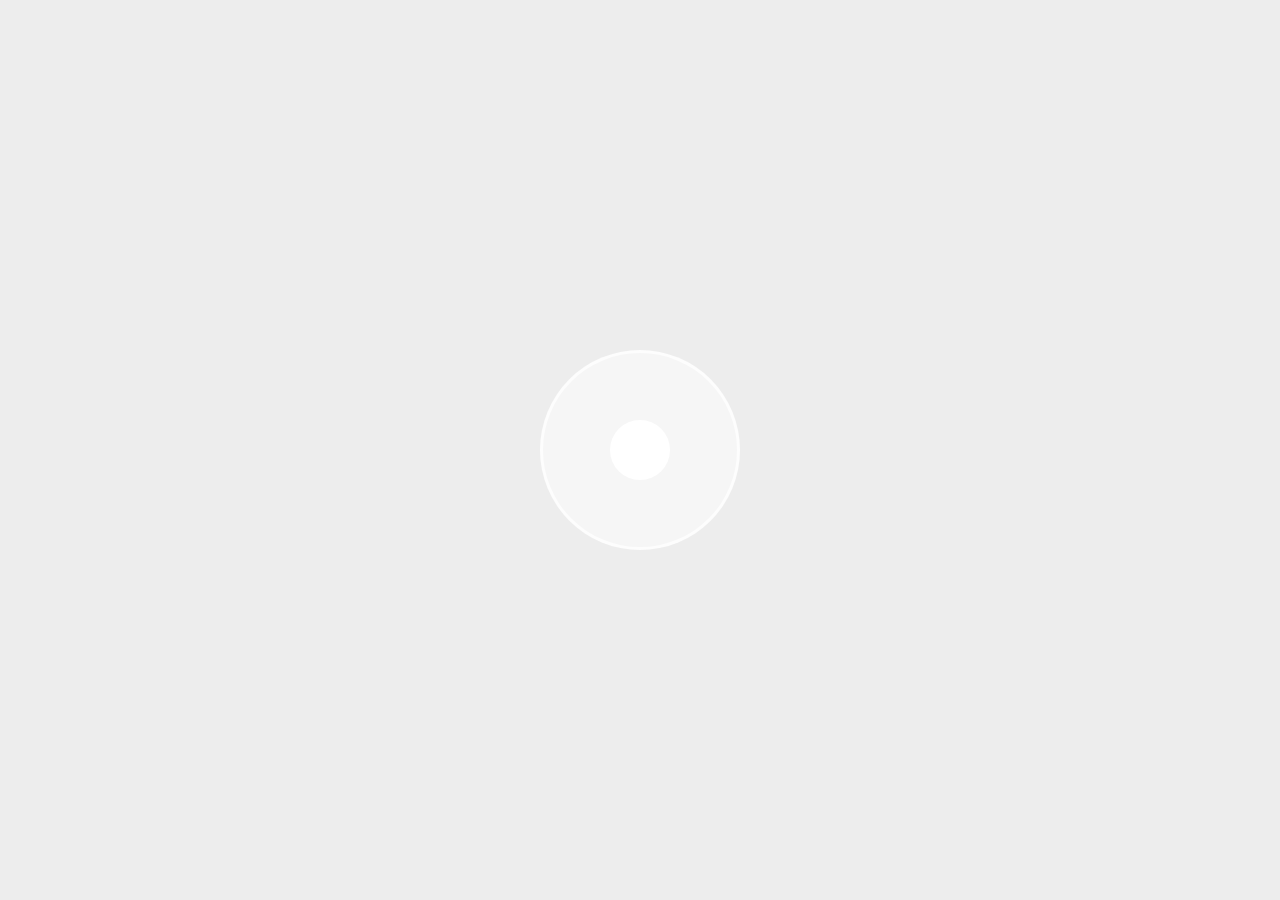
<file: nginx/error-page-1.html>
<!DOCTYPE html>
<html lang="en">

<head>
    <!-- Required meta tags  -->
    <meta charset="utf-8" />
    <meta name="viewport" content="width=device-width, initial-scale=1, shrink-to-fit=no" />
    <meta http-equiv="x-ua-compatible" content="ie=edge" />

    <title>Huro :: Error</title>
    <link rel="icon" type="image/png" href="assets/img/favicon.png" />

    <!-- Google Tag Manager -->
    <script>
        (function(w, d, s, l, i) {
            w[l] = w[l] || [];
            w[l].push({
                'gtm.start': new Date().getTime(),
                event: 'gtm.js'
            });
            var f = d.getElementsByTagName(s)[0],
                j = d.createElement(s),
                dl = l != 'dataLayer' ? '&l=' + l : '';
            j.async = true;
            j.src =
                'https://www.googletagmanager.com/gtm.js?id=' + i + dl;
            f.parentNode.insertBefore(j, f);
        })(window, document, 'script', 'dataLayer', 'GTM-N8ZNRQ9');
    </script>
    <!-- End Google Tag Manager -->

    <!--Core CSS -->
    <link rel="stylesheet" href="assets/css/app.css" />
    <link rel="stylesheet" href="assets/css/main.css" />

    <!-- Fonts -->
    <link href="https://fonts.googleapis.com/css2?family=Montserrat:wght@500;600;700;800;900&display=swap" rel="stylesheet" />
    <link href="https://fonts.googleapis.com/css?family=Roboto:300,400,700" rel="stylesheet" />
</head>

<body>
    <!-- Google Tag Manager (noscript) -->
    <noscript><iframe src="https://www.googletagmanager.com/ns.html?id=GTM-N8ZNRQ9" height="0" width="0" style="display:none;visibility:hidden"></iframe></noscript>
    <!-- End Google Tag Manager (noscript) -->

    <div id="huro-app" class="app-wrapper">
        <!--Full pageloader-->
        <!-- Pageloader -->
        <div class="pageloader is-full"></div>
        <div class="infraloader is-full is-active"></div>
        <div class="minimal-wrapper darker">
            <!--Page body-->

            <div class="error-container">
                <div class="error-wrapper">
                    <div class="error-inner has-text-centered">
                        <div class="bg-number dark-inverted">404</div>
                        <img class="light-image" src="assets/img/illustrations/placeholders/error-1.svg" alt="" />
                        <img class="dark-image" src="assets/img/illustrations/placeholders/error-1-dark.svg" alt="" />
                        <h3 class="dark-inverted">We couldn't
                            find that page</h3>
                        <p>Looks like we couldn't find that page. Please try again or contact an administrator if the problem persists.</p>
                        <div class="button-wrap">
                            <a class="button h-button is-primary is-elevated" onclick="goBack()">Take me Back</a>
                        </div>
                    </div>
                </div>
            </div>
        </div>

        <!--Huro Scripts-->
        <!--Load Mapbox-->

        <!-- Concatenated plugins -->
        <script src="assets/js/app.js"></script>

        <!-- Huro js -->
        <script src="assets/js/functions.js"></script>
        <script src="assets/js/main.js" async></script>
        <script src="assets/js/components.js" async></script>
        <script src="assets/js/popover.js" async></script>
        <script src="assets/js/widgets.js" async></script>


        <!-- Additional Features -->
        <script src="assets/js/touch.js" async></script>

        <!-- Landing page js -->

        <!-- Dashboards js -->

















        <!-- Charts js -->



        <!--Forms-->

        <!--Wizard-->

        <!-- Layouts js -->











        <script src="assets/js/syntax.js" async></script>
    </div>
</body>

</html>
</file>
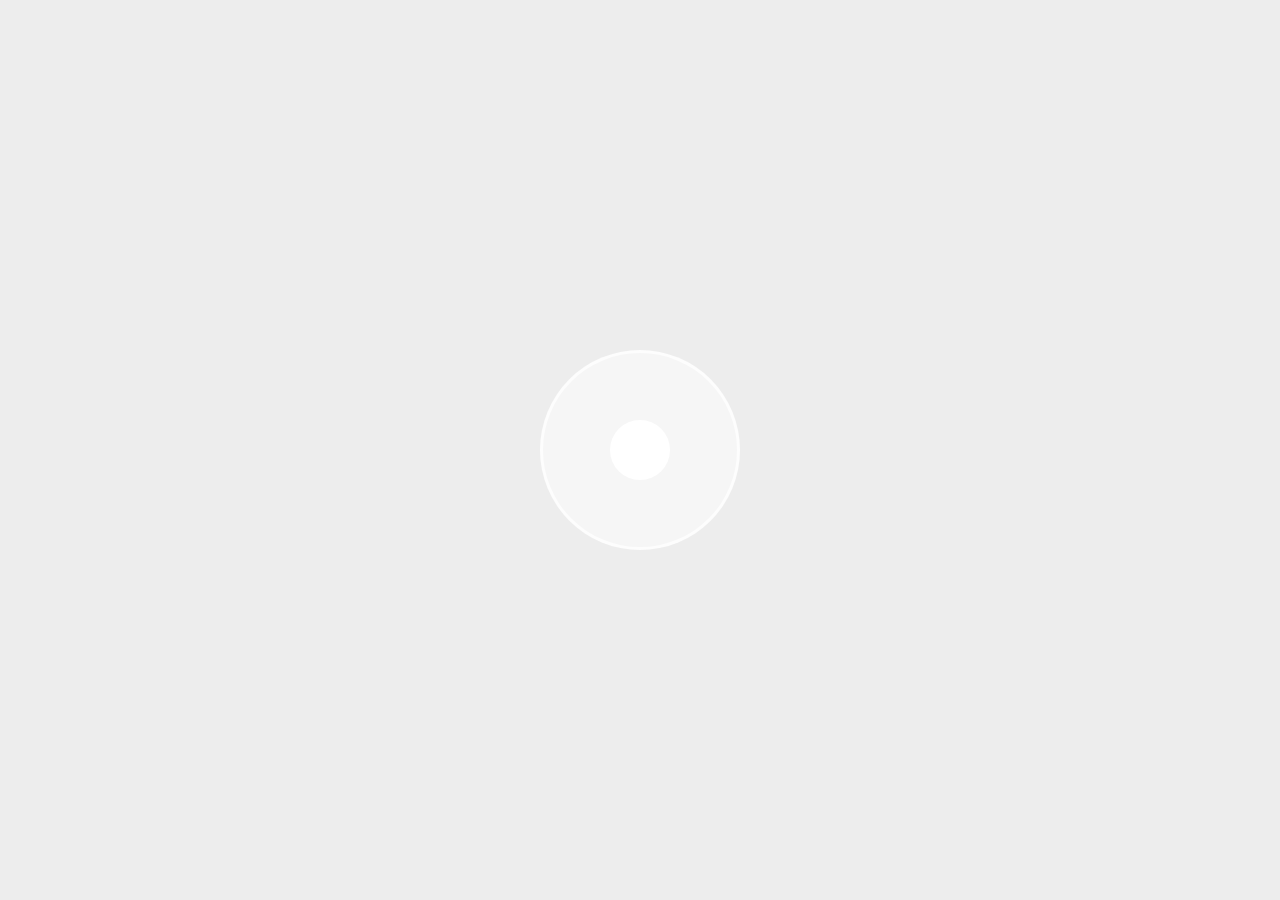
<file: nginx/login.html>
<!DOCTYPE html>
<html lang="en">

<head>
    <!-- Required meta tags  -->
    <meta charset="utf-8">
    <meta name="viewport" content="width=device-width, initial-scale=1, shrink-to-fit=no">
    <meta http-equiv="x-ua-compatible" content="ie=edge">

    <title> Huro :: Login</title>
    <link rel="icon" type="image/png" href="assets/img/favicon.png" />

    <!--Core CSS -->
    <link rel="stylesheet" href="assets/css/app.css">
    <link rel="stylesheet" href="assets/css/main.css">

    <!-- Fonts -->
    <link href="https://fonts.googleapis.com/css2?family=Montserrat:wght@500;600;700;800;900&display=swap" rel="stylesheet">
    <link href="https://fonts.googleapis.com/css?family=Roboto:300,400,700" rel="stylesheet">

</head>

<body>
    <div id="huro-app" class="app-wrapper">

        <!--Full pageloader-->
        <!-- Pageloader -->
        <div class="pageloader is-full"></div>
        <div class="infraloader is-full is-active"></div>
        <div class="auth-wrapper">
            <!--Page body-->

            <div class="auth-wrapper-inner is-single">

                <!--Fake navigation-->
                <div class="auth-nav">
                    <div class="left"></div>
                    <div class="center">
                        <a href="/" class="header-item">
                            <img class="light-image" src="assets/img/logos/logo/logo.svg" alt="">
                            <img class="dark-image" src="assets/img/logos/logo/logo-light.svg" alt="">
                        </a>
                    </div>
                    <div class="right">
                        <label class="dark-mode ml-auto">
                            <input type="checkbox" checked>
                            <span></span>
                        </label>
                    </div>
                </div>

                <!--Single Centered Form-->
                <div class="single-form-wrap">

                    <div class="inner-wrap">
                        <!--Form Title-->
                        <div class="auth-head">
                            <h2>С возвращением</h2>
                            <p>Пожалуйста войдите в свой аккаунт</p>
                            <a href="signup.html">У меня еще нет аккаунта</a>
                        </div>

                        <!--Form-->
                        <div class="form-card">

                            <form action="screener.html">
                                <div id="signin-form" class="login-form">
                                    <!-- Input -->
                                    <div class="field">
                                        <div class="control has-icon">
                                            <input class="input" type="text" placeholder="Username">
                                            <span class="form-icon">
                                                    <i data-feather="user"></i>
                                                </span>
                                        </div>
                                    </div>
                                    <!-- Input -->
                                    <div class="field">
                                        <div class="control has-icon">
                                            <input class="input" type="password" placeholder="Password">
                                            <span class="form-icon">
                                                    <i data-feather="lock"></i>
                                                </span>
                                        </div>
                                    </div>

                                    <div class="setting-item">
                                        <label class="form-switch is-primary">
                                            <input type="checkbox" class="is-switch" id="busy-mode-toggle">
                                            <i></i>
                                        </label>
                                        <div class="setting-meta">
                                            <span>Запомнить меня</span>
                                        </div>
                                    </div>

                                    <!-- Submit -->
                                    <div class="control login">
                                        <button class="button h-button is-primary is-bold is-fullwidth is-raised">Войти</button>
                                    </div>


                                </div>
                            </form>
                        </div>

                        <div class="forgot-link has-text-centered">
                            <a>Забыли пароль?</a>
                        </div>

                    </div>

                </div>

            </div>
        </div>

        <!--Huro Scripts-->
        <!-- Concatenated plugins -->
        <script src="assets/js/app.js"></script>

        <!-- Huro js -->
        <script src="assets/js/functions.js"></script>
        <script src="assets/js/auth.js"></script>
    </div>
</body>

</html>
</file>
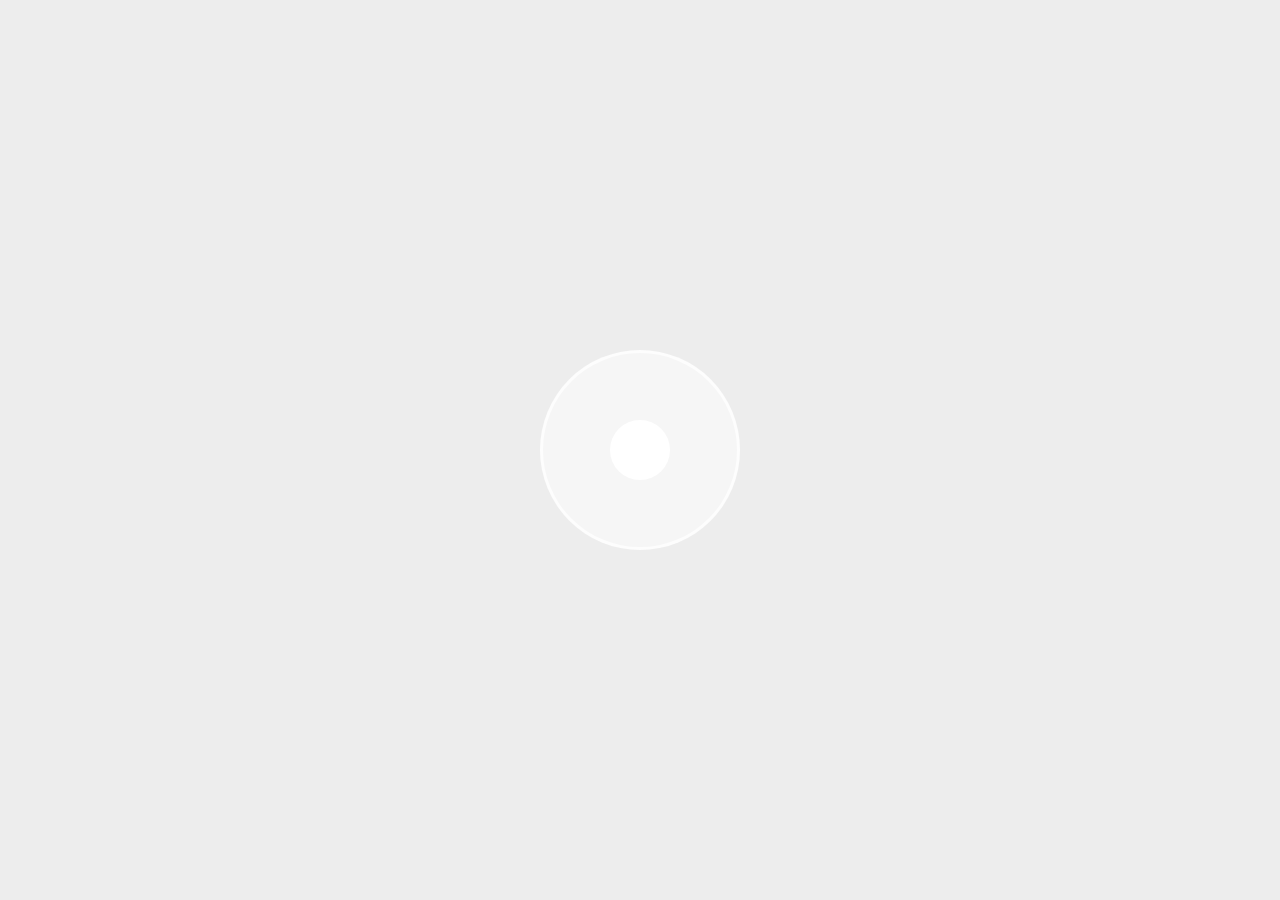
<file: nginx/signup.html>
<!DOCTYPE html>
<html lang="en">

<head>
    <!-- Required meta tags  -->
    <meta charset="utf-8">
    <meta name="viewport" content="width=device-width, initial-scale=1, shrink-to-fit=no">
    <meta http-equiv="x-ua-compatible" content="ie=edge">

    <title> Huro :: Signup</title>
    <link rel="icon" type="image/png" href="assets/img/favicon.png" />

    <!--Core CSS -->
    <link rel="stylesheet" href="assets/css/app.css">
    <link rel="stylesheet" href="assets/css/main.css">

    <!-- Fonts -->
    <link href="https://fonts.googleapis.com/css2?family=Montserrat:wght@500;600;700;800;900&display=swap" rel="stylesheet">
    <link href="https://fonts.googleapis.com/css?family=Roboto:300,400,700" rel="stylesheet">

</head>

<body>
    <!-- Google Tag Manager (noscript) -->
    <noscript><iframe src="https://www.googletagmanager.com/ns.html?id=GTM-N8ZNRQ9" height="0" width="0" style="display:none;visibility:hidden"></iframe></noscript>
    <!-- End Google Tag Manager (noscript) -->

    <div id="huro-app" class="app-wrapper">

        <!--Full pageloader-->
        <!-- Pageloader -->
        <div class="pageloader is-full"></div>
        <div class="infraloader is-full is-active"></div>
        <div class="auth-wrapper">
            <!--Page body-->

            <div class="auth-wrapper-inner is-single">

                <!--Fake navigation-->
                <div class="auth-nav">
                    <div class="left"></div>
                    <div class="center">
                        <a href="/" class="header-item">
                            <img class="light-image" src="assets/img/logos/logo/logo.svg" alt="">
                            <img class="dark-image" src="assets/img/logos/logo/logo-light.svg" alt="">
                        </a>
                    </div>
                    <div class="right">
                        <label class="dark-mode ml-auto">
                            <input type="checkbox" checked>
                            <span></span>
                        </label>
                    </div>
                </div>

                <!--Single Centered Form-->
                <div class="single-form-wrap">

                    <div class="inner-wrap">
                        <!--Form Title-->
                        <div class="auth-head">
                            <h2>Присоединяйтесь к нам</h2>
                            <p>Начните с создания аккаунта</p>
                            <a href="login.html">У меня уже есть аккаунт</a>
                        </div>

                        <!--Form-->
                        <div class="form-card">

                            <form action="confirm-acc.html">
                                <div id="signin-form" class="login-form">
                                    <!-- Input -->
                                    <div class="field">
                                        <div class="control has-icon">
                                            <input class="input" type="text" placeholder="Username">
                                            <span class="form-icon">
                                                    <i data-feather="user"></i>
                                                </span>
                                        </div>
                                    </div>
                                    <!-- Input -->
                                    <div class="field">
                                        <div class="control has-icon">
                                            <input class="input" type="text" placeholder="Email Address">
                                            <span class="form-icon">
                                                    <i data-feather="mail"></i>
                                                </span>
                                        </div>
                                    </div>
                                    <!-- Input -->
                                    <div class="field">
                                        <div class="control has-icon">
                                            <input class="input" type="password" placeholder="Password">
                                            <span class="form-icon">
                                                    <i data-feather="lock"></i>
                                                </span>
                                        </div>
                                    </div>
                                    <!-- Input -->
                                    <div class="field">
                                        <div class="control has-icon">
                                            <input class="input" type="password" placeholder="Repeat Password">
                                            <span class="form-icon">
                                                    <i data-feather="lock"></i>
                                                </span>
                                        </div>
                                    </div>

                                    <div class="setting-item">
                                        <label class="form-switch is-primary">
                                            <input type="checkbox" class="is-switch" id="busy-mode-toggle">
                                            <i></i>
                                        </label>
                                        <div class="setting-meta">
                                            <span>Получать промо новости</span>
                                        </div>
                                    </div>

                                    <!-- Submit -->
                                    <div class="control login">
                                        <button class="button h-button is-primary is-bold is-fullwidth is-raised">Зарегистрироваться</button>
                                    </div>

                                </div>
                            </form>
                        </div>

                    </div>
                </div>
            </div>
        </div>

        <!--Huro Scripts-->
        <!-- Concatenated plugins -->
        <script src="assets/js/app.js"></script>

        <!-- Huro js -->
        <script src="assets/js/functions.js"></script>
        <script src="assets/js/auth.js"></script>
    </div>
</body>

</html>
</file>
<file: nginx/assets/css/app.css>
.webui-popover-content{display:none}.webui-popover-rtl{direction:rtl;text-align:right}.webui-popover{position:absolute;top:0;left:0;z-index:9999;display:none;min-width:50px;min-height:32px;padding:1px;text-align:left;white-space:normal;background-color:#fff;background-clip:padding-box;border:1px solid #ccc;border:1px solid rgba(0,0,0,.2);border-radius:6px;-webkit-box-shadow:0 5px 10px rgba(0,0,0,.2);box-shadow:0 5px 10px rgba(0,0,0,.2)}.webui-popover.top,.webui-popover.top-left,.webui-popover.top-right{margin-top:-10px}.webui-popover.right,.webui-popover.right-top,.webui-popover.right-bottom{margin-left:10px}.webui-popover.bottom,.webui-popover.bottom-left,.webui-popover.bottom-right{margin-top:10px}.webui-popover.left,.webui-popover.left-top,.webui-popover.left-bottom{margin-left:-10px}.webui-popover.pop{-webkit-transform:scale(.8);-o-transform:scale(.8);transform:scale(.8);-webkit-transition:transform .15s cubic-bezier(.3,0,0,1.5);-o-transition:transform .15s cubic-bezier(.3,0,0,1.5);transition:transform .15s cubic-bezier(.3,0,0,1.5);opacity:0;filter:alpha(opacity=0)}.webui-popover.pop-out{-webkit-transition-property:"opacity,transform";-o-transition-property:"opacity,transform";transition-property:"opacity,transform";-webkit-transition:.15s linear;-o-transition:.15s linear;transition:.15s linear;opacity:0;filter:alpha(opacity=0)}.webui-popover.fade,.webui-popover.fade-out{-webkit-transition:opacity .15s linear;-o-transition:opacity .15s linear;transition:opacity .15s linear;opacity:0;filter:alpha(opacity=0)}.webui-popover.out{opacity:0;filter:alpha(opacity=0)}.webui-popover.in{-webkit-transform:none;-o-transform:none;transform:none;opacity:1;filter:alpha(opacity=100)}.webui-popover .webui-popover-content{padding:9px 14px;overflow:auto;display:block}.webui-popover .webui-popover-content>div:first-child{width:99%}.webui-popover-inner .close{font-family:arial;margin:8px 10px 0 0;float:right;font-size:16px;font-weight:700;line-height:16px;color:#000;text-shadow:0 1px 0 #fff;opacity:.2;filter:alpha(opacity=20);text-decoration:none}.webui-popover-inner .close:hover,.webui-popover-inner .close:focus{opacity:.5;filter:alpha(opacity=50)}.webui-popover-inner .close:after{content:"\00D7";width:.8em;height:.8em;padding:4px;position:relative}.webui-popover-title{padding:8px 14px;margin:0;font-size:14px;font-weight:700;line-height:18px;background-color:#fff;border-bottom:1px solid #f2f2f2;border-radius:5px 5px 0 0}.webui-popover-content{padding:9px 14px;overflow:auto;display:none}.webui-popover-inverse{background-color:#333;color:#eee}.webui-popover-inverse .webui-popover-title{background:#333;border-bottom:1px solid #3b3b3b;color:#eee}.webui-no-padding .webui-popover-content{padding:0}.webui-no-padding .list-group-item{border-right:none;border-left:none}.webui-no-padding .list-group-item:first-child{border-top:0}.webui-no-padding .list-group-item:last-child{border-bottom:0}.webui-popover>.webui-arrow,.webui-popover>.webui-arrow:after{position:absolute;display:block;width:0;height:0;border-color:transparent;border-style:solid}.webui-popover>.webui-arrow{border-width:11px}.webui-popover>.webui-arrow:after{border-width:10px;content:""}.webui-popover.top>.webui-arrow,.webui-popover.top-right>.webui-arrow,.webui-popover.top-left>.webui-arrow{bottom:-11px;left:50%;margin-left:-11px;border-top-color:#999;border-top-color:rgba(0,0,0,.25);border-bottom-width:0}.webui-popover.top>.webui-arrow:after,.webui-popover.top-right>.webui-arrow:after,.webui-popover.top-left>.webui-arrow:after{content:" ";bottom:1px;margin-left:-10px;border-top-color:#fff;border-bottom-width:0}.webui-popover.right>.webui-arrow,.webui-popover.right-top>.webui-arrow,.webui-popover.right-bottom>.webui-arrow{top:50%;left:-11px;margin-top:-11px;border-left-width:0;border-right-color:#999;border-right-color:rgba(0,0,0,.25)}.webui-popover.right>.webui-arrow:after,.webui-popover.right-top>.webui-arrow:after,.webui-popover.right-bottom>.webui-arrow:after{content:" ";left:1px;bottom:-10px;border-left-width:0;border-right-color:#fff}.webui-popover.bottom>.webui-arrow,.webui-popover.bottom-right>.webui-arrow,.webui-popover.bottom-left>.webui-arrow{top:-11px;left:50%;margin-left:-11px;border-bottom-color:#999;border-bottom-color:rgba(0,0,0,.25);border-top-width:0}.webui-popover.bottom>.webui-arrow:after,.webui-popover.bottom-right>.webui-arrow:after,.webui-popover.bottom-left>.webui-arrow:after{content:" ";top:1px;margin-left:-10px;border-bottom-color:#fff;border-top-width:0}.webui-popover.left>.webui-arrow,.webui-popover.left-top>.webui-arrow,.webui-popover.left-bottom>.webui-arrow{top:50%;right:-11px;margin-top:-11px;border-right-width:0;border-left-color:#999;border-left-color:rgba(0,0,0,.25)}.webui-popover.left>.webui-arrow:after,.webui-popover.left-top>.webui-arrow:after,.webui-popover.left-bottom>.webui-arrow:after{content:" ";right:1px;border-right-width:0;border-left-color:#fff;bottom:-10px}.webui-popover-inverse.top>.webui-arrow,.webui-popover-inverse.top-left>.webui-arrow,.webui-popover-inverse.top-right>.webui-arrow,.webui-popover-inverse.top>.webui-arrow:after,.webui-popover-inverse.top-left>.webui-arrow:after,.webui-popover-inverse.top-right>.webui-arrow:after{border-top-color:#333}.webui-popover-inverse.right>.webui-arrow,.webui-popover-inverse.right-top>.webui-arrow,.webui-popover-inverse.right-bottom>.webui-arrow,.webui-popover-inverse.right>.webui-arrow:after,.webui-popover-inverse.right-top>.webui-arrow:after,.webui-popover-inverse.right-bottom>.webui-arrow:after{border-right-color:#333}.webui-popover-inverse.bottom>.webui-arrow,.webui-popover-inverse.bottom-left>.webui-arrow,.webui-popover-inverse.bottom-right>.webui-arrow,.webui-popover-inverse.bottom>.webui-arrow:after,.webui-popover-inverse.bottom-left>.webui-arrow:after,.webui-popover-inverse.bottom-right>.webui-arrow:after{border-bottom-color:#333}.webui-popover-inverse.left>.webui-arrow,.webui-popover-inverse.left-top>.webui-arrow,.webui-popover-inverse.left-bottom>.webui-arrow,.webui-popover-inverse.left>.webui-arrow:after,.webui-popover-inverse.left-top>.webui-arrow:after,.webui-popover-inverse.left-bottom>.webui-arrow:after{border-left-color:#333}.webui-popover i.icon-refresh:before{content:""}.webui-popover i.icon-refresh{display:block;width:30px;height:30px;font-size:20px;top:50%;left:50%;position:absolute;margin-left:-15px;margin-right:-15px;background:url(../img/loading.gif) no-repeat}@-webkit-keyframes rotate{100%{-webkit-transform:rotate(360deg)}}@keyframes rotate{100%{transform:rotate(360deg)}}.webui-popover-backdrop{background-color:rgba(0,0,0,.65);width:100%;height:100%;position:fixed;top:0;left:0;z-index:9998}.webui-popover .dropdown-menu{display:block;position:relative;top:0;border:none;box-shadow:none;float:none}.easy-autocomplete{position:relative}.easy-autocomplete input{border-color:#ccc;border-radius:4px;border-style:solid;border-width:1px;box-shadow:0 1px 2px rgba(0,0,0,.1) inset;color:#555;float:none;padding:6px 12px}.easy-autocomplete input:hover,.easy-autocomplete input:focus{box-shadow:none}.easy-autocomplete a{display:block}.easy-autocomplete.eac-blue-light input:hover,.easy-autocomplete.eac-blue-light input:focus{border-color:#66afe9;box-shadow:0 1px 1px rgba(0,0,0,.075) inset,0 0 8px rgba(102,175,233,.6)}.easy-autocomplete.eac-blue-light ul{border-color:#66afe9;box-shadow:0 1px 1px rgba(0,0,0,.075) inset,0 0 8px rgba(102,175,233,.6)}.easy-autocomplete.eac-blue-light ul li,.easy-autocomplete.eac-blue-light ul .eac-category{border-color:#66afe9}.easy-autocomplete.eac-blue-light ul li.selected,.easy-autocomplete.eac-blue-light ul .eac-category.selected{background-color:#ecf5fc}.easy-autocomplete.eac-green-light input:hover,.easy-autocomplete.eac-green-light input:focus{border-color:#41db00;box-shadow:0 1px 1px rgba(0,0,0,.075) inset,0 0 8px rgba(146,237,107,.6)}.easy-autocomplete.eac-green-light ul{border-color:#41db00;box-shadow:0 1px 1px rgba(0,0,0,.075) inset,0 0 8px rgba(146,237,107,.6)}.easy-autocomplete.eac-green-light ul li,.easy-autocomplete.eac-green-light ul .eac-category{border-color:#41db00}.easy-autocomplete.eac-green-light ul li.selected,.easy-autocomplete.eac-green-light ul .eac-category.selected{background-color:#9eff75}.easy-autocomplete.eac-red-light input:hover,.easy-autocomplete.eac-red-light input:focus{border-color:#ff5b5b;box-shadow:0 1px 1px rgba(0,0,0,.075) inset,0 0 8px rgba(255,90,90,.6)}.easy-autocomplete.eac-red-light ul{border-color:#ff5b5b;box-shadow:0 1px 1px rgba(0,0,0,.075) inset,0 0 8px rgba(255,90,90,.6)}.easy-autocomplete.eac-red-light ul li,.easy-autocomplete.eac-red-light ul .eac-category{border-color:#ff5b5b}.easy-autocomplete.eac-red-light ul li.selected,.easy-autocomplete.eac-red-light ul .eac-category.selected{background-color:#ff8e8e}.easy-autocomplete.eac-yellow-light input:hover,.easy-autocomplete.eac-yellow-light input:focus{border-color:#ffdb00;box-shadow:0 1px 1px rgba(0,0,0,.075) inset,0 0 8px rgba(255,231,84,.6)}.easy-autocomplete.eac-yellow-light ul{border-color:#ffdb00;box-shadow:0 1px 1px rgba(0,0,0,.075) inset,0 0 8px rgba(255,231,84,.6)}.easy-autocomplete.eac-yellow-light ul li,.easy-autocomplete.eac-yellow-light ul .eac-category{border-color:#ffdb00}.easy-autocomplete.eac-yellow-light ul li.selected,.easy-autocomplete.eac-yellow-light ul .eac-category.selected{background-color:#ffe233}.easy-autocomplete.eac-dark-light input:hover,.easy-autocomplete.eac-dark-light input:focus{border-color:#333;box-shadow:0 1px 1px rgba(0,0,0,.075) inset,0 0 8px rgba(55,55,55,.6)}.easy-autocomplete.eac-dark-light ul{border-color:#333;box-shadow:0 1px 1px rgba(0,0,0,.075) inset,0 0 8px rgba(55,55,55,.6)}.easy-autocomplete.eac-dark-light ul li,.easy-autocomplete.eac-dark-light ul .eac-category{border-color:#333}.easy-autocomplete.eac-dark-light ul li.selected,.easy-autocomplete.eac-dark-light ul .eac-category.selected{background-color:#4d4d4d;color:#fff}.easy-autocomplete.eac-dark{color:#fff}.easy-autocomplete.eac-dark input{background-color:#404040;border-radius:4px;box-shadow:0;color:#f6f6f6}.easy-autocomplete.eac-dark input:hover,.easy-autocomplete.eac-dark input:focus{border-color:#333;box-shadow:0}.easy-autocomplete.eac-dark ul{border-color:#333}.easy-autocomplete.eac-dark ul li,.easy-autocomplete.eac-dark ul .eac-category{background-color:#404040;border-color:#333}.easy-autocomplete.eac-dark ul li.selected,.easy-autocomplete.eac-dark ul .eac-category.selected{background-color:#737373;color:#f6f6f6}.easy-autocomplete.eac-dark-glass{color:#fff}.easy-autocomplete.eac-dark-glass input{background-color:rgba(0,0,0,.8);border-radius:4px;box-shadow:0;color:#f6f6f6}.easy-autocomplete.eac-dark-glass input:hover,.easy-autocomplete.eac-dark-glass input:focus{border-color:rgba(0,0,0,.8);box-shadow:0}.easy-autocomplete.eac-dark-glass ul{border-color:rgba(0,0,0,.8)}.easy-autocomplete.eac-dark-glass ul li,.easy-autocomplete.eac-dark-glass ul .eac-category{background-color:rgba(0,0,0,.8);border-color:rgba(0,0,0,.8)}.easy-autocomplete.eac-dark-glass ul li.selected,.easy-autocomplete.eac-dark-glass ul .eac-category.selected{background-color:rgba(64,64,64,.8);color:#f6f6f6}.easy-autocomplete.eac-dark-glass ul li:last-child,.easy-autocomplete.eac-dark-glass ul .eac-category:last-child{border-radius:0 0 4px 4px}.easy-autocomplete.eac-blue{color:#fff}.easy-autocomplete.eac-blue input{background-color:#6d9ed1;border-radius:4px;box-shadow:0;color:#f6f6f6}.easy-autocomplete.eac-blue input::-webkit-input-placeholder{color:#f6f6f6}.easy-autocomplete.eac-blue input:-moz-placeholder{color:#f6f6f6}.easy-autocomplete.eac-blue input::-moz-placeholder{color:#f6f6f6}.easy-autocomplete.eac-blue input:-ms-input-placeholder{color:#f6f6f6}.easy-autocomplete.eac-blue input:hover,.easy-autocomplete.eac-blue input:focus{border-color:#5a91cb;box-shadow:0}.easy-autocomplete.eac-blue ul{border-color:#5a91cb}.easy-autocomplete.eac-blue ul li,.easy-autocomplete.eac-blue ul .eac-category{background-color:#6d9ed1;border-color:#5a91cb}.easy-autocomplete.eac-blue ul li.selected,.easy-autocomplete.eac-blue ul .eac-category.selected{background-color:#94b8dd;color:#f6f6f6}.easy-autocomplete.eac-yellow{color:#333}.easy-autocomplete.eac-yellow input{background-color:#ffdb7e;border-color:#333;border-radius:4px;box-shadow:0;color:#333}.easy-autocomplete.eac-yellow input:hover,.easy-autocomplete.eac-yellow input:focus{border-color:#333;box-shadow:0}.easy-autocomplete.eac-yellow ul{border-color:#333}.easy-autocomplete.eac-yellow ul li,.easy-autocomplete.eac-yellow ul .eac-category{background-color:#ffdb7e;border-color:#333}.easy-autocomplete.eac-yellow ul li.selected,.easy-autocomplete.eac-yellow ul .eac-category.selected{background-color:#ffe9b1;color:#333}.easy-autocomplete.eac-purple{color:#333}.easy-autocomplete.eac-purple input{background-color:#d6d1e7;border-color:#b8afd5;box-shadow:0;color:#333}.easy-autocomplete.eac-purple input:hover,.easy-autocomplete.eac-purple input:focus{border-color:#333;box-shadow:0}.easy-autocomplete.eac-purple ul{border-color:#333}.easy-autocomplete.eac-purple ul li,.easy-autocomplete.eac-purple ul .eac-category{background-color:#d6d1e7;border-color:#333}.easy-autocomplete.eac-purple ul li.selected,.easy-autocomplete.eac-purple ul .eac-category.selected{background-color:#ebe8f3;color:#333}.easy-autocomplete.eac-bootstrap input{border-color:#ccc;border-radius:4px;border-style:solid;border-width:1px;color:#555;padding:6px 12px}.easy-autocomplete-container{left:0;position:absolute;width:100%;z-index:2}.easy-autocomplete-container ul{background:none repeat scroll 0 0 #fff;border-top:1px dotted #ccc;display:none;margin-top:0;padding-bottom:0;padding-left:0;position:relative;top:-1px}.easy-autocomplete-container ul li,.easy-autocomplete-container ul .eac-category{background:inherit;border-color:#ccc;border-image:none;border-style:solid;border-width:0 1px;display:block;font-size:14px;font-weight:400;padding:4px 12px}.easy-autocomplete-container ul li:last-child{border-radius:0 0 2px 2px;border-width:0 1px 1px}.easy-autocomplete-container ul li.selected{background:none repeat scroll 0 0 #ebebeb;cursor:pointer}.easy-autocomplete-container ul li.selected div{font-weight:400}.easy-autocomplete-container ul li div{display:block;font-weight:400;word-break:break-all}.easy-autocomplete-container ul li b{font-weight:700}.easy-autocomplete-container ul .eac-category{font-color:#aaa;font-style:italic}.eac-description .eac-item span{color:#aaa;font-style:italic;font-size:.9em}.eac-icon-left .eac-item img{margin-right:4px;max-height:30px}.eac-icon-right .eac-item{margin-top:8px;min-height:24px;position:relative}.eac-icon-right .eac-item img{margin-left:4px;max-height:30px;position:absolute;right:-4px;top:-8px}.gu-mirror{position:fixed!important;margin:0!important;z-index:9999!important;opacity:.8}.gu-hide{display:none!important}.gu-unselectable{-webkit-user-select:none!important;-moz-user-select:none!important;-ms-user-select:none!important;user-select:none!important}.gu-transit{opacity:.2}.alertify .ajs-dimmer{position:fixed;z-index:1981;top:0;right:0;bottom:0;left:0;padding:0;margin:0;background-color:#252525;opacity:.5}.alertify .ajs-modal{position:fixed;top:0;right:0;left:0;bottom:0;padding:0;overflow-y:auto;z-index:1981}.alertify .ajs-dialog{position:relative;margin:5% auto;min-height:110px;max-width:500px;padding:24px 24px 0;outline:0;background-color:#fff}.alertify .ajs-dialog.ajs-capture:before{content:'';position:absolute;top:0;right:0;bottom:0;left:0;display:block;z-index:1}.alertify .ajs-reset{position:absolute!important;display:inline!important;width:0!important;height:0!important;opacity:0!important}.alertify .ajs-commands{position:absolute;right:4px;margin:-14px 24px 0 0;z-index:2}.alertify .ajs-commands button{display:none;width:10px;height:10px;margin-left:10px;padding:10px;border:0;background-color:transparent;background-repeat:no-repeat;background-position:center;cursor:pointer}.alertify .ajs-commands button.ajs-close{background-image:url([data-uri])}.alertify .ajs-commands button.ajs-maximize{background-image:url([data-uri])}.alertify .ajs-header{margin:-24px;margin-bottom:0;padding:16px 24px;background-color:#fff}.alertify .ajs-body{min-height:56px}.alertify .ajs-body .ajs-content{padding:16px 24px 16px 16px}.alertify .ajs-footer{padding:4px;margin-left:-24px;margin-right:-24px;min-height:43px;background-color:#fff}.alertify .ajs-footer .ajs-buttons.ajs-primary{text-align:right}.alertify .ajs-footer .ajs-buttons.ajs-primary .ajs-button{margin:4px}.alertify .ajs-footer .ajs-buttons.ajs-auxiliary{float:left;clear:none;text-align:left}.alertify .ajs-footer .ajs-buttons.ajs-auxiliary .ajs-button{margin:4px}.alertify .ajs-footer .ajs-buttons .ajs-button{min-width:88px;min-height:35px}.alertify .ajs-handle{position:absolute;display:none;width:10px;height:10px;right:0;bottom:0;z-index:1;background-image:url([data-uri]);-webkit-transform:scaleX(1);transform:scaleX(1);cursor:se-resize}.alertify.ajs-no-overflow .ajs-body .ajs-content{overflow:hidden!important}.alertify.ajs-no-padding.ajs-maximized .ajs-body .ajs-content{left:0;right:0;padding:0}.alertify.ajs-no-padding:not(.ajs-maximized) .ajs-body{margin-left:-24px;margin-right:-24px}.alertify.ajs-no-padding:not(.ajs-maximized) .ajs-body .ajs-content{padding:0}.alertify.ajs-no-padding.ajs-resizable .ajs-body .ajs-content{left:0;right:0}.alertify.ajs-maximizable .ajs-commands button.ajs-maximize,.alertify.ajs-maximizable .ajs-commands button.ajs-restore{display:inline-block}.alertify.ajs-closable .ajs-commands button.ajs-close{display:inline-block}.alertify.ajs-maximized .ajs-dialog{width:100%!important;height:100%!important;max-width:none!important;margin:0 auto!important;top:0!important;left:0!important}.alertify.ajs-maximized.ajs-modeless .ajs-modal{position:fixed!important;min-height:100%!important;max-height:none!important;margin:0!important}.alertify.ajs-maximized .ajs-commands button.ajs-maximize{background-image:url([data-uri])}.alertify.ajs-maximized .ajs-dialog,.alertify.ajs-resizable .ajs-dialog{padding:0}.alertify.ajs-maximized .ajs-commands,.alertify.ajs-resizable .ajs-commands{margin:14px 24px 0 0}.alertify.ajs-maximized .ajs-header,.alertify.ajs-resizable .ajs-header{position:absolute;top:0;left:0;right:0;margin:0;padding:16px 24px}.alertify.ajs-maximized .ajs-body,.alertify.ajs-resizable .ajs-body{min-height:224px;display:inline-block}.alertify.ajs-maximized .ajs-body .ajs-content,.alertify.ajs-resizable .ajs-body .ajs-content{position:absolute;top:50px;right:24px;bottom:50px;left:24px;overflow:auto}.alertify.ajs-maximized .ajs-footer,.alertify.ajs-resizable .ajs-footer{position:absolute;left:0;right:0;bottom:0;margin:0}.alertify.ajs-resizable:not(.ajs-maximized) .ajs-dialog{min-width:548px}.alertify.ajs-resizable:not(.ajs-maximized) .ajs-handle{display:block}.alertify.ajs-movable:not(.ajs-maximized) .ajs-header{cursor:move}.alertify.ajs-modeless .ajs-dimmer,.alertify.ajs-modeless .ajs-reset{display:none}.alertify.ajs-modeless .ajs-modal{overflow:visible;max-width:none;max-height:0}.alertify.ajs-modeless.ajs-pinnable .ajs-commands button.ajs-pin{display:inline-block;background-image:url([data-uri])}.alertify.ajs-modeless.ajs-unpinned .ajs-modal{position:absolute}.alertify.ajs-modeless.ajs-unpinned .ajs-commands button.ajs-pin{background-image:url([data-uri])}.alertify.ajs-modeless:not(.ajs-unpinned) .ajs-body{max-height:500px;overflow:auto}.alertify.ajs-basic .ajs-header{opacity:0}.alertify.ajs-basic .ajs-footer{visibility:hidden}.alertify.ajs-frameless .ajs-header{position:absolute;top:0;left:0;right:0;min-height:60px;margin:0;padding:0;opacity:0;z-index:1}.alertify.ajs-frameless .ajs-footer{display:none}.alertify.ajs-frameless .ajs-body .ajs-content{position:absolute;top:0;right:0;bottom:0;left:0}.alertify.ajs-frameless:not(.ajs-resizable) .ajs-dialog{padding-top:0}.alertify.ajs-frameless:not(.ajs-resizable) .ajs-dialog .ajs-commands{margin-top:0}.ajs-no-overflow{overflow:hidden!important;outline:0}.ajs-no-overflow.ajs-fixed{position:fixed;top:0;right:0;bottom:0;left:0;overflow-y:scroll!important}.ajs-no-selection,.ajs-no-selection *{-webkit-user-select:none;-moz-user-select:none;-ms-user-select:none;user-select:none}@media screen and (max-width:568px){.alertify .ajs-dialog{min-width:150px}.alertify:not(.ajs-maximized) .ajs-modal{padding:0 5%}.alertify:not(.ajs-maximized).ajs-resizable .ajs-dialog{min-width:initial;min-width:auto}}@-moz-document url-prefix(){.alertify button:focus{outline:1px dotted #3593d2}}.alertify .ajs-dimmer,.alertify .ajs-modal{-webkit-transform:translate3d(0,0,0);transform:translate3d(0,0,0);-webkit-transition-property:opacity,visibility;transition-property:opacity,visibility;-webkit-transition-timing-function:linear;transition-timing-function:linear;-webkit-transition-duration:250ms;transition-duration:250ms}.alertify.ajs-hidden .ajs-dimmer,.alertify.ajs-hidden .ajs-modal{visibility:hidden;opacity:0}.alertify.ajs-in:not(.ajs-hidden) .ajs-dialog{-webkit-animation-duration:.5s;animation-duration:.5s}.alertify.ajs-out.ajs-hidden .ajs-dialog{-webkit-animation-duration:250ms;animation-duration:250ms}.alertify .ajs-dialog.ajs-shake{-webkit-animation-name:ajs-shake;animation-name:ajs-shake;-webkit-animation-duration:.1s;animation-duration:.1s;-webkit-animation-fill-mode:both;animation-fill-mode:both}@-webkit-keyframes ajs-shake{0%,100%{-webkit-transform:translate3d(0,0,0);transform:translate3d(0,0,0)}10%,30%,50%,70%,90%{-webkit-transform:translate3d(-10px,0,0);transform:translate3d(-10px,0,0)}20%,40%,60%,80%{-webkit-transform:translate3d(10px,0,0);transform:translate3d(10px,0,0)}}@keyframes ajs-shake{0%,100%{-webkit-transform:translate3d(0,0,0);transform:translate3d(0,0,0)}10%,30%,50%,70%,90%{-webkit-transform:translate3d(-10px,0,0);transform:translate3d(-10px,0,0)}20%,40%,60%,80%{-webkit-transform:translate3d(10px,0,0);transform:translate3d(10px,0,0)}}.alertify.ajs-slide.ajs-in:not(.ajs-hidden) .ajs-dialog{-webkit-animation-name:ajs-slideIn;animation-name:ajs-slideIn;-webkit-animation-timing-function:cubic-bezier(.175,.885,.32,1.275);animation-timing-function:cubic-bezier(.175,.885,.32,1.275)}.alertify.ajs-slide.ajs-out.ajs-hidden .ajs-dialog{-webkit-animation-name:ajs-slideOut;animation-name:ajs-slideOut;-webkit-animation-timing-function:cubic-bezier(.6,-.28,.735,.045);animation-timing-function:cubic-bezier(.6,-.28,.735,.045)}.alertify.ajs-zoom.ajs-in:not(.ajs-hidden) .ajs-dialog{-webkit-animation-name:ajs-zoomIn;animation-name:ajs-zoomIn}.alertify.ajs-zoom.ajs-out.ajs-hidden .ajs-dialog{-webkit-animation-name:ajs-zoomOut;animation-name:ajs-zoomOut}.alertify.ajs-fade.ajs-in:not(.ajs-hidden) .ajs-dialog{-webkit-animation-name:ajs-fadeIn;animation-name:ajs-fadeIn}.alertify.ajs-fade.ajs-out.ajs-hidden .ajs-dialog{-webkit-animation-name:ajs-fadeOut;animation-name:ajs-fadeOut}.alertify.ajs-pulse.ajs-in:not(.ajs-hidden) .ajs-dialog{-webkit-animation-name:ajs-pulseIn;animation-name:ajs-pulseIn}.alertify.ajs-pulse.ajs-out.ajs-hidden .ajs-dialog{-webkit-animation-name:ajs-pulseOut;animation-name:ajs-pulseOut}.alertify.ajs-flipx.ajs-in:not(.ajs-hidden) .ajs-dialog{-webkit-animation-name:ajs-flipInX;animation-name:ajs-flipInX}.alertify.ajs-flipx.ajs-out.ajs-hidden .ajs-dialog{-webkit-animation-name:ajs-flipOutX;animation-name:ajs-flipOutX}.alertify.ajs-flipy.ajs-in:not(.ajs-hidden) .ajs-dialog{-webkit-animation-name:ajs-flipInY;animation-name:ajs-flipInY}.alertify.ajs-flipy.ajs-out.ajs-hidden .ajs-dialog{-webkit-animation-name:ajs-flipOutY;animation-name:ajs-flipOutY}@-webkit-keyframes ajs-pulseIn{0%,100%,20%,40%,60%,80%{-webkit-transition-timing-function:cubic-bezier(.215,.61,.355,1);transition-timing-function:cubic-bezier(.215,.61,.355,1)}0%{opacity:0;-webkit-transform:scale3d(.3,.3,.3);transform:scale3d(.3,.3,.3)}20%{-webkit-transform:scale3d(1.1,1.1,1.1);transform:scale3d(1.1,1.1,1.1)}40%{-webkit-transform:scale3d(.9,.9,.9);transform:scale3d(.9,.9,.9)}60%{opacity:1;-webkit-transform:scale3d(1.03,1.03,1.03);transform:scale3d(1.03,1.03,1.03)}80%{-webkit-transform:scale3d(.97,.97,.97);transform:scale3d(.97,.97,.97)}100%{opacity:1;-webkit-transform:scale3d(1,1,1);transform:scale3d(1,1,1)}}@keyframes ajs-pulseIn{0%,100%,20%,40%,60%,80%{-webkit-transition-timing-function:cubic-bezier(.215,.61,.355,1);transition-timing-function:cubic-bezier(.215,.61,.355,1)}0%{opacity:0;-webkit-transform:scale3d(.3,.3,.3);transform:scale3d(.3,.3,.3)}20%{-webkit-transform:scale3d(1.1,1.1,1.1);transform:scale3d(1.1,1.1,1.1)}40%{-webkit-transform:scale3d(.9,.9,.9);transform:scale3d(.9,.9,.9)}60%{opacity:1;-webkit-transform:scale3d(1.03,1.03,1.03);transform:scale3d(1.03,1.03,1.03)}80%{-webkit-transform:scale3d(.97,.97,.97);transform:scale3d(.97,.97,.97)}100%{opacity:1;-webkit-transform:scale3d(1,1,1);transform:scale3d(1,1,1)}}@-webkit-keyframes ajs-pulseOut{20%{-webkit-transform:scale3d(.9,.9,.9);transform:scale3d(.9,.9,.9)}50%,55%{opacity:1;-webkit-transform:scale3d(1.1,1.1,1.1);transform:scale3d(1.1,1.1,1.1)}100%{opacity:0;-webkit-transform:scale3d(.3,.3,.3);transform:scale3d(.3,.3,.3)}}@keyframes ajs-pulseOut{20%{-webkit-transform:scale3d(.9,.9,.9);transform:scale3d(.9,.9,.9)}50%,55%{opacity:1;-webkit-transform:scale3d(1.1,1.1,1.1);transform:scale3d(1.1,1.1,1.1)}100%{opacity:0;-webkit-transform:scale3d(.3,.3,.3);transform:scale3d(.3,.3,.3)}}@-webkit-keyframes ajs-zoomIn{0%{opacity:0;-webkit-transform:scale3d(.25,.25,.25);transform:scale3d(.25,.25,.25)}100%{opacity:1;-webkit-transform:scale3d(1,1,1);transform:scale3d(1,1,1)}}@keyframes ajs-zoomIn{0%{opacity:0;-webkit-transform:scale3d(.25,.25,.25);transform:scale3d(.25,.25,.25)}100%{opacity:1;-webkit-transform:scale3d(1,1,1);transform:scale3d(1,1,1)}}@-webkit-keyframes ajs-zoomOut{0%{opacity:1;-webkit-transform:scale3d(1,1,1);transform:scale3d(1,1,1)}100%{opacity:0;-webkit-transform:scale3d(.25,.25,.25);transform:scale3d(.25,.25,.25)}}@keyframes ajs-zoomOut{0%{opacity:1;-webkit-transform:scale3d(1,1,1);transform:scale3d(1,1,1)}100%{opacity:0;-webkit-transform:scale3d(.25,.25,.25);transform:scale3d(.25,.25,.25)}}@-webkit-keyframes ajs-fadeIn{0%{opacity:0}100%{opacity:1}}@keyframes ajs-fadeIn{0%{opacity:0}100%{opacity:1}}@-webkit-keyframes ajs-fadeOut{0%{opacity:1}100%{opacity:0}}@keyframes ajs-fadeOut{0%{opacity:1}100%{opacity:0}}@-webkit-keyframes ajs-flipInX{0%{-webkit-transform:perspective(400px) rotate3d(1,0,0,90deg);transform:perspective(400px) rotate3d(1,0,0,90deg);-webkit-transition-timing-function:ease-in;transition-timing-function:ease-in;opacity:0}40%{-webkit-transform:perspective(400px) rotate3d(1,0,0,-20deg);transform:perspective(400px) rotate3d(1,0,0,-20deg);-webkit-transition-timing-function:ease-in;transition-timing-function:ease-in}60%{-webkit-transform:perspective(400px) rotate3d(1,0,0,10deg);transform:perspective(400px) rotate3d(1,0,0,10deg);opacity:1}80%{-webkit-transform:perspective(400px) rotate3d(1,0,0,-5deg);transform:perspective(400px) rotate3d(1,0,0,-5deg)}100%{-webkit-transform:perspective(400px);transform:perspective(400px)}}@keyframes ajs-flipInX{0%{-webkit-transform:perspective(400px) rotate3d(1,0,0,90deg);transform:perspective(400px) rotate3d(1,0,0,90deg);-webkit-transition-timing-function:ease-in;transition-timing-function:ease-in;opacity:0}40%{-webkit-transform:perspective(400px) rotate3d(1,0,0,-20deg);transform:perspective(400px) rotate3d(1,0,0,-20deg);-webkit-transition-timing-function:ease-in;transition-timing-function:ease-in}60%{-webkit-transform:perspective(400px) rotate3d(1,0,0,10deg);transform:perspective(400px) rotate3d(1,0,0,10deg);opacity:1}80%{-webkit-transform:perspective(400px) rotate3d(1,0,0,-5deg);transform:perspective(400px) rotate3d(1,0,0,-5deg)}100%{-webkit-transform:perspective(400px);transform:perspective(400px)}}@-webkit-keyframes ajs-flipOutX{0%{-webkit-transform:perspective(400px);transform:perspective(400px)}30%{-webkit-transform:perspective(400px) rotate3d(1,0,0,-20deg);transform:perspective(400px) rotate3d(1,0,0,-20deg);opacity:1}100%{-webkit-transform:perspective(400px) rotate3d(1,0,0,90deg);transform:perspective(400px) rotate3d(1,0,0,90deg);opacity:0}}@keyframes ajs-flipOutX{0%{-webkit-transform:perspective(400px);transform:perspective(400px)}30%{-webkit-transform:perspective(400px) rotate3d(1,0,0,-20deg);transform:perspective(400px) rotate3d(1,0,0,-20deg);opacity:1}100%{-webkit-transform:perspective(400px) rotate3d(1,0,0,90deg);transform:perspective(400px) rotate3d(1,0,0,90deg);opacity:0}}@-webkit-keyframes ajs-flipInY{0%{-webkit-transform:perspective(400px) rotate3d(0,1,0,90deg);transform:perspective(400px) rotate3d(0,1,0,90deg);-webkit-transition-timing-function:ease-in;transition-timing-function:ease-in;opacity:0}40%{-webkit-transform:perspective(400px) rotate3d(0,1,0,-20deg);transform:perspective(400px) rotate3d(0,1,0,-20deg);-webkit-transition-timing-function:ease-in;transition-timing-function:ease-in}60%{-webkit-transform:perspective(400px) rotate3d(0,1,0,10deg);transform:perspective(400px) rotate3d(0,1,0,10deg);opacity:1}80%{-webkit-transform:perspective(400px) rotate3d(0,1,0,-5deg);transform:perspective(400px) rotate3d(0,1,0,-5deg)}100%{-webkit-transform:perspective(400px);transform:perspective(400px)}}@keyframes ajs-flipInY{0%{-webkit-transform:perspective(400px) rotate3d(0,1,0,90deg);transform:perspective(400px) rotate3d(0,1,0,90deg);-webkit-transition-timing-function:ease-in;transition-timing-function:ease-in;opacity:0}40%{-webkit-transform:perspective(400px) rotate3d(0,1,0,-20deg);transform:perspective(400px) rotate3d(0,1,0,-20deg);-webkit-transition-timing-function:ease-in;transition-timing-function:ease-in}60%{-webkit-transform:perspective(400px) rotate3d(0,1,0,10deg);transform:perspective(400px) rotate3d(0,1,0,10deg);opacity:1}80%{-webkit-transform:perspective(400px) rotate3d(0,1,0,-5deg);transform:perspective(400px) rotate3d(0,1,0,-5deg)}100%{-webkit-transform:perspective(400px);transform:perspective(400px)}}@-webkit-keyframes ajs-flipOutY{0%{-webkit-transform:perspective(400px);transform:perspective(400px)}30%{-webkit-transform:perspective(400px) rotate3d(0,1,0,-15deg);transform:perspective(400px) rotate3d(0,1,0,-15deg);opacity:1}100%{-webkit-transform:perspective(400px) rotate3d(0,1,0,90deg);transform:perspective(400px) rotate3d(0,1,0,90deg);opacity:0}}@keyframes ajs-flipOutY{0%{-webkit-transform:perspective(400px);transform:perspective(400px)}30%{-webkit-transform:perspective(400px) rotate3d(0,1,0,-15deg);transform:perspective(400px) rotate3d(0,1,0,-15deg);opacity:1}100%{-webkit-transform:perspective(400px) rotate3d(0,1,0,90deg);transform:perspective(400px) rotate3d(0,1,0,90deg);opacity:0}}@-webkit-keyframes ajs-slideIn{0%{margin-top:-100%}100%{margin-top:5%}}@keyframes ajs-slideIn{0%{margin-top:-100%}100%{margin-top:5%}}@-webkit-keyframes ajs-slideOut{0%{margin-top:5%}100%{margin-top:-100%}}@keyframes ajs-slideOut{0%{margin-top:5%}100%{margin-top:-100%}}.alertify-notifier{position:fixed;width:0;overflow:visible;z-index:1982;-webkit-transform:translate3d(0,0,0);transform:translate3d(0,0,0)}.alertify-notifier .ajs-message{position:relative;width:260px;max-height:0;padding:0;opacity:0;margin:0;-webkit-transform:translate3d(0,0,0);transform:translate3d(0,0,0);-webkit-transition-duration:250ms;transition-duration:250ms;-webkit-transition-timing-function:linear;transition-timing-function:linear}.alertify-notifier .ajs-message.ajs-visible{-webkit-transition-duration:.5s;transition-duration:.5s;-webkit-transition-timing-function:cubic-bezier(.175,.885,.32,1.275);transition-timing-function:cubic-bezier(.175,.885,.32,1.275);opacity:1;max-height:100%;padding:15px;margin-top:10px}.alertify-notifier .ajs-message.ajs-success{background:rgba(91,189,114,.95)}.alertify-notifier .ajs-message.ajs-error{background:rgba(217,92,92,.95)}.alertify-notifier .ajs-message.ajs-warning{background:rgba(252,248,215,.95)}.alertify-notifier .ajs-message .ajs-close{position:absolute;top:0;right:0;width:16px;height:16px;cursor:pointer;background-image:url([data-uri]);background-repeat:no-repeat;background-position:center center;background-color:rgba(0,0,0,.5);border-top-right-radius:2px}.alertify-notifier.ajs-top{top:10px}.alertify-notifier.ajs-bottom{bottom:10px}.alertify-notifier.ajs-right{right:10px}.alertify-notifier.ajs-right .ajs-message{right:-320px}.alertify-notifier.ajs-right .ajs-message.ajs-visible{right:290px}.alertify-notifier.ajs-left{left:10px}.alertify-notifier.ajs-left .ajs-message{left:-300px}.alertify-notifier.ajs-left .ajs-message.ajs-visible{left:0}.alertify-notifier.ajs-center{left:50%}.alertify-notifier.ajs-center .ajs-message{-webkit-transform:translateX(-50%);transform:translateX(-50%)}.alertify-notifier.ajs-center .ajs-message.ajs-visible{left:50%;-webkit-transition-timing-function:cubic-bezier(.57,.43,.1,.65);transition-timing-function:cubic-bezier(.57,.43,.1,.65)}.alertify-notifier.ajs-center.ajs-top .ajs-message{top:-300px}.alertify-notifier.ajs-center.ajs-top .ajs-message.ajs-visible{top:0}.alertify-notifier.ajs-center.ajs-bottom .ajs-message{bottom:-300px}.alertify-notifier.ajs-center.ajs-bottom .ajs-message.ajs-visible{bottom:0}.ajs-no-transition.alertify .ajs-dialog,.ajs-no-transition.alertify .ajs-dimmer,.ajs-no-transition.alertify .ajs-modal{-webkit-transition:none!important;transition:none!important;-webkit-animation:none!important;animation:none!important}.ajs-no-transition.alertify-notifier .ajs-message{-webkit-transition:none!important;transition:none!important;-webkit-animation:none!important;animation:none!important}@media(prefers-reduced-motion:reduce){.alertify .ajs-dialog,.alertify .ajs-dimmer,.alertify .ajs-modal{-webkit-transition:none!important;transition:none!important;-webkit-animation:none!important;animation:none!important}.alertify-notifier .ajs-message{-webkit-transition:none!important;transition:none!important;-webkit-animation:none!important;animation:none!important}}.alertify .ajs-dialog{background-color:#fff;-webkit-box-shadow:0 15px 20px 0 rgba(0,0,0,.25);box-shadow:0 15px 20px 0 rgba(0,0,0,.25);border-radius:2px}.alertify .ajs-header{color:#000;font-weight:700;background:#fafafa;border-bottom:#eee 1px solid;border-radius:2px 2px 0 0}.alertify .ajs-body{color:#000}.alertify .ajs-body .ajs-content .ajs-input{display:block;width:100%;padding:8px;margin:4px;border-radius:2px;border:1px solid #ccc}.alertify .ajs-body .ajs-content p{margin:0}.alertify .ajs-footer{background:#fbfbfb;border-top:#eee 1px solid;border-radius:0 0 2px 2px}.alertify .ajs-footer .ajs-buttons .ajs-button{background-color:transparent;color:#000;border:0;font-size:14px;font-weight:700;text-transform:uppercase}.alertify .ajs-footer .ajs-buttons .ajs-button.ajs-ok{color:#3593d2}.alertify-notifier .ajs-message{background:rgba(255,255,255,.95);color:#000;text-align:center;border:solid 1px #ddd;border-radius:2px}.alertify-notifier .ajs-message.ajs-success{color:#fff;background:rgba(91,189,114,.95);text-shadow:-1px -1px 0 rgba(0,0,0,.5)}.alertify-notifier .ajs-message.ajs-error{color:#fff;background:rgba(217,92,92,.95);text-shadow:-1px -1px 0 rgba(0,0,0,.5)}.alertify-notifier .ajs-message.ajs-warning{background:rgba(252,248,215,.95);border-color:#999}@-webkit-keyframes notyf-fadeinup{0%{opacity:0;transform:translateY(25%)}to{opacity:1;transform:translateY(0)}}@keyframes notyf-fadeinup{0%{opacity:0;transform:translateY(25%)}to{opacity:1;transform:translateY(0)}}@-webkit-keyframes notyf-fadeinleft{0%{opacity:0;transform:translateX(25%)}to{opacity:1;transform:translateX(0)}}@keyframes notyf-fadeinleft{0%{opacity:0;transform:translateX(25%)}to{opacity:1;transform:translateX(0)}}@-webkit-keyframes notyf-fadeoutright{0%{opacity:1;transform:translateX(0)}to{opacity:0;transform:translateX(25%)}}@keyframes notyf-fadeoutright{0%{opacity:1;transform:translateX(0)}to{opacity:0;transform:translateX(25%)}}@-webkit-keyframes notyf-fadeoutdown{0%{opacity:1;transform:translateY(0)}to{opacity:0;transform:translateY(25%)}}@keyframes notyf-fadeoutdown{0%{opacity:1;transform:translateY(0)}to{opacity:0;transform:translateY(25%)}}@-webkit-keyframes ripple{0%{transform:scale(0) translateY(-45%) translateX(13%)}to{transform:scale(1) translateY(-45%) translateX(13%)}}@keyframes ripple{0%{transform:scale(0) translateY(-45%) translateX(13%)}to{transform:scale(1) translateY(-45%) translateX(13%)}}.notyf{position:fixed;top:0;left:0;height:100%;width:100%;color:#fff;z-index:9999;display:flex;flex-direction:column;align-items:flex-end;justify-content:flex-end;pointer-events:none;box-sizing:border-box;padding:20px}.notyf__icon--error,.notyf__icon--success{height:21px;width:21px;background:#fff;border-radius:50%;display:block;margin:0 auto;position:relative}.notyf__icon--error:after,.notyf__icon--error:before{content:"";background:currentColor;display:block;position:absolute;width:3px;border-radius:3px;left:9px;height:12px;top:5px}.notyf__icon--error:after{transform:rotate(-45deg)}.notyf__icon--error:before{transform:rotate(45deg)}.notyf__icon--success:after,.notyf__icon--success:before{content:"";background:currentColor;display:block;position:absolute;width:3px;border-radius:3px}.notyf__icon--success:after{height:6px;transform:rotate(-45deg);top:9px;left:6px}.notyf__icon--success:before{height:11px;transform:rotate(45deg);top:5px;left:10px}.notyf__toast{display:block;overflow:hidden;pointer-events:auto;-webkit-animation:notyf-fadeinup .3s ease-in forwards;animation:notyf-fadeinup .3s ease-in forwards;box-shadow:0 3px 7px 0 rgba(0,0,0,.25);position:relative;padding:0 15px;border-radius:2px;max-width:300px;transform:translateY(25%);box-sizing:border-box;flex-shrink:0}.notyf__toast--disappear{transform:translateY(0);-webkit-animation:notyf-fadeoutdown .3s forwards;animation:notyf-fadeoutdown .3s forwards;-webkit-animation-delay:.25s;animation-delay:.25s}.notyf__toast--disappear .notyf__icon,.notyf__toast--disappear .notyf__message{-webkit-animation:notyf-fadeoutdown .3s forwards;animation:notyf-fadeoutdown .3s forwards;opacity:1;transform:translateY(0)}.notyf__toast--disappear .notyf__dismiss{-webkit-animation:notyf-fadeoutright .3s forwards;animation:notyf-fadeoutright .3s forwards;opacity:1;transform:translateX(0)}.notyf__toast--disappear .notyf__message{-webkit-animation-delay:.05s;animation-delay:.05s}.notyf__toast--upper{margin-bottom:20px}.notyf__toast--lower{margin-top:20px}.notyf__toast--dismissible .notyf__wrapper{padding-right:30px}.notyf__ripple{height:400px;width:400px;position:absolute;transform-origin:bottom right;right:0;top:0;border-radius:50%;transform:scale(0) translateY(-51%) translateX(13%);z-index:5;-webkit-animation:ripple .4s ease-out forwards;animation:ripple .4s ease-out forwards}.notyf__wrapper{display:flex;align-items:center;padding-top:17px;padding-bottom:17px;padding-right:15px;border-radius:3px;position:relative;z-index:10}.notyf__icon{width:22px;text-align:center;font-size:1.3em;opacity:0;-webkit-animation:notyf-fadeinup .3s forwards;animation:notyf-fadeinup .3s forwards;-webkit-animation-delay:.3s;animation-delay:.3s;margin-right:13px}.notyf__dismiss{position:absolute;top:0;right:0;height:100%;width:26px;margin-right:-15px;-webkit-animation:notyf-fadeinleft .3s forwards;animation:notyf-fadeinleft .3s forwards;-webkit-animation-delay:.35s;animation-delay:.35s;opacity:0}.notyf__dismiss-btn{background-color:rgba(0,0,0,.25);border:none;cursor:pointer;transition:opacity .2s ease,background-color .2s ease;outline:none;opacity:.35;height:100%;width:100%}.notyf__dismiss-btn:after,.notyf__dismiss-btn:before{content:"";background:#fff;height:12px;width:2px;border-radius:3px;position:absolute;left:calc(50% - 1px);top:calc(50% - 5px)}.notyf__dismiss-btn:after{transform:rotate(-45deg)}.notyf__dismiss-btn:before{transform:rotate(45deg)}.notyf__dismiss-btn:hover{opacity:.7;background-color:rgba(0,0,0,.15)}.notyf__dismiss-btn:active{opacity:.8}.notyf__message{vertical-align:middle;position:relative;opacity:0;-webkit-animation:notyf-fadeinup .3s forwards;animation:notyf-fadeinup .3s forwards;-webkit-animation-delay:.25s;animation-delay:.25s;line-height:1.5em}@media only screen and (max-width:480px){.notyf{padding:0}.notyf__ripple{height:600px;width:600px;-webkit-animation-duration:.5s;animation-duration:.5s}.notyf__toast{max-width:none;border-radius:0;box-shadow:0 -2px 7px 0 rgba(0,0,0,.13);width:100%}.notyf__dismiss{width:56px}}@charset "UTF-8";/*!* Pikaday
* Copyright Â© 2014 David Bushell | BSD & MIT license | https://dbushell.com/*/.pika-single{z-index:9999;display:block;position:relative;color:#333;background:#fff;border:1px solid #ccc;border-bottom-color:#bbb;font-family:helvetica neue,Helvetica,Arial,sans-serif}.pika-single:before,.pika-single:after{content:" ";display:table}.pika-single:after{clear:both}.pika-single.is-hidden{display:none}.pika-single.is-bound{position:absolute;box-shadow:0 5px 15px -5px rgba(0,0,0,.5)}.pika-lendar{float:left;width:240px;margin:8px}.pika-title{position:relative;text-align:center}.pika-label{display:inline-block;position:relative;z-index:9999;overflow:hidden;margin:0;padding:5px 3px;font-size:14px;line-height:20px;font-weight:700;background-color:#fff}.pika-title select{cursor:pointer;position:absolute;z-index:9998;margin:0;left:0;top:5px;opacity:0}.pika-prev,.pika-next{display:block;cursor:pointer;position:relative;outline:none;border:0;padding:0;width:20px;height:30px;text-indent:20px;white-space:nowrap;overflow:hidden;background-color:transparent;background-position:center center;background-repeat:no-repeat;background-size:75% 75%;opacity:.5}.pika-prev:hover,.pika-next:hover{opacity:1}.pika-prev,.is-rtl .pika-next{float:left;background-image:url([data-uri])}.pika-next,.is-rtl .pika-prev{float:right;background-image:url([data-uri])}.pika-prev.is-disabled,.pika-next.is-disabled{cursor:default;opacity:.2}.pika-select{display:inline-block}.pika-table{width:100%;border-collapse:collapse;border-spacing:0;border:0}.pika-table th,.pika-table td{width:14.285714285714286%;padding:0}.pika-table th{color:#999;font-size:12px;line-height:25px;font-weight:700;text-align:center}.pika-button{cursor:pointer;display:block;box-sizing:border-box;-moz-box-sizing:border-box;outline:none;border:0;margin:0;width:100%;padding:5px;color:#666;font-size:12px;line-height:15px;text-align:right;background:#f5f5f5;height:initial}.pika-week{font-size:11px;color:#999}.is-today .pika-button{color:#3af;font-weight:700}.is-selected .pika-button,.has-event .pika-button{color:#fff;font-weight:700;background:#3af;box-shadow:inset 0 1px 3px #178fe5;border-radius:3px}.has-event .pika-button{background:#005da9;box-shadow:inset 0 1px 3px #0076c9}.is-disabled .pika-button,.is-inrange .pika-button{background:#d5e9f7}.is-startrange .pika-button{color:#fff;background:#6cb31d;box-shadow:none;border-radius:3px}.is-endrange .pika-button{color:#fff;background:#3af;box-shadow:none;border-radius:3px}.is-disabled .pika-button{pointer-events:none;cursor:default;color:#999;opacity:.3}.is-outside-current-month .pika-button{color:#999;opacity:.3}.is-selection-disabled{pointer-events:none;cursor:default}.pika-button:hover,.pika-row.pick-whole-week:hover .pika-button{color:#fff;background:#ff8000;box-shadow:none;border-radius:3px}.pika-table abbr{border-bottom:none;cursor:help}[data-simplebar]{position:relative;flex-direction:column;flex-wrap:wrap;justify-content:flex-start;align-content:flex-start;align-items:flex-start}.simplebar-wrapper{overflow:hidden;width:inherit;height:inherit;max-width:inherit;max-height:inherit}.simplebar-mask{direction:inherit;position:absolute;overflow:hidden;padding:0;margin:0;left:0;top:0;bottom:0;right:0;width:auto!important;height:auto!important;z-index:0}.simplebar-offset{direction:inherit!important;box-sizing:inherit!important;resize:none!important;position:absolute;top:0;left:0;bottom:0;right:0;padding:0;margin:0;-webkit-overflow-scrolling:touch}.simplebar-content-wrapper{direction:inherit;box-sizing:border-box!important;position:relative;display:block;height:100%;width:auto;max-width:100%;max-height:100%;scrollbar-width:none;-ms-overflow-style:none}.simplebar-content-wrapper::-webkit-scrollbar,.simplebar-hide-scrollbar::-webkit-scrollbar{width:0;height:0}.simplebar-content:after,.simplebar-content:before{content:' ';display:table}.simplebar-placeholder{max-height:100%;max-width:100%;width:100%;pointer-events:none}.simplebar-height-auto-observer-wrapper{box-sizing:inherit!important;height:100%;width:100%;max-width:1px;position:relative;float:left;max-height:1px;overflow:hidden;z-index:-1;padding:0;margin:0;pointer-events:none;flex-grow:inherit;flex-shrink:0;flex-basis:0}.simplebar-height-auto-observer{box-sizing:inherit;display:block;opacity:0;position:absolute;top:0;left:0;height:1000%;width:1000%;min-height:1px;min-width:1px;overflow:hidden;pointer-events:none;z-index:-1}.simplebar-track{z-index:1;position:absolute;right:0;bottom:0;pointer-events:none;overflow:hidden}[data-simplebar].simplebar-dragging .simplebar-content{pointer-events:none;user-select:none;-webkit-user-select:none}[data-simplebar].simplebar-dragging .simplebar-track{pointer-events:all}.simplebar-scrollbar{position:absolute;left:0;right:0;min-height:10px}.simplebar-scrollbar:before{position:absolute;content:'';background:#000;border-radius:7px;left:2px;right:2px;opacity:0;transition:opacity .2s linear}.simplebar-scrollbar.simplebar-visible:before{opacity:.5;transition:opacity 0s linear}.simplebar-track.simplebar-vertical{top:0;width:11px}.simplebar-track.simplebar-vertical .simplebar-scrollbar:before{top:2px;bottom:2px}.simplebar-track.simplebar-horizontal{left:0;height:11px}.simplebar-track.simplebar-horizontal .simplebar-scrollbar:before{height:100%;left:2px;right:2px}.simplebar-track.simplebar-horizontal .simplebar-scrollbar{right:auto;left:0;top:2px;height:7px;min-height:0;min-width:10px;width:auto}[data-simplebar-direction=rtl] .simplebar-track.simplebar-vertical{right:auto;left:0}.hs-dummy-scrollbar-size{direction:rtl;position:fixed;opacity:0;visibility:hidden;height:500px;width:500px;overflow-y:hidden;overflow-x:scroll}.simplebar-hide-scrollbar{position:fixed;left:0;visibility:hidden;overflow-y:scroll;scrollbar-width:none;-ms-overflow-style:none}.noUi-target,.noUi-target *{-webkit-touch-callout:none;-webkit-tap-highlight-color:transparent;-webkit-user-select:none;-ms-touch-action:none;touch-action:none;-ms-user-select:none;-moz-user-select:none;user-select:none;-moz-box-sizing:border-box;box-sizing:border-box}.noUi-target{position:relative}.noUi-base,.noUi-connects{width:100%;height:100%;position:relative;z-index:1}.noUi-connects{overflow:hidden;z-index:0}.noUi-connect,.noUi-origin{will-change:transform;position:absolute;z-index:1;top:0;right:0;-ms-transform-origin:0 0;-webkit-transform-origin:0 0;-webkit-transform-style:preserve-3d;transform-origin:0 0;transform-style:flat}.noUi-connect{height:100%;width:100%}.noUi-origin{height:10%;width:10%}.noUi-txt-dir-rtl.noUi-horizontal .noUi-origin{left:0;right:auto}.noUi-vertical .noUi-origin{width:0}.noUi-horizontal .noUi-origin{height:0}.noUi-handle{-webkit-backface-visibility:hidden;backface-visibility:hidden;position:absolute}.noUi-touch-area{height:100%;width:100%}.noUi-state-tap .noUi-connect,.noUi-state-tap .noUi-origin{-webkit-transition:transform .3s;transition:transform .3s}.noUi-state-drag *{cursor:inherit!important}.noUi-horizontal{height:18px}.noUi-horizontal .noUi-handle{width:34px;height:28px;right:-17px;top:-6px}.noUi-vertical{width:18px}.noUi-vertical .noUi-handle{width:28px;height:34px;right:-6px;top:-17px}.noUi-txt-dir-rtl.noUi-horizontal .noUi-handle{left:-17px;right:auto}.noUi-target{background:#fafafa;border-radius:4px;border:1px solid #d3d3d3;box-shadow:inset 0 1px 1px #f0f0f0,0 3px 6px -5px #bbb}.noUi-connects{border-radius:3px}.noUi-connect{background:#3fb8af}.noUi-draggable{cursor:ew-resize}.noUi-vertical .noUi-draggable{cursor:ns-resize}.noUi-handle{border:1px solid #d9d9d9;border-radius:3px;background:#fff;cursor:default;box-shadow:inset 0 0 1px #fff,inset 0 1px 7px #ebebeb,0 3px 6px -3px #bbb}.noUi-active{box-shadow:inset 0 0 1px #fff,inset 0 1px 7px #ddd,0 3px 6px -3px #bbb}.noUi-handle:after,.noUi-handle:before{content:"";display:block;position:absolute;height:14px;width:1px;background:#e8e7e6;left:14px;top:6px}.noUi-handle:after{left:17px}.noUi-vertical .noUi-handle:after,.noUi-vertical .noUi-handle:before{width:14px;height:1px;left:6px;top:14px}.noUi-vertical .noUi-handle:after{top:17px}[disabled] .noUi-connect{background:#b8b8b8}[disabled] .noUi-handle,[disabled].noUi-handle,[disabled].noUi-target{cursor:not-allowed}.noUi-pips,.noUi-pips *{-moz-box-sizing:border-box;box-sizing:border-box}.noUi-pips{position:absolute;color:#999}.noUi-value{position:absolute;white-space:nowrap;text-align:center}.noUi-value-sub{color:#ccc;font-size:10px}.noUi-marker{position:absolute;background:#ccc}.noUi-marker-sub{background:#aaa}.noUi-marker-large{background:#aaa}.noUi-pips-horizontal{padding:10px 0;height:80px;top:100%;left:0;width:100%}.noUi-value-horizontal{-webkit-transform:translate(-50%,50%);transform:translate(-50%,50%)}.noUi-rtl .noUi-value-horizontal{-webkit-transform:translate(50%,50%);transform:translate(50%,50%)}.noUi-marker-horizontal.noUi-marker{margin-left:-1px;width:2px;height:5px}.noUi-marker-horizontal.noUi-marker-sub{height:10px}.noUi-marker-horizontal.noUi-marker-large{height:15px}.noUi-pips-vertical{padding:0 10px;height:100%;top:0;left:100%}.noUi-value-vertical{-webkit-transform:translate(0,-50%);transform:translate(0,-50%);padding-left:25px}.noUi-rtl .noUi-value-vertical{-webkit-transform:translate(0,50%);transform:translate(0,50%)}.noUi-marker-vertical.noUi-marker{width:5px;height:2px;margin-top:-1px}.noUi-marker-vertical.noUi-marker-sub{width:10px}.noUi-marker-vertical.noUi-marker-large{width:15px}.noUi-tooltip{display:block;position:absolute;border:1px solid #d9d9d9;border-radius:3px;background:#fff;color:#000;padding:5px;text-align:center;white-space:nowrap}.noUi-horizontal .noUi-tooltip{-webkit-transform:translate(-50%,0);transform:translate(-50%,0);left:50%;bottom:120%}.noUi-vertical .noUi-tooltip{-webkit-transform:translate(0,-50%);transform:translate(0,-50%);top:50%;right:120%}.noUi-horizontal .noUi-origin>.noUi-tooltip{-webkit-transform:translate(50%,0);transform:translate(50%,0);left:auto;bottom:10px}.noUi-vertical .noUi-origin>.noUi-tooltip{-webkit-transform:translate(0,-18px);transform:translate(0,-18px);top:auto;right:28px}.sun-editor{width:auto;height:auto;box-sizing:border-box;font-family:Helvetica Neue;border:1px solid #dadada;background-color:#fff;color:#000;user-select:none;-o-user-select:none;-moz-user-select:none;-khtml-user-select:none;-webkit-user-select:none;-ms-user-select:none}.sun-editor *{box-sizing:border-box;-webkit-user-drag:none;overflow:visible}.sun-editor-common button,.sun-editor-common input,.sun-editor-common select,.sun-editor-common textarea{font-size:14px;line-height:1.5}.sun-editor-common blockquote,.sun-editor-common body,.sun-editor-common button,.sun-editor-common code,.sun-editor-common dd,.sun-editor-common div,.sun-editor-common dl,.sun-editor-common dt,.sun-editor-common fieldset,.sun-editor-common form,.sun-editor-common h1,.sun-editor-common h2,.sun-editor-common h3,.sun-editor-common h4,.sun-editor-common h5,.sun-editor-common h6,.sun-editor-common input,.sun-editor-common legend,.sun-editor-common li,.sun-editor-common ol,.sun-editor-common p,.sun-editor-common pre,.sun-editor-common select,.sun-editor-common td,.sun-editor-common textarea,.sun-editor-common th,.sun-editor-common ul{margin:0;padding:0;border:0}.sun-editor-common dl,.sun-editor-common li,.sun-editor-common menu,.sun-editor-common ol,.sun-editor-common ul{list-style:none!important}.sun-editor-common hr{margin:6px 0!important}.sun-editor textarea{resize:none;border:0;padding:0}.sun-editor button{border:0;background-color:transparent;touch-action:manipulation;cursor:pointer;outline:none}.sun-editor button,.sun-editor input,.sun-editor select,.sun-editor textarea{vertical-align:middle}.sun-editor button span{display:block;margin:0;padding:0}.sun-editor button .txt{display:block;margin-top:0;white-space:nowrap;overflow:hidden;text-overflow:ellipsis}.sun-editor button *{pointer-events:none;backface-visibility:hidden;-webkit-backface-visibility:hidden;-moz-backface-visibility:hidden}.sun-editor .se-svg,.sun-editor button>svg{width:16px;height:16px;margin:auto;fill:currentColor;display:block;text-align:center;float:none}.sun-editor .close>svg,.sun-editor .se-dialog-close>svg{width:10px;height:10px}.sun-editor .se-btn-select>svg{float:right;width:10px;height:10px}.sun-editor .se-btn-list>.se-list-icon{display:inline-block;width:16px;height:16px;margin:-1px 10px 0 0;vertical-align:middle}.sun-editor .se-line-breaker>button>svg{width:24px;height:24px}.sun-editor button>i:before{-moz-osx-font-smoothing:grayscale;-webkit-font-smoothing:antialiased;display:inline-block;font-style:normal;font-variant:normal;text-rendering:auto;font-size:15px;line-height:2}.sun-editor button>[class=se-icon-text]{font-size:20px;line-height:1}.sun-editor .se-arrow,.sun-editor .se-arrow:after{position:absolute;display:block;width:0;height:0;border:11px solid transparent}.sun-editor .se-arrow.se-arrow-up{top:-11px;left:20px;margin-left:-11px;border-top-width:0;border-bottom-color:#dadada}.sun-editor .se-arrow.se-arrow-up:after{top:1px;margin-left:-11px;content:" ";border-top-width:0;border-bottom-color:#fff}.sun-editor .se-toolbar .se-arrow.se-arrow-up:after{border-bottom-color:#fafafa}.sun-editor .se-arrow.se-arrow-down{top:0;left:0;margin-left:-11px;border-bottom-width:0;border-top-color:#dadada}.sun-editor .se-arrow.se-arrow-down:after{top:-12px;margin-left:-11px;content:" ";border-bottom-width:0;border-top-color:#fff}.sun-editor .se-toolbar .se-arrow.se-arrow-down:after{border-top-color:#fafafa}.sun-editor .se-container{position:relative;width:100%;height:100%}.sun-editor button{color:#000}.sun-editor .se-btn{float:left;width:34px;height:34px;border:0;border-radius:4px;margin:1px!important;padding:0;font-size:12px;line-height:27px}.sun-editor .se-btn:enabled:focus,.sun-editor .se-btn:enabled:hover{background-color:#e1e1e1;border-color:#d1d1d1;outline:0}.sun-editor .se-btn:enabled:active{background-color:#d1d1d1;border-color:#c1c1c1;-webkit-box-shadow:inset 0 3px 5px #c1c1c1;box-shadow:inset 0 3px 5px #c1c1c1}.sun-editor .se-btn-primary{color:#000;background-color:#c7deff;border:1px solid #80bdff;border-radius:4px}.sun-editor .se-btn-primary:focus,.sun-editor .se-btn-primary:hover{color:#000;background-color:#80bdff;border-color:#3f9dff;outline:0}.sun-editor .se-btn-primary:active{color:#fff;background-color:#3f9dff;border-color:#4592ff;-webkit-box-shadow:inset 0 3px 5px #4592ff;box-shadow:inset 0 3px 5px #4592ff}.sun-editor input,.sun-editor select,.sun-editor textarea{color:#000;border:1px solid #ccc;border-radius:4px}.sun-editor input:focus,.sun-editor select:focus,.sun-editor textarea:focus{border:1px solid #80bdff;outline:0;-webkit-box-shadow:0 0 0 .2rem #c7deff;box-shadow:0 0 0 .2rem #c7deff;transition:border-color .15s ease-in-out,box-shadow .15s ease-in-out}.sun-editor .se-btn:enabled.active{color:#4592ff;outline:0}.sun-editor .se-btn:enabled.active:focus,.sun-editor .se-btn:enabled.active:hover{background-color:#e1e1e1;border-color:#d1d1d1;outline:0}.sun-editor .se-btn:enabled.active:active{background-color:#d1d1d1;border-color:#c1c1c1;-webkit-box-shadow:inset 0 3px 5px #c1c1c1;box-shadow:inset 0 3px 5px #c1c1c1}.sun-editor .se-btn:enabled.on{background-color:#e1e1e1;border-color:#d1d1d1;outline:0}.sun-editor .se-btn:enabled.on:focus,.sun-editor .se-btn:enabled.on:hover{background-color:#d1d1d1;border-color:#c1c1c1;outline:0}.sun-editor .se-btn:enabled.on:active{background-color:#c1c1c1;border-color:#b1b1b1;-webkit-box-shadow:inset 0 3px 5px #b1b1b1;box-shadow:inset 0 3px 5px #b1b1b1}.sun-editor .se-btn-list:disabled,.sun-editor .se-btn:disabled,.sun-editor button:disabled{cursor:not-allowed;background-color:inherit;color:#bdbdbd}.sun-editor .se-loading-box{position:absolute;display:none;width:100%;height:100%;top:0;left:0;background-color:#fff;opacity:.7;filter:alpha(opacity=70);z-index:2147483647}.sun-editor .se-loading-box .se-loading-effect{position:absolute;display:block;top:50%;left:50%;height:25px;width:25px;border-top:2px solid #07d;border-right:2px solid transparent;border-radius:50%;animation:spinner .8s linear infinite;margin:-25px 0 0 -25px}.sun-editor .se-line-breaker{position:absolute;display:none;width:100%;height:1px;cursor:text;border-top:1px solid #3288ff;z-index:7}.sun-editor .se-line-breaker>button.se-btn{position:relative;display:inline-block;width:30px;height:30px;top:-15px;float:none;left:-50%;background-color:#fff;border:1px solid #0c2240;opacity:.6;cursor:pointer}.sun-editor .se-line-breaker>button.se-btn:hover{opacity:.9;background-color:#fff;border-color:#041b39}.sun-editor .se-line-breaker-component{position:absolute;display:none;width:24px;height:24px;background-color:#fff;border:1px solid #0c2240;opacity:.6;border-radius:4px;cursor:pointer;z-index:7}.sun-editor .se-line-breaker-component:hover{opacity:.9}.sun-editor .se-toolbar{display:block;position:relative;height:auto;width:100%;overflow:visible;padding:0;margin:0;background-color:#fafafa;outline:1px solid #dadada;z-index:5}.sun-editor .se-toolbar-cover{position:absolute;display:none;font-size:36px;width:100%;height:100%;top:0;left:0;background-color:#fefefe;opacity:.5;filter:alpha(opacity=50);cursor:not-allowed;z-index:4}.sun-editor .se-toolbar-separator-vertical{display:inline-block;height:0;width:0;margin:1px;vertical-align:top}.sun-editor .se-toolbar.se-toolbar-balloon,.sun-editor .se-toolbar.se-toolbar-inline{display:none;position:absolute;box-shadow:0 3px 9px rgba(0,0,0,.5);-webkit-box-shadow:0 3px 9px rgba(0,0,0,.5)}.sun-editor .se-toolbar.se-toolbar-balloon{z-index:2147483647;width:auto}.sun-editor .se-toolbar.se-toolbar-sticky{position:fixed;top:0}.sun-editor .se-toolbar-sticky-dummy{display:none;position:static;z-index:-1}.sun-editor .se-btn-module{display:inline-block}.sun-editor .se-btn-module-border{border:1px solid #dadada;border-radius:4px}.sun-editor .se-btn-module-enter{display:block;width:100%;height:1px;margin-bottom:5px;background-color:transparent}.sun-editor .se-toolbar-more-layer{margin:0 -3px;background-color:#fafafa}.sun-editor .se-toolbar-more-layer .se-more-layer{display:none;border-top:1px solid #dadada}.sun-editor .se-toolbar-more-layer .se-more-layer .se-more-form{display:inline-block;width:100%;height:auto;padding:4px 3px 0}.sun-editor .se-btn-module .se-btn-more.se-btn-more-text{width:auto;padding:0 4px}.sun-editor .se-btn-module .se-btn-more:focus,.sun-editor .se-btn-module .se-btn-more:hover{color:#000;background-color:#d1d1d1;border-color:#c1c1c1;outline:0}.sun-editor .se-btn-module .se-btn-more.on{color:#333;background-color:#d1d1d1;border-color:#c1c1c1;outline:0}.sun-editor .se-btn-module .se-btn-more.on:hover{color:#000;background-color:#c1c1c1;border-color:#b1b1b1;outline:0}.sun-editor .se-menu-list,.sun-editor .se-menu-list li{float:left;padding:0;margin:0}.sun-editor .se-menu-list li{position:relative}.sun-editor .se-btn-select{width:auto;display:flex;padding:4px 6px}.sun-editor .se-btn-select .txt{flex:auto;text-align:left}.sun-editor.se-rtl .se-btn-select svg{margin:auto 1px}.sun-editor .se-btn-select.se-btn-tool-font{width:100px}.sun-editor .se-btn-select.se-btn-tool-format{width:82px}.sun-editor .se-btn-select.se-btn-tool-size{width:78px}.sun-editor .se-btn-tray{position:relative;width:100%;height:auto;padding:4px 3px 0;margin:0}.sun-editor .se-menu-tray{position:absolute;top:0;left:0;width:100%;height:0}.sun-editor .se-submenu{overflow-x:hidden;overflow-y:auto}.sun-editor .se-menu-container{overflow-x:unset;overflow-y:unset}.sun-editor .se-list-layer{display:none;position:absolute;top:0;left:0;height:auto;z-index:5;border:1px solid #bababa;border-radius:4px;padding:6px 0;background-color:#fff;-webkit-box-shadow:0 3px 9px rgba(0,0,0,.5);box-shadow:0 3px 9px rgba(0,0,0,.5);outline:0}.sun-editor .se-list-layer .se-list-inner{padding:0;margin:0;overflow-x:initial;overflow-y:initial;overflow:visible}.sun-editor .se-list-layer button{margin:0;width:100%}.sun-editor .se-list-inner ul{width:100%;padding:0}.sun-editor .se-list-inner li>button{min-width:100%;width:max-content}.sun-editor .se-list-inner .se-list-basic li{width:100%}.sun-editor .se-list-inner .se-list-basic li button.active{background-color:#80bdff;border:1px solid #3f9dff;border-left:0;border-right:0}.sun-editor .se-list-inner .se-list-basic li button.active:hover{background-color:#3f9dff;border:1px solid #4592ff;border-left:0;border-right:0}.sun-editor .se-list-inner .se-list-basic li button.active:active{background-color:#4592ff;border:1px solid #407dd1;border-left:0;border-right:0;-webkit-box-shadow:inset 0 3px 5px #407dd1;box-shadow:inset 0 3px 5px #407dd1}.sun-editor .se-list-inner .se-list-checked li button>.se-svg{float:left;padding:6px 6px 0 0}.sun-editor .se-list-inner .se-list-checked li button>.se-svg>svg{display:none}.sun-editor .se-list-inner .se-list-checked li button.se-checked{color:#4592ff}.sun-editor .se-list-inner .se-list-checked li button.se-checked>.se-svg>svg{display:block}.sun-editor .se-btn-list{width:100%;height:auto;min-height:32px;padding:0 14px;cursor:pointer;font-size:12px;line-height:normal;text-indent:0;text-decoration:none;text-align:left}.sun-editor .se-btn-list.default_value{background-color:#f3f3f3;border-top:1px dotted #b1b1b1;border-bottom:1px dotted #b1b1b1}.sun-editor .se-btn-list:focus,.sun-editor .se-btn-list:hover{background-color:#e1e1e1;border-color:#d1d1d1;outline:0}.sun-editor .se-btn-list:active{background-color:#d1d1d1;border-color:#c1c1c1;-webkit-box-shadow:inset 0 3px 5px #c1c1c1;box-shadow:inset 0 3px 5px #c1c1c1}.sun-editor .se-list-layer.se-list-font-size{min-width:140px;max-height:300px}.sun-editor .se-list-layer.se-list-font-family{min-width:156px}.sun-editor .se-list-layer.se-list-font-family .default{border-bottom:1px solid #ccc}.sun-editor .se-list-layer.se-list-line{width:125px}.sun-editor .se-list-layer.se-list-align .se-list-inner{left:9px;width:125px}.sun-editor .se-list-layer.se-list-format{min-width:156px}.sun-editor .se-list-layer.se-list-format li{padding:0;width:100%}.sun-editor .se-list-layer.se-list-format ul .se-btn-list{line-height:100%}.sun-editor .se-list-layer.se-list-format ul .se-btn-list[data-value=h1]{height:40px}.sun-editor .se-list-layer.se-list-format ul .se-btn-list[data-value=h2]{height:34px}.sun-editor .se-list-layer.se-list-format ul p{font-size:13px}.sun-editor .se-list-layer.se-list-format ul div{font-size:13px;padding:4px 2px}.sun-editor .se-list-layer.se-list-format ul h1{font-size:2em;font-weight:700;color:#333}.sun-editor .se-list-layer.se-list-format ul h2{font-size:1.5em;font-weight:700;color:#333}.sun-editor .se-list-layer.se-list-format ul h3{font-size:1.17em;font-weight:700;color:#333}.sun-editor .se-list-layer.se-list-format ul h4{font-size:1em;font-weight:700;color:#333}.sun-editor .se-list-layer.se-list-format ul h5{font-size:.83em;font-weight:700;color:#333}.sun-editor .se-list-layer.se-list-format ul h6{font-size:.67em;font-weight:700;color:#333}.sun-editor .se-list-layer.se-list-format ul blockquote{font-size:13px;color:#999;height:22px;margin:0;background-color:transparent;line-height:1.5;border-color:#b1b1b1;padding:0 0 0 7px;border-left:5px #b1b1b1;border-style:solid}.sun-editor .se-list-layer.se-list-format ul pre{font-size:13px;color:#666;padding:4px 11px;margin:0;background-color:#f9f9f9;border:1px solid #e1e1e1;border-radius:4px}.sun-editor .se-selector-table{display:none;position:absolute;top:34px;left:1px;z-index:5;padding:5px 0;float:left;margin:2px 0 0;font-size:14px;text-align:left;list-style:none;background-color:#fff;-webkit-background-clip:padding-box;background-clip:padding-box;border:1px solid #ccc;border-radius:4px;-webkit-box-shadow:0 6px 12px rgba(0,0,0,.175);box-shadow:0 6px 12px rgba(0,0,0,.175)}.sun-editor .se-selector-table .se-table-size{font-size:18px;padding:0 5px}.sun-editor .se-selector-table .se-table-size-picker{position:absolute!important;z-index:3;font-size:18px;width:10em;height:10em;cursor:pointer}.sun-editor .se-selector-table .se-table-size-highlighted{position:absolute!important;z-index:2;font-size:18px;width:1em;height:1em;background:url([data-uri]) repeat}.sun-editor .se-selector-table .se-table-size-unhighlighted{position:relative!important;z-index:1;font-size:18px;width:10em;height:10em;background:url([data-uri]) repeat}.sun-editor .se-selector-table .se-table-size-display{padding-left:5px}.sun-editor .se-list-layer.se-table-split{top:36px}.sun-editor .se-list-layer .se-selector-color{display:flex;width:max-content;max-width:270px;height:auto;padding:0;margin:auto}.sun-editor .se-list-layer .se-selector-color .se-color-pallet{width:100%;height:100%;padding:0}.sun-editor .se-list-layer .se-selector-color .se-color-pallet li{display:flex;float:left;position:relative;margin:0}.sun-editor .se-list-layer .se-selector-color .se-color-pallet button{display:block;cursor:default;width:30px;height:30px;text-indent:-9999px}.sun-editor .se-list-layer .se-selector-color .se-color-pallet button.active,.sun-editor .se-list-layer .se-selector-color .se-color-pallet button:focus,.sun-editor .se-list-layer .se-selector-color .se-color-pallet button:hover{border:3px solid #fff}.sun-editor .se-form-group{display:flex;width:100%;min-height:40px;height:auto;padding:4px}.sun-editor .se-form-group input{flex:auto;display:inline-block;width:auto;height:33px;font-size:12px;margin:1px 0;padding:0;border-radius:.25rem;border:1px solid #ccc}.sun-editor .se-form-group button,.sun-editor .se-submenu-form-group button{float:right;width:34px;height:34px;margin:0 2px!important}.sun-editor .se-form-group button.se-btn{border:1px solid #ccc}.sun-editor .se-form-group>div{position:relative}.sun-editor .se-form-group label{display:inline-block;max-width:100%;margin-bottom:5px;font-weight:700}.sun-editor .se-form-group-label{width:100%;height:auto;padding:0 4px}.sun-editor .se-form-group-label label{font-size:13px;font-weight:700}.sun-editor .se-submenu .se-form-group input{width:auto;height:33px;color:#555}.sun-editor .se-submenu .se-form-group .se-color-input{width:72px;text-transform:uppercase;border:none;border-bottom:2px solid #b1b1b1;outline:none}.sun-editor .se-submenu .se-form-group .se-color-input:focus{border-bottom:3px solid #b1b1b1}.sun-editor .se-wrapper{position:relative!important;width:100%;height:auto;overflow:hidden;z-index:1}.sun-editor .se-wrapper .se-wrapper-inner{width:100%;height:100%;min-height:65px;overflow-y:auto;overflow-x:auto;-webkit-overflow-scrolling:touch;user-select:auto;-o-user-select:auto;-moz-user-select:auto;-khtml-user-select:auto;-webkit-user-select:auto;-ms-user-select:auto}.sun-editor .se-wrapper .se-wrapper-inner:focus{outline:none}.sun-editor .se-wrapper .se-wrapper-code{background-color:#191919;color:#fff;font-size:13px;word-break:break-all;padding:4px;margin:0;resize:none!important}.sun-editor .se-wrapper .se-wrapper-wysiwyg{display:block}.sun-editor .se-wrapper .se-wrapper-code-mirror{font-size:13px}.sun-editor .se-wrapper .se-placeholder{position:absolute;display:none;white-space:nowrap;text-overflow:ellipsis;z-index:1;color:#b1b1b1;font-size:13px;line-height:1.5;top:0;left:0;right:0;overflow:hidden;margin-top:0;padding-top:16px;padding-left:16px;margin-left:0;padding-right:16px;margin-right:0;pointer-events:none;backface-visibility:hidden;-webkit-backface-visibility:hidden;-moz-backface-visibility:hidden}.sun-editor .se-resizing-bar{display:flex;width:auto;height:auto;min-height:16px;border-top:1px solid #dadada;padding:0 4px;background-color:#fafafa;cursor:ns-resize}.sun-editor .se-resizing-bar.se-resizing-none{cursor:default}.sun-editor .se-resizing-back{position:absolute;display:none;cursor:default;top:0;left:0;width:100%;height:100%;z-index:2147483647}.sun-editor .se-resizing-bar .se-navigation{flex:auto;position:relative;width:auto;height:auto;color:#666;margin:0;padding:0;font-size:10px;line-height:1.5;background:0 0}.sun-editor .se-resizing-bar .se-char-counter-wrapper{flex:none;position:relative;display:block;width:auto;height:auto;margin:0;padding:0;color:#999;font-size:13px;background:0 0}.sun-editor .se-resizing-bar .se-char-counter-wrapper.se-blink{color:#b94a48;animation:blinker .2s linear infinite}.sun-editor .se-resizing-bar .se-char-counter-wrapper .se-char-label{margin-right:4px}.sun-editor .se-dialog{position:absolute;display:none;top:0;left:0;width:100%;height:100%;z-index:2147483647}.sun-editor .se-dialog button,.sun-editor .se-dialog input,.sun-editor .se-dialog label{font-size:14px;line-height:1.5;color:#111;margin:0}.sun-editor .se-dialog .se-dialog-back{background-color:#222;opacity:.5}.sun-editor .se-dialog .se-dialog-back,.sun-editor .se-dialog .se-dialog-inner{position:absolute;width:100%;height:100%;top:0;left:0}.sun-editor .se-dialog .se-dialog-inner .se-dialog-content{position:relative;width:auto;max-width:500px;margin:1.75rem auto;background-color:#fff;-webkit-background-clip:padding-box;background-clip:padding-box;border:1px solid rgba(0,0,0,.2);border-radius:4px;outline:0;-webkit-box-shadow:0 3px 9px rgba(0,0,0,.5);box-shadow:0 3px 9px rgba(0,0,0,.5)}@media screen and (max-width:509px){.sun-editor .se-dialog .se-dialog-inner .se-dialog-content{width:100%}}.sun-editor .se-dialog .se-dialog-inner .se-dialog-content label{display:inline-block;max-width:100%;margin-bottom:5px;font-weight:700}.sun-editor .se-dialog .se-dialog-inner .se-dialog-content .se-btn-primary{display:inline-block;padding:6px 12px;margin:0 0 10px!important;font-size:14px;font-weight:400;line-height:1.42857143;text-align:center;white-space:nowrap;vertical-align:middle;-ms-touch-action:manipulation;touch-action:manipulation;border-radius:4px}.sun-editor .se-dialog .se-dialog-inner .se-dialog-header{height:50px;padding:6px 15px;border-bottom:1px solid #e5e5e5}.sun-editor .se-dialog .se-dialog-inner .se-dialog-header .se-dialog-close{float:right;font-weight:700;text-shadow:0 1px 0 #fff;-webkit-appearance:none;filter:alpha(opacity=100);opacity:1}.sun-editor .se-dialog .se-dialog-inner .se-dialog-header .se-modal-title{float:left;font-size:14px;font-weight:700;margin:0;padding:0;line-height:2.5}.sun-editor .se-dialog .se-dialog-inner .se-dialog-body{position:relative;padding:15px 15px 5px}.sun-editor .se-dialog .se-dialog-inner .se-dialog-form{margin-bottom:10px}.sun-editor .se-dialog .se-dialog-inner .se-dialog-form-footer{margin-top:10px;margin-bottom:0}.sun-editor .se-dialog .se-dialog-inner input:disabled{background-color:#f3f3f3}.sun-editor .se-dialog .se-dialog-inner .se-dialog-size-text{width:100%}.sun-editor .se-dialog .se-dialog-inner .se-dialog-size-text .size-h,.sun-editor .se-dialog .se-dialog-inner .se-dialog-size-text .size-w{width:70px;text-align:center}.sun-editor .se-dialog .se-dialog-inner .se-dialog-size-x{margin:0 8px;width:25px;text-align:center}.sun-editor .se-dialog .se-dialog-inner .se-dialog-footer{height:auto;min-height:55px;padding:10px 15px 0;text-align:right;border-top:1px solid #e5e5e5}.sun-editor .se-dialog .se-dialog-inner .se-dialog-footer>div{float:left}.sun-editor .se-dialog .se-dialog-inner .se-dialog-footer>div>label{margin:0 5px 0 0}.sun-editor .se-dialog .se-dialog-inner .se-dialog-btn-radio{margin-left:12px;margin-right:6px}.sun-editor .se-dialog .se-dialog-inner .se-dialog-btn-check{margin-left:12px;margin-right:4px}.sun-editor .se-dialog .se-dialog-inner .se-dialog-form-footer .se-dialog-btn-check{margin-left:0;margin-right:4px}.sun-editor .se-dialog .se-dialog-inner .se-dialog-form-footer label:first-child{margin-right:16px;margin-left:0}.sun-editor .se-dialog .se-dialog-inner .se-dialog-form .se-dialog-form-files{position:relative;display:flex;align-items:center}.sun-editor .se-dialog .se-dialog-inner .se-dialog-form .se-dialog-form-files>input{flex:auto}.sun-editor .se-dialog .se-dialog-inner .se-dialog-form .se-dialog-form-files .se-dialog-files-edge-button{flex:auto;opacity:.8;border:1px solid #ccc}.sun-editor .se-dialog .se-dialog-inner .se-dialog-form .se-dialog-form-files .se-dialog-files-edge-button.se-file-remove>svg{width:8px;height:8px}.sun-editor .se-dialog .se-dialog-inner .se-dialog-form .se-dialog-form-files .se-dialog-files-edge-button:hover{background-color:#f0f0f0;outline:0}.sun-editor .se-dialog .se-dialog-inner .se-dialog-form .se-dialog-form-files .se-dialog-files-edge-button:active{background-color:#e9e9e9;-webkit-box-shadow:inset 0 3px 5px #d6d6d6;box-shadow:inset 0 3px 5px #d6d6d6}.sun-editor .se-dialog .se-dialog-inner .se-dialog-form .se-input-select{display:inline-block;width:auto;height:34px;font-size:14px;text-align:center;line-height:1.42857143}.sun-editor .se-dialog .se-dialog-inner .se-dialog-form .se-input-control{display:inline-block;width:70px;height:34px;font-size:14px;text-align:center;line-height:1.42857143}.sun-editor .se-dialog .se-dialog-inner .se-dialog-form .se-input-form{display:block;width:100%;height:34px;font-size:14px;line-height:1.42857143;padding:0 4px}.sun-editor .se-dialog .se-dialog-inner .se-dialog-form .se-input-form.se-input-url{direction:ltr}.sun-editor .se-dialog .se-dialog-inner .se-dialog-form .se-input-form.se-input-url:disabled{text-decoration:line-through;color:#999}.sun-editor .se-dialog .se-dialog-inner .se-dialog-form .se-video-ratio{width:70px;margin-left:4px}.sun-editor .se-dialog .se-dialog-inner .se-dialog-form a{color:#004cff}.sun-editor .se-dialog .se-dialog-inner .se-dialog-btn-revert{border:1px solid #ccc}.sun-editor .se-dialog .se-dialog-inner .se-dialog-btn-revert:hover{background-color:#e1e1e1;border-color:#d1d1d1;outline:0}.sun-editor .se-dialog .se-dialog-inner .se-dialog-btn-revert:active{background-color:#d1d1d1;border-color:#c1c1c1;-webkit-box-shadow:inset 0 3px 5px #c1c1c1;box-shadow:inset 0 3px 5px #c1c1c1}.sun-editor .se-dialog-tabs{width:100%;height:25px;border-bottom:1px solid #e5e5e5}.sun-editor .se-dialog-tabs button{background-color:#e5e5e5;border-right:1px solid #e5e5e5;float:left;outline:none;padding:2px 13px;transition:.3s}.sun-editor .se-dialog-tabs button:hover{background-color:#fff}.sun-editor .se-dialog-tabs button.active{background-color:#fff;border-bottom:0}.sun-editor .se-dialog .se-dialog-inner .se-dialog-form .se-input-form.se-math-exp{resize:vertical;height:4rem;border:1px solid #ccc;font-size:13px;padding:4px;direction:ltr}.sun-editor .se-dialog .se-dialog-inner .se-dialog-form .se-input-select.se-math-size{width:6em;height:28px;margin-left:1em}.sun-editor .se-dialog .se-dialog-inner .se-dialog-form .se-math-preview{font-size:13px}.sun-editor .se-dialog .se-dialog-inner .se-dialog-form .se-math-preview>span{display:inline-block;-webkit-box-shadow:0 0 0 .1rem #c7deff;box-shadow:0 0 0 .1rem #c7deff}.sun-editor .se-dialog .se-dialog-inner .se-dialog-form .se-math-preview>span *{direction:ltr}.sun-editor .se-dialog .se-dialog-inner .se-link-preview{display:block;height:auto;max-height:18px;font-size:13px;font-weight:400;font-family:inherit;color:#666;background-color:transparent;overflow:hidden;text-overflow:ellipsis;word-break:break-all;white-space:pre}.sun-editor .se-dialog .se-dialog-inner .se-anchor-preview-form{width:100%;display:flex;margin-top:4px}.sun-editor .se-dialog .se-dialog-inner .se-anchor-preview-form .se-svg.se-anchor-preview-icon{flex:unset;display:none;line-height:1.5;color:#4592ff}.sun-editor .se-dialog .se-dialog-inner .se-anchor-preview-form .se-link-preview{flex:auto;margin:0}.sun-editor .se-dialog .se-dialog-inner .se-anchor-rel{height:34px}.sun-editor .se-dialog .se-dialog-inner .se-anchor-rel-btn{width:46px;color:#3f9dff}.sun-editor .se-dialog .se-dialog-inner .se-anchor-rel-wrapper{display:flex;line-height:1.5;padding-top:6px}.sun-editor .se-dialog .se-dialog-inner .se-anchor-rel-preview{text-align:left}.sun-editor .se-controller .se-arrow.se-arrow-up{border-bottom-color:rgba(0,0,0,.25)}.sun-editor .se-controller{position:absolute;display:none;overflow:visible;z-index:6;border:1px solid rgba(0,0,0,.25);border-radius:4px;text-align:start;text-decoration:none;text-shadow:none;text-transform:none;letter-spacing:normal;word-break:normal;word-spacing:normal;word-wrap:normal;white-space:normal;background-color:#fff;-webkit-background-clip:padding-box;background-clip:padding-box;-webkit-box-shadow:0 5px 10px rgba(0,0,0,.2);box-shadow:0 5px 10px rgba(0,0,0,.2);line-break:auto}.sun-editor .se-controller .se-btn-group{position:relative;display:flex;vertical-align:middle;padding:2px;top:0;left:0}.sun-editor .se-controller .se-btn-group .se-btn-group-sub{left:50%;min-width:auto;width:max-content;display:none}.sun-editor .se-controller .se-btn-group .se-btn-group-sub button{margin:0;min-width:72px}.sun-editor .se-controller .se-btn-group button{position:relative;min-height:34px;height:auto;border:none;border-radius:4px;margin:1px;padding:5px 10px;font-size:12px;line-height:1.5;display:inline-block;font-weight:400;text-align:center;white-space:nowrap;vertical-align:middle;-ms-touch-action:manipulation;touch-action:manipulation}.sun-editor .se-controller .se-btn-group button:focus:enabled,.sun-editor .se-controller .se-btn-group button:hover:enabled{background-color:#e1e1e1;border-color:#d1d1d1;outline:0}.sun-editor .se-controller .se-btn-group button:active:enabled{background-color:#d1d1d1;border-color:#c1c1c1;-webkit-box-shadow:inset 0 3px 5px #c1c1c1;box-shadow:inset 0 3px 5px #c1c1c1}.sun-editor .se-controller .se-btn-group button span{display:block;padding:0;margin:0}.sun-editor .se-controller .se-btn-group button:enabled.active{color:#4592ff;outline:0}.sun-editor .se-controller .se-btn-group button:enabled.active:focus,.sun-editor .se-controller .se-btn-group button:enabled.active:hover{background-color:#e1e1e1;border-color:#d1d1d1;outline:0}.sun-editor .se-controller .se-btn-group button:enabled.active:active{background-color:#d1d1d1;border-color:#c1c1c1;-webkit-box-shadow:inset 0 3px 5px #c1c1c1;box-shadow:inset 0 3px 5px #c1c1c1}.sun-editor .se-controller .se-btn-group button:enabled.on{background-color:#e1e1e1;border-color:#d1d1d1;outline:0}.sun-editor .se-controller .se-btn-group button:enabled.on:focus,.sun-editor .se-controller .se-btn-group button:enabled.on:hover{background-color:#d1d1d1;border-color:#c1c1c1;outline:0}.sun-editor .se-controller .se-btn-group button:enabled.on:active{background-color:#c1c1c1;border-color:#b1b1b1;-webkit-box-shadow:inset 0 3px 5px #b1b1b1;box-shadow:inset 0 3px 5px #b1b1b1}.sun-editor .se-controller .se-form-group input{min-width:120px}.sun-editor .se-controller-resizing{margin-top:-50px!important;padding:0;font-size:14px;font-style:normal;font-weight:400;line-height:1.42857143}.sun-editor .se-controller-resizing .se-btn-group .se-btn-group-sub.se-resizing-align-list{width:74px}.sun-editor .se-resizing-container{position:absolute;display:none;outline:1px solid #3f9dff;background-color:transparent}.sun-editor .se-resizing-container .se-modal-resize{position:absolute;display:inline-block;background-color:#3f9dff;opacity:.3}.sun-editor .se-resizing-container .se-resize-dot{position:absolute;top:0;left:0;width:100%;height:100%}.sun-editor .se-resizing-container .se-resize-dot>span{position:absolute;width:7px;height:7px;background-color:#3f9dff;border:1px solid #4592ff}.sun-editor .se-resizing-container .se-resize-dot>span.tl{top:-5px;left:-5px;cursor:nw-resize}.sun-editor .se-resizing-container .se-resize-dot>span.tr{top:-5px;right:-5px;cursor:ne-resize}.sun-editor .se-resizing-container .se-resize-dot>span.bl{bottom:-5px;left:-5px;cursor:sw-resize}.sun-editor .se-resizing-container .se-resize-dot>span.br{right:-5px;bottom:-5px;cursor:se-resize}.sun-editor .se-resizing-container .se-resize-dot>span.lw{left:-7px;bottom:50%;cursor:w-resize}.sun-editor .se-resizing-container .se-resize-dot>span.th{left:50%;top:-7px;cursor:n-resize}.sun-editor .se-resizing-container .se-resize-dot>span.rw{right:-7px;bottom:50%;cursor:e-resize}.sun-editor .se-resizing-container .se-resize-dot>span.bh{right:50%;bottom:-7px;cursor:s-resize}.sun-editor .se-resizing-container .se-resize-display{position:absolute;right:0;bottom:0;padding:5px;margin:5px;font-size:12px;color:#fff;background-color:#333;border-radius:4px}.sun-editor .se-controller-table,.sun-editor .se-controller-table-cell{width:auto}.sun-editor .se-controller-link,.sun-editor .se-controller-table,.sun-editor .se-controller-table-cell{padding:0;font-size:14px;font-style:normal;font-weight:400;line-height:1.42857143}.sun-editor .se-controller-link:after,.sun-editor .se-controller-link:before{-webkit-box-sizing:border-box;-moz-box-sizing:border-box;box-sizing:border-box}.sun-editor .se-controller-link .link-content{padding:0;margin:0}.sun-editor .se-controller-link .link-content a{display:inline-block;color:#4592ff;max-width:200px;overflow:hidden;text-overflow:ellipsis;white-space:nowrap;vertical-align:middle;margin-left:5px}.sun-editor .se-select-list{position:absolute;top:0;left:0;display:none;width:auto;max-width:100%;background-color:#fff;padding:0;margin:0;border:1px solid #bababa;-webkit-box-shadow:0 3px 9px rgba(0,0,0,.5);box-shadow:0 3px 9px rgba(0,0,0,.5);outline:0}.sun-editor .se-select-list .se-select-item{line-height:28px;min-height:28px;font-size:13px;padding:0 5px;margin:2px 0;cursor:pointer}.sun-editor .se-select-list.__se_select-menu-mouse-move .se-select-item:hover,.sun-editor .se-select-list:not(.__se_select-menu-mouse-move) .se-select-item.active{background-color:#e1e1e1}.sun-editor .se-dialog-form-files .se-select-list{width:100%}.sun-editor .se-file-browser{position:absolute;display:none;top:0;left:0;width:100%;height:100%;z-index:2147483647}.sun-editor .se-file-browser button,.sun-editor .se-file-browser input,.sun-editor .se-file-browser label{font-size:14px;line-height:1.5;color:#111;margin:0}.sun-editor .se-file-browser .se-file-browser-back{background-color:#222;opacity:.5}.sun-editor .se-file-browser .se-file-browser-back,.sun-editor .se-file-browser .se-file-browser-inner{position:absolute;display:block;width:100%;height:100%;top:0;left:0}.sun-editor .se-file-browser .se-file-browser-inner .se-file-browser-content{position:relative;width:960px;max-width:100%;margin:20px auto;background-color:#fff;-webkit-background-clip:padding-box;background-clip:padding-box;border:1px solid rgba(0,0,0,.2);border-radius:4px;outline:0;-webkit-box-shadow:0 3px 9px rgba(0,0,0,.5);box-shadow:0 3px 9px rgba(0,0,0,.5)}.sun-editor .se-file-browser .se-file-browser-header{height:auto;min-height:50px;padding:6px 15px;border-bottom:1px solid #e5e5e5}.sun-editor .se-file-browser .se-file-browser-header .se-file-browser-close{float:right;font-weight:700;text-shadow:0 1px 0 #fff;-webkit-appearance:none;filter:alpha(opacity=100);opacity:1}.sun-editor .se-file-browser .se-file-browser-header .se-file-browser-close>svg{width:12px;height:12px}.sun-editor .se-file-browser .se-file-browser-header .se-file-browser-title{font-size:16px;font-weight:700;margin:0;padding:0;line-height:2.2}.sun-editor .se-file-browser .se-file-browser-tags{display:block;width:100%;padding:0;text-align:left;margin:0 -15px}.sun-editor .se-file-browser .se-file-browser-tags a{display:inline-block;background-color:#f5f5f5;padding:6px 12px;margin:8px 0 8px 8px;color:#333;text-decoration:none;border-radius:32px;-moz-border-radius:32px;-webkit-border-radius:32px;-moz-background-clip:padding;-webkit-background-clip:padding-box;background-clip:padding-box;cursor:pointer}.sun-editor .se-file-browser .se-file-browser-tags a:hover{background-color:#e1e1e1}.sun-editor .se-file-browser .se-file-browser-tags a:active{background-color:#d1d1d1}.sun-editor .se-file-browser .se-file-browser-tags a.on{background-color:#ebf3fe;color:#4592ff}.sun-editor .se-file-browser .se-file-browser-tags a.on:hover{background-color:#d8e8fe}.sun-editor .se-file-browser .se-file-browser-tags a.on:active{background-color:#c7deff}.sun-editor .se-file-browser .se-file-browser-body{position:relative;height:auto;min-height:350px;padding:20px;overflow-y:auto}.sun-editor .se-file-browser .se-file-browser-body .se-file-browser-list{position:relative;width:100%}@media screen and (max-width:992px){.sun-editor .se-file-browser .se-file-browser-inner .se-file-browser-content{width:748px}}@media screen and (max-width:768px){.sun-editor .se-file-browser .se-file-browser-inner .se-file-browser-content{width:600px}}.sun-editor .se-file-browser .se-file-browser-list .se-file-item-column{position:relative;display:block;height:auto;float:left}.sun-editor .se-file-browser .se-file-browser-list.se-image-list .se-file-item-column{width:calc(25% - 20px);margin:0 10px}@media screen and (max-width:992px){.sun-editor .se-file-browser .se-file-browser-list.se-image-list .se-file-item-column{width:calc(33% - 20px)}}@media screen and (max-width:768px){.sun-editor .se-file-browser .se-file-browser-list.se-image-list .se-file-item-column{width:calc(50% - 20px)}}.sun-editor .se-file-browser .se-file-browser-list.se-image-list .se-file-item-img{position:relative;display:block;cursor:pointer;width:100%;height:auto;border-radius:4px;outline:0;margin:10px 0}.sun-editor .se-file-browser .se-file-browser-list.se-image-list .se-file-item-img:hover{opacity:.8;-webkit-box-shadow:0 0 0 .2rem #3288ff;box-shadow:0 0 0 .2rem #3288ff}.sun-editor .se-file-browser .se-file-browser-list.se-image-list .se-file-item-img>img{position:relative;display:block;width:100%;border-radius:4px;outline:0;height:auto}.sun-editor .se-file-browser .se-file-browser-list.se-image-list .se-file-item-img>.se-file-img-name{position:absolute;z-index:1;font-size:13px;color:#fff;left:0;bottom:0;padding:5px 10px;background-color:transparent;width:100%;height:30px;border-bottom-right-radius:4px;border-bottom-left-radius:4px}.sun-editor .se-file-browser .se-file-browser-list.se-image-list .se-file-item-img>.se-file-img-name.se-file-name-back{background-color:#333;opacity:.6}.sun-editor .se-notice{position:absolute;top:0;display:none;z-index:7;width:100%;height:auto;word-break:break-all;font-size:13px;color:#b94a48;background-color:#f2dede;padding:15px;margin:0;border:1px solid #eed3d7;user-select:auto;-o-user-select:auto;-moz-user-select:auto;-khtml-user-select:auto;-webkit-user-select:auto;-ms-user-select:auto}.sun-editor .se-notice button{float:right;padding:7px}.sun-editor .se-tooltip{position:relative;overflow:visible}.sun-editor .se-tooltip .se-tooltip-inner{visibility:hidden;position:absolute;display:block;width:auto;top:120%;left:50%;background:0 0;opacity:0;z-index:1;line-height:1.5;transition:opacity .5s;margin:0;padding:0;bottom:auto;float:none;pointer-events:none;backface-visibility:hidden;-webkit-backface-visibility:hidden;-moz-backface-visibility:hidden}.sun-editor .se-tooltip .se-tooltip-inner .se-tooltip-text{position:relative;display:inline-block;width:auto;left:-50%;font-size:.9em;margin:0;padding:4px 6px;border-radius:2px;background-color:#333;color:#fff;text-align:center;line-height:unset;white-space:nowrap;cursor:auto}.sun-editor .se-tooltip .se-tooltip-inner .se-tooltip-text:after{content:"";position:absolute;bottom:100%;left:50%;margin-left:-5px;border:5px solid transparent;border-bottom-color:#333}.sun-editor .se-tooltip:hover .se-tooltip-inner{visibility:visible;opacity:1}.sun-editor .se-tooltip .se-tooltip-inner .se-tooltip-text .se-shortcut{display:block!important}.sun-editor .se-tooltip .se-tooltip-inner .se-tooltip-text .se-shortcut>.se-shortcut-key{display:inline;font-weight:700}.sun-editor.se-rtl .se-btn-tray{direction:rtl}.sun-editor.se-rtl .se-btn-select .txt{flex:auto;text-align:right;direction:rtl}.sun-editor.se-rtl .se-btn-list{text-align:right}.sun-editor.se-rtl .se-btn-list>.se-list-icon{margin:-1px 0 0 10px}.sun-editor.se-rtl .se-menu-list,.sun-editor.se-rtl .se-menu-list li{float:right}.sun-editor.se-rtl .se-list-layer *{direction:rtl}.sun-editor.se-rtl .se-list-layer.se-list-format ul blockquote{padding:0 7px 0 0;border-right-width:5px;border-left-width:0}.sun-editor.se-rtl .se-list-layer .se-selector-color .se-color-pallet li{float:right}.sun-editor.se-rtl .se-list-inner .se-list-checked li button>.se-svg{float:right;padding:6px 0 0 6px}.sun-editor.se-rtl .se-tooltip .se-tooltip-inner .se-tooltip-text,.sun-editor.se-rtl .se-wrapper .se-placeholder{direction:rtl}.sun-editor.se-rtl .se-tooltip .se-tooltip-inner .se-tooltip-text .se-shortcut{direction:ltr}.sun-editor.se-rtl .se-dialog *{direction:rtl}.sun-editor.se-rtl .se-dialog .se-dialog-inner .se-dialog-header .se-dialog-close{float:left}.sun-editor.se-rtl .se-dialog-tabs button,.sun-editor.se-rtl .se-dialog .se-dialog-inner .se-dialog-header .se-modal-title{float:right}.sun-editor.se-rtl .se-dialog .se-dialog-inner .se-dialog-size-text{padding-right:34px}.sun-editor.se-rtl .se-dialog .se-dialog-inner .se-dialog-footer .se-btn-primary{float:left}.sun-editor.se-rtl .se-dialog .se-dialog-inner .se-dialog-footer>div{float:right}.sun-editor.se-rtl .se-dialog .se-dialog-inner .se-dialog-footer>div>label{margin:0 0 0 5px}.sun-editor.se-rtl .se-dialog .se-dialog-inner .se-dialog-form-footer label:first-child{margin-left:16px;margin-right:0}.sun-editor.se-rtl .se-dialog .se-dialog-inner .se-anchor-rel-preview{margin-left:4px;text-align:right}.sun-editor.se-rtl .se-dialog .se-dialog-inner .se-anchor-rel-btn{float:right}.sun-editor.se-rtl .se-file-browser *{direction:rtl}.sun-editor.se-rtl .se-file-browser .se-file-browser-tags{text-align:right}.sun-editor.se-rtl .se-file-browser .se-file-browser-tags a{margin:8px 8px 0}.sun-editor.se-rtl .se-file-browser .se-file-browser-header .se-file-browser-close{float:left}.sun-editor.se-rtl .se-controller .se-btn-group,.sun-editor.se-rtl .se-resizing-container .se-resize-display{direction:rtl}@keyframes blinker{50%{opacity:0}}@keyframes spinner{to{transform:rotate(361deg)}}.sun-editor-editable{font-family:Helvetica Neue;font-size:13px;color:#333;background-color:#fff;line-height:1.5;word-break:normal;word-wrap:break-word;padding:16px;margin:0}.sun-editor-editable *{-webkit-box-sizing:border-box;-moz-box-sizing:border-box;box-sizing:border-box;font-family:inherit;font-size:inherit;color:inherit}.sun-editor-editable.se-rtl *{direction:rtl}.sun-editor-editable audio,.sun-editor-editable figcaption,.sun-editor-editable figure,.sun-editor-editable iframe,.sun-editor-editable img,.sun-editor-editable td,.sun-editor-editable th,.sun-editor-editable video{position:relative}.sun-editor-editable .__se__float-left{float:left}.sun-editor-editable .__se__float-right{float:right}.sun-editor-editable .__se__float-center{float:center}.sun-editor-editable .__se__float-none{float:none}.sun-editor-editable span{display:inline;vertical-align:baseline;margin:0;padding:0}.sun-editor-editable span.katex{display:inline-block}.sun-editor-editable span.katex *{direction:ltr}.sun-editor-editable a{color:#004cff;text-decoration:none}.sun-editor-editable span[style~="color:"] a{color:inherit}.sun-editor-editable a:focus,.sun-editor-editable a:hover{cursor:pointer;color:#0093ff;text-decoration:underline}.sun-editor-editable a.on{color:#0093ff;background-color:#e8f7ff}.sun-editor-editable pre{display:block;padding:8px;margin:0 0 10px;font-family:monospace;color:#666;line-height:1.45;background-color:#f9f9f9;border:1px solid #e1e1e1;border-radius:2px;white-space:pre-wrap!important;word-wrap:break-word;overflow:visible}.sun-editor-editable ol{list-style-type:decimal}.sun-editor-editable ol,.sun-editor-editable ul{list-style-position:outside;display:block;margin-block-start:1em;margin-block-end:1em;margin-inline-start:0;margin-inline-end:0;padding-inline-start:40px}.sun-editor-editable ul{list-style-type:disc}.sun-editor-editable li{display:list-item;text-align:-webkit-match-parent;margin-bottom:5px}.sun-editor-editable ol ol,.sun-editor-editable ol ul,.sun-editor-editable ul ol,.sun-editor-editable ul ul{margin:0}.sun-editor-editable ol ol,.sun-editor-editable ul ol{list-style-type:lower-alpha}.sun-editor-editable ol ol ol,.sun-editor-editable ul ol ol,.sun-editor-editable ul ul ol{list-style-type:upper-roman}.sun-editor-editable ol ul,.sun-editor-editable ul ul{list-style-type:circle}.sun-editor-editable ol ol ul,.sun-editor-editable ol ul ul,.sun-editor-editable ul ul ul{list-style-type:square}.sun-editor-editable sub,.sun-editor-editable sup{font-size:75%;line-height:0}.sun-editor-editable sub{vertical-align:sub}.sun-editor-editable sup{vertical-align:super}.sun-editor-editable p{display:block;margin:0 0 10px}.sun-editor-editable div{display:block;margin:0;padding:0}.sun-editor-editable blockquote{display:block;font-family:inherit;font-size:inherit;color:#999;margin-block-start:1em;margin-block-end:1em;margin-inline-start:0;margin-inline-end:0;padding:0 5px 0 20px;border:solid #b1b1b1;border-width:0 0 0 5px}.sun-editor-editable blockquote blockquote{border-color:#c1c1c1}.sun-editor-editable blockquote blockquote blockquote{border-color:#d1d1d1}.sun-editor-editable blockquote blockquote blockquote blockquote{border-color:#e1e1e1}.sun-editor-editable.se-rtl blockquote{padding-left:5px;padding-right:20px;border-left-width:0;border-right-width:5px}.sun-editor-editable h1{font-size:2em;margin-block-start:.67em;margin-block-end:.67em}.sun-editor-editable h1,.sun-editor-editable h2{display:block;margin-inline-start:0;margin-inline-end:0;font-weight:700}.sun-editor-editable h2{font-size:1.5em;margin-block-start:.83em;margin-block-end:.83em}.sun-editor-editable h3{font-size:1.17em;margin-block-start:1em;margin-block-end:1em}.sun-editor-editable h3,.sun-editor-editable h4{display:block;margin-inline-start:0;margin-inline-end:0;font-weight:700}.sun-editor-editable h4{font-size:1em;margin-block-start:1.33em;margin-block-end:1.33em}.sun-editor-editable h5{font-size:.83em;margin-block-start:1.67em;margin-block-end:1.67em}.sun-editor-editable h5,.sun-editor-editable h6{display:block;margin-inline-start:0;margin-inline-end:0;font-weight:700}.sun-editor-editable h6{font-size:.67em;margin-block-start:2.33em;margin-block-end:2.33em}.sun-editor-editable hr{display:flex;border-width:1px 0 0;border-color:#000;border-image:initial;height:1px}.sun-editor-editable hr.__se__solid{border-style:solid none none}.sun-editor-editable hr.__se__dotted{border-style:dotted none none}.sun-editor-editable hr.__se__dashed{border-style:dashed none none}.sun-editor-editable hr.on{border-color:#4592ff;-webkit-box-shadow:0 0 0 .1rem #c7deff;box-shadow:0 0 0 .1rem #c7deff}.sun-editor-editable table{display:table;table-layout:auto;border:1px solid #ccc;width:100%;max-width:100%;margin:0 0 10px;background-color:transparent;border-spacing:0;border-collapse:collapse}.sun-editor-editable.se-rtl table{margin:0 0 10px auto}.sun-editor-editable table thead{border-bottom:2px solid #333}.sun-editor-editable table tr{border:1px solid #efefef}.sun-editor-editable table th{background-color:#f3f3f3}.sun-editor-editable table td,.sun-editor-editable table th{border:1px solid #e1e1e1;padding:.4em;background-clip:padding-box}.sun-editor-editable table.se-table-size-auto{width:auto!important}.sun-editor-editable table.se-table-size-100{width:100%!important}.sun-editor-editable table.se-table-layout-auto{table-layout:auto!important}.sun-editor-editable table.se-table-layout-fixed{table-layout:fixed!important}.sun-editor-editable table td.se-table-selected-cell,.sun-editor-editable table th.se-table-selected-cell{outline:1px double #4592ff}.sun-editor-editable.se-disabled *{user-select:none;-o-user-select:none;-moz-user-select:none;-khtml-user-select:none;-webkit-user-select:none;-ms-user-select:none}.sun-editor-editable .se-component{display:flex;padding:1px;margin:0 0 10px}.sun-editor-editable[contenteditable=true] .se-component{outline:1px dashed #e1e1e1}.sun-editor-editable[contenteditable=true] .se-component.se-component-copy{-webkit-box-shadow:0 0 0 .2rem #80bdff;box-shadow:0 0 0 .2rem #3f9dff;transition:border-color .15s ease-in-out,box-shadow .15s ease-in-out}.sun-editor-editable audio,.sun-editor-editable iframe,.sun-editor-editable img,.sun-editor-editable video{display:block;margin:0;padding:0;width:auto;height:auto;max-width:100%}.sun-editor-editable[contenteditable=true] figure:after{position:absolute;content:"";z-index:1;top:0;left:0;right:0;bottom:0;cursor:default;display:block;background:0 0}.sun-editor-editable[contenteditable=true] figure a,.sun-editor-editable[contenteditable=true] figure iframe,.sun-editor-editable[contenteditable=true] figure img,.sun-editor-editable[contenteditable=true] figure video{z-index:0}.sun-editor-editable[contenteditable=true] figure figcaption{display:block;z-index:2}.sun-editor-editable[contenteditable=true] figure figcaption:focus{border-color:#80bdff;outline:0;-webkit-box-shadow:0 0 0 .2rem #c7deff;box-shadow:0 0 0 .2rem #c7deff}.sun-editor-editable .se-image-container,.sun-editor-editable .se-video-container{width:auto;height:auto;max-width:100%}.sun-editor-editable figure{display:block;outline:none;margin:0;padding:0}.sun-editor-editable figure figcaption{padding:1em .5em;margin:0;background-color:#f9f9f9;outline:none}.sun-editor-editable figure figcaption p{line-height:2;margin:0}.sun-editor-editable .se-image-container a img{padding:1px;margin:1px;outline:1px solid #4592ff}.sun-editor-editable .se-video-container iframe,.sun-editor-editable .se-video-container video{outline:1px solid #9e9e9e;position:absolute;top:0;left:0;border:0;width:100%;height:100%}.sun-editor-editable .se-video-container figure{left:0;width:100%;max-width:100%}.sun-editor-editable audio{width:300px;height:54px}.sun-editor-editable audio.active{outline:2px solid #80bdff}.sun-editor-editable.se-show-block div,.sun-editor-editable.se-show-block h1,.sun-editor-editable.se-show-block h2,.sun-editor-editable.se-show-block h3,.sun-editor-editable.se-show-block h4,.sun-editor-editable.se-show-block h5,.sun-editor-editable.se-show-block h6,.sun-editor-editable.se-show-block li,.sun-editor-editable.se-show-block ol,.sun-editor-editable.se-show-block p,.sun-editor-editable.se-show-block pre,.sun-editor-editable.se-show-block ul{border:1px dashed #3f9dff!important;padding:14px 8px 8px!important}.sun-editor-editable.se-show-block ol,.sun-editor-editable.se-show-block ul{border:1px dashed #d539ff!important}.sun-editor-editable.se-show-block pre{border:1px dashed #27c022!important}.se-show-block p{background:url([data-uri]) no-repeat}.se-show-block div{background:url([data-uri]) no-repeat}.se-show-block h1{background:url([data-uri]) no-repeat}.se-show-block h2{background:url([data-uri]) no-repeat}.se-show-block h3{background:url([data-uri]) no-repeat}.se-show-block h4{background:url([data-uri]) no-repeat}.se-show-block h5{background:url([data-uri]) no-repeat}.se-show-block h6{background:url([data-uri]) no-repeat}.se-show-block li{background:url([data-uri]) no-repeat}.se-show-block ol{background:url([data-uri]) no-repeat}.se-show-block ul{background:url([data-uri]) no-repeat}.sun-editor-editable .__se__p-bordered,.sun-editor .__se__p-bordered{border-top:1px solid #b1b1b1;border-bottom:1px solid #b1b1b1;padding:4px 0}.sun-editor-editable .__se__p-spaced,.sun-editor .__se__p-spaced{letter-spacing:1px}.sun-editor-editable .__se__p-neon,.sun-editor .__se__p-neon{font-weight:200;font-style:italic;background:#000;color:#fff;padding:6px 4px;border:2px solid #fff;border-radius:6px;text-transform:uppercase;animation:neonFlicker 1.5s infinite alternate}@keyframes neonFlicker{0%,19%,21%,23%,25%,54%,56%,to{text-shadow:-.2rem -.2rem 1rem #fff,.2rem .2rem 1rem #fff,0 0 2px #f40,0 0 4px #f40,0 0 6px #f40,0 0 8px #f40,0 0 10px #f40;box-shadow:0 0 .5px #fff,inset 0 0 .5px #fff,0 0 2px #08f,inset 0 0 2px #08f,0 0 4px #08f,inset 0 0 4px #08f}20%,24%,55%{text-shadow:none;box-shadow:none}}.sun-editor-editable .__se__t-shadow,.sun-editor .__se__t-shadow{text-shadow:-.2rem -.2rem 1rem #fff,.2rem .2rem 1rem #fff,0 0 .2rem #999,0 0 .4rem #888,0 0 .6rem #777,0 0 .8rem #666,0 0 1rem #555}.sun-editor-editable .__se__t-code,.sun-editor .__se__t-code{font-family:monospace;color:#666;background-color:rgba(27,31,35,.05);border-radius:6px;padding:.2em .4em}@keyframes plyr-progress{to{background-position:25px 0;background-position:var(--plyr-progress-loading-size,25px) 0}}@keyframes plyr-popup{0%{opacity:.5;transform:translateY(10px)}to{opacity:1;transform:translateY(0)}}@keyframes plyr-fade-in{0%{opacity:0}to{opacity:1}}.plyr{-moz-osx-font-smoothing:grayscale;-webkit-font-smoothing:antialiased;align-items:center;direction:ltr;display:flex;flex-direction:column;font-family:inherit;font-family:var(--plyr-font-family,inherit);font-variant-numeric:tabular-nums;font-weight:400;font-weight:var(--plyr-font-weight-regular,400);line-height:1.7;line-height:var(--plyr-line-height,1.7);max-width:100%;min-width:200px;position:relative;text-shadow:none;transition:box-shadow .3s ease;z-index:0}.plyr audio,.plyr iframe,.plyr video{display:block;height:100%;width:100%}.plyr button{font:inherit;line-height:inherit;width:auto}.plyr:focus{outline:0}.plyr--full-ui{box-sizing:border-box}.plyr--full-ui *,.plyr--full-ui :after,.plyr--full-ui :before{box-sizing:inherit}.plyr--full-ui a,.plyr--full-ui button,.plyr--full-ui input,.plyr--full-ui label{touch-action:manipulation}.plyr__badge{background:#4a5464;background:var(--plyr-badge-background,#4a5464);border-radius:2px;border-radius:var(--plyr-badge-border-radius,2px);color:#fff;color:var(--plyr-badge-text-color,#fff);font-size:9px;font-size:var(--plyr-font-size-badge,9px);line-height:1;padding:3px 4px}.plyr--full-ui ::-webkit-media-text-track-container{display:none}.plyr__captions{animation:plyr-fade-in .3s ease;bottom:0;display:none;font-size:13px;font-size:var(--plyr-font-size-small,13px);left:0;padding:10px;padding:var(--plyr-control-spacing,10px);position:absolute;text-align:center;transition:transform .4s ease-in-out;width:100%}.plyr__captions span:empty{display:none}@media(min-width:480px){.plyr__captions{font-size:15px;font-size:var(--plyr-font-size-base,15px);padding:20px;padding:calc(var(--plyr-control-spacing,10px)*2)}}@media(min-width:768px){.plyr__captions{font-size:18px;font-size:var(--plyr-font-size-large,18px)}}.plyr--captions-active .plyr__captions{display:block}.plyr:not(.plyr--hide-controls) .plyr__controls:not(:empty)~.plyr__captions{transform:translateY(-40px);transform:translateY(calc(var(--plyr-control-spacing,10px)*-4))}.plyr__caption{background:rgba(0,0,0,.8);background:var(--plyr-captions-background,rgba(0,0,0,.8));border-radius:2px;-webkit-box-decoration-break:clone;box-decoration-break:clone;color:#fff;color:var(--plyr-captions-text-color,#fff);line-height:185%;padding:.2em .5em;white-space:pre-wrap}.plyr__caption div{display:inline}.plyr__control{background:0 0;border:0;border-radius:3px;border-radius:var(--plyr-control-radius,3px);color:inherit;cursor:pointer;flex-shrink:0;overflow:visible;padding:7px;padding:calc(var(--plyr-control-spacing,10px)*.7);position:relative;transition:all .3s ease}.plyr__control svg{fill:currentColor;display:block;height:18px;height:var(--plyr-control-icon-size,18px);pointer-events:none;width:18px;width:var(--plyr-control-icon-size,18px)}.plyr__control:focus{outline:0}.plyr__control.plyr__tab-focus{outline-color:#00b3ff;outline-color:var(--plyr-tab-focus-color,var(--plyr-color-main,var(--plyr-color-main,#00b3ff)));outline-offset:2px;outline-style:dotted;outline-width:3px}a.plyr__control{text-decoration:none}.plyr__control.plyr__control--pressed .icon--not-pressed,.plyr__control.plyr__control--pressed .label--not-pressed,.plyr__control:not(.plyr__control--pressed) .icon--pressed,.plyr__control:not(.plyr__control--pressed) .label--pressed,a.plyr__control:after,a.plyr__control:before{display:none}.plyr--full-ui ::-webkit-media-controls{display:none}.plyr__controls{align-items:center;display:flex;justify-content:flex-end;text-align:center}.plyr__controls .plyr__progress__container{flex:1;min-width:0}.plyr__controls .plyr__controls__item{margin-left:2.5px;margin-left:calc(var(--plyr-control-spacing,10px)/4)}.plyr__controls .plyr__controls__item:first-child{margin-left:0;margin-right:auto}.plyr__controls .plyr__controls__item.plyr__progress__container{padding-left:2.5px;padding-left:calc(var(--plyr-control-spacing,10px)/4)}.plyr__controls .plyr__controls__item.plyr__time{padding:0 5px;padding:0 calc(var(--plyr-control-spacing,10px)/2)}.plyr__controls .plyr__controls__item.plyr__progress__container:first-child,.plyr__controls .plyr__controls__item.plyr__time+.plyr__time,.plyr__controls .plyr__controls__item.plyr__time:first-child{padding-left:0}.plyr [data-plyr=airplay],.plyr [data-plyr=captions],.plyr [data-plyr=fullscreen],.plyr [data-plyr=pip],.plyr__controls:empty{display:none}.plyr--airplay-supported [data-plyr=airplay],.plyr--captions-enabled [data-plyr=captions],.plyr--fullscreen-enabled [data-plyr=fullscreen],.plyr--pip-supported [data-plyr=pip]{display:inline-block}.plyr__menu{display:flex;position:relative}.plyr__menu .plyr__control svg{transition:transform .3s ease}.plyr__menu .plyr__control[aria-expanded=true] svg{transform:rotate(90deg)}.plyr__menu .plyr__control[aria-expanded=true] .plyr__tooltip{display:none}.plyr__menu__container{animation:plyr-popup .2s ease;background:hsla(0,0%,100%,.9);background:var(--plyr-menu-background,hsla(0,0%,100%,.9));border-radius:4px;bottom:100%;box-shadow:0 1px 2px rgba(0,0,0,.15);box-shadow:var(--plyr-menu-shadow,0 1px 2px rgba(0,0,0,.15));color:#4a5464;color:var(--plyr-menu-color,#4a5464);font-size:15px;font-size:var(--plyr-font-size-base,15px);margin-bottom:10px;position:absolute;right:-3px;text-align:left;white-space:nowrap;z-index:3}.plyr__menu__container>div{overflow:hidden;transition:height .35s cubic-bezier(.4,0,.2,1),width .35s cubic-bezier(.4,0,.2,1)}.plyr__menu__container:after{border:4px solid transparent;border-top:var(--plyr-menu-arrow-size,4px) solid hsla(0,0%,100%,.9);border-width:var(--plyr-menu-arrow-size,4px);content:"";height:0;position:absolute;right:14px;right:calc(var(--plyr-control-icon-size,18px)/2 + var(--plyr-control-spacing,10px)*.7 - var(--plyr-menu-arrow-size,4px)/2);top:100%;width:0}.plyr__menu__container [role=menu]{padding:7px;padding:calc(var(--plyr-control-spacing,10px)*.7)}.plyr__menu__container [role=menuitem],.plyr__menu__container [role=menuitemradio]{margin-top:2px}.plyr__menu__container [role=menuitem]:first-child,.plyr__menu__container [role=menuitemradio]:first-child{margin-top:0}.plyr__menu__container .plyr__control{align-items:center;color:#4a5464;color:var(--plyr-menu-color,#4a5464);display:flex;font-size:13px;font-size:var(--plyr-font-size-menu,var(--plyr-font-size-small,13px));padding:4.66667px 10.5px;padding:calc(var(--plyr-control-spacing,10px)*.7/1.5) calc(var(--plyr-control-spacing,10px)*.7*1.5);-webkit-user-select:none;user-select:none;width:100%}.plyr__menu__container .plyr__control>span{align-items:inherit;display:flex;width:100%}.plyr__menu__container .plyr__control:after{border:4px solid transparent;border:var(--plyr-menu-item-arrow-size,4px) solid transparent;content:"";position:absolute;top:50%;transform:translateY(-50%)}.plyr__menu__container .plyr__control--forward{padding-right:28px;padding-right:calc(var(--plyr-control-spacing,10px)*.7*4)}.plyr__menu__container .plyr__control--forward:after{border-left-color:#728197;border-left-color:var(--plyr-menu-arrow-color,#728197);right:6.5px;right:calc(var(--plyr-control-spacing,10px)*.7*1.5 - var(--plyr-menu-item-arrow-size,4px))}.plyr__menu__container .plyr__control--forward.plyr__tab-focus:after,.plyr__menu__container .plyr__control--forward:hover:after{border-left-color:initial}.plyr__menu__container .plyr__control--back{font-weight:400;font-weight:var(--plyr-font-weight-regular,400);margin:7px;margin:calc(var(--plyr-control-spacing,10px)*.7);margin-bottom:3.5px;margin-bottom:calc(var(--plyr-control-spacing,10px)*.7/2);padding-left:28px;padding-left:calc(var(--plyr-control-spacing,10px)*.7*4);position:relative;width:calc(100% - 14px);width:calc(100% - var(--plyr-control-spacing,10px)*.7*2)}.plyr__menu__container .plyr__control--back:after{border-right-color:#728197;border-right-color:var(--plyr-menu-arrow-color,#728197);left:6.5px;left:calc(var(--plyr-control-spacing,10px)*.7*1.5 - var(--plyr-menu-item-arrow-size,4px))}.plyr__menu__container .plyr__control--back:before{background:#dcdfe5;background:var(--plyr-menu-back-border-color,#dcdfe5);box-shadow:0 1px 0 #fff;box-shadow:0 1px 0 var(--plyr-menu-back-border-shadow-color,#fff);content:"";height:1px;left:0;margin-top:3.5px;margin-top:calc(var(--plyr-control-spacing,10px)*.7/2);overflow:hidden;position:absolute;right:0;top:100%}.plyr__menu__container .plyr__control--back.plyr__tab-focus:after,.plyr__menu__container .plyr__control--back:hover:after{border-right-color:initial}.plyr__menu__container .plyr__control[role=menuitemradio]{padding-left:7px;padding-left:calc(var(--plyr-control-spacing,10px)*.7)}.plyr__menu__container .plyr__control[role=menuitemradio]:after,.plyr__menu__container .plyr__control[role=menuitemradio]:before{border-radius:100%}.plyr__menu__container .plyr__control[role=menuitemradio]:before{background:rgba(0,0,0,.1);content:"";display:block;flex-shrink:0;height:16px;margin-right:10px;margin-right:var(--plyr-control-spacing,10px);transition:all .3s ease;width:16px}.plyr__menu__container .plyr__control[role=menuitemradio]:after{background:#fff;border:0;height:6px;left:12px;opacity:0;top:50%;transform:translateY(-50%) scale(0);transition:transform .3s ease,opacity .3s ease;width:6px}.plyr__menu__container .plyr__control[role=menuitemradio][aria-checked=true]:before{background:#00b3ff;background:var(--plyr-control-toggle-checked-background,var(--plyr-color-main,var(--plyr-color-main,#00b3ff)))}.plyr__menu__container .plyr__control[role=menuitemradio][aria-checked=true]:after{opacity:1;transform:translateY(-50%) scale(1)}.plyr__menu__container .plyr__control[role=menuitemradio].plyr__tab-focus:before,.plyr__menu__container .plyr__control[role=menuitemradio]:hover:before{background:rgba(35,40,47,.1)}.plyr__menu__container .plyr__menu__value{align-items:center;display:flex;margin-left:auto;margin-right:calc(-7px - -2);margin-right:calc(var(--plyr-control-spacing,10px)*.7*-1 - -2);overflow:hidden;padding-left:24.5px;padding-left:calc(var(--plyr-control-spacing,10px)*.7*3.5);pointer-events:none}.plyr--full-ui input[type=range]{-webkit-appearance:none;background:0 0;border:0;border-radius:26px;border-radius:calc(var(--plyr-range-thumb-height,13px)*2);color:#00b3ff;color:var(--plyr-range-fill-background,var(--plyr-color-main,var(--plyr-color-main,#00b3ff)));display:block;height:19px;height:calc(var(--plyr-range-thumb-active-shadow-width,3px)*2 + var(--plyr-range-thumb-height,13px));margin:0;min-width:0;padding:0;transition:box-shadow .3s ease;width:100%}.plyr--full-ui input[type=range]::-webkit-slider-runnable-track{background:0 0;background-image:linear-gradient(90deg,currentColor 0,transparent 0);background-image:linear-gradient(to right,currentColor var(--value,0),transparent var(--value,0));border:0;border-radius:2.5px;border-radius:calc(var(--plyr-range-track-height,5px)/2);height:5px;height:var(--plyr-range-track-height,5px);-webkit-transition:box-shadow .3s ease;transition:box-shadow .3s ease;-webkit-user-select:none;user-select:none}.plyr--full-ui input[type=range]::-webkit-slider-thumb{-webkit-appearance:none;background:#fff;background:var(--plyr-range-thumb-background,#fff);border:0;border-radius:100%;box-shadow:0 1px 1px rgba(35,40,47,.15),0 0 0 1px rgba(35,40,47,.2);box-shadow:var(--plyr-range-thumb-shadow,0 1px 1px rgba(35,40,47,.15),0 0 0 1px rgba(35,40,47,.2));height:13px;height:var(--plyr-range-thumb-height,13px);margin-top:-4px;margin-top:calc(var(--plyr-range-thumb-height,13px)/2*-1 - var(--plyr-range-track-height,5px)/2*-1);position:relative;-webkit-transition:all .2s ease;transition:all .2s ease;width:13px;width:var(--plyr-range-thumb-height,13px)}.plyr--full-ui input[type=range]::-moz-range-track{background:0 0;border:0;border-radius:2.5px;border-radius:calc(var(--plyr-range-track-height,5px)/2);height:5px;height:var(--plyr-range-track-height,5px);-moz-transition:box-shadow .3s ease;transition:box-shadow .3s ease;user-select:none}.plyr--full-ui input[type=range]::-moz-range-thumb{background:#fff;background:var(--plyr-range-thumb-background,#fff);border:0;border-radius:100%;box-shadow:0 1px 1px rgba(35,40,47,.15),0 0 0 1px rgba(35,40,47,.2);box-shadow:var(--plyr-range-thumb-shadow,0 1px 1px rgba(35,40,47,.15),0 0 0 1px rgba(35,40,47,.2));height:13px;height:var(--plyr-range-thumb-height,13px);position:relative;-moz-transition:all .2s ease;transition:all .2s ease;width:13px;width:var(--plyr-range-thumb-height,13px)}.plyr--full-ui input[type=range]::-moz-range-progress{background:currentColor;border-radius:2.5px;border-radius:calc(var(--plyr-range-track-height,5px)/2);height:5px;height:var(--plyr-range-track-height,5px)}.plyr--full-ui input[type=range]::-ms-track{color:transparent}.plyr--full-ui input[type=range]::-ms-fill-upper,.plyr--full-ui input[type=range]::-ms-track{background:0 0;border:0;border-radius:2.5px;border-radius:calc(var(--plyr-range-track-height,5px)/2);height:5px;height:var(--plyr-range-track-height,5px);-ms-transition:box-shadow .3s ease;transition:box-shadow .3s ease;user-select:none}.plyr--full-ui input[type=range]::-ms-fill-lower{background:0 0;background:currentColor;border:0;border-radius:2.5px;border-radius:calc(var(--plyr-range-track-height,5px)/2);height:5px;height:var(--plyr-range-track-height,5px);-ms-transition:box-shadow .3s ease;transition:box-shadow .3s ease;user-select:none}.plyr--full-ui input[type=range]::-ms-thumb{background:#fff;background:var(--plyr-range-thumb-background,#fff);border:0;border-radius:100%;box-shadow:0 1px 1px rgba(35,40,47,.15),0 0 0 1px rgba(35,40,47,.2);box-shadow:var(--plyr-range-thumb-shadow,0 1px 1px rgba(35,40,47,.15),0 0 0 1px rgba(35,40,47,.2));height:13px;height:var(--plyr-range-thumb-height,13px);margin-top:0;position:relative;-ms-transition:all .2s ease;transition:all .2s ease;width:13px;width:var(--plyr-range-thumb-height,13px)}.plyr--full-ui input[type=range]::-ms-tooltip{display:none}.plyr--full-ui input[type=range]:focus{outline:0}.plyr--full-ui input[type=range]::-moz-focus-outer{border:0}.plyr--full-ui input[type=range].plyr__tab-focus::-webkit-slider-runnable-track{outline-color:#00b3ff;outline-color:var(--plyr-tab-focus-color,var(--plyr-color-main,var(--plyr-color-main,#00b3ff)));outline-offset:2px;outline-style:dotted;outline-width:3px}.plyr--full-ui input[type=range].plyr__tab-focus::-moz-range-track{outline-color:#00b3ff;outline-color:var(--plyr-tab-focus-color,var(--plyr-color-main,var(--plyr-color-main,#00b3ff)));outline-offset:2px;outline-style:dotted;outline-width:3px}.plyr--full-ui input[type=range].plyr__tab-focus::-ms-track{outline-color:#00b3ff;outline-color:var(--plyr-tab-focus-color,var(--plyr-color-main,var(--plyr-color-main,#00b3ff)));outline-offset:2px;outline-style:dotted;outline-width:3px}.plyr__poster{background-color:#000;background-color:var(--plyr-video-background,var(--plyr-video-background,#000));background-position:50% 50%;background-repeat:no-repeat;background-size:contain;height:100%;left:0;opacity:0;position:absolute;top:0;transition:opacity .2s ease;width:100%;z-index:1}.plyr--stopped.plyr__poster-enabled .plyr__poster{opacity:1}.plyr--youtube.plyr--paused.plyr__poster-enabled:not(.plyr--stopped) .plyr__poster{display:none}.plyr__time{font-size:13px;font-size:var(--plyr-font-size-time,var(--plyr-font-size-small,13px))}.plyr__time+.plyr__time:before{content:"\2044";margin-right:10px;margin-right:var(--plyr-control-spacing,10px)}@media(max-width:767px){.plyr__time+.plyr__time{display:none}}.plyr__tooltip{background:hsla(0,0%,100%,.9);background:var(--plyr-tooltip-background,hsla(0,0%,100%,.9));border-radius:3px;border-radius:var(--plyr-tooltip-radius,3px);bottom:100%;box-shadow:0 1px 2px rgba(0,0,0,.15);box-shadow:var(--plyr-tooltip-shadow,0 1px 2px rgba(0,0,0,.15));color:#4a5464;color:var(--plyr-tooltip-color,#4a5464);font-size:13px;font-size:var(--plyr-font-size-small,13px);font-weight:400;font-weight:var(--plyr-font-weight-regular,400);left:50%;line-height:1.3;margin-bottom:10px;margin-bottom:calc(var(--plyr-control-spacing,10px)/2*2);opacity:0;padding:5px 7.5px;padding:calc(var(--plyr-control-spacing,10px)/2) calc(var(--plyr-control-spacing,10px)/2*1.5);pointer-events:none;position:absolute;transform:translate(-50%,10px) scale(.8);transform-origin:50% 100%;transition:transform .2s ease .1s,opacity .2s ease .1s;white-space:nowrap;z-index:2}.plyr__tooltip:before{border-left:4px solid transparent;border-left:var(--plyr-tooltip-arrow-size,4px) solid transparent;border-right:4px solid transparent;border-right:var(--plyr-tooltip-arrow-size,4px) solid transparent;border-top:4px solid hsla(0,0%,100%,.9);border-top:var(--plyr-tooltip-arrow-size,4px) solid var(--plyr-tooltip-background,hsla(0,0%,100%,.9));bottom:-4px;bottom:calc(var(--plyr-tooltip-arrow-size,4px)*-1);content:"";height:0;left:50%;position:absolute;transform:translateX(-50%);width:0;z-index:2}.plyr .plyr__control.plyr__tab-focus .plyr__tooltip,.plyr .plyr__control:hover .plyr__tooltip,.plyr__tooltip--visible{opacity:1;transform:translate(-50%) scale(1)}.plyr .plyr__control:hover .plyr__tooltip{z-index:3}.plyr__controls>.plyr__control:first-child+.plyr__control .plyr__tooltip,.plyr__controls>.plyr__control:first-child .plyr__tooltip{left:0;transform:translateY(10px) scale(.8);transform-origin:0 100%}.plyr__controls>.plyr__control:first-child+.plyr__control .plyr__tooltip:before,.plyr__controls>.plyr__control:first-child .plyr__tooltip:before{left:16px;left:calc(var(--plyr-control-icon-size,18px)/2 + var(--plyr-control-spacing,10px)*.7)}.plyr__controls>.plyr__control:last-child .plyr__tooltip{left:auto;right:0;transform:translateY(10px) scale(.8);transform-origin:100% 100%}.plyr__controls>.plyr__control:last-child .plyr__tooltip:before{left:auto;right:16px;right:calc(var(--plyr-control-icon-size,18px)/2 + var(--plyr-control-spacing,10px)*.7);transform:translateX(50%)}.plyr__controls>.plyr__control:first-child+.plyr__control.plyr__tab-focus .plyr__tooltip,.plyr__controls>.plyr__control:first-child+.plyr__control .plyr__tooltip--visible,.plyr__controls>.plyr__control:first-child+.plyr__control:hover .plyr__tooltip,.plyr__controls>.plyr__control:first-child.plyr__tab-focus .plyr__tooltip,.plyr__controls>.plyr__control:first-child .plyr__tooltip--visible,.plyr__controls>.plyr__control:first-child:hover .plyr__tooltip,.plyr__controls>.plyr__control:last-child.plyr__tab-focus .plyr__tooltip,.plyr__controls>.plyr__control:last-child .plyr__tooltip--visible,.plyr__controls>.plyr__control:last-child:hover .plyr__tooltip{transform:translate(0) scale(1)}.plyr__progress{left:6.5px;left:calc(var(--plyr-range-thumb-height,13px)*.5);margin-right:13px;margin-right:var(--plyr-range-thumb-height,13px);position:relative}.plyr__progress__buffer,.plyr__progress input[type=range]{margin-left:-6.5px;margin-left:calc(var(--plyr-range-thumb-height,13px)*-.5);margin-right:-6.5px;margin-right:calc(var(--plyr-range-thumb-height,13px)*-.5);width:calc(100% + 13px);width:calc(100% + var(--plyr-range-thumb-height,13px))}.plyr__progress input[type=range]{position:relative;z-index:2}.plyr__progress .plyr__tooltip{font-size:13px;font-size:var(--plyr-font-size-time,var(--plyr-font-size-small,13px));left:0}.plyr__progress__buffer{-webkit-appearance:none;background:0 0;border:0;border-radius:100px;height:5px;height:var(--plyr-range-track-height,5px);left:0;margin-top:-2.5px;margin-top:calc(var(--plyr-range-track-height,5px)/2*-1);padding:0;position:absolute;top:50%}.plyr__progress__buffer::-webkit-progress-bar{background:0 0}.plyr__progress__buffer::-webkit-progress-value{background:currentColor;border-radius:100px;min-width:5px;min-width:var(--plyr-range-track-height,5px);-webkit-transition:width .2s ease;transition:width .2s ease}.plyr__progress__buffer::-moz-progress-bar{background:currentColor;border-radius:100px;min-width:5px;min-width:var(--plyr-range-track-height,5px);-moz-transition:width .2s ease;transition:width .2s ease}.plyr__progress__buffer::-ms-fill{border-radius:100px;-ms-transition:width .2s ease;transition:width .2s ease}.plyr--loading .plyr__progress__buffer{animation:plyr-progress 1s linear infinite;background-image:linear-gradient(-45deg,rgba(35,40,47,.6) 25%,transparent 0,transparent 50%,rgba(35,40,47,.6) 0,rgba(35,40,47,.6) 75%,transparent 0,transparent);background-image:linear-gradient(-45deg,var(--plyr-progress-loading-background,rgba(35,40,47,.6)) 25%,transparent 25%,transparent 50%,var(--plyr-progress-loading-background,rgba(35,40,47,.6)) 50%,var(--plyr-progress-loading-background,rgba(35,40,47,.6)) 75%,transparent 75%,transparent);background-repeat:repeat-x;background-size:25px 25px;background-size:var(--plyr-progress-loading-size,25px) var(--plyr-progress-loading-size,25px);color:transparent}.plyr--video.plyr--loading .plyr__progress__buffer{background-color:hsla(0,0%,100%,.25);background-color:var(--plyr-video-progress-buffered-background,hsla(0,0%,100%,.25))}.plyr--audio.plyr--loading .plyr__progress__buffer{background-color:rgba(193,200,209,.6);background-color:var(--plyr-audio-progress-buffered-background,rgba(193,200,209,.6))}.plyr__volume{align-items:center;display:flex;max-width:110px;min-width:80px;position:relative;width:20%}.plyr__volume input[type=range]{margin-left:5px;margin-left:calc(var(--plyr-control-spacing,10px)/2);margin-right:5px;margin-right:calc(var(--plyr-control-spacing,10px)/2);position:relative;z-index:2}.plyr--is-ios .plyr__volume{min-width:0;width:auto}.plyr--audio{display:block}.plyr--audio .plyr__controls{background:#fff;background:var(--plyr-audio-controls-background,#fff);border-radius:inherit;color:#4a5464;color:var(--plyr-audio-control-color,#4a5464);padding:10px;padding:var(--plyr-control-spacing,10px)}.plyr--audio .plyr__control.plyr__tab-focus,.plyr--audio .plyr__control:hover,.plyr--audio .plyr__control[aria-expanded=true]{background:#00b3ff;background:var(--plyr-audio-control-background-hover,var(--plyr-color-main,var(--plyr-color-main,#00b3ff)));color:#fff;color:var(--plyr-audio-control-color-hover,#fff)}.plyr--full-ui.plyr--audio input[type=range]::-webkit-slider-runnable-track{background-color:rgba(193,200,209,.6);background-color:var(--plyr-audio-range-track-background,var(--plyr-audio-progress-buffered-background,rgba(193,200,209,.6)))}.plyr--full-ui.plyr--audio input[type=range]::-moz-range-track{background-color:rgba(193,200,209,.6);background-color:var(--plyr-audio-range-track-background,var(--plyr-audio-progress-buffered-background,rgba(193,200,209,.6)))}.plyr--full-ui.plyr--audio input[type=range]::-ms-track{background-color:rgba(193,200,209,.6);background-color:var(--plyr-audio-range-track-background,var(--plyr-audio-progress-buffered-background,rgba(193,200,209,.6)))}.plyr--full-ui.plyr--audio input[type=range]:active::-webkit-slider-thumb{box-shadow:0 1px 1px rgba(35,40,47,.15),0 0 0 1px rgba(35,40,47,.2),0 0 0 3px rgba(35,40,47,.1);box-shadow:var(--plyr-range-thumb-shadow,0 1px 1px rgba(35,40,47,.15),0 0 0 1px rgba(35,40,47,.2)),0 0 0 var(--plyr-range-thumb-active-shadow-width,3px) var(--plyr-audio-range-thumb-active-shadow-color,rgba(35,40,47,.1))}.plyr--full-ui.plyr--audio input[type=range]:active::-moz-range-thumb{box-shadow:0 1px 1px rgba(35,40,47,.15),0 0 0 1px rgba(35,40,47,.2),0 0 0 3px rgba(35,40,47,.1);box-shadow:var(--plyr-range-thumb-shadow,0 1px 1px rgba(35,40,47,.15),0 0 0 1px rgba(35,40,47,.2)),0 0 0 var(--plyr-range-thumb-active-shadow-width,3px) var(--plyr-audio-range-thumb-active-shadow-color,rgba(35,40,47,.1))}.plyr--full-ui.plyr--audio input[type=range]:active::-ms-thumb{box-shadow:0 1px 1px rgba(35,40,47,.15),0 0 0 1px rgba(35,40,47,.2),0 0 0 3px rgba(35,40,47,.1);box-shadow:var(--plyr-range-thumb-shadow,0 1px 1px rgba(35,40,47,.15),0 0 0 1px rgba(35,40,47,.2)),0 0 0 var(--plyr-range-thumb-active-shadow-width,3px) var(--plyr-audio-range-thumb-active-shadow-color,rgba(35,40,47,.1))}.plyr--audio .plyr__progress__buffer{color:rgba(193,200,209,.6);color:var(--plyr-audio-progress-buffered-background,rgba(193,200,209,.6))}.plyr--video{background:#000;background:var(--plyr-video-background,var(--plyr-video-background,#000));overflow:hidden}.plyr--video.plyr--menu-open{overflow:visible}.plyr__video-wrapper{background:#000;background:var(--plyr-video-background,var(--plyr-video-background,#000));margin:auto;overflow:hidden;position:relative;width:100%}.plyr__video-embed,.plyr__video-wrapper--fixed-ratio{aspect-ratio:16/9}@supports not (aspect-ratio:16/9){.plyr__video-embed,.plyr__video-wrapper--fixed-ratio{height:0;padding-bottom:56.25%;position:relative}}.plyr__video-embed iframe,.plyr__video-wrapper--fixed-ratio video{border:0;height:100%;left:0;position:absolute;top:0;width:100%}.plyr--full-ui .plyr__video-embed>.plyr__video-embed__container{padding-bottom:240%;position:relative;transform:translateY(-38.28125%)}.plyr--video .plyr__controls{background:linear-gradient(transparent,rgba(0,0,0,.75));background:var(--plyr-video-controls-background,linear-gradient(transparent,rgba(0,0,0,.75)));border-bottom-left-radius:inherit;border-bottom-right-radius:inherit;bottom:0;color:#fff;color:var(--plyr-video-control-color,#fff);left:0;padding:5px;padding:calc(var(--plyr-control-spacing,10px)/2);padding-top:20px;padding-top:calc(var(--plyr-control-spacing,10px)*2);position:absolute;right:0;transition:opacity .4s ease-in-out,transform .4s ease-in-out;z-index:3}@media(min-width:480px){.plyr--video .plyr__controls{padding:10px;padding:var(--plyr-control-spacing,10px);padding-top:35px;padding-top:calc(var(--plyr-control-spacing,10px)*3.5)}}.plyr--video.plyr--hide-controls .plyr__controls{opacity:0;pointer-events:none;transform:translateY(100%)}.plyr--video .plyr__control.plyr__tab-focus,.plyr--video .plyr__control:hover,.plyr--video .plyr__control[aria-expanded=true]{background:#00b3ff;background:var(--plyr-video-control-background-hover,var(--plyr-color-main,var(--plyr-color-main,#00b3ff)));color:#fff;color:var(--plyr-video-control-color-hover,#fff)}.plyr__control--overlaid{background:#00b3ff;background:var(--plyr-video-control-background-hover,var(--plyr-color-main,var(--plyr-color-main,#00b3ff)));border:0;border-radius:100%;color:#fff;color:var(--plyr-video-control-color,#fff);display:none;left:50%;opacity:.9;padding:15px;padding:calc(var(--plyr-control-spacing,10px)*1.5);position:absolute;top:50%;transform:translate(-50%,-50%);transition:.3s;z-index:2}.plyr__control--overlaid svg{left:2px;position:relative}.plyr__control--overlaid:focus,.plyr__control--overlaid:hover{opacity:1}.plyr--playing .plyr__control--overlaid{opacity:0;visibility:hidden}.plyr--full-ui.plyr--video .plyr__control--overlaid{display:block}.plyr--full-ui.plyr--video input[type=range]::-webkit-slider-runnable-track{background-color:hsla(0,0%,100%,.25);background-color:var(--plyr-video-range-track-background,var(--plyr-video-progress-buffered-background,hsla(0,0%,100%,.25)))}.plyr--full-ui.plyr--video input[type=range]::-moz-range-track{background-color:hsla(0,0%,100%,.25);background-color:var(--plyr-video-range-track-background,var(--plyr-video-progress-buffered-background,hsla(0,0%,100%,.25)))}.plyr--full-ui.plyr--video input[type=range]::-ms-track{background-color:hsla(0,0%,100%,.25);background-color:var(--plyr-video-range-track-background,var(--plyr-video-progress-buffered-background,hsla(0,0%,100%,.25)))}.plyr--full-ui.plyr--video input[type=range]:active::-webkit-slider-thumb{box-shadow:0 1px 1px rgba(35,40,47,.15),0 0 0 1px rgba(35,40,47,.2),0 0 0 3px hsla(0,0%,100%,.5);box-shadow:var(--plyr-range-thumb-shadow,0 1px 1px rgba(35,40,47,.15),0 0 0 1px rgba(35,40,47,.2)),0 0 0 var(--plyr-range-thumb-active-shadow-width,3px) var(--plyr-audio-range-thumb-active-shadow-color,hsla(0,0%,100%,.5))}.plyr--full-ui.plyr--video input[type=range]:active::-moz-range-thumb{box-shadow:0 1px 1px rgba(35,40,47,.15),0 0 0 1px rgba(35,40,47,.2),0 0 0 3px hsla(0,0%,100%,.5);box-shadow:var(--plyr-range-thumb-shadow,0 1px 1px rgba(35,40,47,.15),0 0 0 1px rgba(35,40,47,.2)),0 0 0 var(--plyr-range-thumb-active-shadow-width,3px) var(--plyr-audio-range-thumb-active-shadow-color,hsla(0,0%,100%,.5))}.plyr--full-ui.plyr--video input[type=range]:active::-ms-thumb{box-shadow:0 1px 1px rgba(35,40,47,.15),0 0 0 1px rgba(35,40,47,.2),0 0 0 3px hsla(0,0%,100%,.5);box-shadow:var(--plyr-range-thumb-shadow,0 1px 1px rgba(35,40,47,.15),0 0 0 1px rgba(35,40,47,.2)),0 0 0 var(--plyr-range-thumb-active-shadow-width,3px) var(--plyr-audio-range-thumb-active-shadow-color,hsla(0,0%,100%,.5))}.plyr--video .plyr__progress__buffer{color:hsla(0,0%,100%,.25);color:var(--plyr-video-progress-buffered-background,hsla(0,0%,100%,.25))}.plyr:fullscreen{background:#000;border-radius:0!important;height:100%;margin:0;width:100%}.plyr:fullscreen video{height:100%}.plyr:fullscreen .plyr__control .icon--exit-fullscreen{display:block}.plyr:fullscreen .plyr__control .icon--exit-fullscreen+svg{display:none}.plyr:fullscreen.plyr--hide-controls{cursor:none}@media(min-width:1024px){.plyr:-webkit-full-screen .plyr__captions{font-size:21px;font-size:var(--plyr-font-size-xlarge,21px)}.plyr:fullscreen .plyr__captions{font-size:21px;font-size:var(--plyr-font-size-xlarge,21px)}}.plyr:-webkit-full-screen{background:#000;border-radius:0!important;height:100%;margin:0;width:100%}.plyr:-webkit-full-screen video{height:100%}.plyr:-webkit-full-screen .plyr__control .icon--exit-fullscreen{display:block}.plyr:-webkit-full-screen .plyr__control .icon--exit-fullscreen+svg{display:none}.plyr:-webkit-full-screen.plyr--hide-controls{cursor:none}@media(min-width:1024px){.plyr:-webkit-full-screen .plyr__captions{font-size:21px;font-size:var(--plyr-font-size-xlarge,21px)}}.plyr:-moz-full-screen{background:#000;border-radius:0!important;height:100%;margin:0;width:100%}.plyr:-moz-full-screen video{height:100%}.plyr:-moz-full-screen .plyr__control .icon--exit-fullscreen{display:block}.plyr:-moz-full-screen .plyr__control .icon--exit-fullscreen+svg{display:none}.plyr:-moz-full-screen.plyr--hide-controls{cursor:none}@media(min-width:1024px){.plyr:-moz-full-screen .plyr__captions{font-size:21px;font-size:var(--plyr-font-size-xlarge,21px)}}.plyr:-ms-fullscreen{background:#000;border-radius:0!important;height:100%;margin:0;width:100%}.plyr:-ms-fullscreen video{height:100%}.plyr:-ms-fullscreen .plyr__control .icon--exit-fullscreen{display:block}.plyr:-ms-fullscreen .plyr__control .icon--exit-fullscreen+svg{display:none}.plyr:-ms-fullscreen.plyr--hide-controls{cursor:none}@media(min-width:1024px){.plyr:-ms-fullscreen .plyr__captions{font-size:21px;font-size:var(--plyr-font-size-xlarge,21px)}}.plyr--fullscreen-fallback{background:#000;border-radius:0!important;bottom:0;display:block;height:100%;left:0;margin:0;position:fixed;right:0;top:0;width:100%;z-index:10000000}.plyr--fullscreen-fallback video{height:100%}.plyr--fullscreen-fallback .plyr__control .icon--exit-fullscreen{display:block}.plyr--fullscreen-fallback .plyr__control .icon--exit-fullscreen+svg{display:none}.plyr--fullscreen-fallback.plyr--hide-controls{cursor:none}@media(min-width:1024px){.plyr--fullscreen-fallback .plyr__captions{font-size:21px;font-size:var(--plyr-font-size-xlarge,21px)}}.plyr__ads{border-radius:inherit;bottom:0;cursor:pointer;left:0;overflow:hidden;position:absolute;right:0;top:0;z-index:-1}.plyr__ads>div,.plyr__ads>div iframe{height:100%;position:absolute;width:100%}.plyr__ads:after{background:#23282f;border-radius:2px;bottom:10px;bottom:var(--plyr-control-spacing,10px);color:#fff;content:attr(data-badge-text);font-size:11px;padding:2px 6px;pointer-events:none;position:absolute;right:10px;right:var(--plyr-control-spacing,10px);z-index:3}.plyr__ads:after:empty{display:none}.plyr__cues{background:currentColor;display:block;height:5px;height:var(--plyr-range-track-height,5px);left:0;margin:-var(--plyr-range-track-height,5px)/2 0 0;opacity:.8;position:absolute;top:50%;width:3px;z-index:3}.plyr__preview-thumb{background-color:hsla(0,0%,100%,.9);background-color:var(--plyr-tooltip-background,hsla(0,0%,100%,.9));border-radius:3px;bottom:100%;box-shadow:0 1px 2px rgba(0,0,0,.15);box-shadow:var(--plyr-tooltip-shadow,0 1px 2px rgba(0,0,0,.15));margin-bottom:10px;margin-bottom:calc(var(--plyr-control-spacing,10px)/2*2);opacity:0;padding:3px;padding:var(--plyr-tooltip-radius,3px);pointer-events:none;position:absolute;transform:translateY(10px) scale(.8);transform-origin:50% 100%;transition:transform .2s ease .1s,opacity .2s ease .1s;z-index:2}.plyr__preview-thumb--is-shown{opacity:1;transform:translate(0) scale(1)}.plyr__preview-thumb:before{border-left:4px solid transparent;border-left:var(--plyr-tooltip-arrow-size,4px) solid transparent;border-right:4px solid transparent;border-right:var(--plyr-tooltip-arrow-size,4px) solid transparent;border-top:4px solid hsla(0,0%,100%,.9);border-top:var(--plyr-tooltip-arrow-size,4px) solid var(--plyr-tooltip-background,hsla(0,0%,100%,.9));bottom:-4px;bottom:calc(var(--plyr-tooltip-arrow-size,4px)*-1);content:"";height:0;left:50%;position:absolute;transform:translateX(-50%);width:0;z-index:2}.plyr__preview-thumb__image-container{background:#c1c8d1;border-radius:2px;border-radius:calc(var(--plyr-tooltip-radius,3px) - 1px);overflow:hidden;position:relative;z-index:0}.plyr__preview-thumb__image-container img{height:100%;left:0;max-height:none;max-width:none;position:absolute;top:0;width:100%}.plyr__preview-thumb__time-container{bottom:6px;left:0;position:absolute;right:0;white-space:nowrap;z-index:3}.plyr__preview-thumb__time-container span{background-color:rgba(0,0,0,.55);border-radius:2px;border-radius:calc(var(--plyr-tooltip-radius,3px) - 1px);color:#fff;font-size:13px;font-size:var(--plyr-font-size-time,var(--plyr-font-size-small,13px));padding:3px 6px}.plyr__preview-scrubbing{bottom:0;filter:blur(1px);height:100%;left:0;margin:auto;opacity:0;overflow:hidden;pointer-events:none;position:absolute;right:0;top:0;transition:opacity .3s ease;width:100%;z-index:1}.plyr__preview-scrubbing--is-shown{opacity:1}.plyr__preview-scrubbing img{height:100%;left:0;max-height:none;max-width:none;-o-object-fit:contain;object-fit:contain;position:absolute;top:0;width:100%}.plyr--no-transition{transition:none!important}.plyr__sr-only{clip:rect(1px,1px,1px,1px);border:0!important;height:1px!important;overflow:hidden;padding:0!important;position:absolute!important;width:1px!important}.plyr [hidden]{display:none!important}.media-toolbar{align-items:center;cursor:default;direction:ltr;display:flex;flex-wrap:wrap}:-webkit-full-screen .media-toolbar{background-color:rgba(0,0,0,.75);color:#fff;bottom:0;left:0;right:0;opacity:.8;position:absolute}:-moz-full-screen .media-toolbar{background-color:rgba(0,0,0,.75);color:#fff;bottom:0;left:0;right:0;opacity:.8;position:absolute}:-ms-fullscreen .media-toolbar{background-color:rgba(0,0,0,.75);color:#fff;bottom:0;left:0;right:0;opacity:.8;position:absolute}:fullscreen .media-toolbar{background-color:rgba(0,0,0,.75);color:#fff;bottom:0;left:0;right:0;opacity:.8;position:absolute}.media-hidden{display:none}.media-media{display:block;margin-left:auto;margin-right:auto;max-height:100vh;max-width:100%;position:relative}.media-control,.media-slider{background-color:transparent;border-style:none;color:inherit;font:inherit;margin:0;overflow:visible;padding:0;-webkit-tap-highlight-color:transparent;-webkit-touch-callout:none;-webkit-user-select:none}.media-slider{height:2.5em;padding:.625em .5em}.media-slider:focus{background-color:rgba(153,153,255,.25)}.media-time{flex-grow:1;flex-shrink:1}.media-volume{flex-basis:5em}.media-range{background-color:#ccc;display:block;font-size:75%;height:1em;width:100%}.media-meter{background-color:#08d;display:block;height:100%;overflow:hidden;width:100%}.media-text{font-size:75%;padding-left:.5em;padding-right:.5em;width:2.5em}.media-control{font-size:75%;line-height:1;padding:1.16667em;text-decoration:none}.media-control:focus,.media-control:hover{background-color:rgba(153,153,255,.25)}.media-symbol{display:block;fill:currentColor;height:1em;width:1em}.media-symbol[aria-hidden=true]{display:none}.choices{position:relative;margin-bottom:24px;font-size:16px}.choices:focus{outline:0}.choices:last-child{margin-bottom:0}.choices.is-disabled .choices__inner,.choices.is-disabled .choices__input{background-color:#eaeaea;cursor:not-allowed;-webkit-user-select:none;-ms-user-select:none;user-select:none}.choices.is-disabled .choices__item{cursor:not-allowed}.choices [hidden]{display:none!important}.choices[data-type*=select-one]{cursor:pointer}.choices[data-type*=select-one] .choices__inner{padding-bottom:7.5px}.choices[data-type*=select-one] .choices__input{display:block;width:100%;padding:10px;border-bottom:1px solid #ddd;background-color:#fff;margin:0}.choices[data-type*=select-one] .choices__button{background-image:url([data-uri]);padding:0;background-size:8px;position:absolute;top:50%;right:0;margin-top:-10px;margin-right:25px;height:20px;width:20px;border-radius:10em;opacity:.5}.choices[data-type*=select-one] .choices__button:focus,.choices[data-type*=select-one] .choices__button:hover{opacity:1}.choices[data-type*=select-one] .choices__button:focus{box-shadow:0 0 0 2px #00bcd4}.choices[data-type*=select-one] .choices__item[data-value=''] .choices__button{display:none}.choices[data-type*=select-one]:after{content:'';height:0;width:0;border-style:solid;border-color:#333 transparent transparent;border-width:5px;position:absolute;right:11.5px;top:50%;margin-top:-2.5px;pointer-events:none}.choices[data-type*=select-one].is-open:after{border-color:transparent transparent #333;margin-top:-7.5px}.choices[data-type*=select-one][dir=rtl]:after{left:11.5px;right:auto}.choices[data-type*=select-one][dir=rtl] .choices__button{right:auto;left:0;margin-left:25px;margin-right:0}.choices[data-type*=select-multiple] .choices__inner,.choices[data-type*=text] .choices__inner{cursor:text}.choices[data-type*=select-multiple] .choices__button,.choices[data-type*=text] .choices__button{position:relative;display:inline-block;margin:0 -4px 0 8px;padding-left:16px;border-left:1px solid #008fa1;background-image:url([data-uri]);background-size:8px;width:8px;line-height:1;opacity:.75;border-radius:0}.choices[data-type*=select-multiple] .choices__button:focus,.choices[data-type*=select-multiple] .choices__button:hover,.choices[data-type*=text] .choices__button:focus,.choices[data-type*=text] .choices__button:hover{opacity:1}.choices__inner{display:inline-block;vertical-align:top;width:100%;background-color:#f9f9f9;padding:7.5px 7.5px 3.75px;border:1px solid #ddd;border-radius:2.5px;font-size:14px;min-height:44px;overflow:hidden}.is-focused .choices__inner,.is-open .choices__inner{border-color:#b7b7b7}.is-open .choices__inner{border-radius:2.5px 2.5px 0 0}.is-flipped.is-open .choices__inner{border-radius:0 0 2.5px 2.5px}.choices__list{margin:0;padding-left:0;list-style:none}.choices__list--single{display:inline-block;padding:4px 16px 4px 4px;width:100%}[dir=rtl] .choices__list--single{padding-right:4px;padding-left:16px}.choices__list--single .choices__item{width:100%}.choices__list--multiple{display:inline}.choices__list--multiple .choices__item{display:inline-block;vertical-align:middle;border-radius:20px;padding:4px 10px;font-size:12px;font-weight:500;margin-right:3.75px;margin-bottom:3.75px;background-color:#00bcd4;border:1px solid #00a5bb;color:#fff;word-break:break-all;box-sizing:border-box}.choices__list--multiple .choices__item[data-deletable]{padding-right:5px}[dir=rtl] .choices__list--multiple .choices__item{margin-right:0;margin-left:3.75px}.choices__list--multiple .choices__item.is-highlighted{background-color:#00a5bb;border:1px solid #008fa1}.is-disabled .choices__list--multiple .choices__item{background-color:#aaa;border:1px solid #919191}.choices__list--dropdown{visibility:hidden;z-index:1;position:absolute;width:100%;background-color:#fff;border:1px solid #ddd;top:100%;margin-top:-1px;border-bottom-left-radius:2.5px;border-bottom-right-radius:2.5px;overflow:hidden;word-break:break-all;will-change:visibility}.choices__list--dropdown.is-active{visibility:visible}.is-open .choices__list--dropdown{border-color:#b7b7b7}.is-flipped .choices__list--dropdown{top:auto;bottom:100%;margin-top:0;margin-bottom:-1px;border-radius:.25rem .25rem 0 0}.choices__list--dropdown .choices__list{position:relative;max-height:300px;overflow:auto;-webkit-overflow-scrolling:touch;will-change:scroll-position}.choices__list--dropdown .choices__item{position:relative;padding:10px;font-size:14px}[dir=rtl] .choices__list--dropdown .choices__item{text-align:right}@media(min-width:640px){.choices__list--dropdown .choices__item--selectable{padding-right:100px}.choices__list--dropdown .choices__item--selectable:after{content:attr(data-select-text);font-size:12px;opacity:0;position:absolute;right:10px;top:50%;transform:translateY(-50%)}[dir=rtl] .choices__list--dropdown .choices__item--selectable{text-align:right;padding-left:100px;padding-right:10px}[dir=rtl] .choices__list--dropdown .choices__item--selectable:after{right:auto;left:10px}}.choices__list--dropdown .choices__item--selectable.is-highlighted{background-color:#f2f2f2}.choices__list--dropdown .choices__item--selectable.is-highlighted:after{opacity:.5}.choices__item{cursor:default}.choices__item--selectable{cursor:pointer}.choices__item--disabled{cursor:not-allowed;-webkit-user-select:none;-ms-user-select:none;user-select:none;opacity:.5}.choices__heading{font-weight:600;font-size:12px;padding:10px;border-bottom:1px solid #f7f7f7;color:gray}.choices__button{text-indent:-9999px;-webkit-appearance:none;-moz-appearance:none;appearance:none;border:0;background-color:transparent;background-repeat:no-repeat;background-position:center;cursor:pointer}.choices__button:focus,.choices__input:focus{outline:0}.choices__input{display:inline-block;vertical-align:baseline;background-color:#f9f9f9;font-size:14px;margin-bottom:5px;border:0;border-radius:0;max-width:100%;padding:4px 0 4px 2px}[dir=rtl] .choices__input{padding-right:2px;padding-left:0}.choices__placeholder{opacity:.5}@font-face{font-family:lg;src:url(../fonts/lg.ttf?22t19m) format("truetype"),url(../fonts/lg.woff?22t19m) format("woff"),url(../fonts/lg.svg?22t19m#lg) format("svg");font-weight:400;font-style:normal;font-display:block}.lg-icon{font-family:lg!important;speak:never;font-style:normal;font-weight:400;font-variant:normal;text-transform:none;line-height:1;-webkit-font-smoothing:antialiased;-moz-osx-font-smoothing:grayscale}.lg-actions .lg-next,.lg-actions .lg-prev{border-radius:2px;color:#999;cursor:pointer;display:block;font-size:22px;margin-top:-10px;padding:8px 10px 9px;position:absolute;top:50%;z-index:1080;outline:0;border:none;background-color:transparent}.lg-actions .lg-next.disabled,.lg-actions .lg-prev.disabled{pointer-events:none;opacity:.5}.lg-actions .lg-next:hover,.lg-actions .lg-prev:hover{color:#fff}.lg-actions .lg-next{right:20px}.lg-actions .lg-next:before{content:"\e095"}.lg-actions .lg-prev{left:20px}.lg-actions .lg-prev:after{content:"\e094"}@-webkit-keyframes lg-right-end{0%,100%{left:0}50%{left:-30px}}@-moz-keyframes lg-right-end{0%,100%{left:0}50%{left:-30px}}@-ms-keyframes lg-right-end{0%,100%{left:0}50%{left:-30px}}@keyframes lg-right-end{0%,100%{left:0}50%{left:-30px}}@-webkit-keyframes lg-left-end{0%,100%{left:0}50%{left:30px}}@-moz-keyframes lg-left-end{0%,100%{left:0}50%{left:30px}}@-ms-keyframes lg-left-end{0%,100%{left:0}50%{left:30px}}@keyframes lg-left-end{0%,100%{left:0}50%{left:30px}}.lg-outer.lg-right-end .lg-object{-webkit-animation:lg-right-end .3s;-o-animation:lg-right-end .3s;animation:lg-right-end .3s;position:relative}.lg-outer.lg-left-end .lg-object{-webkit-animation:lg-left-end .3s;-o-animation:lg-left-end .3s;animation:lg-left-end .3s;position:relative}.lg-toolbar{z-index:1082;left:0;position:absolute;top:0;width:100%;background-color:rgba(0,0,0,.45)}.lg-toolbar .lg-icon{color:#999;cursor:pointer;float:right;font-size:24px;height:47px;line-height:27px;padding:10px 0;text-align:center;width:50px;text-decoration:none!important;outline:0;background:0 0;border:none;box-shadow:none;-webkit-transition:color .2s linear;-o-transition:color .2s linear;transition:color .2s linear}.lg-toolbar .lg-icon:hover{color:#fff}.lg-toolbar .lg-close:after{content:"\e070"}.lg-toolbar .lg-download:after{content:"\e0f2"}.lg-sub-html{background-color:rgba(0,0,0,.45);bottom:0;color:#eee;font-size:16px;left:0;padding:10px 40px;position:fixed;right:0;text-align:center;z-index:1080}.lg-sub-html h4{margin:0;font-size:13px;font-weight:700}.lg-sub-html p{font-size:12px;margin:5px 0 0}#lg-counter{color:#999;display:inline-block;font-size:16px;padding-left:20px;padding-top:12px;vertical-align:middle}.lg-next,.lg-prev,.lg-toolbar{opacity:1;-webkit-transition:-webkit-transform .35s cubic-bezier(0,0,.25,1) 0s,opacity .35s cubic-bezier(0,0,.25,1) 0s,color .2s linear;-moz-transition:-moz-transform .35s cubic-bezier(0,0,.25,1) 0s,opacity .35s cubic-bezier(0,0,.25,1) 0s,color .2s linear;-o-transition:-o-transform .35s cubic-bezier(0,0,.25,1) 0s,opacity .35s cubic-bezier(0,0,.25,1) 0s,color .2s linear;transition:transform .35s cubic-bezier(0,0,.25,1) 0s,opacity .35s cubic-bezier(0,0,.25,1) 0s,color .2s linear}.lg-hide-items .lg-prev{opacity:0;-webkit-transform:translate3d(-10px,0,0);transform:translate3d(-10px,0,0)}.lg-hide-items .lg-next{opacity:0;-webkit-transform:translate3d(10px,0,0);transform:translate3d(10px,0,0)}.lg-hide-items .lg-toolbar{opacity:0;-webkit-transform:translate3d(0,-10px,0);transform:translate3d(0,-10px,0)}body:not(.lg-from-hash) .lg-outer.lg-start-zoom .lg-object{-webkit-transform:scale3d(.5,.5,.5);transform:scale3d(.5,.5,.5);opacity:0;-webkit-transition:-webkit-transform 250ms cubic-bezier(0,0,.25,1) 0s,opacity 250ms cubic-bezier(0,0,.25,1)!important;-moz-transition:-moz-transform 250ms cubic-bezier(0,0,.25,1) 0s,opacity 250ms cubic-bezier(0,0,.25,1)!important;-o-transition:-o-transform 250ms cubic-bezier(0,0,.25,1) 0s,opacity 250ms cubic-bezier(0,0,.25,1)!important;transition:transform 250ms cubic-bezier(0,0,.25,1) 0s,opacity 250ms cubic-bezier(0,0,.25,1)!important;-webkit-transform-origin:50% 50%;-moz-transform-origin:50% 50%;-ms-transform-origin:50% 50%;transform-origin:50% 50%}body:not(.lg-from-hash) .lg-outer.lg-start-zoom .lg-item.lg-complete .lg-object{-webkit-transform:scale3d(1,1,1);transform:scale3d(1,1,1);opacity:1}.lg-outer .lg-thumb-outer{background-color:#0d0a0a;bottom:0;position:absolute;width:100%;z-index:1080;max-height:350px;-webkit-transform:translate3d(0,100%,0);transform:translate3d(0,100%,0);-webkit-transition:-webkit-transform .25s cubic-bezier(0,0,.25,1) 0s;-moz-transition:-moz-transform .25s cubic-bezier(0,0,.25,1) 0s;-o-transition:-o-transform .25s cubic-bezier(0,0,.25,1) 0s;transition:transform .25s cubic-bezier(0,0,.25,1) 0s}.lg-outer .lg-thumb-outer.lg-grab .lg-thumb-item{cursor:-webkit-grab;cursor:-moz-grab;cursor:-o-grab;cursor:-ms-grab;cursor:grab}.lg-outer .lg-thumb-outer.lg-grabbing .lg-thumb-item{cursor:move;cursor:-webkit-grabbing;cursor:-moz-grabbing;cursor:-o-grabbing;cursor:-ms-grabbing;cursor:grabbing}.lg-outer .lg-thumb-outer.lg-dragging .lg-thumb{-webkit-transition-duration:0s!important;transition-duration:0s!important}.lg-outer.lg-thumb-open .lg-thumb-outer{-webkit-transform:translate3d(0,0,0);transform:translate3d(0,0,0)}.lg-outer .lg-thumb{padding:10px 0;height:100%;margin-bottom:-5px}.lg-outer .lg-thumb-item{cursor:pointer;float:left;overflow:hidden;height:100%;border:2px solid #fff;border-radius:4px;margin-bottom:5px}@media(min-width:1025px){.lg-outer .lg-thumb-item{-webkit-transition:border-color .25s ease;-o-transition:border-color .25s ease;transition:border-color .25s ease}}.lg-outer .lg-thumb-item.active,.lg-outer .lg-thumb-item:hover{border-color:#a90707}.lg-outer .lg-thumb-item img{width:100%;height:100%;object-fit:cover}.lg-outer.lg-has-thumb .lg-item{padding-bottom:120px}.lg-outer.lg-can-toggle .lg-item{padding-bottom:0}.lg-outer.lg-pull-caption-up .lg-sub-html{-webkit-transition:bottom .25s ease;-o-transition:bottom .25s ease;transition:bottom .25s ease}.lg-outer.lg-pull-caption-up.lg-thumb-open .lg-sub-html{bottom:100px}.lg-outer .lg-toggle-thumb{background-color:#0d0a0a;border-radius:2px 2px 0 0;color:#999;cursor:pointer;font-size:24px;height:39px;line-height:27px;padding:5px 0;position:absolute;right:20px;text-align:center;top:-39px;width:50px;outline:0;border:none}.lg-outer .lg-toggle-thumb:after{content:"\e1ff"}.lg-outer .lg-toggle-thumb:hover{color:#fff}.lg-outer .lg-video-cont{display:inline-block;vertical-align:middle;max-width:1140px;max-height:100%;width:100%;padding:0 5px}.lg-outer .lg-video{width:100%;height:0;padding-bottom:56.25%;overflow:hidden;position:relative}.lg-outer .lg-video .lg-object{display:inline-block;position:absolute;top:0;left:0;width:100%!important;height:100%!important}.lg-outer .lg-video .lg-video-play{width:84px;height:59px;position:absolute;left:50%;top:50%;margin-left:-42px;margin-top:-30px;z-index:1080;cursor:pointer}.lg-outer .lg-has-vimeo .lg-video-play{background:url(../img/vimeo-play.png) no-repeat}.lg-outer .lg-has-vimeo:hover .lg-video-play{background:url(../img/vimeo-play.png) 0 -58px no-repeat}.lg-outer .lg-has-html5 .lg-video-play{background:url(../img/video-play.png) no-repeat;height:64px;margin-left:-32px;margin-top:-32px;width:64px;opacity:.8}.lg-outer .lg-has-html5:hover .lg-video-play{opacity:1}.lg-outer .lg-has-youtube .lg-video-play{background:url(../img/youtube-play.png) no-repeat}.lg-outer .lg-has-youtube:hover .lg-video-play{background:url(../img/youtube-play.png) 0 -60px no-repeat}.lg-outer .lg-video-object{width:100%!important;height:100%!important;position:absolute;top:0;left:0}.lg-outer .lg-has-video .lg-video-object{visibility:hidden}.lg-outer .lg-has-video.lg-video-playing .lg-object,.lg-outer .lg-has-video.lg-video-playing .lg-video-play{display:none}.lg-outer .lg-has-video.lg-video-playing .lg-video-object{visibility:visible}.lg-progress-bar{background-color:#333;height:5px;left:0;position:absolute;top:0;width:100%;z-index:1083;opacity:0;-webkit-transition:opacity 80ms ease 0s;-moz-transition:opacity 80ms ease 0s;-o-transition:opacity 80ms ease 0s;transition:opacity 80ms ease 0s}.lg-progress-bar .lg-progress{background-color:#a90707;height:5px;width:0}.lg-progress-bar.lg-start .lg-progress{width:100%}.lg-show-autoplay .lg-progress-bar{opacity:1}.lg-autoplay-button:after{content:"\e01d"}.lg-show-autoplay .lg-autoplay-button:after{content:"\e01a"}.lg-outer.lg-css3.lg-zoom-dragging .lg-item.lg-complete.lg-zoomable .lg-image,.lg-outer.lg-css3.lg-zoom-dragging .lg-item.lg-complete.lg-zoomable .lg-img-wrap{-webkit-transition-duration:0s;transition-duration:0s}.lg-outer.lg-use-transition-for-zoom .lg-item.lg-complete.lg-zoomable .lg-img-wrap{-webkit-transition:-webkit-transform .3s cubic-bezier(0,0,.25,1) 0s;-moz-transition:-moz-transform .3s cubic-bezier(0,0,.25,1) 0s;-o-transition:-o-transform .3s cubic-bezier(0,0,.25,1) 0s;transition:transform .3s cubic-bezier(0,0,.25,1) 0s}.lg-outer.lg-use-left-for-zoom .lg-item.lg-complete.lg-zoomable .lg-img-wrap{-webkit-transition:left .3s cubic-bezier(0,0,.25,1) 0s,top .3s cubic-bezier(0,0,.25,1) 0s;-moz-transition:left .3s cubic-bezier(0,0,.25,1) 0s,top .3s cubic-bezier(0,0,.25,1) 0s;-o-transition:left .3s cubic-bezier(0,0,.25,1) 0s,top .3s cubic-bezier(0,0,.25,1) 0s;transition:left .3s cubic-bezier(0,0,.25,1) 0s,top .3s cubic-bezier(0,0,.25,1) 0s}.lg-outer .lg-item.lg-complete.lg-zoomable .lg-img-wrap{-webkit-transform:translate3d(0,0,0);transform:translate3d(0,0,0);-webkit-backface-visibility:hidden;-moz-backface-visibility:hidden;backface-visibility:hidden}.lg-outer .lg-item.lg-complete.lg-zoomable .lg-image{-webkit-transform:scale3d(1,1,1);transform:scale3d(1,1,1);-webkit-transition:-webkit-transform .3s cubic-bezier(0,0,.25,1) 0s,opacity .15s!important;-moz-transition:-moz-transform .3s cubic-bezier(0,0,.25,1) 0s,opacity .15s!important;-o-transition:-o-transform .3s cubic-bezier(0,0,.25,1) 0s,opacity .15s!important;transition:transform .3s cubic-bezier(0,0,.25,1) 0s,opacity .15s!important;-webkit-transform-origin:0 0;-moz-transform-origin:0 0;-ms-transform-origin:0 0;transform-origin:0 0;-webkit-backface-visibility:hidden;-moz-backface-visibility:hidden;backface-visibility:hidden}#lg-zoom-in:after{content:"\e311"}#lg-actual-size{font-size:20px}#lg-actual-size:after{content:"\e033"}#lg-zoom-out{opacity:.5;pointer-events:none}#lg-zoom-out:after{content:"\e312"}.lg-zoomed #lg-zoom-out{opacity:1;pointer-events:auto}.lg-outer .lg-pager-outer{bottom:60px;left:0;position:absolute;right:0;text-align:center;z-index:1080;height:10px}.lg-outer .lg-pager-outer.lg-pager-hover .lg-pager-cont{overflow:visible}.lg-outer .lg-pager-cont{cursor:pointer;display:inline-block;overflow:hidden;position:relative;vertical-align:top;margin:0 5px}.lg-outer .lg-pager-cont:hover .lg-pager-thumb-cont{opacity:1;-webkit-transform:translate3d(0,0,0);transform:translate3d(0,0,0)}.lg-outer .lg-pager-cont.lg-pager-active .lg-pager{box-shadow:0 0 0 2px #fff inset}.lg-outer .lg-pager-thumb-cont{background-color:#fff;color:#fff;bottom:100%;height:83px;left:0;margin-bottom:20px;margin-left:-60px;opacity:0;padding:5px;position:absolute;width:120px;border-radius:3px;-webkit-transition:opacity .15s ease 0s,-webkit-transform .15s ease 0s;-moz-transition:opacity .15s ease 0s,-moz-transform .15s ease 0s;-o-transition:opacity .15s ease 0s,-o-transform .15s ease 0s;transition:opacity .15s ease 0s,transform .15s ease 0s;-webkit-transform:translate3d(0,5px,0);transform:translate3d(0,5px,0)}.lg-outer .lg-pager-thumb-cont img{width:100%;height:100%}.lg-outer .lg-pager{background-color:rgba(255,255,255,.5);border-radius:50%;box-shadow:0 0 0 8px rgba(255,255,255,.7) inset;display:block;height:12px;-webkit-transition:box-shadow .3s ease 0s;-o-transition:box-shadow .3s ease 0s;transition:box-shadow .3s ease 0s;width:12px}.lg-outer .lg-pager:focus,.lg-outer .lg-pager:hover{box-shadow:0 0 0 8px #fff inset}.lg-outer .lg-caret{border-left:10px solid transparent;border-right:10px solid transparent;border-top:10px dashed;bottom:-10px;display:inline-block;height:0;left:50%;margin-left:-5px;position:absolute;vertical-align:middle;width:0}.lg-fullscreen:after{content:"\e20c"}.lg-fullscreen-on .lg-fullscreen:after{content:"\e20d"}.lg-outer #lg-dropdown-overlay{background-color:rgba(0,0,0,.25);bottom:0;cursor:default;left:0;position:fixed;right:0;top:0;z-index:1081;opacity:0;visibility:hidden;-webkit-transition:visibility 0s linear .18s,opacity .18s linear 0s;-o-transition:visibility 0s linear .18s,opacity .18s linear 0s;transition:visibility 0s linear .18s,opacity .18s linear 0s}.lg-outer.lg-dropdown-active #lg-dropdown-overlay,.lg-outer.lg-dropdown-active .lg-dropdown{-webkit-transition-delay:0s;transition-delay:0s;-moz-transform:translate3d(0,0,0);-o-transform:translate3d(0,0,0);-ms-transform:translate3d(0,0,0);-webkit-transform:translate3d(0,0,0);transform:translate3d(0,0,0);opacity:1;visibility:visible}.lg-outer.lg-dropdown-active #lg-share{color:#fff}.lg-outer .lg-dropdown{background-color:#fff;border-radius:2px;font-size:14px;list-style-type:none;margin:0;padding:10px 0;position:absolute;right:0;text-align:left;top:50px;opacity:0;visibility:hidden;-moz-transform:translate3d(0,5px,0);-o-transform:translate3d(0,5px,0);-ms-transform:translate3d(0,5px,0);-webkit-transform:translate3d(0,5px,0);transform:translate3d(0,5px,0);-webkit-transition:-webkit-transform .18s linear 0s,visibility 0s linear .5s,opacity .18s linear 0s;-moz-transition:-moz-transform .18s linear 0s,visibility 0s linear .5s,opacity .18s linear 0s;-o-transition:-o-transform .18s linear 0s,visibility 0s linear .5s,opacity .18s linear 0s;transition:transform .18s linear 0s,visibility 0s linear .5s,opacity .18s linear 0s}.lg-outer .lg-dropdown:after{content:"";display:block;height:0;width:0;position:absolute;border:8px solid transparent;border-bottom-color:#fff;right:16px;top:-16px}.lg-outer .lg-dropdown>li:last-child{margin-bottom:0}.lg-outer .lg-dropdown>li:hover .lg-icon,.lg-outer .lg-dropdown>li:hover a{color:#333}.lg-outer .lg-dropdown a{color:#333;display:block;white-space:pre;padding:4px 12px;font-family:open sans,helvetica neue,Helvetica,Arial,sans-serif;font-size:12px}.lg-outer .lg-dropdown a:hover{background-color:rgba(0,0,0,.07)}.lg-outer .lg-dropdown .lg-dropdown-text{display:inline-block;line-height:1;margin-top:-3px;vertical-align:middle}.lg-outer .lg-dropdown .lg-icon{color:#333;display:inline-block;float:none;font-size:20px;height:auto;line-height:1;margin-right:8px;padding:0;vertical-align:middle;width:auto}.lg-outer,.lg-outer .lg,.lg-outer .lg-inner{height:100%;width:100%}.lg-outer #lg-share{position:relative}.lg-outer #lg-share:after{content:"\e80d"}.lg-outer #lg-share-facebook .lg-icon{color:#3b5998}.lg-outer #lg-share-facebook .lg-icon:after{content:"\e904"}.lg-outer #lg-share-twitter .lg-icon{color:#00aced}.lg-outer #lg-share-twitter .lg-icon:after{content:"\e907"}.lg-outer #lg-share-googleplus .lg-icon{color:#dd4b39}.lg-outer #lg-share-googleplus .lg-icon:after{content:"\e905"}.lg-outer #lg-share-pinterest .lg-icon{color:#cb2027}.lg-outer #lg-share-pinterest .lg-icon:after{content:"\e906"}.lg-outer .lg-img-rotate{position:absolute;padding:0 5px;left:0;right:0;top:0;bottom:0;-webkit-transition:-webkit-transform .3s cubic-bezier(.32,0,.67,0) 0s;-moz-transition:-moz-transform .3s cubic-bezier(.32,0,.67,0) 0s;-o-transition:-o-transform .3s cubic-bezier(.32,0,.67,0) 0s;transition:transform .3s cubic-bezier(.32,0,.67,0) 0s}.lg-rotate-left:after{content:"\e900"}.lg-rotate-right:after{content:"\e901"}.lg-icon.lg-flip-hor,.lg-icon.lg-flip-ver{font-size:26px}.lg-flip-hor:after{content:"\e902"}.lg-flip-ver:after{content:"\e903"}.lg-group:after,.lg-group:before{display:table;content:"";line-height:0}.lg-group:after{clear:both}.lg-outer{position:fixed;top:0;left:0;z-index:1050;opacity:0;outline:0;-webkit-transition:opacity .15s ease 0s;-o-transition:opacity .15s ease 0s;transition:opacity .15s ease 0s}.lg-outer *{-webkit-box-sizing:border-box;-moz-box-sizing:border-box;box-sizing:border-box}.lg-outer.lg-visible{opacity:1}.lg-outer.lg-css3 .lg-item.lg-current,.lg-outer.lg-css3 .lg-item.lg-next-slide,.lg-outer.lg-css3 .lg-item.lg-prev-slide{-webkit-transition-duration:inherit!important;transition-duration:inherit!important;-webkit-transition-timing-function:inherit!important;transition-timing-function:inherit!important}.lg-outer.lg-css3.lg-dragging .lg-item.lg-current,.lg-outer.lg-css3.lg-dragging .lg-item.lg-next-slide,.lg-outer.lg-css3.lg-dragging .lg-item.lg-prev-slide{-webkit-transition-duration:0s!important;transition-duration:0s!important;opacity:1}.lg-outer.lg-grab img.lg-object{cursor:-webkit-grab;cursor:-moz-grab;cursor:-o-grab;cursor:-ms-grab;cursor:grab}.lg-outer.lg-grabbing img.lg-object{cursor:move;cursor:-webkit-grabbing;cursor:-moz-grabbing;cursor:-o-grabbing;cursor:-ms-grabbing;cursor:grabbing}.lg-outer .lg{position:relative;overflow:hidden;margin-left:auto;margin-right:auto;max-width:100%;max-height:100%}.lg-outer .lg-inner{position:absolute;left:0;top:0;white-space:nowrap}.lg-outer .lg-item{background:url(../img/loading.gif) center center no-repeat;display:none!important}.lg-outer.lg-css .lg-current,.lg-outer.lg-css3 .lg-current,.lg-outer.lg-css3 .lg-next-slide,.lg-outer.lg-css3 .lg-prev-slide{display:inline-block!important}.lg-outer .lg-img-wrap,.lg-outer .lg-item{display:inline-block;text-align:center;position:absolute;width:100%;height:100%}.lg-outer .lg-img-wrap:before,.lg-outer .lg-item:before{content:"";display:inline-block;height:50%;width:1px;margin-right:-1px}.lg-outer .lg-img-wrap{position:absolute;padding:0 5px;left:0;right:0;top:0;bottom:0}.lg-outer .lg-item.lg-complete{background-image:none}.lg-outer .lg-item.lg-current{z-index:1060}.lg-outer .lg-image{display:inline-block;vertical-align:middle;max-width:100%;max-height:100%;width:auto!important;height:auto!important}.lg-outer.lg-show-after-load .lg-item .lg-object,.lg-outer.lg-show-after-load .lg-item .lg-video-play{opacity:0;-webkit-transition:opacity .15s ease 0s;-o-transition:opacity .15s ease 0s;transition:opacity .15s ease 0s}.lg-outer.lg-show-after-load .lg-item.lg-complete .lg-object,.lg-outer.lg-show-after-load .lg-item.lg-complete .lg-video-play{opacity:1}.lg-outer .lg-empty-html,.lg-outer.lg-hide-download #lg-download{display:none}.lg-backdrop{position:fixed;top:0;left:0;right:0;bottom:0;z-index:1040;background-color:#000;opacity:0;-webkit-transition:opacity .15s ease 0s;-o-transition:opacity .15s ease 0s;transition:opacity .15s ease 0s}.lg-backdrop.in{opacity:1}.lg-css3.lg-no-trans .lg-current,.lg-css3.lg-no-trans .lg-next-slide,.lg-css3.lg-no-trans .lg-prev-slide{-webkit-transition:none 0s ease 0s!important;-moz-transition:none 0s ease 0s!important;-o-transition:none 0s ease 0s!important;transition:none 0s ease 0s!important}.lg-css3.lg-use-css3 .lg-item,.lg-css3.lg-use-left .lg-item{-webkit-backface-visibility:hidden;-moz-backface-visibility:hidden;backface-visibility:hidden}.lg-css3.lg-fade .lg-item{opacity:0}.lg-css3.lg-fade .lg-item.lg-current{opacity:1}.lg-css3.lg-fade .lg-item.lg-current,.lg-css3.lg-fade .lg-item.lg-next-slide,.lg-css3.lg-fade .lg-item.lg-prev-slide{-webkit-transition:opacity .1s ease 0s;-moz-transition:opacity .1s ease 0s;-o-transition:opacity .1s ease 0s;transition:opacity .1s ease 0s}.lg-css3.lg-slide.lg-use-css3 .lg-item{opacity:0}.lg-css3.lg-slide.lg-use-css3 .lg-item.lg-prev-slide{-webkit-transform:translate3d(-100%,0,0);transform:translate3d(-100%,0,0)}.lg-css3.lg-slide.lg-use-css3 .lg-item.lg-next-slide{-webkit-transform:translate3d(100%,0,0);transform:translate3d(100%,0,0)}.lg-css3.lg-slide.lg-use-css3 .lg-item.lg-current{-webkit-transform:translate3d(0,0,0);transform:translate3d(0,0,0);opacity:1}.lg-css3.lg-slide.lg-use-css3 .lg-item.lg-current,.lg-css3.lg-slide.lg-use-css3 .lg-item.lg-next-slide,.lg-css3.lg-slide.lg-use-css3 .lg-item.lg-prev-slide{-webkit-transition:-webkit-transform 1s cubic-bezier(0,0,.25,1) 0s,opacity .1s ease 0s;-moz-transition:-moz-transform 1s cubic-bezier(0,0,.25,1) 0s,opacity .1s ease 0s;-o-transition:-o-transform 1s cubic-bezier(0,0,.25,1) 0s,opacity .1s ease 0s;transition:transform 1s cubic-bezier(0,0,.25,1) 0s,opacity .1s ease 0s}.lg-css3.lg-slide.lg-use-left .lg-item{opacity:0;position:absolute;left:0}.lg-css3.lg-slide.lg-use-left .lg-item.lg-prev-slide{left:-100%}.lg-css3.lg-slide.lg-use-left .lg-item.lg-next-slide{left:100%}.lg-css3.lg-slide.lg-use-left .lg-item.lg-current{left:0;opacity:1}.lg-css3.lg-slide.lg-use-left .lg-item.lg-current,.lg-css3.lg-slide.lg-use-left .lg-item.lg-next-slide,.lg-css3.lg-slide.lg-use-left .lg-item.lg-prev-slide{-webkit-transition:left 1s cubic-bezier(0,0,.25,1) 0s,opacity .1s ease 0s;-moz-transition:left 1s cubic-bezier(0,0,.25,1) 0s,opacity .1s ease 0s;-o-transition:left 1s cubic-bezier(0,0,.25,1) 0s,opacity .1s ease 0s;transition:left 1s cubic-bezier(0,0,.25,1) 0s,opacity .1s ease 0s}/*!* FilePond 4.28.2
* Licensed under MIT, https://opensource.org/licenses/MIT/
* Please visit https://pqina.nl/filepond/ for details.*/.filepond--assistant{position:absolute;overflow:hidden;height:1px;width:1px;padding:0;border:0;clip:rect(1px,1px,1px,1px);-webkit-clip-path:inset(50%);clip-path:inset(50%);white-space:nowrap}.filepond--browser.filepond--browser{position:absolute;margin:0;padding:0;left:1em;top:1.75em;width:calc(100% - 2em);opacity:0;font-size:0}.filepond--data{position:absolute;width:0;height:0;padding:0;margin:0;border:none;visibility:hidden;pointer-events:none;contain:strict}.filepond--drip{position:absolute;top:0;left:0;right:0;bottom:0;overflow:hidden;opacity:.1;pointer-events:none;border-radius:.5em;background:rgba(0,0,0,.01)}.filepond--drip-blob{-webkit-transform-origin:center center;transform-origin:center center;width:8em;height:8em;margin-left:-4em;margin-top:-4em;background:#292625;border-radius:50%}.filepond--drip-blob,.filepond--drop-label{position:absolute;top:0;left:0;will-change:transform,opacity}.filepond--drop-label{right:0;margin:0;color:#4f4f4f;display:flex;justify-content:center;align-items:center;height:0;-webkit-user-select:none;-moz-user-select:none;-ms-user-select:none;user-select:none}.filepond--drop-label.filepond--drop-label label{display:block;margin:0;padding:.5em}.filepond--drop-label label{cursor:default;font-size:.875em;font-weight:400;text-align:center;line-height:1.5}.filepond--label-action{text-decoration:underline;-webkit-text-decoration-skip:ink;text-decoration-skip-ink:auto;-webkit-text-decoration-color:#a7a4a4;text-decoration-color:#a7a4a4;cursor:pointer}.filepond--root[data-disabled] .filepond--drop-label label{opacity:.5}.filepond--file-action-button.filepond--file-action-button{font-size:1em;width:1.625em;height:1.625em;font-family:inherit;line-height:inherit;margin:0;padding:0;border:none;outline:none;will-change:transform,opacity}.filepond--file-action-button.filepond--file-action-button span{position:absolute;overflow:hidden;height:1px;width:1px;padding:0;border:0;clip:rect(1px,1px,1px,1px);-webkit-clip-path:inset(50%);clip-path:inset(50%);white-space:nowrap}.filepond--file-action-button.filepond--file-action-button svg{width:100%;height:100%}.filepond--file-action-button.filepond--file-action-button:after{position:absolute;left:-.75em;right:-.75em;top:-.75em;bottom:-.75em;content:""}.filepond--file-action-button{cursor:auto;color:#fff;border-radius:50%;background-color:rgba(0,0,0,.5);background-image:none;box-shadow:0 0 0 0 transparent;transition:box-shadow .25s ease-in}.filepond--file-action-button:focus,.filepond--file-action-button:hover{box-shadow:0 0 0 .125em hsla(0,0%,100%,.9)}.filepond--file-action-button[disabled]{color:hsla(0,0%,100%,.5);background-color:rgba(0,0,0,.25)}.filepond--file-action-button[hidden]{display:none}.filepond--action-edit-item.filepond--action-edit-item{width:2em;height:2em;padding:.1875em}.filepond--action-edit-item.filepond--action-edit-item[data-align*=center]{margin-left:-.1875em}.filepond--action-edit-item.filepond--action-edit-item[data-align*=bottom]{margin-bottom:-.1875em}.filepond--action-edit-item-alt{border:none;line-height:inherit;background:0 0;font-family:inherit;color:inherit;outline:none;padding:0;margin:0 0 0 .25em;pointer-events:all;position:absolute}.filepond--action-edit-item-alt svg{width:1.3125em;height:1.3125em}.filepond--action-edit-item-alt span{font-size:0;opacity:0}.filepond--file-info{position:static;display:flex;flex-direction:column;align-items:flex-start;flex:1;margin:0 .5em 0 0;min-width:0;will-change:transform,opacity;pointer-events:none;-webkit-user-select:none;-moz-user-select:none;-ms-user-select:none;user-select:none}.filepond--file-info *{margin:0}.filepond--file-info .filepond--file-info-main{font-size:.75em;line-height:1.2;text-overflow:ellipsis;overflow:hidden;white-space:nowrap;width:100%}.filepond--file-info .filepond--file-info-sub{font-size:.625em;opacity:.5;transition:opacity .25s ease-in-out;white-space:nowrap}.filepond--file-info .filepond--file-info-sub:empty{display:none}.filepond--file-status{position:static;display:flex;flex-direction:column;align-items:flex-end;flex-grow:0;flex-shrink:0;margin:0;min-width:2.25em;text-align:right;will-change:transform,opacity;pointer-events:none;-webkit-user-select:none;-moz-user-select:none;-ms-user-select:none;user-select:none}.filepond--file-status *{margin:0;white-space:nowrap}.filepond--file-status .filepond--file-status-main{font-size:.75em;line-height:1.2}.filepond--file-status .filepond--file-status-sub{font-size:.625em;opacity:.5;transition:opacity .25s ease-in-out}.filepond--file-wrapper.filepond--file-wrapper{border:none;margin:0;padding:0;min-width:0;height:100%}.filepond--file-wrapper.filepond--file-wrapper>legend{position:absolute;overflow:hidden;height:1px;width:1px;padding:0;border:0;clip:rect(1px,1px,1px,1px);-webkit-clip-path:inset(50%);clip-path:inset(50%);white-space:nowrap}.filepond--file{position:static;display:flex;height:100%;align-items:flex-start;padding:.5625em;color:#fff;border-radius:.5em}.filepond--file .filepond--file-status{margin-left:auto;margin-right:2.25em}.filepond--file .filepond--processing-complete-indicator{pointer-events:none;-webkit-user-select:none;-moz-user-select:none;-ms-user-select:none;user-select:none;z-index:3}.filepond--file .filepond--file-action-button,.filepond--file .filepond--processing-complete-indicator,.filepond--file .filepond--progress-indicator{position:absolute}.filepond--file [data-align*=left]{left:.5625em}.filepond--file [data-align*=right]{right:.5625em}.filepond--file [data-align*=center]{left:calc(50% - .8125em)}.filepond--file [data-align*=bottom]{bottom:1.125em}.filepond--file [data-align=center]{top:calc(50% - .8125em)}.filepond--file .filepond--progress-indicator{margin-top:.1875em}.filepond--file .filepond--progress-indicator[data-align*=right]{margin-right:.1875em}.filepond--file .filepond--progress-indicator[data-align*=left]{margin-left:.1875em}[data-filepond-item-state*=error] .filepond--file-info,[data-filepond-item-state*=invalid] .filepond--file-info,[data-filepond-item-state=cancelled] .filepond--file-info{margin-right:2.25em}[data-filepond-item-state~=processing] .filepond--file-status-sub{opacity:0}[data-filepond-item-state~=processing] .filepond--action-abort-item-processing~.filepond--file-status .filepond--file-status-sub{opacity:.5}[data-filepond-item-state=processing-error] .filepond--file-status-sub{opacity:0}[data-filepond-item-state=processing-error] .filepond--action-retry-item-processing~.filepond--file-status .filepond--file-status-sub{opacity:.5}[data-filepond-item-state=processing-complete] .filepond--action-revert-item-processing svg{-webkit-animation:fall .5s linear .125s both;animation:fall .5s linear .125s both}[data-filepond-item-state=processing-complete] .filepond--file-status-sub{opacity:.5}[data-filepond-item-state=processing-complete] .filepond--file-info-sub,[data-filepond-item-state=processing-complete] .filepond--processing-complete-indicator:not([style*=hidden])~.filepond--file-status .filepond--file-status-sub{opacity:0}[data-filepond-item-state=processing-complete] .filepond--action-revert-item-processing~.filepond--file-info .filepond--file-info-sub{opacity:.5}[data-filepond-item-state*=error] .filepond--file-wrapper,[data-filepond-item-state*=error] .filepond--panel,[data-filepond-item-state*=invalid] .filepond--file-wrapper,[data-filepond-item-state*=invalid] .filepond--panel{-webkit-animation:shake .65s linear both;animation:shake .65s linear both}[data-filepond-item-state*=busy] .filepond--progress-indicator svg{-webkit-animation:spin 1s linear infinite;animation:spin 1s linear infinite}@-webkit-keyframes spin{0%{-webkit-transform:rotate(0deg);transform:rotate(0deg)}to{-webkit-transform:rotate(1turn);transform:rotate(1turn)}}@keyframes spin{0%{-webkit-transform:rotate(0deg);transform:rotate(0deg)}to{-webkit-transform:rotate(1turn);transform:rotate(1turn)}}@-webkit-keyframes shake{10%,90%{-webkit-transform:translateX(-.0625em);transform:translateX(-.0625em)}20%,80%{-webkit-transform:translateX(.125em);transform:translateX(.125em)}30%,50%,70%{-webkit-transform:translateX(-.25em);transform:translateX(-.25em)}40%,60%{-webkit-transform:translateX(.25em);transform:translateX(.25em)}}@keyframes shake{10%,90%{-webkit-transform:translateX(-.0625em);transform:translateX(-.0625em)}20%,80%{-webkit-transform:translateX(.125em);transform:translateX(.125em)}30%,50%,70%{-webkit-transform:translateX(-.25em);transform:translateX(-.25em)}40%,60%{-webkit-transform:translateX(.25em);transform:translateX(.25em)}}@-webkit-keyframes fall{0%{opacity:0;-webkit-transform:scale(.5);transform:scale(.5);-webkit-animation-timing-function:ease-out;animation-timing-function:ease-out}70%{opacity:1;-webkit-transform:scale(1.1);transform:scale(1.1);-webkit-animation-timing-function:ease-in-out;animation-timing-function:ease-in-out}to{-webkit-transform:scale(1);transform:scale(1);-webkit-animation-timing-function:ease-out;animation-timing-function:ease-out}}@keyframes fall{0%{opacity:0;-webkit-transform:scale(.5);transform:scale(.5);-webkit-animation-timing-function:ease-out;animation-timing-function:ease-out}70%{opacity:1;-webkit-transform:scale(1.1);transform:scale(1.1);-webkit-animation-timing-function:ease-in-out;animation-timing-function:ease-in-out}to{-webkit-transform:scale(1);transform:scale(1);-webkit-animation-timing-function:ease-out;animation-timing-function:ease-out}}.filepond--hopper[data-hopper-state=drag-over]>*{pointer-events:none}.filepond--hopper[data-hopper-state=drag-over]:after{content:"";position:absolute;left:0;top:0;right:0;bottom:0;z-index:100}.filepond--progress-indicator{z-index:103}.filepond--file-action-button{z-index:102}.filepond--file-status{z-index:101}.filepond--file-info{z-index:100}.filepond--item{position:absolute;top:0;left:0;right:0;z-index:1;padding:0;margin:.25em;will-change:transform,opacity}.filepond--item>.filepond--panel{z-index:-1}.filepond--item>.filepond--panel .filepond--panel-bottom{box-shadow:0 .0625em .125em -.0625em rgba(0,0,0,.25)}.filepond--item>.filepond--file-wrapper,.filepond--item>.filepond--panel{transition:opacity .15s ease-out}.filepond--item[data-drag-state]{cursor:-webkit-grab;cursor:grab}.filepond--item[data-drag-state]>.filepond--panel{transition:box-shadow .125s ease-in-out;box-shadow:0 0 0 transparent}.filepond--item[data-drag-state=drag]{cursor:-webkit-grabbing;cursor:grabbing}.filepond--item[data-drag-state=drag]>.filepond--panel{box-shadow:0 .125em .3125em rgba(0,0,0,.325)}.filepond--item[data-drag-state]:not([data-drag-state=idle]){z-index:2}.filepond--item-panel{background-color:#64605e}[data-filepond-item-state=processing-complete] .filepond--item-panel{background-color:#369763}[data-filepond-item-state*=error] .filepond--item-panel,[data-filepond-item-state*=invalid] .filepond--item-panel{background-color:#c44e47}.filepond--item-panel{border-radius:.5em;transition:background-color .25s}.filepond--list-scroller{position:absolute;top:0;left:0;right:0;margin:0;will-change:transform}.filepond--list-scroller[data-state=overflow] .filepond--list{bottom:0;right:0}.filepond--list-scroller[data-state=overflow]{overflow-y:scroll;overflow-x:hidden;-webkit-overflow-scrolling:touch;-webkit-mask:linear-gradient(180deg,#000 calc(100% - .5em),transparent);mask:linear-gradient(180deg,#000 calc(100% - .5em),transparent)}.filepond--list-scroller::-webkit-scrollbar{background:0 0}.filepond--list-scroller::-webkit-scrollbar:vertical{width:1em}.filepond--list-scroller::-webkit-scrollbar:horizontal{height:0}.filepond--list-scroller::-webkit-scrollbar-thumb{background-color:rgba(0,0,0,.3);border-radius:99999px;border:.3125em solid transparent;background-clip:content-box}.filepond--list.filepond--list{position:absolute;top:0;margin:0;padding:0;list-style-type:none;will-change:transform}.filepond--list{left:.75em;right:.75em}.filepond--root[data-style-panel-layout~=integrated]{width:100%;height:100%;max-width:none;margin:0}.filepond--root[data-style-panel-layout~=circle] .filepond--panel-root,.filepond--root[data-style-panel-layout~=integrated] .filepond--panel-root{border-radius:0}.filepond--root[data-style-panel-layout~=circle] .filepond--panel-root>*,.filepond--root[data-style-panel-layout~=integrated] .filepond--panel-root>*{display:none}.filepond--root[data-style-panel-layout~=circle] .filepond--drop-label,.filepond--root[data-style-panel-layout~=integrated] .filepond--drop-label{bottom:0;height:auto;display:flex;justify-content:center;align-items:center;z-index:7}.filepond--root[data-style-panel-layout~=circle] .filepond--item-panel,.filepond--root[data-style-panel-layout~=integrated] .filepond--item-panel{display:none}.filepond--root[data-style-panel-layout~=compact] .filepond--list-scroller,.filepond--root[data-style-panel-layout~=integrated] .filepond--list-scroller{overflow:hidden;height:100%;margin-top:0;margin-bottom:0}.filepond--root[data-style-panel-layout~=compact] .filepond--list,.filepond--root[data-style-panel-layout~=integrated] .filepond--list{left:0;right:0;height:100%}.filepond--root[data-style-panel-layout~=compact] .filepond--item,.filepond--root[data-style-panel-layout~=integrated] .filepond--item{margin:0}.filepond--root[data-style-panel-layout~=compact] .filepond--file-wrapper,.filepond--root[data-style-panel-layout~=integrated] .filepond--file-wrapper{height:100%}.filepond--root[data-style-panel-layout~=compact] .filepond--drop-label,.filepond--root[data-style-panel-layout~=integrated] .filepond--drop-label{z-index:7}.filepond--root[data-style-panel-layout~=circle]{border-radius:99999rem;overflow:hidden}.filepond--root[data-style-panel-layout~=circle]>.filepond--panel{border-radius:inherit}.filepond--root[data-style-panel-layout~=circle]>.filepond--panel>*{display:none}.filepond--root[data-style-panel-layout~=circle] .filepond--file-info,.filepond--root[data-style-panel-layout~=circle] .filepond--file-status{display:none}.filepond--root[data-style-panel-layout~=circle] .filepond--action-edit-item{opacity:1!important;visibility:visible!important}@media not all and (min-resolution:0.001dpcm){@supports(-webkit-appearance:none) and (stroke-color:transparent){.filepond--root[data-style-panel-layout~=circle]{will-change:transform}}}.filepond--panel-root{border-radius:.5em;background-color:#f1f0ef}.filepond--panel{position:absolute;left:0;top:0;right:0;margin:0;height:100%!important;pointer-events:none}.filepond-panel:not([data-scalable=false]){height:auto!important}.filepond--panel[data-scalable=false]>div{display:none}.filepond--panel[data-scalable=true]{-webkit-transform-style:preserve-3d;transform-style:preserve-3d;background-color:transparent!important;border:none!important}.filepond--panel-bottom,.filepond--panel-center,.filepond--panel-top{position:absolute;left:0;top:0;right:0;margin:0;padding:0}.filepond--panel-bottom,.filepond--panel-top{height:.5em}.filepond--panel-top{border-bottom-left-radius:0!important;border-bottom-right-radius:0!important;border-bottom:none!important}.filepond--panel-top:after{content:"";position:absolute;height:2px;left:0;right:0;bottom:-1px;background-color:inherit}.filepond--panel-bottom,.filepond--panel-center{will-change:transform;-webkit-backface-visibility:hidden;backface-visibility:hidden;-webkit-transform-origin:left top;transform-origin:left top;-webkit-transform:translate3d(0,.5em,0);transform:translate3d(0,.5em,0)}.filepond--panel-bottom{border-top-left-radius:0!important;border-top-right-radius:0!important;border-top:none!important}.filepond--panel-bottom:before{content:"";position:absolute;height:2px;left:0;right:0;top:-1px;background-color:inherit}.filepond--panel-center{height:100px!important;border-top:none!important;border-bottom:none!important;border-radius:0!important}.filepond--panel-center:not([style]){visibility:hidden}.filepond--progress-indicator{position:static;width:1.25em;height:1.25em;color:#fff;margin:0;pointer-events:none;will-change:transform,opacity}.filepond--progress-indicator svg{width:100%;height:100%;vertical-align:top;transform-box:fill-box}.filepond--progress-indicator path{fill:none;stroke:currentColor}.filepond--list-scroller{z-index:6}.filepond--drop-label{z-index:5}.filepond--drip{z-index:3}.filepond--root>.filepond--panel{z-index:2}.filepond--browser{z-index:1}.filepond--root{box-sizing:border-box;position:relative;margin-bottom:1em;font-size:1rem;line-height:normal;font-family:-apple-system,BlinkMacSystemFont,Segoe UI,Roboto,Helvetica,Arial,sans-serif,Apple Color Emoji,Segoe UI Emoji,Segoe UI Symbol;font-weight:450;text-align:left;text-rendering:optimizeLegibility;direction:ltr;contain:layout style size}.filepond--root *{box-sizing:inherit;line-height:inherit}.filepond--root :not(text){font-size:inherit}.filepond--root[data-disabled]{pointer-events:none}.filepond--root[data-disabled] .filepond--list-scroller{pointer-events:all}.filepond--root[data-disabled] .filepond--list{pointer-events:none}.filepond--root .filepond--drop-label{min-height:4.75em}.filepond--root .filepond--list-scroller{margin-top:1em;margin-bottom:1em}.filepond--root .filepond--credits{position:absolute;right:0;opacity:.175;line-height:.85;font-size:11px;color:inherit;text-decoration:none;z-index:3;bottom:-14px}.filepond--root .filepond--credits[style]{top:0;bottom:auto;margin-top:14px}/*!* FilePondPluginImagePreview 4.6.6
* Licensed under MIT, https://opensource.org/licenses/MIT/
* Please visit https://pqina.nl/filepond/ for details.*/.filepond--image-preview-markup{position:absolute;left:0;top:0}.filepond--image-preview-wrapper{z-index:2}.filepond--image-preview-overlay{display:block;position:absolute;left:0;top:0;width:100%;min-height:5rem;max-height:7rem;margin:0;opacity:0;z-index:2;pointer-events:none;-webkit-user-select:none;-moz-user-select:none;-ms-user-select:none;user-select:none}.filepond--image-preview-overlay svg{width:100%;height:auto;color:inherit;max-height:inherit}.filepond--image-preview-overlay-idle{mix-blend-mode:multiply;color:rgba(40,40,40,.85)}.filepond--image-preview-overlay-success{mix-blend-mode:normal;color:#369763}.filepond--image-preview-overlay-failure{mix-blend-mode:normal;color:#c44e47}@supports(-webkit-marquee-repetition:infinite) and ((-o-object-fit:fill) or (object-fit:fill)){.filepond--image-preview-overlay-idle{mix-blend-mode:normal}}.filepond--image-preview-wrapper{-webkit-user-select:none;-moz-user-select:none;-ms-user-select:none;user-select:none;position:absolute;left:0;top:0;right:0;height:100%;margin:0;border-radius:.45em;overflow:hidden;background:rgba(0,0,0,.01)}.filepond--image-preview{position:absolute;left:0;top:0;z-index:1;display:flex;align-items:center;height:100%;width:100%;pointer-events:none;background:#222;will-change:transform,opacity}.filepond--image-clip{position:relative;overflow:hidden;margin:0 auto}.filepond--image-clip[data-transparency-indicator=grid] canvas,.filepond--image-clip[data-transparency-indicator=grid] img{background-color:#fff;background-image:url([data-uri]);background-size:1.25em 1.25em}.filepond--image-bitmap,.filepond--image-vector{position:absolute;left:0;top:0;will-change:transform}.filepond--root[data-style-panel-layout~=integrated] .filepond--image-preview-wrapper{border-radius:0}.filepond--root[data-style-panel-layout~=integrated] .filepond--image-preview{height:100%;display:flex;justify-content:center;align-items:center}.filepond--root[data-style-panel-layout~=circle] .filepond--image-preview-wrapper{border-radius:99999rem}.filepond--root[data-style-panel-layout~=circle] .filepond--image-preview-overlay{top:auto;bottom:0;-webkit-transform:scaleY(-1);transform:scaleY(-1)}.filepond--root[data-style-panel-layout~=circle] .filepond--file .filepond--file-action-button[data-align*=bottom]:not([data-align*=center]){margin-bottom:.325em}.filepond--root[data-style-panel-layout~=circle] .filepond--file [data-align*=left]{left:calc(50% - 3em)}.filepond--root[data-style-panel-layout~=circle] .filepond--file [data-align*=right]{right:calc(50% - 3em)}.filepond--root[data-style-panel-layout~=circle] .filepond--progress-indicator[data-align*=bottom][data-align*=left],.filepond--root[data-style-panel-layout~=circle] .filepond--progress-indicator[data-align*=bottom][data-align*=right]{margin-bottom:.5125em}.filepond--root[data-style-panel-layout~=circle] .filepond--progress-indicator[data-align*=bottom][data-align*=center]{margin-top:0;margin-bottom:.1875em;margin-left:.1875em}/*!* FilePondPluginImageEdit 1.6.3
* Licensed under MIT, https://opensource.org/licenses/MIT/
* Please visit https://pqina.nl/filepond/ for details.*/.filepond--action-edit-item.filepond--action-edit-item{width:2em;height:2em;padding:.1875em}.filepond--action-edit-item.filepond--action-edit-item[data-align*=center]{margin-left:-.1875em}.filepond--action-edit-item.filepond--action-edit-item[data-align*=bottom]{margin-bottom:-.1875em}.filepond--action-edit-item-alt{border:none;line-height:inherit;background:0 0;font-family:inherit;color:inherit;outline:none;padding:0;margin:0 0 0 .25em;pointer-events:all;position:absolute}.filepond--action-edit-item-alt svg{width:1.3125em;height:1.3125em}.filepond--action-edit-item-alt span{font-size:0;opacity:0}.filepond--root[data-style-panel-layout~=circle] .filepond--action-edit-item{opacity:1!important;visibility:visible!important}.animated{-webkit-animation-fill-mode:both;-moz-animation-fill-mode:both;-ms-animation-fill-mode:both;-o-animation-fill-mode:both;animation-fill-mode:both;-webkit-animation-duration:1s;-moz-animation-duration:1s;-ms-animation-duration:1s;-o-animation-duration:1s;animation-duration:1s}@-webkit-keyframes fadeInUp{0%{opacity:0;-webkit-transform:translateY(20px)}100%{opacity:1;-webkit-transform:translateY(0)}}@-moz-keyframes fadeInUp{0%{opacity:0;-moz-transform:translateY(20px)}100%{opacity:1;-moz-transform:translateY(0)}}@-o-keyframes fadeInUp{0%{opacity:0;-o-transform:translateY(20px)}100%{opacity:1;-o-transform:translateY(0)}}@keyframes fadeInUp{0%{opacity:0;transform:translateY(20px)}100%{opacity:1;transform:translateY(0)}}.fade-in-up{-webkit-animation-name:fadeInUp;-moz-animation-name:fadeInUp;-o-animation-name:fadeInUp;animation-name:fadeInUp}@-webkit-keyframes fadeInDown{0%{opacity:0;-webkit-transform:translateY(-20px)}100%{opacity:1;-webkit-transform:translateY(0)}}@-moz-keyframes fadeInDown{0%{opacity:0;-moz-transform:translateY(-20px)}100%{opacity:1;-moz-transform:translateY(0)}}@-o-keyframes fadeInDown{0%{opacity:0;-ms-transform:translateY(-20px)}100%{opacity:1;-ms-transform:translateY(0)}}@keyframes fadeInDown{0%{opacity:0;transform:translateY(-20px)}100%{opacity:1;transform:translateY(0)}}.fade-in-down{-webkit-animation-name:fadeInDown;-moz-animation-name:fadeInDown;-o-animation-name:fadeInDown;animation-name:fadeInDown}@-webkit-keyframes fadeInRight{0%{opacity:0;-webkit-transform:translateX(-20px)}100%{opacity:1;-webkit-transform:translateX(0)}}@-moz-keyframes fadeInRight{0%{opacity:0;-moz-transform:translateX(-20px)}100%{opacity:1;-moz-transform:translateX(0)}}@-o-keyframes fadeInRight{0%{opacity:0;-o-transform:translateX(-20px)}100%{opacity:1;-o-transform:translateX(0)}}@keyframes fadeInRight{0%{opacity:0;transform:translateX(-20px)}100%{opacity:1;transform:translateX(0)}}.fade-in-right{-webkit-animation-name:fadeInRight;-moz-animation-name:fadeInRight;-o-animation-name:fadeInRight;animation-name:fadeInRight}@-webkit-keyframes fadeInLeft{0%{opacity:0;-webkit-transform:translateX(20px)}100%{opacity:1;-webkit-transform:translateX(0)}}@-moz-keyframes fadeInLeft{0%{opacity:0;-moz-transform:translateX(20px)}100%{opacity:1;-moz-transform:translateX(0)}}@-o-keyframes fadeInLeft{0%{opacity:0;-o-transform:translateX(20px)}100%{opacity:1;-o-transform:translateX(0)}}@keyframes fadeInLeft{0%{opacity:0;transform:translateX(20px)}100%{opacity:1;transform:translateX(0)}}.fade-in-left{-webkit-animation-name:fadeInLeft;-moz-animation-name:fadeInLeft;-o-animation-name:fadeInLeft;animation-name:fadeInLeft}div.hopscotch-bubble .hopscotch-nav-button{font-weight:700;border-width:1px;border-style:solid;cursor:pointer;margin:0;overflow:visible;text-decoration:none!important;width:auto;padding:0 10px;height:26px;line-height:24px;font-size:12px;*zoom:1;white-space:nowrap;display:-moz-inline-stack;display:inline-block;*vertical-align:auto;zoom:1;*display:inline;vertical-align:middle;-moz-border-radius:3px;-ms-border-radius:3px;-o-border-radius:3px;-webkit-border-radius:3px;border-radius:3px;-webkit-box-sizing:border-box;-moz-box-sizing:border-box;box-sizing:border-box}div.hopscotch-bubble .hopscotch-nav-button:hover{*zoom:1;-webkit-box-shadow:0 1px 3px rgba(0,0,0,.25);-moz-box-shadow:0 1px 3px rgba(0,0,0,.25);box-shadow:0 1px 3px rgba(0,0,0,.25)}div.hopscotch-bubble .hopscotch-nav-button:active{-webkit-box-shadow:0 1px 2px rgba(0,0,0,.25) inset;-moz-box-shadow:0 1px 2px rgba(0,0,0,.25) inset;box-shadow:0 1px 2px rgba(0,0,0,.25) inset}div.hopscotch-bubble .hopscotch-nav-button.next{border-color:#1b5480;color:#fff;margin:0 0 0 10px;text-shadow:0 1px 1px rgba(0,0,0,.35);background-color:#287bbc;filter:progid:DXImageTransform.Microsoft.gradient(gradientType=0,startColorstr='#287bbc',endColorstr='#23639a');background-image:-webkit-gradient(linear,50% 0,50% 100%,color-stop(0%,#287bbc),color-stop(100%,#23639a));background-image:-webkit-linear-gradient(to bottom,#287bbc 0,#23639a 100%);background-image:-moz-linear-gradient(to bottom,#287bbc 0,#23639a 100%);background-image:-o-linear-gradient(to bottom,#287bbc 0,#23639a 100%);background-image:linear-gradient(to bottom,#287bbc 0,#23639a 100%)}div.hopscotch-bubble .hopscotch-nav-button.next:hover{background-color:#2672ae;filter:progid:DXImageTransform.Microsoft.gradient(gradientType=0,startColorstr='#2672ae',endColorstr='#1e4f7e');background-image:-webkit-gradient(linear,50% 0,50% 100%,color-stop(0%,#2672ae),color-stop(100%,#1e4f7e));background-image:-webkit-linear-gradient(to bottom,#2672ae 0,#1e4f7e 100%);background-image:-moz-linear-gradient(to bottom,#2672ae 0,#1e4f7e 100%);background-image:-o-linear-gradient(to bottom,#2672ae 0,#1e4f7e 100%);background-image:linear-gradient(to bottom,#2672ae 0,#1e4f7e 100%)}div.hopscotch-bubble .hopscotch-nav-button.prev{border-color:#a7a7a7;color:#444;text-shadow:0 1px 1px rgba(255,255,255,.75);background-color:#f2f2f2;filter:progid:DXImageTransform.Microsoft.gradient(gradientType=0,startColorstr='#f2f2f2',endColorstr='#e9e9e9');background-image:-webkit-gradient(linear,50% 0,50% 100%,color-stop(0%,#f2f2f2),color-stop(100%,#e9e9e9));background-image:-webkit-linear-gradient(to bottom,#f2f2f2 0,#e9e9e9 100%);background-image:-moz-linear-gradient(to bottom,#f2f2f2 0,#e9e9e9 100%);background-image:-o-linear-gradient(to bottom,#f2f2f2 0,#e9e9e9 100%);background-image:linear-gradient(to bottom,#f2f2f2 0,#e9e9e9 100%)}div.hopscotch-bubble .hopscotch-nav-button.prev:hover{background-color:#e8e8e8;filter:progid:DXImageTransform.Microsoft.gradient(gradientType=0,startColorstr='#FFE8E8E8',endColorstr='#FFA9A9A9');background-image:-webkit-gradient(linear,50% 0,50% 100%,color-stop(0%,#e8e8e8),color-stop(13%,#e3e3e3),color-stop(32%,#d7d7d7),color-stop(71%,#b9b9b9),color-stop(100%,#a9a9a9));background-image:-webkit-linear-gradient(to bottom,#e8e8e8 0,#e3e3e3 13%,#d7d7d7 32%,#b9b9b9 71%,#a9a9a9 100%);background-image:-moz-linear-gradient(to bottom,#e8e8e8 0,#e3e3e3 13%,#d7d7d7 32%,#b9b9b9 71%,#a9a9a9 100%);background-image:-o-linear-gradient(to bottom,#e8e8e8 0,#e3e3e3 13%,#d7d7d7 32%,#b9b9b9 71%,#a9a9a9 100%);background-image:linear-gradient(to bottom,#e8e8e8 0,#e3e3e3 13%,#d7d7d7 32%,#b9b9b9 71%,#a9a9a9 100%)}div.hopscotch-bubble{background-color:#fff;border:5px solid #000;border:5px solid rgba(0,0,0,.5);color:#333;font-family:Helvetica,Arial;font-size:13px;position:absolute;z-index:999999;-webkit-box-sizing:content-box;-moz-box-sizing:content-box;box-sizing:content-box;-moz-background-clip:padding;-webkit-background-clip:padding;background-clip:padding-box}div.hopscotch-bubble *{-webkit-box-sizing:content-box;-moz-box-sizing:content-box;box-sizing:content-box}div.hopscotch-bubble.animate{-moz-transition-property:top,left;-moz-transition-duration:1s;-moz-transition-timing-function:ease-in-out;-ms-transition-property:top,left;-ms-transition-duration:1s;-ms-transition-timing-function:ease-in-out;-o-transition-property:top,left;-o-transition-duration:1s;-o-transition-timing-function:ease-in-out;-webkit-transition-property:top,left;-webkit-transition-duration:1s;-webkit-transition-timing-function:ease-in-out;transition-property:top,left;transition-duration:1s;transition-timing-function:ease-in-out}div.hopscotch-bubble.invisible{opacity:0}div.hopscotch-bubble.hide,div.hopscotch-bubble .hide,div.hopscotch-bubble .hide-all{display:none}div.hopscotch-bubble h3{color:#000;font-family:Helvetica,Arial;font-size:16px;font-weight:700;line-height:19px;margin:-1px 15px 0 0;padding:0}div.hopscotch-bubble .hopscotch-bubble-container{padding:15px;position:relative;text-align:left;-webkit-font-smoothing:antialiased}div.hopscotch-bubble .hopscotch-content{font-family:Helvetica,Arial;font-weight:400;line-height:17px;margin:-5px 0 11px;padding-top:8px}div.hopscotch-bubble .hopscotch-bubble-content{margin:0 0 0 40px}div.hopscotch-bubble.no-number .hopscotch-bubble-content{margin:0}div.hopscotch-bubble .hopscotch-bubble-close{-webkit-appearance:none;-moz-appearance:none;appearance:none;border:0;color:#000;background:transparent url(../img/sprite-green.png) -192px -92px no-repeat;display:block;padding:8px;position:absolute;text-decoration:none;text-indent:-9999px;width:8px;height:8px;top:0;right:0}div.hopscotch-bubble .hopscotch-bubble-close.hide,div.hopscotch-bubble .hopscotch-bubble-close.hide-all{display:none}div.hopscotch-bubble .hopscotch-bubble-number{background:transparent url(../img/sprite-green.png) 0 0 no-repeat;color:#fff;display:block;float:left;font-size:17px;font-weight:700;line-height:31px;padding:0 10px 0 0;text-align:center;width:30px;height:30px}div.hopscotch-bubble .hopscotch-bubble-arrow-container{position:absolute;width:34px;height:34px}div.hopscotch-bubble .hopscotch-bubble-arrow-container .hopscotch-bubble-arrow,div.hopscotch-bubble .hopscotch-bubble-arrow-container .hopscotch-bubble-arrow-border{width:0;height:0}div.hopscotch-bubble .hopscotch-bubble-arrow-container.up{top:-22px;left:10px}div.hopscotch-bubble .hopscotch-bubble-arrow-container.up .hopscotch-bubble-arrow{border-bottom:17px solid #fff;border-left:17px solid transparent;border-right:17px solid transparent;position:relative;top:-10px}div.hopscotch-bubble .hopscotch-bubble-arrow-container.up .hopscotch-bubble-arrow-border{border-bottom:17px solid #000;border-bottom:17px solid rgba(0,0,0,.5);border-left:17px solid transparent;border-right:17px solid transparent}div.hopscotch-bubble .hopscotch-bubble-arrow-container.down{bottom:-39px;left:10px}div.hopscotch-bubble .hopscotch-bubble-arrow-container.down .hopscotch-bubble-arrow{border-top:17px solid #fff;border-left:17px solid transparent;border-right:17px solid transparent;position:relative;top:-24px}div.hopscotch-bubble .hopscotch-bubble-arrow-container.down .hopscotch-bubble-arrow-border{border-top:17px solid #000;border-top:17px solid rgba(0,0,0,.5);border-left:17px solid transparent;border-right:17px solid transparent}div.hopscotch-bubble .hopscotch-bubble-arrow-container.left{top:10px;left:-22px}div.hopscotch-bubble .hopscotch-bubble-arrow-container.left .hopscotch-bubble-arrow{border-bottom:17px solid transparent;border-right:17px solid #fff;border-top:17px solid transparent;position:relative;left:7px;top:-34px}div.hopscotch-bubble .hopscotch-bubble-arrow-container.left .hopscotch-bubble-arrow-border{border-right:17px solid #000;border-right:17px solid rgba(0,0,0,.5);border-bottom:17px solid transparent;border-top:17px solid transparent}div.hopscotch-bubble .hopscotch-bubble-arrow-container.right{top:10px;right:-39px}div.hopscotch-bubble .hopscotch-bubble-arrow-container.right .hopscotch-bubble-arrow{border-bottom:17px solid transparent;border-left:17px solid #fff;border-top:17px solid transparent;position:relative;left:-7px;top:-34px}div.hopscotch-bubble .hopscotch-bubble-arrow-container.right .hopscotch-bubble-arrow-border{border-left:17px solid #000;border-left:17px solid rgba(0,0,0,.5);border-bottom:17px solid transparent;border-top:17px solid transparent}div.hopscotch-bubble .hopscotch-actions{margin:10px 0 0;text-align:right}/*!* Copyright (c) 2017 ~ present NAVER Corp.
* billboard.js project is licensed under the MIT license
*
* billboard.js, JavaScript chart library
* https://naver.github.io/billboard.js/
*
* @version 3.0.3*/.bb svg{-webkit-tap-highlight-color:transparent;font:10px sans-serif}.bb line,.bb path{fill:none;stroke:#000}.bb .bb-button,.bb text{-webkit-user-select:none;-moz-user-select:none;user-select:none}.bb-bars path,.bb-event-rect,.bb-legend-item-tile,.bb-xgrid-focus,.bb-ygrid,.bb-ygrid-focus{shape-rendering:crispEdges}.bb-chart-arc .bb-gauge-value{fill:#000}.bb-chart-arc path{stroke:#fff}.bb-chart-arc rect{stroke:#fff;stroke-width:1}.bb-chart-arc text{fill:#fff;font-size:13px}.bb-axis{shape-rendering:crispEdges}.bb-grid line{stroke:#aaa}.bb-grid text{fill:#aaa}.bb-xgrid,.bb-ygrid{stroke-dasharray:3 3}.bb-text.bb-empty{fill:grey;font-size:2em}.bb-line{stroke-width:1px}.bb-circle._expanded_{stroke-width:1px;stroke:#fff}.bb-selected-circle{fill:#fff;stroke-width:2px}.bb-bar{stroke-width:0}.bb-bar._expanded_{fill-opacity:.75}.bb-candlestick{stroke-width:1px}.bb-candlestick._expanded_{fill-opacity:.75}.bb-circles.bb-focused,.bb-target.bb-focused{opacity:1}.bb-circles.bb-focused path.bb-line,.bb-circles.bb-focused path.bb-step,.bb-target.bb-focused path.bb-line,.bb-target.bb-focused path.bb-step{stroke-width:2px}.bb-circles.bb-defocused,.bb-target.bb-defocused{opacity:.3!important}.bb-circles.bb-defocused .text-overlapping,.bb-target.bb-defocused .text-overlapping{opacity:.05!important}.bb-region{fill:#4682b4}.bb-brush .extent,.bb-region,.bb-zoom-brush{fill-opacity:.1}.bb-legend-item{font-size:12px;user-select:none}.bb-legend-item-hidden{opacity:.15}.bb-legend-background{fill:#fff;stroke:#d3d3d3;stroke-width:1;opacity:.75}.bb-title{font:14px sans-serif}.bb-tooltip-container{user-select:none;z-index:10}.bb-tooltip{background-color:#fff;border-collapse:collapse;border-spacing:0;-webkit-box-shadow:7px 7px 12px -9px #777;-moz-box-shadow:7px 7px 12px -9px #777;box-shadow:7px 7px 12px -9px #777;empty-cells:show;opacity:.9}.bb-tooltip tr{border:1px solid #ccc}.bb-tooltip th{background-color:#aaa;color:#fff;font-size:14px;padding:2px 5px;text-align:left}.bb-tooltip td{background-color:#fff;border-left:1px dotted #999;font-size:13px;padding:3px 6px}.bb-tooltip td>span,.bb-tooltip td>svg{display:inline-block;height:10px;margin-right:6px;width:10px}.bb-tooltip.value{text-align:right}.bb-area{stroke-width:0;opacity:.2}.bb-chart-arcs-title{dominant-baseline:middle;font-size:1.3em}.bb-chart-arcs-gauge-title{dominant-baseline:middle;font-size:2.7em}.bb-chart-arcs .bb-chart-arcs-background{fill:#e0e0e0;stroke:#fff}.bb-chart-arcs .bb-chart-arcs-gauge-unit{fill:#000;font-size:16px}.bb-chart-arcs .bb-chart-arcs-gauge-max,.bb-chart-arcs .bb-chart-arcs-gauge-min{fill:#777}.bb-chart-radars .bb-levels polygon{fill:none;stroke:#848282;stroke-width:.5px}.bb-chart-radars .bb-levels text{fill:#848282}.bb-chart-radars .bb-axis line{stroke:#848282;stroke-width:.5px}.bb-chart-radars .bb-axis text{cursor:default;font-size:1.15em}.bb-chart-radars .bb-shapes polygon{fill-opacity:.2;stroke-width:1px}.bb-button{position:absolute;right:10px;top:10px}.bb-button .bb-zoom-reset{background-color:#fff;border:1px solid #ccc;border-radius:5px;cursor:pointer;font-size:11px;padding:5px}/*!* Font Awesome Free 5.14.0 by @fontawesome - https://fontawesome.com
* License - https://fontawesome.com/license/free (Icons: CC BY 4.0, Fonts: SIL OFL 1.1, Code: MIT License)*/.fa,.fas,.far,.fal,.fad,.fab{-moz-osx-font-smoothing:grayscale;-webkit-font-smoothing:antialiased;display:inline-block;font-style:normal;font-variant:normal;text-rendering:auto;line-height:1}.fa-lg{font-size:1.33333em;line-height:.75em;vertical-align:-.0667em}.fa-xs{font-size:.75em}.fa-sm{font-size:.875em}.fa-1x{font-size:1em}.fa-2x{font-size:2em}.fa-3x{font-size:3em}.fa-4x{font-size:4em}.fa-5x{font-size:5em}.fa-6x{font-size:6em}.fa-7x{font-size:7em}.fa-8x{font-size:8em}.fa-9x{font-size:9em}.fa-10x{font-size:10em}.fa-fw{text-align:center;width:1.25em}.fa-ul{list-style-type:none;margin-left:2.5em;padding-left:0}.fa-ul>li{position:relative}.fa-li{left:-2em;position:absolute;text-align:center;width:2em;line-height:inherit}.fa-border{border:solid .08em #eee;border-radius:.1em;padding:.2em .25em .15em}.fa-pull-left{float:left}.fa-pull-right{float:right}.fa.fa-pull-left,.fas.fa-pull-left,.far.fa-pull-left,.fal.fa-pull-left,.fab.fa-pull-left{margin-right:.3em}.fa.fa-pull-right,.fas.fa-pull-right,.far.fa-pull-right,.fal.fa-pull-right,.fab.fa-pull-right{margin-left:.3em}.fa-spin{-webkit-animation:fa-spin 2s infinite linear;animation:fa-spin 2s infinite linear}.fa-pulse{-webkit-animation:fa-spin 1s infinite steps(8);animation:fa-spin 1s infinite steps(8)}@-webkit-keyframes fa-spin{0%{-webkit-transform:rotate(0deg);transform:rotate(0deg)}100%{-webkit-transform:rotate(360deg);transform:rotate(360deg)}}@keyframes fa-spin{0%{-webkit-transform:rotate(0deg);transform:rotate(0deg)}100%{-webkit-transform:rotate(360deg);transform:rotate(360deg)}}.fa-rotate-90{-ms-filter:"progid:DXImageTransform.Microsoft.BasicImage(rotation=1)";-webkit-transform:rotate(90deg);transform:rotate(90deg)}.fa-rotate-180{-ms-filter:"progid:DXImageTransform.Microsoft.BasicImage(rotation=2)";-webkit-transform:rotate(180deg);transform:rotate(180deg)}.fa-rotate-270{-ms-filter:"progid:DXImageTransform.Microsoft.BasicImage(rotation=3)";-webkit-transform:rotate(270deg);transform:rotate(270deg)}.fa-flip-horizontal{-ms-filter:"progid:DXImageTransform.Microsoft.BasicImage(rotation=0, mirror=1)";-webkit-transform:scale(-1,1);transform:scale(-1,1)}.fa-flip-vertical{-ms-filter:"progid:DXImageTransform.Microsoft.BasicImage(rotation=2, mirror=1)";-webkit-transform:scale(1,-1);transform:scale(1,-1)}.fa-flip-both,.fa-flip-horizontal.fa-flip-vertical{-ms-filter:"progid:DXImageTransform.Microsoft.BasicImage(rotation=2, mirror=1)";-webkit-transform:scale(-1,-1);transform:scale(-1,-1)}:root .fa-rotate-90,:root .fa-rotate-180,:root .fa-rotate-270,:root .fa-flip-horizontal,:root .fa-flip-vertical,:root .fa-flip-both{-webkit-filter:none;filter:none}.fa-stack{display:inline-block;height:2em;line-height:2em;position:relative;vertical-align:middle;width:2.5em}.fa-stack-1x,.fa-stack-2x{left:0;position:absolute;text-align:center;width:100%}.fa-stack-1x{line-height:inherit}.fa-stack-2x{font-size:2em}.fa-inverse{color:#fff}.fa-500px:before{content:"\f26e"}.fa-accessible-icon:before{content:"\f368"}.fa-accusoft:before{content:"\f369"}.fa-acquisitions-incorporated:before{content:"\f6af"}.fa-ad:before{content:"\f641"}.fa-address-book:before{content:"\f2b9"}.fa-address-card:before{content:"\f2bb"}.fa-adjust:before{content:"\f042"}.fa-adn:before{content:"\f170"}.fa-adobe:before{content:"\f778"}.fa-adversal:before{content:"\f36a"}.fa-affiliatetheme:before{content:"\f36b"}.fa-air-freshener:before{content:"\f5d0"}.fa-airbnb:before{content:"\f834"}.fa-algolia:before{content:"\f36c"}.fa-align-center:before{content:"\f037"}.fa-align-justify:before{content:"\f039"}.fa-align-left:before{content:"\f036"}.fa-align-right:before{content:"\f038"}.fa-alipay:before{content:"\f642"}.fa-allergies:before{content:"\f461"}.fa-amazon:before{content:"\f270"}.fa-amazon-pay:before{content:"\f42c"}.fa-ambulance:before{content:"\f0f9"}.fa-american-sign-language-interpreting:before{content:"\f2a3"}.fa-amilia:before{content:"\f36d"}.fa-anchor:before{content:"\f13d"}.fa-android:before{content:"\f17b"}.fa-angellist:before{content:"\f209"}.fa-angle-double-down:before{content:"\f103"}.fa-angle-double-left:before{content:"\f100"}.fa-angle-double-right:before{content:"\f101"}.fa-angle-double-up:before{content:"\f102"}.fa-angle-down:before{content:"\f107"}.fa-angle-left:before{content:"\f104"}.fa-angle-right:before{content:"\f105"}.fa-angle-up:before{content:"\f106"}.fa-angry:before{content:"\f556"}.fa-angrycreative:before{content:"\f36e"}.fa-angular:before{content:"\f420"}.fa-ankh:before{content:"\f644"}.fa-app-store:before{content:"\f36f"}.fa-app-store-ios:before{content:"\f370"}.fa-apper:before{content:"\f371"}.fa-apple:before{content:"\f179"}.fa-apple-alt:before{content:"\f5d1"}.fa-apple-pay:before{content:"\f415"}.fa-archive:before{content:"\f187"}.fa-archway:before{content:"\f557"}.fa-arrow-alt-circle-down:before{content:"\f358"}.fa-arrow-alt-circle-left:before{content:"\f359"}.fa-arrow-alt-circle-right:before{content:"\f35a"}.fa-arrow-alt-circle-up:before{content:"\f35b"}.fa-arrow-circle-down:before{content:"\f0ab"}.fa-arrow-circle-left:before{content:"\f0a8"}.fa-arrow-circle-right:before{content:"\f0a9"}.fa-arrow-circle-up:before{content:"\f0aa"}.fa-arrow-down:before{content:"\f063"}.fa-arrow-left:before{content:"\f060"}.fa-arrow-right:before{content:"\f061"}.fa-arrow-up:before{content:"\f062"}.fa-arrows-alt:before{content:"\f0b2"}.fa-arrows-alt-h:before{content:"\f337"}.fa-arrows-alt-v:before{content:"\f338"}.fa-artstation:before{content:"\f77a"}.fa-assistive-listening-systems:before{content:"\f2a2"}.fa-asterisk:before{content:"\f069"}.fa-asymmetrik:before{content:"\f372"}.fa-at:before{content:"\f1fa"}.fa-atlas:before{content:"\f558"}.fa-atlassian:before{content:"\f77b"}.fa-atom:before{content:"\f5d2"}.fa-audible:before{content:"\f373"}.fa-audio-description:before{content:"\f29e"}.fa-autoprefixer:before{content:"\f41c"}.fa-avianex:before{content:"\f374"}.fa-aviato:before{content:"\f421"}.fa-award:before{content:"\f559"}.fa-aws:before{content:"\f375"}.fa-baby:before{content:"\f77c"}.fa-baby-carriage:before{content:"\f77d"}.fa-backspace:before{content:"\f55a"}.fa-backward:before{content:"\f04a"}.fa-bacon:before{content:"\f7e5"}.fa-bacteria:before{content:"\e059"}.fa-bacterium:before{content:"\e05a"}.fa-bahai:before{content:"\f666"}.fa-balance-scale:before{content:"\f24e"}.fa-balance-scale-left:before{content:"\f515"}.fa-balance-scale-right:before{content:"\f516"}.fa-ban:before{content:"\f05e"}.fa-band-aid:before{content:"\f462"}.fa-bandcamp:before{content:"\f2d5"}.fa-barcode:before{content:"\f02a"}.fa-bars:before{content:"\f0c9"}.fa-baseball-ball:before{content:"\f433"}.fa-basketball-ball:before{content:"\f434"}.fa-bath:before{content:"\f2cd"}.fa-battery-empty:before{content:"\f244"}.fa-battery-full:before{content:"\f240"}.fa-battery-half:before{content:"\f242"}.fa-battery-quarter:before{content:"\f243"}.fa-battery-three-quarters:before{content:"\f241"}.fa-battle-net:before{content:"\f835"}.fa-bed:before{content:"\f236"}.fa-beer:before{content:"\f0fc"}.fa-behance:before{content:"\f1b4"}.fa-behance-square:before{content:"\f1b5"}.fa-bell:before{content:"\f0f3"}.fa-bell-slash:before{content:"\f1f6"}.fa-bezier-curve:before{content:"\f55b"}.fa-bible:before{content:"\f647"}.fa-bicycle:before{content:"\f206"}.fa-biking:before{content:"\f84a"}.fa-bimobject:before{content:"\f378"}.fa-binoculars:before{content:"\f1e5"}.fa-biohazard:before{content:"\f780"}.fa-birthday-cake:before{content:"\f1fd"}.fa-bitbucket:before{content:"\f171"}.fa-bitcoin:before{content:"\f379"}.fa-bity:before{content:"\f37a"}.fa-black-tie:before{content:"\f27e"}.fa-blackberry:before{content:"\f37b"}.fa-blender:before{content:"\f517"}.fa-blender-phone:before{content:"\f6b6"}.fa-blind:before{content:"\f29d"}.fa-blog:before{content:"\f781"}.fa-blogger:before{content:"\f37c"}.fa-blogger-b:before{content:"\f37d"}.fa-bluetooth:before{content:"\f293"}.fa-bluetooth-b:before{content:"\f294"}.fa-bold:before{content:"\f032"}.fa-bolt:before{content:"\f0e7"}.fa-bomb:before{content:"\f1e2"}.fa-bone:before{content:"\f5d7"}.fa-bong:before{content:"\f55c"}.fa-book:before{content:"\f02d"}.fa-book-dead:before{content:"\f6b7"}.fa-book-medical:before{content:"\f7e6"}.fa-book-open:before{content:"\f518"}.fa-book-reader:before{content:"\f5da"}.fa-bookmark:before{content:"\f02e"}.fa-bootstrap:before{content:"\f836"}.fa-border-all:before{content:"\f84c"}.fa-border-none:before{content:"\f850"}.fa-border-style:before{content:"\f853"}.fa-bowling-ball:before{content:"\f436"}.fa-box:before{content:"\f466"}.fa-box-open:before{content:"\f49e"}.fa-box-tissue:before{content:"\e05b"}.fa-boxes:before{content:"\f468"}.fa-braille:before{content:"\f2a1"}.fa-brain:before{content:"\f5dc"}.fa-bread-slice:before{content:"\f7ec"}.fa-briefcase:before{content:"\f0b1"}.fa-briefcase-medical:before{content:"\f469"}.fa-broadcast-tower:before{content:"\f519"}.fa-broom:before{content:"\f51a"}.fa-brush:before{content:"\f55d"}.fa-btc:before{content:"\f15a"}.fa-buffer:before{content:"\f837"}.fa-bug:before{content:"\f188"}.fa-building:before{content:"\f1ad"}.fa-bullhorn:before{content:"\f0a1"}.fa-bullseye:before{content:"\f140"}.fa-burn:before{content:"\f46a"}.fa-buromobelexperte:before{content:"\f37f"}.fa-bus:before{content:"\f207"}.fa-bus-alt:before{content:"\f55e"}.fa-business-time:before{content:"\f64a"}.fa-buy-n-large:before{content:"\f8a6"}.fa-buysellads:before{content:"\f20d"}.fa-calculator:before{content:"\f1ec"}.fa-calendar:before{content:"\f133"}.fa-calendar-alt:before{content:"\f073"}.fa-calendar-check:before{content:"\f274"}.fa-calendar-day:before{content:"\f783"}.fa-calendar-minus:before{content:"\f272"}.fa-calendar-plus:before{content:"\f271"}.fa-calendar-times:before{content:"\f273"}.fa-calendar-week:before{content:"\f784"}.fa-camera:before{content:"\f030"}.fa-camera-retro:before{content:"\f083"}.fa-campground:before{content:"\f6bb"}.fa-canadian-maple-leaf:before{content:"\f785"}.fa-candy-cane:before{content:"\f786"}.fa-cannabis:before{content:"\f55f"}.fa-capsules:before{content:"\f46b"}.fa-car:before{content:"\f1b9"}.fa-car-alt:before{content:"\f5de"}.fa-car-battery:before{content:"\f5df"}.fa-car-crash:before{content:"\f5e1"}.fa-car-side:before{content:"\f5e4"}.fa-caravan:before{content:"\f8ff"}.fa-caret-down:before{content:"\f0d7"}.fa-caret-left:before{content:"\f0d9"}.fa-caret-right:before{content:"\f0da"}.fa-caret-square-down:before{content:"\f150"}.fa-caret-square-left:before{content:"\f191"}.fa-caret-square-right:before{content:"\f152"}.fa-caret-square-up:before{content:"\f151"}.fa-caret-up:before{content:"\f0d8"}.fa-carrot:before{content:"\f787"}.fa-cart-arrow-down:before{content:"\f218"}.fa-cart-plus:before{content:"\f217"}.fa-cash-register:before{content:"\f788"}.fa-cat:before{content:"\f6be"}.fa-cc-amazon-pay:before{content:"\f42d"}.fa-cc-amex:before{content:"\f1f3"}.fa-cc-apple-pay:before{content:"\f416"}.fa-cc-diners-club:before{content:"\f24c"}.fa-cc-discover:before{content:"\f1f2"}.fa-cc-jcb:before{content:"\f24b"}.fa-cc-mastercard:before{content:"\f1f1"}.fa-cc-paypal:before{content:"\f1f4"}.fa-cc-stripe:before{content:"\f1f5"}.fa-cc-visa:before{content:"\f1f0"}.fa-centercode:before{content:"\f380"}.fa-centos:before{content:"\f789"}.fa-certificate:before{content:"\f0a3"}.fa-chair:before{content:"\f6c0"}.fa-chalkboard:before{content:"\f51b"}.fa-chalkboard-teacher:before{content:"\f51c"}.fa-charging-station:before{content:"\f5e7"}.fa-chart-area:before{content:"\f1fe"}.fa-chart-bar:before{content:"\f080"}.fa-chart-line:before{content:"\f201"}.fa-chart-pie:before{content:"\f200"}.fa-check:before{content:"\f00c"}.fa-check-circle:before{content:"\f058"}.fa-check-double:before{content:"\f560"}.fa-check-square:before{content:"\f14a"}.fa-cheese:before{content:"\f7ef"}.fa-chess:before{content:"\f439"}.fa-chess-bishop:before{content:"\f43a"}.fa-chess-board:before{content:"\f43c"}.fa-chess-king:before{content:"\f43f"}.fa-chess-knight:before{content:"\f441"}.fa-chess-pawn:before{content:"\f443"}.fa-chess-queen:before{content:"\f445"}.fa-chess-rook:before{content:"\f447"}.fa-chevron-circle-down:before{content:"\f13a"}.fa-chevron-circle-left:before{content:"\f137"}.fa-chevron-circle-right:before{content:"\f138"}.fa-chevron-circle-up:before{content:"\f139"}.fa-chevron-down:before{content:"\f078"}.fa-chevron-left:before{content:"\f053"}.fa-chevron-right:before{content:"\f054"}.fa-chevron-up:before{content:"\f077"}.fa-child:before{content:"\f1ae"}.fa-chrome:before{content:"\f268"}.fa-chromecast:before{content:"\f838"}.fa-church:before{content:"\f51d"}.fa-circle:before{content:"\f111"}.fa-circle-notch:before{content:"\f1ce"}.fa-city:before{content:"\f64f"}.fa-clinic-medical:before{content:"\f7f2"}.fa-clipboard:before{content:"\f328"}.fa-clipboard-check:before{content:"\f46c"}.fa-clipboard-list:before{content:"\f46d"}.fa-clock:before{content:"\f017"}.fa-clone:before{content:"\f24d"}.fa-closed-captioning:before{content:"\f20a"}.fa-cloud:before{content:"\f0c2"}.fa-cloud-download-alt:before{content:"\f381"}.fa-cloud-meatball:before{content:"\f73b"}.fa-cloud-moon:before{content:"\f6c3"}.fa-cloud-moon-rain:before{content:"\f73c"}.fa-cloud-rain:before{content:"\f73d"}.fa-cloud-showers-heavy:before{content:"\f740"}.fa-cloud-sun:before{content:"\f6c4"}.fa-cloud-sun-rain:before{content:"\f743"}.fa-cloud-upload-alt:before{content:"\f382"}.fa-cloudscale:before{content:"\f383"}.fa-cloudsmith:before{content:"\f384"}.fa-cloudversify:before{content:"\f385"}.fa-cocktail:before{content:"\f561"}.fa-code:before{content:"\f121"}.fa-code-branch:before{content:"\f126"}.fa-codepen:before{content:"\f1cb"}.fa-codiepie:before{content:"\f284"}.fa-coffee:before{content:"\f0f4"}.fa-cog:before{content:"\f013"}.fa-cogs:before{content:"\f085"}.fa-coins:before{content:"\f51e"}.fa-columns:before{content:"\f0db"}.fa-comment:before{content:"\f075"}.fa-comment-alt:before{content:"\f27a"}.fa-comment-dollar:before{content:"\f651"}.fa-comment-dots:before{content:"\f4ad"}.fa-comment-medical:before{content:"\f7f5"}.fa-comment-slash:before{content:"\f4b3"}.fa-comments:before{content:"\f086"}.fa-comments-dollar:before{content:"\f653"}.fa-compact-disc:before{content:"\f51f"}.fa-compass:before{content:"\f14e"}.fa-compress:before{content:"\f066"}.fa-compress-alt:before{content:"\f422"}.fa-compress-arrows-alt:before{content:"\f78c"}.fa-concierge-bell:before{content:"\f562"}.fa-confluence:before{content:"\f78d"}.fa-connectdevelop:before{content:"\f20e"}.fa-contao:before{content:"\f26d"}.fa-cookie:before{content:"\f563"}.fa-cookie-bite:before{content:"\f564"}.fa-copy:before{content:"\f0c5"}.fa-copyright:before{content:"\f1f9"}.fa-cotton-bureau:before{content:"\f89e"}.fa-couch:before{content:"\f4b8"}.fa-cpanel:before{content:"\f388"}.fa-creative-commons:before{content:"\f25e"}.fa-creative-commons-by:before{content:"\f4e7"}.fa-creative-commons-nc:before{content:"\f4e8"}.fa-creative-commons-nc-eu:before{content:"\f4e9"}.fa-creative-commons-nc-jp:before{content:"\f4ea"}.fa-creative-commons-nd:before{content:"\f4eb"}.fa-creative-commons-pd:before{content:"\f4ec"}.fa-creative-commons-pd-alt:before{content:"\f4ed"}.fa-creative-commons-remix:before{content:"\f4ee"}.fa-creative-commons-sa:before{content:"\f4ef"}.fa-creative-commons-sampling:before{content:"\f4f0"}.fa-creative-commons-sampling-plus:before{content:"\f4f1"}.fa-creative-commons-share:before{content:"\f4f2"}.fa-creative-commons-zero:before{content:"\f4f3"}.fa-credit-card:before{content:"\f09d"}.fa-critical-role:before{content:"\f6c9"}.fa-crop:before{content:"\f125"}.fa-crop-alt:before{content:"\f565"}.fa-cross:before{content:"\f654"}.fa-crosshairs:before{content:"\f05b"}.fa-crow:before{content:"\f520"}.fa-crown:before{content:"\f521"}.fa-crutch:before{content:"\f7f7"}.fa-css3:before{content:"\f13c"}.fa-css3-alt:before{content:"\f38b"}.fa-cube:before{content:"\f1b2"}.fa-cubes:before{content:"\f1b3"}.fa-cut:before{content:"\f0c4"}.fa-cuttlefish:before{content:"\f38c"}.fa-d-and-d:before{content:"\f38d"}.fa-d-and-d-beyond:before{content:"\f6ca"}.fa-dailymotion:before{content:"\e052"}.fa-dashcube:before{content:"\f210"}.fa-database:before{content:"\f1c0"}.fa-deaf:before{content:"\f2a4"}.fa-deezer:before{content:"\e077"}.fa-delicious:before{content:"\f1a5"}.fa-democrat:before{content:"\f747"}.fa-deploydog:before{content:"\f38e"}.fa-deskpro:before{content:"\f38f"}.fa-desktop:before{content:"\f108"}.fa-dev:before{content:"\f6cc"}.fa-deviantart:before{content:"\f1bd"}.fa-dharmachakra:before{content:"\f655"}.fa-dhl:before{content:"\f790"}.fa-diagnoses:before{content:"\f470"}.fa-diaspora:before{content:"\f791"}.fa-dice:before{content:"\f522"}.fa-dice-d20:before{content:"\f6cf"}.fa-dice-d6:before{content:"\f6d1"}.fa-dice-five:before{content:"\f523"}.fa-dice-four:before{content:"\f524"}.fa-dice-one:before{content:"\f525"}.fa-dice-six:before{content:"\f526"}.fa-dice-three:before{content:"\f527"}.fa-dice-two:before{content:"\f528"}.fa-digg:before{content:"\f1a6"}.fa-digital-ocean:before{content:"\f391"}.fa-digital-tachograph:before{content:"\f566"}.fa-directions:before{content:"\f5eb"}.fa-discord:before{content:"\f392"}.fa-discourse:before{content:"\f393"}.fa-disease:before{content:"\f7fa"}.fa-divide:before{content:"\f529"}.fa-dizzy:before{content:"\f567"}.fa-dna:before{content:"\f471"}.fa-dochub:before{content:"\f394"}.fa-docker:before{content:"\f395"}.fa-dog:before{content:"\f6d3"}.fa-dollar-sign:before{content:"\f155"}.fa-dolly:before{content:"\f472"}.fa-dolly-flatbed:before{content:"\f474"}.fa-donate:before{content:"\f4b9"}.fa-door-closed:before{content:"\f52a"}.fa-door-open:before{content:"\f52b"}.fa-dot-circle:before{content:"\f192"}.fa-dove:before{content:"\f4ba"}.fa-download:before{content:"\f019"}.fa-draft2digital:before{content:"\f396"}.fa-drafting-compass:before{content:"\f568"}.fa-dragon:before{content:"\f6d5"}.fa-draw-polygon:before{content:"\f5ee"}.fa-dribbble:before{content:"\f17d"}.fa-dribbble-square:before{content:"\f397"}.fa-dropbox:before{content:"\f16b"}.fa-drum:before{content:"\f569"}.fa-drum-steelpan:before{content:"\f56a"}.fa-drumstick-bite:before{content:"\f6d7"}.fa-drupal:before{content:"\f1a9"}.fa-dumbbell:before{content:"\f44b"}.fa-dumpster:before{content:"\f793"}.fa-dumpster-fire:before{content:"\f794"}.fa-dungeon:before{content:"\f6d9"}.fa-dyalog:before{content:"\f399"}.fa-earlybirds:before{content:"\f39a"}.fa-ebay:before{content:"\f4f4"}.fa-edge:before{content:"\f282"}.fa-edge-legacy:before{content:"\e078"}.fa-edit:before{content:"\f044"}.fa-egg:before{content:"\f7fb"}.fa-eject:before{content:"\f052"}.fa-elementor:before{content:"\f430"}.fa-ellipsis-h:before{content:"\f141"}.fa-ellipsis-v:before{content:"\f142"}.fa-ello:before{content:"\f5f1"}.fa-ember:before{content:"\f423"}.fa-empire:before{content:"\f1d1"}.fa-envelope:before{content:"\f0e0"}.fa-envelope-open:before{content:"\f2b6"}.fa-envelope-open-text:before{content:"\f658"}.fa-envelope-square:before{content:"\f199"}.fa-envira:before{content:"\f299"}.fa-equals:before{content:"\f52c"}.fa-eraser:before{content:"\f12d"}.fa-erlang:before{content:"\f39d"}.fa-ethereum:before{content:"\f42e"}.fa-ethernet:before{content:"\f796"}.fa-etsy:before{content:"\f2d7"}.fa-euro-sign:before{content:"\f153"}.fa-evernote:before{content:"\f839"}.fa-exchange-alt:before{content:"\f362"}.fa-exclamation:before{content:"\f12a"}.fa-exclamation-circle:before{content:"\f06a"}.fa-exclamation-triangle:before{content:"\f071"}.fa-expand:before{content:"\f065"}.fa-expand-alt:before{content:"\f424"}.fa-expand-arrows-alt:before{content:"\f31e"}.fa-expeditedssl:before{content:"\f23e"}.fa-external-link-alt:before{content:"\f35d"}.fa-external-link-square-alt:before{content:"\f360"}.fa-eye:before{content:"\f06e"}.fa-eye-dropper:before{content:"\f1fb"}.fa-eye-slash:before{content:"\f070"}.fa-facebook:before{content:"\f09a"}.fa-facebook-f:before{content:"\f39e"}.fa-facebook-messenger:before{content:"\f39f"}.fa-facebook-square:before{content:"\f082"}.fa-fan:before{content:"\f863"}.fa-fantasy-flight-games:before{content:"\f6dc"}.fa-fast-backward:before{content:"\f049"}.fa-fast-forward:before{content:"\f050"}.fa-faucet:before{content:"\e005"}.fa-fax:before{content:"\f1ac"}.fa-feather:before{content:"\f52d"}.fa-feather-alt:before{content:"\f56b"}.fa-fedex:before{content:"\f797"}.fa-fedora:before{content:"\f798"}.fa-female:before{content:"\f182"}.fa-fighter-jet:before{content:"\f0fb"}.fa-figma:before{content:"\f799"}.fa-file:before{content:"\f15b"}.fa-file-alt:before{content:"\f15c"}.fa-file-archive:before{content:"\f1c6"}.fa-file-audio:before{content:"\f1c7"}.fa-file-code:before{content:"\f1c9"}.fa-file-contract:before{content:"\f56c"}.fa-file-csv:before{content:"\f6dd"}.fa-file-download:before{content:"\f56d"}.fa-file-excel:before{content:"\f1c3"}.fa-file-export:before{content:"\f56e"}.fa-file-image:before{content:"\f1c5"}.fa-file-import:before{content:"\f56f"}.fa-file-invoice:before{content:"\f570"}.fa-file-invoice-dollar:before{content:"\f571"}.fa-file-medical:before{content:"\f477"}.fa-file-medical-alt:before{content:"\f478"}.fa-file-pdf:before{content:"\f1c1"}.fa-file-powerpoint:before{content:"\f1c4"}.fa-file-prescription:before{content:"\f572"}.fa-file-signature:before{content:"\f573"}.fa-file-upload:before{content:"\f574"}.fa-file-video:before{content:"\f1c8"}.fa-file-word:before{content:"\f1c2"}.fa-fill:before{content:"\f575"}.fa-fill-drip:before{content:"\f576"}.fa-film:before{content:"\f008"}.fa-filter:before{content:"\f0b0"}.fa-fingerprint:before{content:"\f577"}.fa-fire:before{content:"\f06d"}.fa-fire-alt:before{content:"\f7e4"}.fa-fire-extinguisher:before{content:"\f134"}.fa-firefox:before{content:"\f269"}.fa-firefox-browser:before{content:"\e007"}.fa-first-aid:before{content:"\f479"}.fa-first-order:before{content:"\f2b0"}.fa-first-order-alt:before{content:"\f50a"}.fa-firstdraft:before{content:"\f3a1"}.fa-fish:before{content:"\f578"}.fa-fist-raised:before{content:"\f6de"}.fa-flag:before{content:"\f024"}.fa-flag-checkered:before{content:"\f11e"}.fa-flag-usa:before{content:"\f74d"}.fa-flask:before{content:"\f0c3"}.fa-flickr:before{content:"\f16e"}.fa-flipboard:before{content:"\f44d"}.fa-flushed:before{content:"\f579"}.fa-fly:before{content:"\f417"}.fa-folder:before{content:"\f07b"}.fa-folder-minus:before{content:"\f65d"}.fa-folder-open:before{content:"\f07c"}.fa-folder-plus:before{content:"\f65e"}.fa-font:before{content:"\f031"}.fa-font-awesome:before{content:"\f2b4"}.fa-font-awesome-alt:before{content:"\f35c"}.fa-font-awesome-flag:before{content:"\f425"}.fa-font-awesome-logo-full:before{content:"\f4e6"}.fa-fonticons:before{content:"\f280"}.fa-fonticons-fi:before{content:"\f3a2"}.fa-football-ball:before{content:"\f44e"}.fa-fort-awesome:before{content:"\f286"}.fa-fort-awesome-alt:before{content:"\f3a3"}.fa-forumbee:before{content:"\f211"}.fa-forward:before{content:"\f04e"}.fa-foursquare:before{content:"\f180"}.fa-free-code-camp:before{content:"\f2c5"}.fa-freebsd:before{content:"\f3a4"}.fa-frog:before{content:"\f52e"}.fa-frown:before{content:"\f119"}.fa-frown-open:before{content:"\f57a"}.fa-fulcrum:before{content:"\f50b"}.fa-funnel-dollar:before{content:"\f662"}.fa-futbol:before{content:"\f1e3"}.fa-galactic-republic:before{content:"\f50c"}.fa-galactic-senate:before{content:"\f50d"}.fa-gamepad:before{content:"\f11b"}.fa-gas-pump:before{content:"\f52f"}.fa-gavel:before{content:"\f0e3"}.fa-gem:before{content:"\f3a5"}.fa-genderless:before{content:"\f22d"}.fa-get-pocket:before{content:"\f265"}.fa-gg:before{content:"\f260"}.fa-gg-circle:before{content:"\f261"}.fa-ghost:before{content:"\f6e2"}.fa-gift:before{content:"\f06b"}.fa-gifts:before{content:"\f79c"}.fa-git:before{content:"\f1d3"}.fa-git-alt:before{content:"\f841"}.fa-git-square:before{content:"\f1d2"}.fa-github:before{content:"\f09b"}.fa-github-alt:before{content:"\f113"}.fa-github-square:before{content:"\f092"}.fa-gitkraken:before{content:"\f3a6"}.fa-gitlab:before{content:"\f296"}.fa-gitter:before{content:"\f426"}.fa-glass-cheers:before{content:"\f79f"}.fa-glass-martini:before{content:"\f000"}.fa-glass-martini-alt:before{content:"\f57b"}.fa-glass-whiskey:before{content:"\f7a0"}.fa-glasses:before{content:"\f530"}.fa-glide:before{content:"\f2a5"}.fa-glide-g:before{content:"\f2a6"}.fa-globe:before{content:"\f0ac"}.fa-globe-africa:before{content:"\f57c"}.fa-globe-americas:before{content:"\f57d"}.fa-globe-asia:before{content:"\f57e"}.fa-globe-europe:before{content:"\f7a2"}.fa-gofore:before{content:"\f3a7"}.fa-golf-ball:before{content:"\f450"}.fa-goodreads:before{content:"\f3a8"}.fa-goodreads-g:before{content:"\f3a9"}.fa-google:before{content:"\f1a0"}.fa-google-drive:before{content:"\f3aa"}.fa-google-pay:before{content:"\e079"}.fa-google-play:before{content:"\f3ab"}.fa-google-plus:before{content:"\f2b3"}.fa-google-plus-g:before{content:"\f0d5"}.fa-google-plus-square:before{content:"\f0d4"}.fa-google-wallet:before{content:"\f1ee"}.fa-gopuram:before{content:"\f664"}.fa-graduation-cap:before{content:"\f19d"}.fa-gratipay:before{content:"\f184"}.fa-grav:before{content:"\f2d6"}.fa-greater-than:before{content:"\f531"}.fa-greater-than-equal:before{content:"\f532"}.fa-grimace:before{content:"\f57f"}.fa-grin:before{content:"\f580"}.fa-grin-alt:before{content:"\f581"}.fa-grin-beam:before{content:"\f582"}.fa-grin-beam-sweat:before{content:"\f583"}.fa-grin-hearts:before{content:"\f584"}.fa-grin-squint:before{content:"\f585"}.fa-grin-squint-tears:before{content:"\f586"}.fa-grin-stars:before{content:"\f587"}.fa-grin-tears:before{content:"\f588"}.fa-grin-tongue:before{content:"\f589"}.fa-grin-tongue-squint:before{content:"\f58a"}.fa-grin-tongue-wink:before{content:"\f58b"}.fa-grin-wink:before{content:"\f58c"}.fa-grip-horizontal:before{content:"\f58d"}.fa-grip-lines:before{content:"\f7a4"}.fa-grip-lines-vertical:before{content:"\f7a5"}.fa-grip-vertical:before{content:"\f58e"}.fa-gripfire:before{content:"\f3ac"}.fa-grunt:before{content:"\f3ad"}.fa-guitar:before{content:"\f7a6"}.fa-gulp:before{content:"\f3ae"}.fa-h-square:before{content:"\f0fd"}.fa-hacker-news:before{content:"\f1d4"}.fa-hacker-news-square:before{content:"\f3af"}.fa-hackerrank:before{content:"\f5f7"}.fa-hamburger:before{content:"\f805"}.fa-hammer:before{content:"\f6e3"}.fa-hamsa:before{content:"\f665"}.fa-hand-holding:before{content:"\f4bd"}.fa-hand-holding-heart:before{content:"\f4be"}.fa-hand-holding-medical:before{content:"\e05c"}.fa-hand-holding-usd:before{content:"\f4c0"}.fa-hand-holding-water:before{content:"\f4c1"}.fa-hand-lizard:before{content:"\f258"}.fa-hand-middle-finger:before{content:"\f806"}.fa-hand-paper:before{content:"\f256"}.fa-hand-peace:before{content:"\f25b"}.fa-hand-point-down:before{content:"\f0a7"}.fa-hand-point-left:before{content:"\f0a5"}.fa-hand-point-right:before{content:"\f0a4"}.fa-hand-point-up:before{content:"\f0a6"}.fa-hand-pointer:before{content:"\f25a"}.fa-hand-rock:before{content:"\f255"}.fa-hand-scissors:before{content:"\f257"}.fa-hand-sparkles:before{content:"\e05d"}.fa-hand-spock:before{content:"\f259"}.fa-hands:before{content:"\f4c2"}.fa-hands-helping:before{content:"\f4c4"}.fa-hands-wash:before{content:"\e05e"}.fa-handshake:before{content:"\f2b5"}.fa-handshake-alt-slash:before{content:"\e05f"}.fa-handshake-slash:before{content:"\e060"}.fa-hanukiah:before{content:"\f6e6"}.fa-hard-hat:before{content:"\f807"}.fa-hashtag:before{content:"\f292"}.fa-hat-cowboy:before{content:"\f8c0"}.fa-hat-cowboy-side:before{content:"\f8c1"}.fa-hat-wizard:before{content:"\f6e8"}.fa-hdd:before{content:"\f0a0"}.fa-head-side-cough:before{content:"\e061"}.fa-head-side-cough-slash:before{content:"\e062"}.fa-head-side-mask:before{content:"\e063"}.fa-head-side-virus:before{content:"\e064"}.fa-heading:before{content:"\f1dc"}.fa-headphones:before{content:"\f025"}.fa-headphones-alt:before{content:"\f58f"}.fa-headset:before{content:"\f590"}.fa-heart:before{content:"\f004"}.fa-heart-broken:before{content:"\f7a9"}.fa-heartbeat:before{content:"\f21e"}.fa-helicopter:before{content:"\f533"}.fa-highlighter:before{content:"\f591"}.fa-hiking:before{content:"\f6ec"}.fa-hippo:before{content:"\f6ed"}.fa-hips:before{content:"\f452"}.fa-hire-a-helper:before{content:"\f3b0"}.fa-history:before{content:"\f1da"}.fa-hockey-puck:before{content:"\f453"}.fa-holly-berry:before{content:"\f7aa"}.fa-home:before{content:"\f015"}.fa-hooli:before{content:"\f427"}.fa-hornbill:before{content:"\f592"}.fa-horse:before{content:"\f6f0"}.fa-horse-head:before{content:"\f7ab"}.fa-hospital:before{content:"\f0f8"}.fa-hospital-alt:before{content:"\f47d"}.fa-hospital-symbol:before{content:"\f47e"}.fa-hospital-user:before{content:"\f80d"}.fa-hot-tub:before{content:"\f593"}.fa-hotdog:before{content:"\f80f"}.fa-hotel:before{content:"\f594"}.fa-hotjar:before{content:"\f3b1"}.fa-hourglass:before{content:"\f254"}.fa-hourglass-end:before{content:"\f253"}.fa-hourglass-half:before{content:"\f252"}.fa-hourglass-start:before{content:"\f251"}.fa-house-damage:before{content:"\f6f1"}.fa-house-user:before{content:"\e065"}.fa-houzz:before{content:"\f27c"}.fa-hryvnia:before{content:"\f6f2"}.fa-html5:before{content:"\f13b"}.fa-hubspot:before{content:"\f3b2"}.fa-i-cursor:before{content:"\f246"}.fa-ice-cream:before{content:"\f810"}.fa-icicles:before{content:"\f7ad"}.fa-icons:before{content:"\f86d"}.fa-id-badge:before{content:"\f2c1"}.fa-id-card:before{content:"\f2c2"}.fa-id-card-alt:before{content:"\f47f"}.fa-ideal:before{content:"\e013"}.fa-igloo:before{content:"\f7ae"}.fa-image:before{content:"\f03e"}.fa-images:before{content:"\f302"}.fa-imdb:before{content:"\f2d8"}.fa-inbox:before{content:"\f01c"}.fa-indent:before{content:"\f03c"}.fa-industry:before{content:"\f275"}.fa-infinity:before{content:"\f534"}.fa-info:before{content:"\f129"}.fa-info-circle:before{content:"\f05a"}.fa-instagram:before{content:"\f16d"}.fa-instagram-square:before{content:"\e055"}.fa-intercom:before{content:"\f7af"}.fa-internet-explorer:before{content:"\f26b"}.fa-invision:before{content:"\f7b0"}.fa-ioxhost:before{content:"\f208"}.fa-italic:before{content:"\f033"}.fa-itch-io:before{content:"\f83a"}.fa-itunes:before{content:"\f3b4"}.fa-itunes-note:before{content:"\f3b5"}.fa-java:before{content:"\f4e4"}.fa-jedi:before{content:"\f669"}.fa-jedi-order:before{content:"\f50e"}.fa-jenkins:before{content:"\f3b6"}.fa-jira:before{content:"\f7b1"}.fa-joget:before{content:"\f3b7"}.fa-joint:before{content:"\f595"}.fa-joomla:before{content:"\f1aa"}.fa-journal-whills:before{content:"\f66a"}.fa-js:before{content:"\f3b8"}.fa-js-square:before{content:"\f3b9"}.fa-jsfiddle:before{content:"\f1cc"}.fa-kaaba:before{content:"\f66b"}.fa-kaggle:before{content:"\f5fa"}.fa-key:before{content:"\f084"}.fa-keybase:before{content:"\f4f5"}.fa-keyboard:before{content:"\f11c"}.fa-keycdn:before{content:"\f3ba"}.fa-khanda:before{content:"\f66d"}.fa-kickstarter:before{content:"\f3bb"}.fa-kickstarter-k:before{content:"\f3bc"}.fa-kiss:before{content:"\f596"}.fa-kiss-beam:before{content:"\f597"}.fa-kiss-wink-heart:before{content:"\f598"}.fa-kiwi-bird:before{content:"\f535"}.fa-korvue:before{content:"\f42f"}.fa-landmark:before{content:"\f66f"}.fa-language:before{content:"\f1ab"}.fa-laptop:before{content:"\f109"}.fa-laptop-code:before{content:"\f5fc"}.fa-laptop-house:before{content:"\e066"}.fa-laptop-medical:before{content:"\f812"}.fa-laravel:before{content:"\f3bd"}.fa-lastfm:before{content:"\f202"}.fa-lastfm-square:before{content:"\f203"}.fa-laugh:before{content:"\f599"}.fa-laugh-beam:before{content:"\f59a"}.fa-laugh-squint:before{content:"\f59b"}.fa-laugh-wink:before{content:"\f59c"}.fa-layer-group:before{content:"\f5fd"}.fa-leaf:before{content:"\f06c"}.fa-leanpub:before{content:"\f212"}.fa-lemon:before{content:"\f094"}.fa-less:before{content:"\f41d"}.fa-less-than:before{content:"\f536"}.fa-less-than-equal:before{content:"\f537"}.fa-level-down-alt:before{content:"\f3be"}.fa-level-up-alt:before{content:"\f3bf"}.fa-life-ring:before{content:"\f1cd"}.fa-lightbulb:before{content:"\f0eb"}.fa-line:before{content:"\f3c0"}.fa-link:before{content:"\f0c1"}.fa-linkedin:before{content:"\f08c"}.fa-linkedin-in:before{content:"\f0e1"}.fa-linode:before{content:"\f2b8"}.fa-linux:before{content:"\f17c"}.fa-lira-sign:before{content:"\f195"}.fa-list:before{content:"\f03a"}.fa-list-alt:before{content:"\f022"}.fa-list-ol:before{content:"\f0cb"}.fa-list-ul:before{content:"\f0ca"}.fa-location-arrow:before{content:"\f124"}.fa-lock:before{content:"\f023"}.fa-lock-open:before{content:"\f3c1"}.fa-long-arrow-alt-down:before{content:"\f309"}.fa-long-arrow-alt-left:before{content:"\f30a"}.fa-long-arrow-alt-right:before{content:"\f30b"}.fa-long-arrow-alt-up:before{content:"\f30c"}.fa-low-vision:before{content:"\f2a8"}.fa-luggage-cart:before{content:"\f59d"}.fa-lungs:before{content:"\f604"}.fa-lungs-virus:before{content:"\e067"}.fa-lyft:before{content:"\f3c3"}.fa-magento:before{content:"\f3c4"}.fa-magic:before{content:"\f0d0"}.fa-magnet:before{content:"\f076"}.fa-mail-bulk:before{content:"\f674"}.fa-mailchimp:before{content:"\f59e"}.fa-male:before{content:"\f183"}.fa-mandalorian:before{content:"\f50f"}.fa-map:before{content:"\f279"}.fa-map-marked:before{content:"\f59f"}.fa-map-marked-alt:before{content:"\f5a0"}.fa-map-marker:before{content:"\f041"}.fa-map-marker-alt:before{content:"\f3c5"}.fa-map-pin:before{content:"\f276"}.fa-map-signs:before{content:"\f277"}.fa-markdown:before{content:"\f60f"}.fa-marker:before{content:"\f5a1"}.fa-mars:before{content:"\f222"}.fa-mars-double:before{content:"\f227"}.fa-mars-stroke:before{content:"\f229"}.fa-mars-stroke-h:before{content:"\f22b"}.fa-mars-stroke-v:before{content:"\f22a"}.fa-mask:before{content:"\f6fa"}.fa-mastodon:before{content:"\f4f6"}.fa-maxcdn:before{content:"\f136"}.fa-mdb:before{content:"\f8ca"}.fa-medal:before{content:"\f5a2"}.fa-medapps:before{content:"\f3c6"}.fa-medium:before{content:"\f23a"}.fa-medium-m:before{content:"\f3c7"}.fa-medkit:before{content:"\f0fa"}.fa-medrt:before{content:"\f3c8"}.fa-meetup:before{content:"\f2e0"}.fa-megaport:before{content:"\f5a3"}.fa-meh:before{content:"\f11a"}.fa-meh-blank:before{content:"\f5a4"}.fa-meh-rolling-eyes:before{content:"\f5a5"}.fa-memory:before{content:"\f538"}.fa-mendeley:before{content:"\f7b3"}.fa-menorah:before{content:"\f676"}.fa-mercury:before{content:"\f223"}.fa-meteor:before{content:"\f753"}.fa-microblog:before{content:"\e01a"}.fa-microchip:before{content:"\f2db"}.fa-microphone:before{content:"\f130"}.fa-microphone-alt:before{content:"\f3c9"}.fa-microphone-alt-slash:before{content:"\f539"}.fa-microphone-slash:before{content:"\f131"}.fa-microscope:before{content:"\f610"}.fa-microsoft:before{content:"\f3ca"}.fa-minus:before{content:"\f068"}.fa-minus-circle:before{content:"\f056"}.fa-minus-square:before{content:"\f146"}.fa-mitten:before{content:"\f7b5"}.fa-mix:before{content:"\f3cb"}.fa-mixcloud:before{content:"\f289"}.fa-mixer:before{content:"\e056"}.fa-mizuni:before{content:"\f3cc"}.fa-mobile:before{content:"\f10b"}.fa-mobile-alt:before{content:"\f3cd"}.fa-modx:before{content:"\f285"}.fa-monero:before{content:"\f3d0"}.fa-money-bill:before{content:"\f0d6"}.fa-money-bill-alt:before{content:"\f3d1"}.fa-money-bill-wave:before{content:"\f53a"}.fa-money-bill-wave-alt:before{content:"\f53b"}.fa-money-check:before{content:"\f53c"}.fa-money-check-alt:before{content:"\f53d"}.fa-monument:before{content:"\f5a6"}.fa-moon:before{content:"\f186"}.fa-mortar-pestle:before{content:"\f5a7"}.fa-mosque:before{content:"\f678"}.fa-motorcycle:before{content:"\f21c"}.fa-mountain:before{content:"\f6fc"}.fa-mouse:before{content:"\f8cc"}.fa-mouse-pointer:before{content:"\f245"}.fa-mug-hot:before{content:"\f7b6"}.fa-music:before{content:"\f001"}.fa-napster:before{content:"\f3d2"}.fa-neos:before{content:"\f612"}.fa-network-wired:before{content:"\f6ff"}.fa-neuter:before{content:"\f22c"}.fa-newspaper:before{content:"\f1ea"}.fa-nimblr:before{content:"\f5a8"}.fa-node:before{content:"\f419"}.fa-node-js:before{content:"\f3d3"}.fa-not-equal:before{content:"\f53e"}.fa-notes-medical:before{content:"\f481"}.fa-npm:before{content:"\f3d4"}.fa-ns8:before{content:"\f3d5"}.fa-nutritionix:before{content:"\f3d6"}.fa-object-group:before{content:"\f247"}.fa-object-ungroup:before{content:"\f248"}.fa-odnoklassniki:before{content:"\f263"}.fa-odnoklassniki-square:before{content:"\f264"}.fa-oil-can:before{content:"\f613"}.fa-old-republic:before{content:"\f510"}.fa-om:before{content:"\f679"}.fa-opencart:before{content:"\f23d"}.fa-openid:before{content:"\f19b"}.fa-opera:before{content:"\f26a"}.fa-optin-monster:before{content:"\f23c"}.fa-orcid:before{content:"\f8d2"}.fa-osi:before{content:"\f41a"}.fa-otter:before{content:"\f700"}.fa-outdent:before{content:"\f03b"}.fa-page4:before{content:"\f3d7"}.fa-pagelines:before{content:"\f18c"}.fa-pager:before{content:"\f815"}.fa-paint-brush:before{content:"\f1fc"}.fa-paint-roller:before{content:"\f5aa"}.fa-palette:before{content:"\f53f"}.fa-palfed:before{content:"\f3d8"}.fa-pallet:before{content:"\f482"}.fa-paper-plane:before{content:"\f1d8"}.fa-paperclip:before{content:"\f0c6"}.fa-parachute-box:before{content:"\f4cd"}.fa-paragraph:before{content:"\f1dd"}.fa-parking:before{content:"\f540"}.fa-passport:before{content:"\f5ab"}.fa-pastafarianism:before{content:"\f67b"}.fa-paste:before{content:"\f0ea"}.fa-patreon:before{content:"\f3d9"}.fa-pause:before{content:"\f04c"}.fa-pause-circle:before{content:"\f28b"}.fa-paw:before{content:"\f1b0"}.fa-paypal:before{content:"\f1ed"}.fa-peace:before{content:"\f67c"}.fa-pen:before{content:"\f304"}.fa-pen-alt:before{content:"\f305"}.fa-pen-fancy:before{content:"\f5ac"}.fa-pen-nib:before{content:"\f5ad"}.fa-pen-square:before{content:"\f14b"}.fa-pencil-alt:before{content:"\f303"}.fa-pencil-ruler:before{content:"\f5ae"}.fa-penny-arcade:before{content:"\f704"}.fa-people-arrows:before{content:"\e068"}.fa-people-carry:before{content:"\f4ce"}.fa-pepper-hot:before{content:"\f816"}.fa-percent:before{content:"\f295"}.fa-percentage:before{content:"\f541"}.fa-periscope:before{content:"\f3da"}.fa-person-booth:before{content:"\f756"}.fa-phabricator:before{content:"\f3db"}.fa-phoenix-framework:before{content:"\f3dc"}.fa-phoenix-squadron:before{content:"\f511"}.fa-phone:before{content:"\f095"}.fa-phone-alt:before{content:"\f879"}.fa-phone-slash:before{content:"\f3dd"}.fa-phone-square:before{content:"\f098"}.fa-phone-square-alt:before{content:"\f87b"}.fa-phone-volume:before{content:"\f2a0"}.fa-photo-video:before{content:"\f87c"}.fa-php:before{content:"\f457"}.fa-pied-piper:before{content:"\f2ae"}.fa-pied-piper-alt:before{content:"\f1a8"}.fa-pied-piper-hat:before{content:"\f4e5"}.fa-pied-piper-pp:before{content:"\f1a7"}.fa-pied-piper-square:before{content:"\e01e"}.fa-piggy-bank:before{content:"\f4d3"}.fa-pills:before{content:"\f484"}.fa-pinterest:before{content:"\f0d2"}.fa-pinterest-p:before{content:"\f231"}.fa-pinterest-square:before{content:"\f0d3"}.fa-pizza-slice:before{content:"\f818"}.fa-place-of-worship:before{content:"\f67f"}.fa-plane:before{content:"\f072"}.fa-plane-arrival:before{content:"\f5af"}.fa-plane-departure:before{content:"\f5b0"}.fa-plane-slash:before{content:"\e069"}.fa-play:before{content:"\f04b"}.fa-play-circle:before{content:"\f144"}.fa-playstation:before{content:"\f3df"}.fa-plug:before{content:"\f1e6"}.fa-plus:before{content:"\f067"}.fa-plus-circle:before{content:"\f055"}.fa-plus-square:before{content:"\f0fe"}.fa-podcast:before{content:"\f2ce"}.fa-poll:before{content:"\f681"}.fa-poll-h:before{content:"\f682"}.fa-poo:before{content:"\f2fe"}.fa-poo-storm:before{content:"\f75a"}.fa-poop:before{content:"\f619"}.fa-portrait:before{content:"\f3e0"}.fa-pound-sign:before{content:"\f154"}.fa-power-off:before{content:"\f011"}.fa-pray:before{content:"\f683"}.fa-praying-hands:before{content:"\f684"}.fa-prescription:before{content:"\f5b1"}.fa-prescription-bottle:before{content:"\f485"}.fa-prescription-bottle-alt:before{content:"\f486"}.fa-print:before{content:"\f02f"}.fa-procedures:before{content:"\f487"}.fa-product-hunt:before{content:"\f288"}.fa-project-diagram:before{content:"\f542"}.fa-pump-medical:before{content:"\e06a"}.fa-pump-soap:before{content:"\e06b"}.fa-pushed:before{content:"\f3e1"}.fa-puzzle-piece:before{content:"\f12e"}.fa-python:before{content:"\f3e2"}.fa-qq:before{content:"\f1d6"}.fa-qrcode:before{content:"\f029"}.fa-question:before{content:"\f128"}.fa-question-circle:before{content:"\f059"}.fa-quidditch:before{content:"\f458"}.fa-quinscape:before{content:"\f459"}.fa-quora:before{content:"\f2c4"}.fa-quote-left:before{content:"\f10d"}.fa-quote-right:before{content:"\f10e"}.fa-quran:before{content:"\f687"}.fa-r-project:before{content:"\f4f7"}.fa-radiation:before{content:"\f7b9"}.fa-radiation-alt:before{content:"\f7ba"}.fa-rainbow:before{content:"\f75b"}.fa-random:before{content:"\f074"}.fa-raspberry-pi:before{content:"\f7bb"}.fa-ravelry:before{content:"\f2d9"}.fa-react:before{content:"\f41b"}.fa-reacteurope:before{content:"\f75d"}.fa-readme:before{content:"\f4d5"}.fa-rebel:before{content:"\f1d0"}.fa-receipt:before{content:"\f543"}.fa-record-vinyl:before{content:"\f8d9"}.fa-recycle:before{content:"\f1b8"}.fa-red-river:before{content:"\f3e3"}.fa-reddit:before{content:"\f1a1"}.fa-reddit-alien:before{content:"\f281"}.fa-reddit-square:before{content:"\f1a2"}.fa-redhat:before{content:"\f7bc"}.fa-redo:before{content:"\f01e"}.fa-redo-alt:before{content:"\f2f9"}.fa-registered:before{content:"\f25d"}.fa-remove-format:before{content:"\f87d"}.fa-renren:before{content:"\f18b"}.fa-reply:before{content:"\f3e5"}.fa-reply-all:before{content:"\f122"}.fa-replyd:before{content:"\f3e6"}.fa-republican:before{content:"\f75e"}.fa-researchgate:before{content:"\f4f8"}.fa-resolving:before{content:"\f3e7"}.fa-restroom:before{content:"\f7bd"}.fa-retweet:before{content:"\f079"}.fa-rev:before{content:"\f5b2"}.fa-ribbon:before{content:"\f4d6"}.fa-ring:before{content:"\f70b"}.fa-road:before{content:"\f018"}.fa-robot:before{content:"\f544"}.fa-rocket:before{content:"\f135"}.fa-rocketchat:before{content:"\f3e8"}.fa-rockrms:before{content:"\f3e9"}.fa-route:before{content:"\f4d7"}.fa-rss:before{content:"\f09e"}.fa-rss-square:before{content:"\f143"}.fa-ruble-sign:before{content:"\f158"}.fa-ruler:before{content:"\f545"}.fa-ruler-combined:before{content:"\f546"}.fa-ruler-horizontal:before{content:"\f547"}.fa-ruler-vertical:before{content:"\f548"}.fa-running:before{content:"\f70c"}.fa-rupee-sign:before{content:"\f156"}.fa-rust:before{content:"\e07a"}.fa-sad-cry:before{content:"\f5b3"}.fa-sad-tear:before{content:"\f5b4"}.fa-safari:before{content:"\f267"}.fa-salesforce:before{content:"\f83b"}.fa-sass:before{content:"\f41e"}.fa-satellite:before{content:"\f7bf"}.fa-satellite-dish:before{content:"\f7c0"}.fa-save:before{content:"\f0c7"}.fa-schlix:before{content:"\f3ea"}.fa-school:before{content:"\f549"}.fa-screwdriver:before{content:"\f54a"}.fa-scribd:before{content:"\f28a"}.fa-scroll:before{content:"\f70e"}.fa-sd-card:before{content:"\f7c2"}.fa-search:before{content:"\f002"}.fa-search-dollar:before{content:"\f688"}.fa-search-location:before{content:"\f689"}.fa-search-minus:before{content:"\f010"}.fa-search-plus:before{content:"\f00e"}.fa-searchengin:before{content:"\f3eb"}.fa-seedling:before{content:"\f4d8"}.fa-sellcast:before{content:"\f2da"}.fa-sellsy:before{content:"\f213"}.fa-server:before{content:"\f233"}.fa-servicestack:before{content:"\f3ec"}.fa-shapes:before{content:"\f61f"}.fa-share:before{content:"\f064"}.fa-share-alt:before{content:"\f1e0"}.fa-share-alt-square:before{content:"\f1e1"}.fa-share-square:before{content:"\f14d"}.fa-shekel-sign:before{content:"\f20b"}.fa-shield-alt:before{content:"\f3ed"}.fa-shield-virus:before{content:"\e06c"}.fa-ship:before{content:"\f21a"}.fa-shipping-fast:before{content:"\f48b"}.fa-shirtsinbulk:before{content:"\f214"}.fa-shoe-prints:before{content:"\f54b"}.fa-shopify:before{content:"\e057"}.fa-shopping-bag:before{content:"\f290"}.fa-shopping-basket:before{content:"\f291"}.fa-shopping-cart:before{content:"\f07a"}.fa-shopware:before{content:"\f5b5"}.fa-shower:before{content:"\f2cc"}.fa-shuttle-van:before{content:"\f5b6"}.fa-sign:before{content:"\f4d9"}.fa-sign-in-alt:before{content:"\f2f6"}.fa-sign-language:before{content:"\f2a7"}.fa-sign-out-alt:before{content:"\f2f5"}.fa-signal:before{content:"\f012"}.fa-signature:before{content:"\f5b7"}.fa-sim-card:before{content:"\f7c4"}.fa-simplybuilt:before{content:"\f215"}.fa-sink:before{content:"\e06d"}.fa-sistrix:before{content:"\f3ee"}.fa-sitemap:before{content:"\f0e8"}.fa-sith:before{content:"\f512"}.fa-skating:before{content:"\f7c5"}.fa-sketch:before{content:"\f7c6"}.fa-skiing:before{content:"\f7c9"}.fa-skiing-nordic:before{content:"\f7ca"}.fa-skull:before{content:"\f54c"}.fa-skull-crossbones:before{content:"\f714"}.fa-skyatlas:before{content:"\f216"}.fa-skype:before{content:"\f17e"}.fa-slack:before{content:"\f198"}.fa-slack-hash:before{content:"\f3ef"}.fa-slash:before{content:"\f715"}.fa-sleigh:before{content:"\f7cc"}.fa-sliders-h:before{content:"\f1de"}.fa-slideshare:before{content:"\f1e7"}.fa-smile:before{content:"\f118"}.fa-smile-beam:before{content:"\f5b8"}.fa-smile-wink:before{content:"\f4da"}.fa-smog:before{content:"\f75f"}.fa-smoking:before{content:"\f48d"}.fa-smoking-ban:before{content:"\f54d"}.fa-sms:before{content:"\f7cd"}.fa-snapchat:before{content:"\f2ab"}.fa-snapchat-ghost:before{content:"\f2ac"}.fa-snapchat-square:before{content:"\f2ad"}.fa-snowboarding:before{content:"\f7ce"}.fa-snowflake:before{content:"\f2dc"}.fa-snowman:before{content:"\f7d0"}.fa-snowplow:before{content:"\f7d2"}.fa-soap:before{content:"\e06e"}.fa-socks:before{content:"\f696"}.fa-solar-panel:before{content:"\f5ba"}.fa-sort:before{content:"\f0dc"}.fa-sort-alpha-down:before{content:"\f15d"}.fa-sort-alpha-down-alt:before{content:"\f881"}.fa-sort-alpha-up:before{content:"\f15e"}.fa-sort-alpha-up-alt:before{content:"\f882"}.fa-sort-amount-down:before{content:"\f160"}.fa-sort-amount-down-alt:before{content:"\f884"}.fa-sort-amount-up:before{content:"\f161"}.fa-sort-amount-up-alt:before{content:"\f885"}.fa-sort-down:before{content:"\f0dd"}.fa-sort-numeric-down:before{content:"\f162"}.fa-sort-numeric-down-alt:before{content:"\f886"}.fa-sort-numeric-up:before{content:"\f163"}.fa-sort-numeric-up-alt:before{content:"\f887"}.fa-sort-up:before{content:"\f0de"}.fa-soundcloud:before{content:"\f1be"}.fa-sourcetree:before{content:"\f7d3"}.fa-spa:before{content:"\f5bb"}.fa-space-shuttle:before{content:"\f197"}.fa-speakap:before{content:"\f3f3"}.fa-speaker-deck:before{content:"\f83c"}.fa-spell-check:before{content:"\f891"}.fa-spider:before{content:"\f717"}.fa-spinner:before{content:"\f110"}.fa-splotch:before{content:"\f5bc"}.fa-spotify:before{content:"\f1bc"}.fa-spray-can:before{content:"\f5bd"}.fa-square:before{content:"\f0c8"}.fa-square-full:before{content:"\f45c"}.fa-square-root-alt:before{content:"\f698"}.fa-squarespace:before{content:"\f5be"}.fa-stack-exchange:before{content:"\f18d"}.fa-stack-overflow:before{content:"\f16c"}.fa-stackpath:before{content:"\f842"}.fa-stamp:before{content:"\f5bf"}.fa-star:before{content:"\f005"}.fa-star-and-crescent:before{content:"\f699"}.fa-star-half:before{content:"\f089"}.fa-star-half-alt:before{content:"\f5c0"}.fa-star-of-david:before{content:"\f69a"}.fa-star-of-life:before{content:"\f621"}.fa-staylinked:before{content:"\f3f5"}.fa-steam:before{content:"\f1b6"}.fa-steam-square:before{content:"\f1b7"}.fa-steam-symbol:before{content:"\f3f6"}.fa-step-backward:before{content:"\f048"}.fa-step-forward:before{content:"\f051"}.fa-stethoscope:before{content:"\f0f1"}.fa-sticker-mule:before{content:"\f3f7"}.fa-sticky-note:before{content:"\f249"}.fa-stop:before{content:"\f04d"}.fa-stop-circle:before{content:"\f28d"}.fa-stopwatch:before{content:"\f2f2"}.fa-stopwatch-20:before{content:"\e06f"}.fa-store:before{content:"\f54e"}.fa-store-alt:before{content:"\f54f"}.fa-store-alt-slash:before{content:"\e070"}.fa-store-slash:before{content:"\e071"}.fa-strava:before{content:"\f428"}.fa-stream:before{content:"\f550"}.fa-street-view:before{content:"\f21d"}.fa-strikethrough:before{content:"\f0cc"}.fa-stripe:before{content:"\f429"}.fa-stripe-s:before{content:"\f42a"}.fa-stroopwafel:before{content:"\f551"}.fa-studiovinari:before{content:"\f3f8"}.fa-stumbleupon:before{content:"\f1a4"}.fa-stumbleupon-circle:before{content:"\f1a3"}.fa-subscript:before{content:"\f12c"}.fa-subway:before{content:"\f239"}.fa-suitcase:before{content:"\f0f2"}.fa-suitcase-rolling:before{content:"\f5c1"}.fa-sun:before{content:"\f185"}.fa-superpowers:before{content:"\f2dd"}.fa-superscript:before{content:"\f12b"}.fa-supple:before{content:"\f3f9"}.fa-surprise:before{content:"\f5c2"}.fa-suse:before{content:"\f7d6"}.fa-swatchbook:before{content:"\f5c3"}.fa-swift:before{content:"\f8e1"}.fa-swimmer:before{content:"\f5c4"}.fa-swimming-pool:before{content:"\f5c5"}.fa-symfony:before{content:"\f83d"}.fa-synagogue:before{content:"\f69b"}.fa-sync:before{content:"\f021"}.fa-sync-alt:before{content:"\f2f1"}.fa-syringe:before{content:"\f48e"}.fa-table:before{content:"\f0ce"}.fa-table-tennis:before{content:"\f45d"}.fa-tablet:before{content:"\f10a"}.fa-tablet-alt:before{content:"\f3fa"}.fa-tablets:before{content:"\f490"}.fa-tachometer-alt:before{content:"\f3fd"}.fa-tag:before{content:"\f02b"}.fa-tags:before{content:"\f02c"}.fa-tape:before{content:"\f4db"}.fa-tasks:before{content:"\f0ae"}.fa-taxi:before{content:"\f1ba"}.fa-teamspeak:before{content:"\f4f9"}.fa-teeth:before{content:"\f62e"}.fa-teeth-open:before{content:"\f62f"}.fa-telegram:before{content:"\f2c6"}.fa-telegram-plane:before{content:"\f3fe"}.fa-temperature-high:before{content:"\f769"}.fa-temperature-low:before{content:"\f76b"}.fa-tencent-weibo:before{content:"\f1d5"}.fa-tenge:before{content:"\f7d7"}.fa-terminal:before{content:"\f120"}.fa-text-height:before{content:"\f034"}.fa-text-width:before{content:"\f035"}.fa-th:before{content:"\f00a"}.fa-th-large:before{content:"\f009"}.fa-th-list:before{content:"\f00b"}.fa-the-red-yeti:before{content:"\f69d"}.fa-theater-masks:before{content:"\f630"}.fa-themeco:before{content:"\f5c6"}.fa-themeisle:before{content:"\f2b2"}.fa-thermometer:before{content:"\f491"}.fa-thermometer-empty:before{content:"\f2cb"}.fa-thermometer-full:before{content:"\f2c7"}.fa-thermometer-half:before{content:"\f2c9"}.fa-thermometer-quarter:before{content:"\f2ca"}.fa-thermometer-three-quarters:before{content:"\f2c8"}.fa-think-peaks:before{content:"\f731"}.fa-thumbs-down:before{content:"\f165"}.fa-thumbs-up:before{content:"\f164"}.fa-thumbtack:before{content:"\f08d"}.fa-ticket-alt:before{content:"\f3ff"}.fa-tiktok:before{content:"\e07b"}.fa-times:before{content:"\f00d"}.fa-times-circle:before{content:"\f057"}.fa-tint:before{content:"\f043"}.fa-tint-slash:before{content:"\f5c7"}.fa-tired:before{content:"\f5c8"}.fa-toggle-off:before{content:"\f204"}.fa-toggle-on:before{content:"\f205"}.fa-toilet:before{content:"\f7d8"}.fa-toilet-paper:before{content:"\f71e"}.fa-toilet-paper-slash:before{content:"\e072"}.fa-toolbox:before{content:"\f552"}.fa-tools:before{content:"\f7d9"}.fa-tooth:before{content:"\f5c9"}.fa-torah:before{content:"\f6a0"}.fa-torii-gate:before{content:"\f6a1"}.fa-tractor:before{content:"\f722"}.fa-trade-federation:before{content:"\f513"}.fa-trademark:before{content:"\f25c"}.fa-traffic-light:before{content:"\f637"}.fa-trailer:before{content:"\e041"}.fa-train:before{content:"\f238"}.fa-tram:before{content:"\f7da"}.fa-transgender:before{content:"\f224"}.fa-transgender-alt:before{content:"\f225"}.fa-trash:before{content:"\f1f8"}.fa-trash-alt:before{content:"\f2ed"}.fa-trash-restore:before{content:"\f829"}.fa-trash-restore-alt:before{content:"\f82a"}.fa-tree:before{content:"\f1bb"}.fa-trello:before{content:"\f181"}.fa-tripadvisor:before{content:"\f262"}.fa-trophy:before{content:"\f091"}.fa-truck:before{content:"\f0d1"}.fa-truck-loading:before{content:"\f4de"}.fa-truck-monster:before{content:"\f63b"}.fa-truck-moving:before{content:"\f4df"}.fa-truck-pickup:before{content:"\f63c"}.fa-tshirt:before{content:"\f553"}.fa-tty:before{content:"\f1e4"}.fa-tumblr:before{content:"\f173"}.fa-tumblr-square:before{content:"\f174"}.fa-tv:before{content:"\f26c"}.fa-twitch:before{content:"\f1e8"}.fa-twitter:before{content:"\f099"}.fa-twitter-square:before{content:"\f081"}.fa-typo3:before{content:"\f42b"}.fa-uber:before{content:"\f402"}.fa-ubuntu:before{content:"\f7df"}.fa-uikit:before{content:"\f403"}.fa-umbraco:before{content:"\f8e8"}.fa-umbrella:before{content:"\f0e9"}.fa-umbrella-beach:before{content:"\f5ca"}.fa-underline:before{content:"\f0cd"}.fa-undo:before{content:"\f0e2"}.fa-undo-alt:before{content:"\f2ea"}.fa-uniregistry:before{content:"\f404"}.fa-unity:before{content:"\e049"}.fa-universal-access:before{content:"\f29a"}.fa-university:before{content:"\f19c"}.fa-unlink:before{content:"\f127"}.fa-unlock:before{content:"\f09c"}.fa-unlock-alt:before{content:"\f13e"}.fa-unsplash:before{content:"\e07c"}.fa-untappd:before{content:"\f405"}.fa-upload:before{content:"\f093"}.fa-ups:before{content:"\f7e0"}.fa-usb:before{content:"\f287"}.fa-user:before{content:"\f007"}.fa-user-alt:before{content:"\f406"}.fa-user-alt-slash:before{content:"\f4fa"}.fa-user-astronaut:before{content:"\f4fb"}.fa-user-check:before{content:"\f4fc"}.fa-user-circle:before{content:"\f2bd"}.fa-user-clock:before{content:"\f4fd"}.fa-user-cog:before{content:"\f4fe"}.fa-user-edit:before{content:"\f4ff"}.fa-user-friends:before{content:"\f500"}.fa-user-graduate:before{content:"\f501"}.fa-user-injured:before{content:"\f728"}.fa-user-lock:before{content:"\f502"}.fa-user-md:before{content:"\f0f0"}.fa-user-minus:before{content:"\f503"}.fa-user-ninja:before{content:"\f504"}.fa-user-nurse:before{content:"\f82f"}.fa-user-plus:before{content:"\f234"}.fa-user-secret:before{content:"\f21b"}.fa-user-shield:before{content:"\f505"}.fa-user-slash:before{content:"\f506"}.fa-user-tag:before{content:"\f507"}.fa-user-tie:before{content:"\f508"}.fa-user-times:before{content:"\f235"}.fa-users:before{content:"\f0c0"}.fa-users-cog:before{content:"\f509"}.fa-users-slash:before{content:"\e073"}.fa-usps:before{content:"\f7e1"}.fa-ussunnah:before{content:"\f407"}.fa-utensil-spoon:before{content:"\f2e5"}.fa-utensils:before{content:"\f2e7"}.fa-vaadin:before{content:"\f408"}.fa-vector-square:before{content:"\f5cb"}.fa-venus:before{content:"\f221"}.fa-venus-double:before{content:"\f226"}.fa-venus-mars:before{content:"\f228"}.fa-viacoin:before{content:"\f237"}.fa-viadeo:before{content:"\f2a9"}.fa-viadeo-square:before{content:"\f2aa"}.fa-vial:before{content:"\f492"}.fa-vials:before{content:"\f493"}.fa-viber:before{content:"\f409"}.fa-video:before{content:"\f03d"}.fa-video-slash:before{content:"\f4e2"}.fa-vihara:before{content:"\f6a7"}.fa-vimeo:before{content:"\f40a"}.fa-vimeo-square:before{content:"\f194"}.fa-vimeo-v:before{content:"\f27d"}.fa-vine:before{content:"\f1ca"}.fa-virus:before{content:"\e074"}.fa-virus-slash:before{content:"\e075"}.fa-viruses:before{content:"\e076"}.fa-vk:before{content:"\f189"}.fa-vnv:before{content:"\f40b"}.fa-voicemail:before{content:"\f897"}.fa-volleyball-ball:before{content:"\f45f"}.fa-volume-down:before{content:"\f027"}.fa-volume-mute:before{content:"\f6a9"}.fa-volume-off:before{content:"\f026"}.fa-volume-up:before{content:"\f028"}.fa-vote-yea:before{content:"\f772"}.fa-vr-cardboard:before{content:"\f729"}.fa-vuejs:before{content:"\f41f"}.fa-walking:before{content:"\f554"}.fa-wallet:before{content:"\f555"}.fa-warehouse:before{content:"\f494"}.fa-water:before{content:"\f773"}.fa-wave-square:before{content:"\f83e"}.fa-waze:before{content:"\f83f"}.fa-weebly:before{content:"\f5cc"}.fa-weibo:before{content:"\f18a"}.fa-weight:before{content:"\f496"}.fa-weight-hanging:before{content:"\f5cd"}.fa-weixin:before{content:"\f1d7"}.fa-whatsapp:before{content:"\f232"}.fa-whatsapp-square:before{content:"\f40c"}.fa-wheelchair:before{content:"\f193"}.fa-whmcs:before{content:"\f40d"}.fa-wifi:before{content:"\f1eb"}.fa-wikipedia-w:before{content:"\f266"}.fa-wind:before{content:"\f72e"}.fa-window-close:before{content:"\f410"}.fa-window-maximize:before{content:"\f2d0"}.fa-window-minimize:before{content:"\f2d1"}.fa-window-restore:before{content:"\f2d2"}.fa-windows:before{content:"\f17a"}.fa-wine-bottle:before{content:"\f72f"}.fa-wine-glass:before{content:"\f4e3"}.fa-wine-glass-alt:before{content:"\f5ce"}.fa-wix:before{content:"\f5cf"}.fa-wizards-of-the-coast:before{content:"\f730"}.fa-wolf-pack-battalion:before{content:"\f514"}.fa-won-sign:before{content:"\f159"}.fa-wordpress:before{content:"\f19a"}.fa-wordpress-simple:before{content:"\f411"}.fa-wpbeginner:before{content:"\f297"}.fa-wpexplorer:before{content:"\f2de"}.fa-wpforms:before{content:"\f298"}.fa-wpressr:before{content:"\f3e4"}.fa-wrench:before{content:"\f0ad"}.fa-x-ray:before{content:"\f497"}.fa-xbox:before{content:"\f412"}.fa-xing:before{content:"\f168"}.fa-xing-square:before{content:"\f169"}.fa-y-combinator:before{content:"\f23b"}.fa-yahoo:before{content:"\f19e"}.fa-yammer:before{content:"\f840"}.fa-yandex:before{content:"\f413"}.fa-yandex-international:before{content:"\f414"}.fa-yarn:before{content:"\f7e3"}.fa-yelp:before{content:"\f1e9"}.fa-yen-sign:before{content:"\f157"}.fa-yin-yang:before{content:"\f6ad"}.fa-yoast:before{content:"\f2b1"}.fa-youtube:before{content:"\f167"}.fa-youtube-square:before{content:"\f431"}.fa-zhihu:before{content:"\f63f"}.sr-only{border:0;clip:rect(0,0,0,0);height:1px;margin:-1px;overflow:hidden;padding:0;position:absolute;width:1px}.sr-only-focusable:active,.sr-only-focusable:focus{clip:auto;height:auto;margin:0;overflow:visible;position:static;width:auto}@font-face{font-family:'font awesome 5 brands';font-style:normal;font-weight:400;font-display:block;src:url(../fonts/fa-brands-400.eot);src:url(../fonts/fa-brands-400.eot?#iefix) format("embedded-opentype"),url(../fonts/fa-brands-400.woff2) format("woff2"),url(../fonts/fa-brands-400.woff) format("woff"),url(../fonts/fa-brands-400.ttf) format("truetype"),url(../fonts/fa-brands-400.svg#fontawesome) format("svg")}.fab{font-family:'font awesome 5 brands';font-weight:400}@font-face{font-family:'font awesome 5 free';font-style:normal;font-weight:400;font-display:block;src:url(../fonts/fa-regular-400.eot);src:url(../fonts/fa-regular-400.eot?#iefix) format("embedded-opentype"),url(../fonts/fa-regular-400.woff2) format("woff2"),url(../fonts/fa-regular-400.woff) format("woff"),url(../fonts/fa-regular-400.ttf) format("truetype"),url(../fonts/fa-regular-400.svg#fontawesome) format("svg")}.far{font-family:'font awesome 5 free';font-weight:400}@font-face{font-family:'font awesome 5 free';font-style:normal;font-weight:900;font-display:block;src:url(../fonts/fa-solid-900.eot);src:url(../fonts/fa-solid-900.eot?#iefix) format("embedded-opentype"),url(../fonts/fa-solid-900.woff2) format("woff2"),url(../fonts/fa-solid-900.woff) format("woff"),url(../fonts/fa-solid-900.ttf) format("truetype"),url(../fonts/fa-solid-900.svg#fontawesome) format("svg")}.fa,.fas{font-family:'font awesome 5 free';font-weight:900}@font-face{font-family:lineiconspro light;src:url('../fonts/LineIconsPro Light.eot');src:url('../fonts/LineIconsPro Light.eot') format('embedded-opentype'),url('../fonts/LineIconsPro Light.woff2') format('woff2'),url('../fonts/LineIconsPro Light.woff') format('woff'),url('../fonts/LineIconsPro Light.ttf') format('truetype'),url('../fonts/LineIconsPro Light.svg') format('svg');font-weight:400;font-style:normal}.lnil{display:inline-block;font:normal normal normal 1em/1 'LineIconsPro Light';speak:none;text-transform:none;-webkit-font-smoothing:antialiased;-moz-osx-font-smoothing:grayscale}.lnil-sm{font-size:.8em}.lnil-lg{font-size:1.2em}.lnil-16{font-size:16px}.lnil-32{font-size:32px}.lnil-bg-square,.lnil-bg-circle{padding:.35em;background-color:#eee}.lnil-bg-circle{border-radius:50%}.lnil-ul{padding-left:0;list-style-type:none}.lnil-ul>li{display:flex;align-items:flex-start;line-height:1.4}.lnil-ul>li>.lnil{margin-right:.4em;line-height:inherit}.lnil-is-spinning{-webkit-animation:lnil-spin 2s infinite linear;-moz-animation:lnil-spin 2s infinite linear;animation:lnil-spin 2s infinite linear}@-webkit-keyframes lnil-spin{0%{-webkit-transform:rotate(0deg)}100%{-webkit-transform:rotate(360deg)}}@-moz-keyframes lnil-spin{0%{-moz-transform:rotate(0deg)}100%{-moz-transform:rotate(360deg)}}@keyframes lnil-spin{0%{-webkit-transform:rotate(0deg);-moz-transform:rotate(0deg);-ms-transform:rotate(0deg);-o-transform:rotate(0deg);transform:rotate(0deg)}100%{-webkit-transform:rotate(360deg);-moz-transform:rotate(360deg);-ms-transform:rotate(360deg);-o-transform:rotate(360deg);transform:rotate(360deg)}}.lnil-rotate-90{filter:progid:DXImageTransform.Microsoft.BasicImage(rotation=1);-webkit-transform:rotate(90deg);-moz-transform:rotate(90deg);-ms-transform:rotate(90deg);-o-transform:rotate(90deg);transform:rotate(90deg)}.lnil-rotate-180{filter:progid:DXImageTransform.Microsoft.BasicImage(rotation=2);-webkit-transform:rotate(180deg);-moz-transform:rotate(180deg);-ms-transform:rotate(180deg);-o-transform:rotate(180deg);transform:rotate(180deg)}.lnil-rotate-270{filter:progid:DXImageTransform.Microsoft.BasicImage(rotation=3);-webkit-transform:rotate(270deg);-moz-transform:rotate(270deg);-ms-transform:rotate(270deg);-o-transform:rotate(270deg);transform:rotate(270deg)}.lnil-flip-y{filter:progid:DXImageTransform.Microsoft.BasicImage(rotation=0);-webkit-transform:scale(-1,1);-moz-transform:scale(-1,1);-ms-transform:scale(-1,1);-o-transform:scale(-1,1);transform:scale(-1,1)}.lnil-flip-x{filter:progid:DXImageTransform.Microsoft.BasicImage(rotation=2);-webkit-transform:scale(1,-1);-moz-transform:scale(1,-1);-ms-transform:scale(1,-1);-o-transform:scale(1,-1);transform:scale(1,-1)}.lnil-air-flow::before{content:"\ea02"}.lnil-air::before{content:"\ea03"}.lnil-cloud-moon::before{content:"\ea04"}.lnil-cloud-sun::before{content:"\ea05"}.lnil-cloud-alt::before{content:"\ea06"}.lnil-cloudy-sun::before{content:"\ea07"}.lnil-cloud-alt-2::before{content:"\ea08"}.lnil-drop::before{content:"\ea09"}.lnil-farenheit::before{content:"\ea0a"}.lnil-moon-star::before{content:"\ea0b"}.lnil-cloud::before{content:"\ea0c"}.lnil-night-thunder::before{content:"\ea0d"}.lnil-drop-alt::before{content:"\ea0e"}.lnil-night::before{content:"\ea0f"}.lnil-rain::before{content:"\ea10"}.lnil-snowfall::before{content:"\ea11"}.lnil-sun-rain::before{content:"\ea12"}.lnil-sun::before{content:"\ea13"}.lnil-thunder-alt::before{content:"\ea14"}.lnil-thunder::before{content:"\ea15"}.lnil-umbrella-alt::before{content:"\ea16"}.lnil-umbrella-rain-alt::before{content:"\ea17"}.lnil-umbrella-rain::before{content:"\ea18"}.lnil-umbrella::before{content:"\ea19"}.lnil-water-drops::before{content:"\ea1a"}.lnil-wind-cloud::before{content:"\ea1b"}.lnil-wind-sun::before{content:"\ea1c"}.lnil-cloud-alt-1::before{content:"\ea1d"}.lnil-night-wind::before{content:"\ea1e"}.lnil-moon::before{content:"\ea1f"}.lnil-beach-chair::before{content:"\ea20"}.lnil-beach::before{content:"\ea21"}.lnil-hot-air-baloon::before{content:"\ea22"}.lnil-cable-car::before{content:"\ea23"}.lnil-suitcase-alt::before{content:"\ea24"}.lnil-suitcase::before{content:"\ea25"}.lnil-surf-board::before{content:"\ea26"}.lnil-tent-alt::before{content:"\ea27"}.lnil-tent::before{content:"\ea28"}.lnil-travel::before{content:"\ea29"}.lnil-pyramids::before{content:"\ea2a"}.lnil-flight-search::before{content:"\ea2b"}.lnil-beachball::before{content:"\ea2c"}.lnil-3d::before{content:"\ea2d"}.lnil-Mobile::before{content:"\ea2e"}.lnil-alarm-2::before{content:"\ea2f"}.lnil-alarm-3::before{content:"\ea30"}.lnil-alarm-4::before{content:"\ea31"}.lnil-alarm-clock-alt::before{content:"\ea32"}.lnil-add-files::before{content:"\ea33"}.lnil-ai::before{content:"\ea34"}.lnil-alarm-clock::before{content:"\ea35"}.lnil-archive::before{content:"\ea36"}.lnil-backspace::before{content:"\ea37"}.lnil-ban::before{content:"\ea38"}.lnil-battery::before{content:"\ea39"}.lnil-block-user::before{content:"\ea3a"}.lnil-bluetooth::before{content:"\ea3b"}.lnil-bookmark-alt::before{content:"\ea3c"}.lnil-bookmark::before{content:"\ea3d"}.lnil-brightness::before{content:"\ea3e"}.lnil-bulb-alt::before{content:"\ea3f"}.lnil-bulb::before{content:"\ea40"}.lnil-calendar::before{content:"\ea41"}.lnil-calender-alt-1::before{content:"\ea42"}.lnil-calender-alt-2::before{content:"\ea43"}.lnil-calender-alt-3::before{content:"\ea44"}.lnil-calender-alt-4::before{content:"\ea45"}.lnil-calender-alt::before{content:"\ea46"}.lnil-camera-alt-1::before{content:"\ea47"}.lnil-camera-alt::before{content:"\ea48"}.lnil-camera::before{content:"\ea49"}.lnil-change::before{content:"\ea4a"}.lnil-charging::before{content:"\ea4b"}.lnil-cloud-check-alt::before{content:"\ea4c"}.lnil-cloud-check::before{content:"\ea4d"}.lnil-cloud-computing-alt::before{content:"\ea4e"}.lnil-cloud-computing::before{content:"\ea4f"}.lnil-Website::before{content:"\ea50"}.lnil-alarm::before{content:"\ea51"}.lnil-cloud-network-alt::before{content:"\ea52"}.lnil-cloud-network::before{content:"\ea53"}.lnil-cloud-search-1::before{content:"\ea54"}.lnil-cloud-search-2::before{content:"\ea55"}.lnil-cloud-search::before{content:"\ea56"}.lnil-cloud-sync-alt::before{content:"\ea57"}.lnil-cloud-sync::before{content:"\ea58"}.lnil-cloud-download-alt::before{content:"\ea59"}.lnil-cloud-download::before{content:"\ea5a"}.lnil-appointment::before{content:"\ea5b"}.lnil-cloud-upload-alt::before{content:"\ea5c"}.lnil-cloud-upload::before{content:"\ea5d"}.lnil-code-alt::before{content:"\ea5e"}.lnil-code::before{content:"\ea5f"}.lnil-cog::before{content:"\ea60"}.lnil-cogs::before{content:"\ea61"}.lnil-control-panel::before{content:"\ea62"}.lnil-copy::before{content:"\ea63"}.lnil-cut::before{content:"\ea64"}.lnil-dashboard::before{content:"\ea65"}.lnil-database::before{content:"\ea66"}.lnil-display-alt::before{content:"\ea67"}.lnil-display::before{content:"\ea68"}.lnil-domain::before{content:"\ea69"}.lnil-download::before{content:"\ea6a"}.lnil-empty-battery::before{content:"\ea6b"}.lnil-empty-file::before{content:"\ea6c"}.lnil-file-download::before{content:"\ea6d"}.lnil-file-lock::before{content:"\ea6e"}.lnil-file-name::before{content:"\ea6f"}.lnil-file-protection::before{content:"\ea70"}.lnil-file-upload::before{content:"\ea71"}.lnil-files-alt::before{content:"\ea72"}.lnil-files::before{content:"\ea73"}.lnil-folder-alt-1::before{content:"\ea74"}.lnil-folder-alt::before{content:"\ea75"}.lnil-folder::before{content:"\ea76"}.lnil-full-battery::before{content:"\ea77"}.lnil-game::before{content:"\ea78"}.lnil-half-battery::before{content:"\ea79"}.lnil-harddrive::before{content:"\ea7a"}.lnil-headphone-alt::before{content:"\ea7b"}.lnil-headphone::before{content:"\ea7c"}.lnil-laptop-alt-switch::before{content:"\ea7d"}.lnil-laptop-alt::before{content:"\ea7e"}.lnil-laptop-phone::before{content:"\ea7f"}.lnil-laptop::before{content:"\ea80"}.lnil-link-alt-1::before{content:"\ea81"}.lnil-link-alt::before{content:"\ea82"}.lnil-link::before{content:"\ea83"}.lnil-low-battery::before{content:"\ea84"}.lnil-magnet::before{content:"\ea85"}.lnil-magnifier::before{content:"\ea86"}.lnil-map-marker::before{content:"\ea87"}.lnil-map::before{content:"\ea88"}.lnil-menu-alt-1::before{content:"\ea89"}.lnil-menu-alt-2::before{content:"\ea8a"}.lnil-menu-alt-3::before{content:"\ea8b"}.lnil-menu-alt-4::before{content:"\ea8c"}.lnil-menu-alt-5::before{content:"\ea8d"}.lnil-menu-alt::before{content:"\ea8e"}.lnil-menu-circle::before{content:"\ea8f"}.lnil-menu::before{content:"\ea90"}.lnil-mic::before{content:"\ea91"}.lnil-microphone-alt-1::before{content:"\ea92"}.lnil-microphone-alt::before{content:"\ea93"}.lnil-microphone::before{content:"\ea94"}.lnil-mobile-alt-1::before{content:"\ea95"}.lnil-mobile-alt-2::before{content:"\ea96"}.lnil-mobile-alt-button::before{content:"\ea97"}.lnil-mouse::before{content:"\ea98"}.lnil-no-charge-battery::before{content:"\ea99"}.lnil-package::before{content:"\ea9a"}.lnil-plug::before{content:"\ea9b"}.lnil-presentation::before{content:"\ea9c"}.lnil-printer::before{content:"\ea9d"}.lnil-ps::before{content:"\ea9e"}.lnil-recycle-alt::before{content:"\ea9f"}.lnil-image::before{content:"\eaa0"}.lnil-reload-alt-box::before{content:"\eaa1"}.lnil-reload-alt::before{content:"\eaa2"}.lnil-reload::before{content:"\eaa3"}.lnil-recycle::before{content:"\eaa4"}.lnil-rocket::before{content:"\eaa5"}.lnil-rss-feed::before{content:"\eaa6"}.lnil-save-alt::before{content:"\eaa7"}.lnil-save::before{content:"\eaa8"}.lnil-scan::before{content:"\eaa9"}.lnil-scroll-down::before{content:"\eaaa"}.lnil-search-alt::before{content:"\eaab"}.lnil-search::before{content:"\eaac"}.lnil-share-alt::before{content:"\eaad"}.lnil-share::before{content:"\eaae"}.lnil-shopping-basket::before{content:"\eaaf"}.lnil-shortcode::before{content:"\eab0"}.lnil-signal::before{content:"\eab1"}.lnil-laptop-alt-keyboard::before{content:"\eab2"}.lnil-star-fill::before{content:"\eab3"}.lnil-star-half::before{content:"\eab4"}.lnil-star::before{content:"\eab5"}.lnil-tab::before{content:"\eab6"}.lnil-tap::before{content:"\eab7"}.lnil-thumbnail::before{content:"\eab8"}.lnil-timer::before{content:"\eab9"}.lnil-trash-can-alt-1::before{content:"\eaba"}.lnil-trash-can-alt::before{content:"\eabb"}.lnil-trash-can::before{content:"\eabc"}.lnil-trash::before{content:"\eabd"}.lnil-unlink::before{content:"\eabe"}.lnil-upload::before{content:"\eabf"}.lnil-user-alt-1::before{content:"\eac0"}.lnil-user-alt-2::before{content:"\eac1"}.lnil-user-alt::before{content:"\eac2"}.lnil-user::before{content:"\eac3"}.lnil-users-alt::before{content:"\eac4"}.lnil-users::before{content:"\eac5"}.lnil-website-alt::before{content:"\eac6"}.lnil-zip::before{content:"\eac7"}.lnil-zoom-in::before{content:"\eac8"}.lnil-zoom-out::before{content:"\eac9"}.lnil-star-empty::before{content:"\eaca"}.lnil-remove-file::before{content:"\eacb"}.lnil-keyboard::before{content:"\eacc"}.lnil-hourglass::before{content:"\eacd"}.lnil-spinner-1::before{content:"\eace"}.lnil-spinner-10::before{content:"\eacf"}.lnil-spinner-11::before{content:"\ead0"}.lnil-spinner-2::before{content:"\ead1"}.lnil-spinner-3::before{content:"\ead2"}.lnil-spinner-4::before{content:"\ead3"}.lnil-spinner-5::before{content:"\ead4"}.lnil-spinner-9::before{content:"\ead5"}.lnil-spinner-7::before{content:"\ead6"}.lnil-spinner-8::before{content:"\ead7"}.lnil-spinner-6::before{content:"\ead8"}.lnil-angry::before{content:"\ead9"}.lnil-bored::before{content:"\eada"}.lnil-cry::before{content:"\eadb"}.lnil-cute::before{content:"\eadc"}.lnil-dead::before{content:"\eadd"}.lnil-emoji-cool::before{content:"\eade"}.lnil-emoji-friendly::before{content:"\eadf"}.lnil-emoji-happy::before{content:"\eae0"}.lnil-emoji-sad::before{content:"\eae1"}.lnil-emoji-smile::before{content:"\eae2"}.lnil-emoji-speechless::before{content:"\eae3"}.lnil-emoji-suspect::before{content:"\eae4"}.lnil-emoji-tounge::before{content:"\eae5"}.lnil-happy-1::before{content:"\eae6"}.lnil-happy-2::before{content:"\eae7"}.lnil-happy-smile::before{content:"\eae8"}.lnil-kiss-2::before{content:"\eae9"}.lnil-kiss::before{content:"\eaea"}.lnil-love::before{content:"\eaeb"}.lnil-loved-surprise::before{content:"\eaec"}.lnil-mute::before{content:"\eaed"}.lnil-piss::before{content:"\eaee"}.lnil-sick-1::before{content:"\eaef"}.lnil-sick::before{content:"\eaf0"}.lnil-sleep::before{content:"\eaf1"}.lnil-super-cool::before{content:"\eaf2"}.lnil-super-happy::before{content:"\eaf3"}.lnil-wink::before{content:"\eaf4"}.lnil-wow::before{content:"\eaf5"}.lnil-yawn::before{content:"\eaf6"}.lnil-cool-1::before{content:"\eaf7"}.lnil-cool-3::before{content:"\eaf8"}.lnil-cool-kiss::before{content:"\eaf9"}.lnil-cotton-bud::before{content:"\eafa"}.lnil-crown::before{content:"\eafb"}.lnil-cup-alt::before{content:"\eafc"}.lnil-crown-alt::before{content:"\eafd"}.lnil-gift-alt-1::before{content:"\eafe"}.lnil-crown-alt-2::before{content:"\eaff"}.lnil-cup::before{content:"\eb00"}.lnil-gift-bag::before{content:"\eb01"}.lnil-gift::before{content:"\eb02"}.lnil-gift-alt::before{content:"\eb03"}.lnil-ladies-tshirt::before{content:"\eb04"}.lnil-crown-alt-1::before{content:"\eb05"}.lnil-sunglass::before{content:"\eb06"}.lnil-thought::before{content:"\eb07"}.lnil-tshirt-alt-1::before{content:"\eb08"}.lnil-tshirt-alt::before{content:"\eb09"}.lnil-home::before{content:"\eb0a"}.lnil-glasses::before{content:"\eb0b"}.lnil-tshirt::before{content:"\eb0c"}.lnil-baloon-alt-1::before{content:"\eb0d"}.lnil-baloon-alt::before{content:"\eb0e"}.lnil-baloon::before{content:"\eb0f"}.lnil-candle-alt::before{content:"\eb10"}.lnil-candy-cane::before{content:"\eb11"}.lnil-candy::before{content:"\eb12"}.lnil-confetti::before{content:"\eb13"}.lnil-firecracker::before{content:"\eb14"}.lnil-fireworks::before{content:"\eb15"}.lnil-flags::before{content:"\eb16"}.lnil-mask::before{content:"\eb17"}.lnil-spray::before{content:"\eb18"}.lnil-wand::before{content:"\eb19"}.lnil-birthday-hat::before{content:"\eb1a"}.lnil-candle::before{content:"\eb1b"}.lnil-cake::before{content:"\eb1c"}.lnil-bug-alt::before{content:"\eb1d"}.lnil-bug::before{content:"\eb1e"}.lnil-flower::before{content:"\eb1f"}.lnil-island::before{content:"\eb20"}.lnil-leaf-alt-1::before{content:"\eb21"}.lnil-leaf-alt::before{content:"\eb22"}.lnil-leaf::before{content:"\eb23"}.lnil-leaves::before{content:"\eb24"}.lnil-mashroom::before{content:"\eb25"}.lnil-mountain::before{content:"\eb26"}.lnil-mushroom-alt::before{content:"\eb27"}.lnil-mushrooms::before{content:"\eb28"}.lnil-plant-pot::before{content:"\eb29"}.lnil-plant::before{content:"\eb2a"}.lnil-sprout-alt::before{content:"\eb2b"}.lnil-sprout::before{content:"\eb2c"}.lnil-tornado::before{content:"\eb2d"}.lnil-tree-alt-1::before{content:"\eb2e"}.lnil-tree-alt::before{content:"\eb2f"}.lnil-tree::before{content:"\eb30"}.lnil-trees-alt-1::before{content:"\eb31"}.lnil-trees-alt::before{content:"\eb32"}.lnil-trees::before{content:"\eb33"}.lnil-flower-alt::before{content:"\eb34"}.lnil-cactus-alt::before{content:"\eb35"}.lnil-cactus::before{content:"\eb36"}.lnil-bank::before{content:"\eb37"}.lnil-calculator-alt::before{content:"\eb38"}.lnil-calculator::before{content:"\eb39"}.lnil-coin::before{content:"\eb3a"}.lnil-diamond-alt::before{content:"\eb3b"}.lnil-diamond::before{content:"\eb3c"}.lnil-dollar-card::before{content:"\eb3d"}.lnil-credit-cards::before{content:"\eb3e"}.lnil-dollar-down::before{content:"\eb3f"}.lnil-dollar-up::before{content:"\eb40"}.lnil-euro-card::before{content:"\eb41"}.lnil-dollar::before{content:"\eb42"}.lnil-euro-coin::before{content:"\eb43"}.lnil-euro-down::before{content:"\eb44"}.lnil-euro-up::before{content:"\eb45"}.lnil-euro::before{content:"\eb46"}.lnil-gold-bar::before{content:"\eb47"}.lnil-mobile-coin-taka::before{content:"\eb48"}.lnil-mobile-coin::before{content:"\eb49"}.lnil-money-bag::before{content:"\eb4a"}.lnil-money-location::before{content:"\eb4b"}.lnil-money-protection::before{content:"\eb4c"}.lnil-pound-card::before{content:"\eb4d"}.lnil-pound-coin::before{content:"\eb4e"}.lnil-pound-down::before{content:"\eb4f"}.lnil-pound-up::before{content:"\eb50"}.lnil-pound::before{content:"\eb51"}.lnil-rupee-card::before{content:"\eb52"}.lnil-rupee-coin::before{content:"\eb53"}.lnil-rupee-down::before{content:"\eb54"}.lnil-rupee-up::before{content:"\eb55"}.lnil-rupee::before{content:"\eb56"}.lnil-taka-card::before{content:"\eb57"}.lnil-taka-coin::before{content:"\eb58"}.lnil-taka-down::before{content:"\eb59"}.lnil-taka-up::before{content:"\eb5a"}.lnil-taka::before{content:"\eb5b"}.lnil-wallet-alt-1::before{content:"\eb5c"}.lnil-wallet::before{content:"\eb5d"}.lnil-yen-card::before{content:"\eb5e"}.lnil-yen-coin::before{content:"\eb5f"}.lnil-yen-down::before{content:"\eb60"}.lnil-yen-up::before{content:"\eb61"}.lnil-yen::before{content:"\eb62"}.lnil-coins::before{content:"\eb63"}.lnil-credit-card::before{content:"\eb64"}.lnil-backward-alt::before{content:"\eb65"}.lnil-backward::before{content:"\eb66"}.lnil-forward::before{content:"\eb67"}.lnil-frame-expand::before{content:"\eb68"}.lnil-film::before{content:"\eb69"}.lnil-gallery::before{content:"\eb6a"}.lnil-next::before{content:"\eb6b"}.lnil-pause::before{content:"\eb6c"}.lnil-play::before{content:"\eb6d"}.lnil-previous::before{content:"\eb6e"}.lnil-repeat-one::before{content:"\eb6f"}.lnil-shuffle::before{content:"\eb70"}.lnil-slideshow::before{content:"\eb71"}.lnil-stop::before{content:"\eb72"}.lnil-video-alt-1::before{content:"\eb73"}.lnil-video-alt::before{content:"\eb74"}.lnil-video-camera-alt-1::before{content:"\eb75"}.lnil-video-camera-alt-2::before{content:"\eb76"}.lnil-video-camera-alt::before{content:"\eb77"}.lnil-video-cut::before{content:"\eb78"}.lnil-video::before{content:"\eb79"}.lnil-volume-high::before{content:"\eb7a"}.lnil-volume-low::before{content:"\eb7b"}.lnil-volume-medium::before{content:"\eb7c"}.lnil-volume-mute::before{content:"\eb7d"}.lnil-volume::before{content:"\eb7e"}.lnil-full-screen::before{content:"\eb7f"}.lnil-expand-alt-1::before{content:"\eb80"}.lnil-fast-forward::before{content:"\eb81"}.lnil-analytics::before{content:"\eb82"}.lnil-bar-chart::before{content:"\eb83"}.lnil-graph-alt-1::before{content:"\eb84"}.lnil-graph-alt-2::before{content:"\eb85"}.lnil-graph-alt-3::before{content:"\eb86"}.lnil-graph-alt-4::before{content:"\eb87"}.lnil-graph-alt::before{content:"\eb88"}.lnil-graph-decrease::before{content:"\eb89"}.lnil-graph-increase::before{content:"\eb8a"}.lnil-invest-monitor::before{content:"\eb8b"}.lnil-keyword-research::before{content:"\eb8c"}.lnil-network-alt::before{content:"\eb8d"}.lnil-network::before{content:"\eb8e"}.lnil-pyramid-decrease::before{content:"\eb8f"}.lnil-pyramid-increase::before{content:"\eb90"}.lnil-pyramid::before{content:"\eb91"}.lnil-rook::before{content:"\eb92"}.lnil-seo::before{content:"\eb93"}.lnil-strategy::before{content:"\eb94"}.lnil-target-audience-alt::before{content:"\eb95"}.lnil-target-customer::before{content:"\eb96"}.lnil-website-rank::before{content:"\eb97"}.lnil-bar-check::before{content:"\eb98"}.lnil-billboard-alt::before{content:"\eb99"}.lnil-billboard::before{content:"\eb9a"}.lnil-barrier::before{content:"\eb9b"}.lnil-bolt-alt::before{content:"\eb9c"}.lnil-checkmark::before{content:"\eb9d"}.lnil-check-box::before{content:"\eb9e"}.lnil-circle-plus::before{content:"\eb9f"}.lnil-circle-minus::before{content:"\eba0"}.lnil-cross-circle::before{content:"\eba1"}.lnil-electricity::before{content:"\eba2"}.lnil-eye-alt::before{content:"\eba3"}.lnil-eye::before{content:"\eba4"}.lnil-find::before{content:"\eba5"}.lnil-flag-alt::before{content:"\eba6"}.lnil-flag::before{content:"\eba7"}.lnil-funnel-alt-1::before{content:"\eba8"}.lnil-funnel-alt::before{content:"\eba9"}.lnil-funnel::before{content:"\ebaa"}.lnil-hand::before{content:"\ebab"}.lnil-heart-filled::before{content:"\ebac"}.lnil-heart-plus::before{content:"\ebad"}.lnil-heart::before{content:"\ebae"}.lnil-help::before{content:"\ebaf"}.lnil-hotel-sign::before{content:"\ebb0"}.lnil-idea-alt::before{content:"\ebb1"}.lnil-identity::before{content:"\ebb2"}.lnil-infinite::before{content:"\ebb3"}.lnil-information::before{content:"\ebb4"}.lnil-invention::before{content:"\ebb5"}.lnil-key-alt-1::before{content:"\ebb6"}.lnil-key-alt-2::before{content:"\ebb7"}.lnil-key-alt-3::before{content:"\ebb8"}.lnil-key-alt::before{content:"\ebb9"}.lnil-key::before{content:"\ebba"}.lnil-life-ring::before{content:"\ebbb"}.lnil-list-alt-1::before{content:"\ebbc"}.lnil-list-alt::before{content:"\ebbd"}.lnil-list::before{content:"\ebbe"}.lnil-lock-alt-1::before{content:"\ebbf"}.lnil-lock-alt-2::before{content:"\ebc0"}.lnil-lock-alt::before{content:"\ebc1"}.lnil-lock::before{content:"\ebc2"}.lnil-minus::before{content:"\ebc3"}.lnil-more-alt-1::before{content:"\ebc4"}.lnil-more-alt::before{content:"\ebc5"}.lnil-more::before{content:"\ebc6"}.lnil-music-note::before{content:"\ebc7"}.lnil-music::before{content:"\ebc8"}.lnil-notification::before{content:"\ebc9"}.lnil-passport-alt::before{content:"\ebca"}.lnil-passport::before{content:"\ebcb"}.lnil-playlist-alt::before{content:"\ebcc"}.lnil-playlist::before{content:"\ebcd"}.lnil-plus::before{content:"\ebce"}.lnil-pointer::before{content:"\ebcf"}.lnil-power-switch::before{content:"\ebd0"}.lnil-protection::before{content:"\ebd1"}.lnil-question-circle::before{content:"\ebd2"}.lnil-radio-button::before{content:"\ebd3"}.lnil-record::before{content:"\ebd4"}.lnil-round-box-check::before{content:"\ebd5"}.lnil-round-box-cross::before{content:"\ebd6"}.lnil-round-box-minus::before{content:"\ebd7"}.lnil-round-box-plus::before{content:"\ebd8"}.lnil-shield::before{content:"\ebd9"}.lnil-sort::before{content:"\ebda"}.lnil-switch::before{content:"\ebdb"}.lnil-teabag::before{content:"\ebdc"}.lnil-thumbs-down-alt::before{content:"\ebdd"}.lnil-thumbs-down::before{content:"\ebde"}.lnil-thumbs-up-alt::before{content:"\ebdf"}.lnil-thumbs-up::before{content:"\ebe0"}.lnil-thunderbolt::before{content:"\ebe1"}.lnil-ticket-alt-1::before{content:"\ebe2"}.lnil-ticket-alt-2::before{content:"\ebe3"}.lnil-ticket-alt-3::before{content:"\ebe4"}.lnil-ticket-alt::before{content:"\ebe5"}.lnil-ticket::before{content:"\ebe6"}.lnil-unlock::before{content:"\ebe7"}.lnil-warning::before{content:"\ebe8"}.lnil-checkmark-circle::before{content:"\ebe9"}.lnil-close::before{content:"\ebea"}.lnil-bolt::before{content:"\ebeb"}.lnil-ambulance-alt-1::before{content:"\ebec"}.lnil-ambulance-alt::before{content:"\ebed"}.lnil-brain-alt::before{content:"\ebee"}.lnil-basketball::before{content:"\ebef"}.lnil-bone::before{content:"\ebf0"}.lnil-ambulance::before{content:"\ebf1"}.lnil-broken-bone::before{content:"\ebf2"}.lnil-brain-check::before{content:"\ebf3"}.lnil-brain::before{content:"\ebf4"}.lnil-capsule::before{content:"\ebf5"}.lnil-capsules::before{content:"\ebf6"}.lnil-cardiology::before{content:"\ebf7"}.lnil-diagnosis-alt::before{content:"\ebf8"}.lnil-diagnosis::before{content:"\ebf9"}.lnil-dna::before{content:"\ebfa"}.lnil-dropper-alt-1::before{content:"\ebfb"}.lnil-dropper-alt-2::before{content:"\ebfc"}.lnil-dropper-alt::before{content:"\ebfd"}.lnil-dropper::before{content:"\ebfe"}.lnil-dumbbell::before{content:"\ebff"}.lnil-eye-test::before{content:"\ec00"}.lnil-female::before{content:"\ec01"}.lnil-first-aid::before{content:"\ec02"}.lnil-gluten-free::before{content:"\ec03"}.lnil-heart-check::before{content:"\ec04"}.lnil-heart-monitor::before{content:"\ec05"}.lnil-heartrate-monitor::before{content:"\ec06"}.lnil-hospital-alt-1::before{content:"\ec07"}.lnil-hospital-alt-2::before{content:"\ec08"}.lnil-hospital-alt-3::before{content:"\ec09"}.lnil-hospital-alt-4::before{content:"\ec0a"}.lnil-hospital-alt::before{content:"\ec0b"}.lnil-hospital-bed-alt-1::before{content:"\ec0c"}.lnil-hospital-bed-alt-2::before{content:"\ec0d"}.lnil-hospital-bed-alt::before{content:"\ec0e"}.lnil-hospital-bed::before{content:"\ec0f"}.lnil-hospital-location::before{content:"\ec10"}.lnil-hospital-sign::before{content:"\ec11"}.lnil-hospital::before{content:"\ec12"}.lnil-kettlebell::before{content:"\ec13"}.lnil-lungs::before{content:"\ec14"}.lnil-male::before{content:"\ec15"}.lnil-medical-briefcase-alt::before{content:"\ec16"}.lnil-medical-briefcase::before{content:"\ec17"}.lnil-medical-protection::before{content:"\ec18"}.lnil-medical-sign::before{content:"\ec19"}.lnil-medicine-alt::before{content:"\ec1a"}.lnil-medicine-bottle::before{content:"\ec1b"}.lnil-medicine::before{content:"\ec1c"}.lnil-microscope::before{content:"\ec1d"}.lnil-pulse::before{content:"\ec1e"}.lnil-report-laptop::before{content:"\ec1f"}.lnil-saline-alt-1::before{content:"\ec20"}.lnil-saline-alt::before{content:"\ec21"}.lnil-saline::before{content:"\ec22"}.lnil-skipping-rope::before{content:"\ec23"}.lnil-slim::before{content:"\ec24"}.lnil-sthethoscope::before{content:"\ec25"}.lnil-syringe::before{content:"\ec26"}.lnil-test-tube-alt::before{content:"\ec27"}.lnil-test-tube::before{content:"\ec28"}.lnil-thermometer-alt::before{content:"\ec29"}.lnil-thermometer::before{content:"\ec2a"}.lnil-tooth::before{content:"\ec2b"}.lnil-walker::before{content:"\ec2c"}.lnil-weight-machine::before{content:"\ec2d"}.lnil-weight::before{content:"\ec2e"}.lnil-wheelchair::before{content:"\ec2f"}.lnil-yoga-mat::before{content:"\ec30"}.lnil-capsule-alt-1::before{content:"\ec31"}.lnil-capsule-alt::before{content:"\ec32"}.lnil-brain-check-alt::before{content:"\ec33"}.lnil-apple-alt::before{content:"\ec34"}.lnil-banana::before{content:"\ec35"}.lnil-brocolli::before{content:"\ec36"}.lnil-burger-alt-1::before{content:"\ec37"}.lnil-burger-alt::before{content:"\ec38"}.lnil-burger::before{content:"\ec39"}.lnil-chef-hat-alt-1::before{content:"\ec3a"}.lnil-chef-hat-alt-2::before{content:"\ec3b"}.lnil-chef-hat-alt::before{content:"\ec3c"}.lnil-chef-hat::before{content:"\ec3d"}.lnil-chicken::before{content:"\ec3e"}.lnil-cocktail-alt-1::before{content:"\ec3f"}.lnil-cocktail-alt::before{content:"\ec40"}.lnil-cocktail::before{content:"\ec41"}.lnil-coffee-cup-alt::before{content:"\ec42"}.lnil-coffee-cup::before{content:"\ec43"}.lnil-cupcake-alt::before{content:"\ec44"}.lnil-cupcake::before{content:"\ec45"}.lnil-cutlery-alt-1::before{content:"\ec46"}.lnil-cutlery-alt::before{content:"\ec47"}.lnil-cutlery::before{content:"\ec48"}.lnil-dinner-table::before{content:"\ec49"}.lnil-dinner::before{content:"\ec4a"}.lnil-drumstick::before{content:"\ec4b"}.lnil-fresh-juice::before{content:"\ec4c"}.lnil-ice-cream-alt::before{content:"\ec4d"}.lnil-ice-cream::before{content:"\ec4e"}.lnil-juice::before{content:"\ec4f"}.lnil-lolypop::before{content:"\ec50"}.lnil-meat::before{content:"\ec51"}.lnil-pizza-alt::before{content:"\ec52"}.lnil-pizza::before{content:"\ec53"}.lnil-plate::before{content:"\ec54"}.lnil-popcorn::before{content:"\ec55"}.lnil-restaurant::before{content:"\ec56"}.lnil-service::before{content:"\ec57"}.lnil-silverware::before{content:"\ec58"}.lnil-spatula::before{content:"\ec59"}.lnil-bowl-alt::before{content:"\ec5a"}.lnil-bowl::before{content:"\ec5b"}.lnil-bowl-alt-1::before{content:"\ec5c"}.lnil-atom::before{content:"\ec5d"}.lnil-backpack-alt::before{content:"\ec5e"}.lnil-book::before{content:"\ec5f"}.lnil-blackboard::before{content:"\ec60"}.lnil-books::before{content:"\ec61"}.lnil-brakckets::before{content:"\ec62"}.lnil-certificate-alt-1::before{content:"\ec63"}.lnil-certificate-alt::before{content:"\ec64"}.lnil-certificate::before{content:"\ec65"}.lnil-classroom::before{content:"\ec66"}.lnil-clipboard::before{content:"\ec67"}.lnil-compass::before{content:"\ec68"}.lnil-cubes::before{content:"\ec69"}.lnil-eraser::before{content:"\ec6a"}.lnil-flask-alt-1::before{content:"\ec6b"}.lnil-flask-alt-2::before{content:"\ec6c"}.lnil-flask-alt::before{content:"\ec6d"}.lnil-flask::before{content:"\ec6e"}.lnil-graduate-alt::before{content:"\ec6f"}.lnil-graduate::before{content:"\ec70"}.lnil-graduation::before{content:"\ec71"}.lnil-letterblocks::before{content:"\ec72"}.lnil-library::before{content:"\ec73"}.lnil-medal-alt::before{content:"\ec74"}.lnil-medal::before{content:"\ec75"}.lnil-molecule-alt::before{content:"\ec76"}.lnil-molecule::before{content:"\ec77"}.lnil-pencil-alt::before{content:"\ec78"}.lnil-pencil::before{content:"\ec79"}.lnil-quill::before{content:"\ec7a"}.lnil-school-bench-alt::before{content:"\ec7b"}.lnil-school-bench::before{content:"\ec7c"}.lnil-sketchbook::before{content:"\ec7d"}.lnil-whiteboard-alt-1::before{content:"\ec7e"}.lnil-whiteboard-alt-2::before{content:"\ec7f"}.lnil-whiteboard-alt::before{content:"\ec80"}.lnil-whiteboard::before{content:"\ec81"}.lnil-world-2::before{content:"\ec82"}.lnil-world-alt::before{content:"\ec83"}.lnil-world::before{content:"\ec84"}.lnil-book-alt::before{content:"\ec85"}.lnil-write::before{content:"\ec86"}.lnil-backpack::before{content:"\ec87"}.lnil-books-alt::before{content:"\ec88"}.lnil-Italic::before{content:"\ec89"}.lnil-bold::before{content:"\ec8a"}.lnil-indent-decrease::before{content:"\ec8b"}.lnil-font::before{content:"\ec8c"}.lnil-line-dashed::before{content:"\ec8d"}.lnil-line-dotted::before{content:"\ec8e"}.lnil-line-double::before{content:"\ec8f"}.lnil-line-spacing::before{content:"\ec90"}.lnil-page-break::before{content:"\ec91"}.lnil-pagination::before{content:"\ec92"}.lnil-pilcrow::before{content:"\ec93"}.lnil-redo::before{content:"\ec94"}.lnil-reflect::before{content:"\ec95"}.lnil-sort-alpha-asc::before{content:"\ec96"}.lnil-sort-amount-asc::before{content:"\ec97"}.lnil-sort-amount-dsc::before{content:"\ec98"}.lnil-spellcheck::before{content:"\ec99"}.lnil-strikethrough::before{content:"\ec9a"}.lnil-text-align-center::before{content:"\ec9b"}.lnil-text-align-justify::before{content:"\ec9c"}.lnil-text-align-left::before{content:"\ec9d"}.lnil-text-align-right::before{content:"\ec9e"}.lnil-text-format-remove::before{content:"\ec9f"}.lnil-text-format::before{content:"\eca0"}.lnil-text::before{content:"\eca1"}.lnil-underline::before{content:"\eca2"}.lnil-undo::before{content:"\eca3"}.lnil-vertical-line::before{content:"\eca4"}.lnil-height::before{content:"\eca5"}.lnil-capital-letter::before{content:"\eca6"}.lnil-indent-increase::before{content:"\eca7"}.lnil-angle-double-down::before{content:"\eca8"}.lnil-angle-double-left::before{content:"\eca9"}.lnil-angle-double-right::before{content:"\ecaa"}.lnil-angle-double-up::before{content:"\ecab"}.lnil-arrow-double-down::before{content:"\ecac"}.lnil-arrow-double-right::before{content:"\ecad"}.lnil-arrow-double-top::before{content:"\ecae"}.lnil-arrow-down-circle::before{content:"\ecaf"}.lnil-arrow-expand-alt::before{content:"\ecb0"}.lnil-arrow-left-circle::before{content:"\ecb1"}.lnil-arrow-left::before{content:"\ecb2"}.lnil-arrow-minimize-alt::before{content:"\ecb3"}.lnil-arrow-minimize::before{content:"\ecb4"}.lnil-arrow-right-circle::before{content:"\ecb5"}.lnil-arrow-right::before{content:"\ecb6"}.lnil-arrow-top-left::before{content:"\ecb7"}.lnil-arrow-top-right::before{content:"\ecb8"}.lnil-arrow-up-circle::before{content:"\ecb9"}.lnil-arrow-expand::before{content:"\ecba"}.lnil-arrow-double-left::before{content:"\ecbb"}.lnil-arrows-vertical::before{content:"\ecbc"}.lnil-axis::before{content:"\ecbd"}.lnil-arrow-up::before{content:"\ecbe"}.lnil-chevron-down::before{content:"\ecbf"}.lnil-chevron-left-circle::before{content:"\ecc0"}.lnil-chevron-left::before{content:"\ecc1"}.lnil-chevron-down-circle::before{content:"\ecc2"}.lnil-chevron-right::before{content:"\ecc3"}.lnil-chevron-up-circle::before{content:"\ecc4"}.lnil-chevron-right-circle::before{content:"\ecc5"}.lnil-arrow-down::before{content:"\ecc6"}.lnil-chevron-up::before{content:"\ecc7"}.lnil-direction-alt::before{content:"\ecc8"}.lnil-direction::before{content:"\ecc9"}.lnil-down-arrow-box::before{content:"\ecca"}.lnil-down-left-arrow-box::before{content:"\eccb"}.lnil-down-right-arrow-box::before{content:"\eccc"}.lnil-enter::before{content:"\eccd"}.lnil-exit-down::before{content:"\ecce"}.lnil-exit-up::before{content:"\eccf"}.lnil-arrows-horizontal::before{content:"\ecd0"}.lnil-direction-ltr::before{content:"\ecd1"}.lnil-direction-rtl::before{content:"\ecd2"}.lnil-exit::before{content:"\ecd3"}.lnil-left-arrow-box::before{content:"\ecd4"}.lnil-pointer-top::before{content:"\ecd5"}.lnil-right-arrow-box::before{content:"\ecd6"}.lnil-shift-left::before{content:"\ecd7"}.lnil-shift-right::before{content:"\ecd8"}.lnil-top-arrow-box::before{content:"\ecd9"}.lnil-top-left-arrow-box::before{content:"\ecda"}.lnil-top-right-arrow-box::before{content:"\ecdb"}.lnil-pointer-down::before{content:"\ecdc"}.lnil-pointer-left::before{content:"\ecdd"}.lnil-pointer-right::before{content:"\ecde"}.lnil-brush-alt::before{content:"\ecdf"}.lnil-brush::before{content:"\ece0"}.lnil-grid-alt::before{content:"\ece1"}.lnil-grid::before{content:"\ece2"}.lnil-highlight-alt::before{content:"\ece3"}.lnil-highlight::before{content:"\ece4"}.lnil-image-crop::before{content:"\ece5"}.lnil-layers-alt-::before{content:"\ece6"}.lnil-layers-alt-1::before{content:"\ece7"}.lnil-layers::before{content:"\ece8"}.lnil-layout-alt-1::before{content:"\ece9"}.lnil-layout-alt-2::before{content:"\ecea"}.lnil-layout-alt::before{content:"\eceb"}.lnil-layout::before{content:"\ecec"}.lnil-magic-wand::before{content:"\eced"}.lnil-margin::before{content:"\ecee"}.lnil-move::before{content:"\ecef"}.lnil-pallet::before{content:"\ecf0"}.lnil-rotate::before{content:"\ecf1"}.lnil-scaling::before{content:"\ecf2"}.lnil-select::before{content:"\ecf3"}.lnil-size::before{content:"\ecf4"}.lnil-slice::before{content:"\ecf5"}.lnil-transform::before{content:"\ecf6"}.lnil-ux::before{content:"\ecf7"}.lnil-vector-alt::before{content:"\ecf8"}.lnil-vector-pen::before{content:"\ecf9"}.lnil-vector::before{content:"\ecfa"}.lnil-crop::before{content:"\ecfb"}.lnil-color-palette::before{content:"\ecfc"}.lnil-crop-alt::before{content:"\ecfd"}.lnil-boundary::before{content:"\ecfe"}.lnil-bricks-alt::before{content:"\ecff"}.lnil-construction-hammer::before{content:"\ed00"}.lnil-construction-rular::before{content:"\ed01"}.lnil-construction::before{content:"\ed02"}.lnil-door-alt::before{content:"\ed03"}.lnil-door::before{content:"\ed04"}.lnil-drill::before{content:"\ed05"}.lnil-fence::before{content:"\ed06"}.lnil-hammer-alt::before{content:"\ed07"}.lnil-hammer::before{content:"\ed08"}.lnil-helmet-alt::before{content:"\ed09"}.lnil-helmet::before{content:"\ed0a"}.lnil-hook::before{content:"\ed0b"}.lnil-house-alt-1::before{content:"\ed0c"}.lnil-house-alt::before{content:"\ed0d"}.lnil-house-heart::before{content:"\ed0e"}.lnil-house-plan::before{content:"\ed0f"}.lnil-house::before{content:"\ed10"}.lnil-measuring-tape::before{content:"\ed11"}.lnil-paint-bucket::before{content:"\ed12"}.lnil-paint-roller-alt-1::before{content:"\ed13"}.lnil-paint-roller-alt::before{content:"\ed14"}.lnil-paint-roller::before{content:"\ed15"}.lnil-pipe::before{content:"\ed16"}.lnil-ruler-alt::before{content:"\ed17"}.lnil-ruler-pencil::before{content:"\ed18"}.lnil-ruler::before{content:"\ed19"}.lnil-saw-alt::before{content:"\ed1a"}.lnil-saw::before{content:"\ed1b"}.lnil-screw::before{content:"\ed1c"}.lnil-screwdriver::before{content:"\ed1d"}.lnil-shovel::before{content:"\ed1e"}.lnil-toolbox::before{content:"\ed1f"}.lnil-triangle-ruler-1::before{content:"\ed20"}.lnil-triangle-ruler::before{content:"\ed21"}.lnil-trowel-alt::before{content:"\ed22"}.lnil-trowel::before{content:"\ed23"}.lnil-wheelbarrow::before{content:"\ed24"}.lnil-wrench::before{content:"\ed25"}.lnil-cone::before{content:"\ed26"}.lnil-bricks::before{content:"\ed27"}.lnil-bulldozer::before{content:"\ed28"}.lnil-anchor::before{content:"\ed29"}.lnil-bi-cycle::before{content:"\ed2a"}.lnil-bubble::before{content:"\ed2b"}.lnil-boarding-pass::before{content:"\ed2c"}.lnil-bridge::before{content:"\ed2d"}.lnil-car-alt::before{content:"\ed2e"}.lnil-car::before{content:"\ed2f"}.lnil-caravan::before{content:"\ed30"}.lnil-chat-add::before{content:"\ed31"}.lnil-chat-minus::before{content:"\ed32"}.lnil-comments-alt::before{content:"\ed33"}.lnil-comments-reply::before{content:"\ed34"}.lnil-comments::before{content:"\ed35"}.lnil-envelope-alt::before{content:"\ed36"}.lnil-envelope::before{content:"\ed37"}.lnil-helicopter::before{content:"\ed38"}.lnil-inbox::before{content:"\ed39"}.lnil-megaphone::before{content:"\ed3a"}.lnil-message-attachement::before{content:"\ed3b"}.lnil-message-block::before{content:"\ed3c"}.lnil-message-check::before{content:"\ed3d"}.lnil-message-cross::before{content:"\ed3e"}.lnil-message-desktop::before{content:"\ed3f"}.lnil-message-edit::before{content:"\ed40"}.lnil-message-forward::before{content:"\ed41"}.lnil-message-incoming::before{content:"\ed42"}.lnil-message-laptop::before{content:"\ed43"}.lnil-message-lock::before{content:"\ed44"}.lnil-message-love::before{content:"\ed45"}.lnil-message-minus::before{content:"\ed46"}.lnil-message-outgoing::before{content:"\ed47"}.lnil-message-plus::before{content:"\ed48"}.lnil-message-reply::before{content:"\ed49"}.lnil-message-search::before{content:"\ed4a"}.lnil-message-share::before{content:"\ed4b"}.lnil-mobile-chat::before{content:"\ed4c"}.lnil-page::before{content:"\ed4d"}.lnil-phone-block::before{content:"\ed4e"}.lnil-phone-caling::before{content:"\ed4f"}.lnil-phone-conference::before{content:"\ed50"}.lnil-phone-cut::before{content:"\ed51"}.lnil-phone-forward::before{content:"\ed52"}.lnil-phone-incoming::before{content:"\ed53"}.lnil-phone-misscall::before{content:"\ed54"}.lnil-phone-outgoing::before{content:"\ed55"}.lnil-phone-pause::before{content:"\ed56"}.lnil-phone-redial::before{content:"\ed57"}.lnil-phone-ring::before{content:"\ed58"}.lnil-phone-set::before{content:"\ed59"}.lnil-phone::before{content:"\ed5a"}.lnil-plane-alt::before{content:"\ed5b"}.lnil-plane::before{content:"\ed5c"}.lnil-popup::before{content:"\ed5d"}.lnil-postcard-alt::before{content:"\ed5e"}.lnil-postcard::before{content:"\ed5f"}.lnil-reply::before{content:"\ed60"}.lnil-road::before{content:"\ed61"}.lnil-scooter::before{content:"\ed62"}.lnil-ship::before{content:"\ed63"}.lnil-support::before{content:"\ed64"}.lnil-target-mail::before{content:"\ed65"}.lnil-taxi::before{content:"\ed66"}.lnil-train-alt::before{content:"\ed67"}.lnil-train::before{content:"\ed68"}.lnil-bullhorn::before{content:"\ed69"}.lnil-bus::before{content:"\ed6a"}.lnil-boarding-pass-alt::before{content:"\ed6b"}.lnil-achievement::before{content:"\ed6c"}.lnil-agenda::before{content:"\ed6d"}.lnil-briefcase-alt::before{content:"\ed6e"}.lnil-apartment-alt::before{content:"\ed6f"}.lnil-apartment::before{content:"\ed70"}.lnil-analytics-alt-1::before{content:"\ed71"}.lnil-briefcase::before{content:"\ed72"}.lnil-cart-alt::before{content:"\ed73"}.lnil-cart-down::before{content:"\ed74"}.lnil-cart-empty::before{content:"\ed75"}.lnil-cart-full::before{content:"\ed76"}.lnil-delivery::before{content:"\ed77"}.lnil-desk::before{content:"\ed78"}.lnil-customer::before{content:"\ed79"}.lnil-graph::before{content:"\ed7a"}.lnil-grow::before{content:"\ed7b"}.lnil-hierchy-alt::before{content:"\ed7c"}.lnil-global::before{content:"\ed7d"}.lnil-hierchy::before{content:"\ed7e"}.lnil-investment::before{content:"\ed7f"}.lnil-notepad::before{content:"\ed80"}.lnil-consulting::before{content:"\ed81"}.lnil-office-plan::before{content:"\ed82"}.lnil-paperclip::before{content:"\ed83"}.lnil-cart::before{content:"\ed84"}.lnil-offer::before{content:"\ed85"}.lnil-pie-chart-alt::before{content:"\ed86"}.lnil-pie-chart-dollar::before{content:"\ed87"}.lnil-pie-chart::before{content:"\ed88"}.lnil-pie-report::before{content:"\ed89"}.lnil-handshake::before{content:"\ed8a"}.lnil-pin-alt::before{content:"\ed8b"}.lnil-pin::before{content:"\ed8c"}.lnil-quotation::before{content:"\ed8d"}.lnil-revenue::before{content:"\ed8e"}.lnil-stamp::before{content:"\ed8f"}.lnil-tablet-alt::before{content:"\ed90"}.lnil-tag::before{content:"\ed91"}.lnil-target-achievement::before{content:"\ed92"}.lnil-table::before{content:"\ed93"}.lnil-target-alt::before{content:"\ed94"}.lnil-target-alt-1::before{content:"\ed95"}.lnil-swatches::before{content:"\ed96"}.lnil-stats-down::before{content:"\ed97"}.lnil-stats-up::before{content:"\ed98"}.lnil-target-revenue::before{content:"\ed99"}.lnil-tie::before{content:"\ed9a"}.lnil-target::before{content:"\ed9b"}.lnil-licencse::before{content:"\ed9c"}.lnil-target-remove::before{content:"\ed9d"}.lnil-sales-report::before{content:"\ed9e"}.lnil-Instagram::before{content:"\ed9f"}.lnil-amazon::before{content:"\eda0"}.lnil-amex::before{content:"\eda1"}.lnil-bitbucket::before{content:"\eda2"}.lnil-bitcoin::before{content:"\eda3"}.lnil-chrome::before{content:"\eda4"}.lnil-css3::before{content:"\eda5"}.lnil-dribbble::before{content:"\eda6"}.lnil-dropbox::before{content:"\eda7"}.lnil-drupal::before{content:"\eda8"}.lnil-facebook::before{content:"\eda9"}.lnil-firefox::before{content:"\edaa"}.lnil-github::before{content:"\edab"}.lnil-html5::before{content:"\edac"}.lnil-mastercard::before{content:"\edad"}.lnil-paypal::before{content:"\edae"}.lnil-play-store::before{content:"\edaf"}.lnil-slack::before{content:"\edb0"}.lnil-quora::before{content:"\edb1"}.lnil-soundcloud::before{content:"\edb2"}.lnil-spotify::before{content:"\edb3"}.lnil-twitter::before{content:"\edb4"}.lnil-visa::before{content:"\edb5"}.lnil-android::before{content:"\edb6"}.lnil-apple::before{content:"\edb7"}.lnil-behance::before{content:"\edb8"}@font-face{font-family:lineiconspro regular;src:url('../fonts/LineIconsPro Regular.eot');src:url('../fonts/LineIconsPro Regular.eot') format('embedded-opentype'),url('../fonts/LineIconsPro Regular.woff2') format('woff2'),url('../fonts/LineIconsPro Regular.woff') format('woff'),url('../fonts/LineIconsPro Regular.ttf') format('truetype'),url('../fonts/LineIconsPro Regular.svg') format('svg');font-weight:400;font-style:normal}.lnir{display:inline-block;font:normal normal normal 1em/1 'LineIconsPro Regular';speak:none;text-transform:none;-webkit-font-smoothing:antialiased;-moz-osx-font-smoothing:grayscale}.lnir-sm{font-size:.8em}.lnir-lg{font-size:1.2em}.lnir-16{font-size:16px}.lnir-32{font-size:32px}.lnir-bg-square,.lnir-bg-circle{padding:.35em;background-color:#eee}.lnir-bg-circle{border-radius:50%}.lnir-ul{padding-left:0;list-style-type:none}.lnir-ul>li{display:flex;align-items:flex-start;line-height:1.4}.lnir-ul>li>.lnir{margin-right:.4em;line-height:inherit}.lnir-is-spinning{-webkit-animation:lnir-spin 2s infinite linear;-moz-animation:lnir-spin 2s infinite linear;animation:lnir-spin 2s infinite linear}@-webkit-keyframes lnir-spin{0%{-webkit-transform:rotate(0deg)}100%{-webkit-transform:rotate(360deg)}}@-moz-keyframes lnir-spin{0%{-moz-transform:rotate(0deg)}100%{-moz-transform:rotate(360deg)}}@keyframes lnir-spin{0%{-webkit-transform:rotate(0deg);-moz-transform:rotate(0deg);-ms-transform:rotate(0deg);-o-transform:rotate(0deg);transform:rotate(0deg)}100%{-webkit-transform:rotate(360deg);-moz-transform:rotate(360deg);-ms-transform:rotate(360deg);-o-transform:rotate(360deg);transform:rotate(360deg)}}.lnir-rotate-90{filter:progid:DXImageTransform.Microsoft.BasicImage(rotation=1);-webkit-transform:rotate(90deg);-moz-transform:rotate(90deg);-ms-transform:rotate(90deg);-o-transform:rotate(90deg);transform:rotate(90deg)}.lnir-rotate-180{filter:progid:DXImageTransform.Microsoft.BasicImage(rotation=2);-webkit-transform:rotate(180deg);-moz-transform:rotate(180deg);-ms-transform:rotate(180deg);-o-transform:rotate(180deg);transform:rotate(180deg)}.lnir-rotate-270{filter:progid:DXImageTransform.Microsoft.BasicImage(rotation=3);-webkit-transform:rotate(270deg);-moz-transform:rotate(270deg);-ms-transform:rotate(270deg);-o-transform:rotate(270deg);transform:rotate(270deg)}.lnir-flip-y{filter:progid:DXImageTransform.Microsoft.BasicImage(rotation=0);-webkit-transform:scale(-1,1);-moz-transform:scale(-1,1);-ms-transform:scale(-1,1);-o-transform:scale(-1,1);transform:scale(-1,1)}.lnir-flip-x{filter:progid:DXImageTransform.Microsoft.BasicImage(rotation=2);-webkit-transform:scale(1,-1);-moz-transform:scale(1,-1);-ms-transform:scale(1,-1);-o-transform:scale(1,-1);transform:scale(1,-1)}.lnir-500px::before{content:"\ea02"}.lnir-adobe::before{content:"\ea03"}.lnir-airbnb::before{content:"\ea04"}.lnir-amazon-original::before{content:"\ea05"}.lnir-amazon-pay::before{content:"\ea06"}.lnir-amazon::before{content:"\ea07"}.lnir-angellist::before{content:"\ea08"}.lnir-android-original::before{content:"\ea09"}.lnir-android::before{content:"\ea0a"}.lnir-amex::before{content:"\ea0b"}.lnir-angular::before{content:"\ea0c"}.lnir-atlassian::before{content:"\ea0d"}.lnir-apple-pay::before{content:"\ea0e"}.lnir-apple::before{content:"\ea0f"}.lnir-app-store::before{content:"\ea10"}.lnir-aws::before{content:"\ea11"}.lnir-behance-original::before{content:"\ea12"}.lnir-behance::before{content:"\ea13"}.lnir-bitbucket::before{content:"\ea14"}.lnir-chrome::before{content:"\ea15"}.lnir-bitcoin::before{content:"\ea16"}.lnir-codepen::before{content:"\ea17"}.lnir-bootstrap::before{content:"\ea18"}.lnir-css3::before{content:"\ea19"}.lnir-blogger::before{content:"\ea1a"}.lnir-dev::before{content:"\ea1b"}.lnir-diners-club::before{content:"\ea1c"}.lnir-discord::before{content:"\ea1d"}.lnir-discover::before{content:"\ea1e"}.lnir-docker::before{content:"\ea1f"}.lnir-dribbble::before{content:"\ea20"}.lnir-dropbox::before{content:"\ea21"}.lnir-drupal-original::before{content:"\ea22"}.lnir-drupal::before{content:"\ea23"}.lnir-edge::before{content:"\ea24"}.lnir-envato::before{content:"\ea25"}.lnir-facebook-filled::before{content:"\ea26"}.lnir-cpanel::before{content:"\ea27"}.lnir-creative-commons::before{content:"\ea28"}.lnir-facebook-messenger::before{content:"\ea29"}.lnir-facebook-original::before{content:"\ea2a"}.lnir-facebook-oval::before{content:"\ea2b"}.lnir-facebook::before{content:"\ea2c"}.lnir-figma::before{content:"\ea2d"}.lnir-firefox-original::before{content:"\ea2e"}.lnir-firefox::before{content:"\ea2f"}.lnir-flickr::before{content:"\ea30"}.lnir-git::before{content:"\ea31"}.lnir-github-original::before{content:"\ea32"}.lnir-github::before{content:"\ea33"}.lnir-goodreads::before{content:"\ea34"}.lnir-google-drive::before{content:"\ea35"}.lnir-google-pay::before{content:"\ea36"}.lnir-google-wallet::before{content:"\ea37"}.lnir-google::before{content:"\ea38"}.lnir-hacker-news::before{content:"\ea39"}.lnir-html5::before{content:"\ea3a"}.lnir-instagram-filled::before{content:"\ea3b"}.lnir-instagram-original::before{content:"\ea3c"}.lnir-instagram::before{content:"\ea3d"}.lnir-javascript::before{content:"\ea3e"}.lnir-jcb::before{content:"\ea3f"}.lnir-joomla::before{content:"\ea40"}.lnir-laravel::before{content:"\ea41"}.lnir-lineicons-alt::before{content:"\ea42"}.lnir-dropbox-original::before{content:"\ea43"}.lnir-linkedin-original::before{content:"\ea44"}.lnir-mailchimp::before{content:"\ea45"}.lnir-mastercard::before{content:"\ea46"}.lnir-medium::before{content:"\ea47"}.lnir-megento::before{content:"\ea48"}.lnir-microsoft::before{content:"\ea49"}.lnir-nodejs-alt::before{content:"\ea4a"}.lnir-nodejs::before{content:"\ea4b"}.lnir-npm::before{content:"\ea4c"}.lnir-opera::before{content:"\ea4d"}.lnir-patreon::before{content:"\ea4e"}.lnir-paypal-original::before{content:"\ea4f"}.lnir-paypal::before{content:"\ea50"}.lnir-php::before{content:"\ea51"}.lnir-line::before{content:"\ea52"}.lnir-lineicons::before{content:"\ea53"}.lnir-linkedin::before{content:"\ea54"}.lnir-pinterest::before{content:"\ea55"}.lnir-play-store::before{content:"\ea56"}.lnir-producthunt::before{content:"\ea57"}.lnir-python::before{content:"\ea58"}.lnir-quora::before{content:"\ea59"}.lnir-react::before{content:"\ea5a"}.lnir-reddit::before{content:"\ea5b"}.lnir-shopify::before{content:"\ea5c"}.lnir-sketch::before{content:"\ea5d"}.lnir-skype::before{content:"\ea5e"}.lnir-slack::before{content:"\ea5f"}.lnir-slideshare::before{content:"\ea60"}.lnir-snapchat::before{content:"\ea61"}.lnir-souncloud-original::before{content:"\ea62"}.lnir-soundcloud::before{content:"\ea63"}.lnir-spotify-original::before{content:"\ea64"}.lnir-spotify::before{content:"\ea65"}.lnir-stackoverflow::before{content:"\ea66"}.lnir-swift::before{content:"\ea67"}.lnir-telegram-original::before{content:"\ea68"}.lnir-telegram::before{content:"\ea69"}.lnir-trello::before{content:"\ea6a"}.lnir-stripe::before{content:"\ea6b"}.lnir-tumblr::before{content:"\ea6c"}.lnir-stumbleupon::before{content:"\ea6d"}.lnir-twitter-original::before{content:"\ea6e"}.lnir-twitter::before{content:"\ea6f"}.lnir-ubuntu::before{content:"\ea70"}.lnir-vimeo::before{content:"\ea71"}.lnir-twitch::before{content:"\ea72"}.lnir-steam::before{content:"\ea73"}.lnir-twitter-filled::before{content:"\ea74"}.lnir-visa::before{content:"\ea75"}.lnir-vk::before{content:"\ea76"}.lnir-wechat::before{content:"\ea77"}.lnir-whatsapp::before{content:"\ea78"}.lnir-windows::before{content:"\ea79"}.lnir-wordpress-filled::before{content:"\ea7a"}.lnir-wordpress::before{content:"\ea7b"}.lnir-yahoo::before{content:"\ea7c"}.lnir-ycombinator::before{content:"\ea7d"}.lnir-youtube::before{content:"\ea7e"}.lnir-anchor::before{content:"\ea7f"}.lnir-bi-cycle::before{content:"\ea80"}.lnir-boarding-pass-alt::before{content:"\ea81"}.lnir-boarding-pass::before{content:"\ea82"}.lnir-java::before{content:"\ea83"}.lnir-jsfiddle::before{content:"\ea84"}.lnir-bridge::before{content:"\ea85"}.lnir-bullhorn::before{content:"\ea86"}.lnir-bus::before{content:"\ea87"}.lnir-car-alt::before{content:"\ea88"}.lnir-car::before{content:"\ea89"}.lnir-caravan::before{content:"\ea8a"}.lnir-chat-add::before{content:"\ea8b"}.lnir-chat-minus::before{content:"\ea8c"}.lnir-comments-alt::before{content:"\ea8d"}.lnir-comments-reply::before{content:"\ea8e"}.lnir-comments::before{content:"\ea8f"}.lnir-envelope-alt::before{content:"\ea90"}.lnir-helicopter::before{content:"\ea91"}.lnir-inbox::before{content:"\ea92"}.lnir-megaphone::before{content:"\ea93"}.lnir-message-attachement::before{content:"\ea94"}.lnir-message-block::before{content:"\ea95"}.lnir-message-check::before{content:"\ea96"}.lnir-message-cross::before{content:"\ea97"}.lnir-message-desktop::before{content:"\ea98"}.lnir-message-edit::before{content:"\ea99"}.lnir-message-forward::before{content:"\ea9a"}.lnir-message-incoming::before{content:"\ea9b"}.lnir-message-laptop::before{content:"\ea9c"}.lnir-message-lock::before{content:"\ea9d"}.lnir-message-love::before{content:"\ea9e"}.lnir-message-minus::before{content:"\ea9f"}.lnir-message-outgoing::before{content:"\eaa0"}.lnir-message-plus::before{content:"\eaa1"}.lnir-message-reply::before{content:"\eaa2"}.lnir-message-search::before{content:"\eaa3"}.lnir-message-share::before{content:"\eaa4"}.lnir-mobile-chat::before{content:"\eaa5"}.lnir-page::before{content:"\eaa6"}.lnir-phone-block::before{content:"\eaa7"}.lnir-phone-caling::before{content:"\eaa8"}.lnir-phone-conference::before{content:"\eaa9"}.lnir-phone-cut::before{content:"\eaaa"}.lnir-phone-forward::before{content:"\eaab"}.lnir-phone-incoming::before{content:"\eaac"}.lnir-phone-misscall::before{content:"\eaad"}.lnir-phone-outgoing::before{content:"\eaae"}.lnir-phone-pause::before{content:"\eaaf"}.lnir-phone-redial::before{content:"\eab0"}.lnir-phone-ring::before{content:"\eab1"}.lnir-phone-set::before{content:"\eab2"}.lnir-phone::before{content:"\eab3"}.lnir-plane-alt::before{content:"\eab4"}.lnir-plane::before{content:"\eab5"}.lnir-popup::before{content:"\eab6"}.lnir-postcard-alt::before{content:"\eab7"}.lnir-postcard::before{content:"\eab8"}.lnir-reply::before{content:"\eab9"}.lnir-road::before{content:"\eaba"}.lnir-scooter::before{content:"\eabb"}.lnir-ship::before{content:"\eabc"}.lnir-support::before{content:"\eabd"}.lnir-target-mail::before{content:"\eabe"}.lnir-taxi::before{content:"\eabf"}.lnir-train-alt::before{content:"\eac0"}.lnir-train::before{content:"\eac1"}.lnir-boundary::before{content:"\eac2"}.lnir-bricks-alt::before{content:"\eac3"}.lnir-bricks::before{content:"\eac4"}.lnir-bulldozer::before{content:"\eac5"}.lnir-cone::before{content:"\eac6"}.lnir-construction-hammer::before{content:"\eac7"}.lnir-construction-rular::before{content:"\eac8"}.lnir-construction::before{content:"\eac9"}.lnir-door-alt::before{content:"\eaca"}.lnir-drill::before{content:"\eacb"}.lnir-fence::before{content:"\eacc"}.lnir-hammer-alt::before{content:"\eacd"}.lnir-envelope::before{content:"\eace"}.lnir-joomla-original::before{content:"\eacf"}.lnir-bubble::before{content:"\ead0"}.lnir-door::before{content:"\ead1"}.lnir-helmet::before{content:"\ead2"}.lnir-hook::before{content:"\ead3"}.lnir-house-alt-1::before{content:"\ead4"}.lnir-house-alt::before{content:"\ead5"}.lnir-house-heart::before{content:"\ead6"}.lnir-house-plan::before{content:"\ead7"}.lnir-house::before{content:"\ead8"}.lnir-measuring-tape::before{content:"\ead9"}.lnir-paint-bucket::before{content:"\eada"}.lnir-paint-roller-alt-1::before{content:"\eadb"}.lnir-paint-roller-alt::before{content:"\eadc"}.lnir-paint-roller::before{content:"\eadd"}.lnir-pipe::before{content:"\eade"}.lnir-ruler-alt::before{content:"\eadf"}.lnir-ruler-pencil::before{content:"\eae0"}.lnir-ruler::before{content:"\eae1"}.lnir-saw-alt::before{content:"\eae2"}.lnir-saw::before{content:"\eae3"}.lnir-screw::before{content:"\eae4"}.lnir-screwdriver::before{content:"\eae5"}.lnir-shovel::before{content:"\eae6"}.lnir-toolbox::before{content:"\eae7"}.lnir-triangle-ruler-1::before{content:"\eae8"}.lnir-triangle-ruler::before{content:"\eae9"}.lnir-trowel-alt::before{content:"\eaea"}.lnir-trowel::before{content:"\eaeb"}.lnir-wheelbarrow::before{content:"\eaec"}.lnir-wrench::before{content:"\eaed"}.lnir-brush-alt::before{content:"\eaee"}.lnir-brush::before{content:"\eaef"}.lnir-color-palette::before{content:"\eaf0"}.lnir-crop-alt::before{content:"\eaf1"}.lnir-crop::before{content:"\eaf2"}.lnir-grid-alt::before{content:"\eaf3"}.lnir-grid::before{content:"\eaf4"}.lnir-highlight-alt::before{content:"\eaf5"}.lnir-highlight::before{content:"\eaf6"}.lnir-image-crop::before{content:"\eaf7"}.lnir-layers-alt-1::before{content:"\eaf8"}.lnir-layers-alt::before{content:"\eaf9"}.lnir-layers::before{content:"\eafa"}.lnir-layout-alt-1::before{content:"\eafb"}.lnir-layout-alt-2::before{content:"\eafc"}.lnir-layout-alt::before{content:"\eafd"}.lnir-layout::before{content:"\eafe"}.lnir-magic-wand::before{content:"\eaff"}.lnir-margin::before{content:"\eb00"}.lnir-move::before{content:"\eb01"}.lnir-pallet::before{content:"\eb02"}.lnir-rotate::before{content:"\eb03"}.lnir-scaling::before{content:"\eb04"}.lnir-select::before{content:"\eb05"}.lnir-size::before{content:"\eb06"}.lnir-slice::before{content:"\eb07"}.lnir-transform::before{content:"\eb08"}.lnir-ux::before{content:"\eb09"}.lnir-vector-alt::before{content:"\eb0a"}.lnir-vector-pen::before{content:"\eb0b"}.lnir-vector::before{content:"\eb0c"}.lnir-angle-double-down::before{content:"\eb0d"}.lnir-angle-double-left::before{content:"\eb0e"}.lnir-angle-double-right::before{content:"\eb0f"}.lnir-angle-double-up::before{content:"\eb10"}.lnir-arrow-double-down::before{content:"\eb11"}.lnir-arrow-double-left::before{content:"\eb12"}.lnir-arrow-double-right::before{content:"\eb13"}.lnir-arrow-double-top::before{content:"\eb14"}.lnir-arrow-down-circle::before{content:"\eb15"}.lnir-arrow-down::before{content:"\eb16"}.lnir-arrow-expand-alt::before{content:"\eb17"}.lnir-arrow-expand::before{content:"\eb18"}.lnir-arrow-left-circle::before{content:"\eb19"}.lnir-arrow-left::before{content:"\eb1a"}.lnir-arrow-minimize-alt::before{content:"\eb1b"}.lnir-arrow-minimize::before{content:"\eb1c"}.lnir-arrow-right-circle::before{content:"\eb1d"}.lnir-arrow-right::before{content:"\eb1e"}.lnir-arrow-top-left::before{content:"\eb1f"}.lnir-arrow-top-right::before{content:"\eb20"}.lnir-arrow-up-circle::before{content:"\eb21"}.lnir-arrow-up::before{content:"\eb22"}.lnir-arrows-horizontal::before{content:"\eb23"}.lnir-arrows-vertical::before{content:"\eb24"}.lnir-axis::before{content:"\eb25"}.lnir-chevron-down-circle::before{content:"\eb26"}.lnir-chevron-down::before{content:"\eb27"}.lnir-chevron-left-circle::before{content:"\eb28"}.lnir-chevron-left::before{content:"\eb29"}.lnir-chevron-right-circle::before{content:"\eb2a"}.lnir-chevron-right::before{content:"\eb2b"}.lnir-chevron-up-circle::before{content:"\eb2c"}.lnir-chevron-up::before{content:"\eb2d"}.lnir-direction-alt::before{content:"\eb2e"}.lnir-direction-ltr::before{content:"\eb2f"}.lnir-direction-rtl::before{content:"\eb30"}.lnir-direction::before{content:"\eb31"}.lnir-down-arrow-box::before{content:"\eb32"}.lnir-down-left-arrow-box::before{content:"\eb33"}.lnir-down-right-arrow-box::before{content:"\eb34"}.lnir-enter::before{content:"\eb35"}.lnir-exit-down::before{content:"\eb36"}.lnir-exit-up::before{content:"\eb37"}.lnir-exit::before{content:"\eb38"}.lnir-left-arrow-box::before{content:"\eb39"}.lnir-pointer-down::before{content:"\eb3a"}.lnir-pointer-left::before{content:"\eb3b"}.lnir-pointer-right::before{content:"\eb3c"}.lnir-pointer-up::before{content:"\eb3d"}.lnir-right-arrow-box::before{content:"\eb3e"}.lnir-shift-left::before{content:"\eb3f"}.lnir-shift-right::before{content:"\eb40"}.lnir-top-left-arrow-box::before{content:"\eb41"}.lnir-top-arrow-box::before{content:"\eb42"}.lnir-top-right-arrow-box::before{content:"\eb43"}.lnir-capital-letter::before{content:"\eb44"}.lnir-font::before{content:"\eb45"}.lnir-height::before{content:"\eb46"}.lnir-indent-decrease::before{content:"\eb47"}.lnir-indent-increase::before{content:"\eb48"}.lnir-italic::before{content:"\eb49"}.lnir-line-dashed::before{content:"\eb4a"}.lnir-line-dotted::before{content:"\eb4b"}.lnir-line-double::before{content:"\eb4c"}.lnir-line-spacing::before{content:"\eb4d"}.lnir-page-break::before{content:"\eb4e"}.lnir-pagination::before{content:"\eb4f"}.lnir-pilcrow::before{content:"\eb50"}.lnir-redo::before{content:"\eb51"}.lnir-reflect::before{content:"\eb52"}.lnir-sort-alpha-asc::before{content:"\eb53"}.lnir-sort-amount-asc::before{content:"\eb54"}.lnir-sort-amount-dsc::before{content:"\eb55"}.lnir-spellcheck::before{content:"\eb56"}.lnir-text-align-justify::before{content:"\eb57"}.lnir-text-align-left::before{content:"\eb58"}.lnir-hammer::before{content:"\eb59"}.lnir-helmet-alt::before{content:"\eb5a"}.lnir-text-align-right::before{content:"\eb5b"}.lnir-text-align-center::before{content:"\eb5c"}.lnir-text-format-remove::before{content:"\eb5d"}.lnir-text::before{content:"\eb5e"}.lnir-underline::before{content:"\eb5f"}.lnir-undo::before{content:"\eb60"}.lnir-vertical-line::before{content:"\eb61"}.lnir-atom::before{content:"\eb62"}.lnir-backpack-alt::before{content:"\eb63"}.lnir-backpack::before{content:"\eb64"}.lnir-blackboard::before{content:"\eb65"}.lnir-book-alt::before{content:"\eb66"}.lnir-book::before{content:"\eb67"}.lnir-books-alt::before{content:"\eb68"}.lnir-books::before{content:"\eb69"}.lnir-brakckets::before{content:"\eb6a"}.lnir-certificate-alt-1::before{content:"\eb6b"}.lnir-certificate-alt::before{content:"\eb6c"}.lnir-certificate::before{content:"\eb6d"}.lnir-classroom::before{content:"\eb6e"}.lnir-clipboard::before{content:"\eb6f"}.lnir-compass::before{content:"\eb70"}.lnir-cubes::before{content:"\eb71"}.lnir-eraser::before{content:"\eb72"}.lnir-flask-alt-1::before{content:"\eb73"}.lnir-flask-alt-2::before{content:"\eb74"}.lnir-flask-alt::before{content:"\eb75"}.lnir-flask::before{content:"\eb76"}.lnir-graduate-alt::before{content:"\eb77"}.lnir-graduate::before{content:"\eb78"}.lnir-graduation::before{content:"\eb79"}.lnir-letterblocks::before{content:"\eb7a"}.lnir-library::before{content:"\eb7b"}.lnir-medal-alt::before{content:"\eb7c"}.lnir-medal::before{content:"\eb7d"}.lnir-molecule-alt::before{content:"\eb7e"}.lnir-molecule::before{content:"\eb7f"}.lnir-pencil-alt::before{content:"\eb80"}.lnir-pencil::before{content:"\eb81"}.lnir-quill::before{content:"\eb82"}.lnir-school-bench-alt::before{content:"\eb83"}.lnir-school-bench::before{content:"\eb84"}.lnir-sketchbook::before{content:"\eb85"}.lnir-whiteboard-alt-1::before{content:"\eb86"}.lnir-whiteboard-alt-2::before{content:"\eb87"}.lnir-whiteboard-alt::before{content:"\eb88"}.lnir-whiteboard::before{content:"\eb89"}.lnir-world-2::before{content:"\eb8a"}.lnir-world-alt::before{content:"\eb8b"}.lnir-world::before{content:"\eb8c"}.lnir-write::before{content:"\eb8d"}.lnir-apple-alt::before{content:"\eb8e"}.lnir-banana::before{content:"\eb8f"}.lnir-bowl-alt::before{content:"\eb90"}.lnir-bowl-alt-1::before{content:"\eb91"}.lnir-bowl::before{content:"\eb92"}.lnir-brocolli::before{content:"\eb93"}.lnir-burger-alt-1::before{content:"\eb94"}.lnir-burger-alt::before{content:"\eb95"}.lnir-burger::before{content:"\eb96"}.lnir-chef-hat-alt-1::before{content:"\eb97"}.lnir-chef-hat-alt-2::before{content:"\eb98"}.lnir-chef-hat-alt::before{content:"\eb99"}.lnir-chef-hat::before{content:"\eb9a"}.lnir-chicken::before{content:"\eb9b"}.lnir-cocktail-alt-1::before{content:"\eb9c"}.lnir-cocktail-alt::before{content:"\eb9d"}.lnir-cocktail::before{content:"\eb9e"}.lnir-coffee-cup-alt::before{content:"\eb9f"}.lnir-coffee-cup::before{content:"\eba0"}.lnir-cupcake-alt::before{content:"\eba1"}.lnir-cupcake::before{content:"\eba2"}.lnir-cutlery-alt-1::before{content:"\eba3"}.lnir-cutlery-alt::before{content:"\eba4"}.lnir-cutlery::before{content:"\eba5"}.lnir-dinner-table::before{content:"\eba6"}.lnir-dinner::before{content:"\eba7"}.lnir-drumstick::before{content:"\eba8"}.lnir-fresh-juice::before{content:"\eba9"}.lnir-ice-cream-alt::before{content:"\ebaa"}.lnir-ice-cream::before{content:"\ebab"}.lnir-juice::before{content:"\ebac"}.lnir-lolypop::before{content:"\ebad"}.lnir-meat::before{content:"\ebae"}.lnir-pizza-alt::before{content:"\ebaf"}.lnir-pizza::before{content:"\ebb0"}.lnir-plate::before{content:"\ebb1"}.lnir-popcorn::before{content:"\ebb2"}.lnir-restaurant::before{content:"\ebb3"}.lnir-service::before{content:"\ebb4"}.lnir-silverware::before{content:"\ebb5"}.lnir-spatula::before{content:"\ebb6"}.lnir-ambulance-alt-1::before{content:"\ebb7"}.lnir-ambulance-alt::before{content:"\ebb8"}.lnir-ambulance::before{content:"\ebb9"}.lnir-basketball::before{content:"\ebba"}.lnir-bone::before{content:"\ebbb"}.lnir-brain-alt::before{content:"\ebbc"}.lnir-brain-check-alt::before{content:"\ebbd"}.lnir-brain-check::before{content:"\ebbe"}.lnir-brain::before{content:"\ebbf"}.lnir-broken-bone::before{content:"\ebc0"}.lnir-capsule-alt-1::before{content:"\ebc1"}.lnir-capsule-alt::before{content:"\ebc2"}.lnir-capsule::before{content:"\ebc3"}.lnir-capsules::before{content:"\ebc4"}.lnir-cardiology::before{content:"\ebc5"}.lnir-diagnosis-alt::before{content:"\ebc6"}.lnir-diagnosis::before{content:"\ebc7"}.lnir-dna::before{content:"\ebc8"}.lnir-dropper-alt-1::before{content:"\ebc9"}.lnir-dropper-alt-2::before{content:"\ebca"}.lnir-dropper-alt::before{content:"\ebcb"}.lnir-dropper::before{content:"\ebcc"}.lnir-dumbbell::before{content:"\ebcd"}.lnir-eye-test::before{content:"\ebce"}.lnir-female::before{content:"\ebcf"}.lnir-first-aid::before{content:"\ebd0"}.lnir-gluten-free::before{content:"\ebd1"}.lnir-heart-check::before{content:"\ebd2"}.lnir-heart-monitor::before{content:"\ebd3"}.lnir-heartrate-monitor::before{content:"\ebd4"}.lnir-hospital-alt-1::before{content:"\ebd5"}.lnir-hospital-alt-2::before{content:"\ebd6"}.lnir-hospital-alt-3::before{content:"\ebd7"}.lnir-hospital-alt-4::before{content:"\ebd8"}.lnir-hospital-alt::before{content:"\ebd9"}.lnir-hospital-bed-alt-1::before{content:"\ebda"}.lnir-hospital-bed-alt-2::before{content:"\ebdb"}.lnir-hospital-bed-alt::before{content:"\ebdc"}.lnir-hospital-bed::before{content:"\ebdd"}.lnir-hospital-location::before{content:"\ebde"}.lnir-hospital-sign::before{content:"\ebdf"}.lnir-hospital::before{content:"\ebe0"}.lnir-kettlebell::before{content:"\ebe1"}.lnir-lungs::before{content:"\ebe2"}.lnir-male::before{content:"\ebe3"}.lnir-medical-briefcase-alt::before{content:"\ebe4"}.lnir-medical-briefcase::before{content:"\ebe5"}.lnir-medical-protection::before{content:"\ebe6"}.lnir-medical-sign::before{content:"\ebe7"}.lnir-medicine-alt::before{content:"\ebe8"}.lnir-medicine-bottle::before{content:"\ebe9"}.lnir-medicine::before{content:"\ebea"}.lnir-microscope::before{content:"\ebeb"}.lnir-pulse::before{content:"\ebec"}.lnir-report-laptop::before{content:"\ebed"}.lnir-saline-alt-1::before{content:"\ebee"}.lnir-saline::before{content:"\ebef"}.lnir-skipping-rope::before{content:"\ebf0"}.lnir-slim::before{content:"\ebf1"}.lnir-sthethoscope::before{content:"\ebf2"}.lnir-saline-alt::before{content:"\ebf3"}.lnir-syringe::before{content:"\ebf4"}.lnir-test-tube-alt::before{content:"\ebf5"}.lnir-test-tube::before{content:"\ebf6"}.lnir-thermometer-alt::before{content:"\ebf7"}.lnir-thermometer::before{content:"\ebf8"}.lnir-tooth::before{content:"\ebf9"}.lnir-walker::before{content:"\ebfa"}.lnir-weight-machine::before{content:"\ebfb"}.lnir-weight::before{content:"\ebfc"}.lnir-wheelchair::before{content:"\ebfd"}.lnir-yoga-mat::before{content:"\ebfe"}.lnir-achievement::before{content:"\ebff"}.lnir-analytics-alt-1::before{content:"\ec00"}.lnir-agenda::before{content:"\ec01"}.lnir-apartment-alt::before{content:"\ec02"}.lnir-apartment::before{content:"\ec03"}.lnir-briefcase-alt::before{content:"\ec04"}.lnir-briefcase::before{content:"\ec05"}.lnir-cart-alt::before{content:"\ec06"}.lnir-cart-down::before{content:"\ec07"}.lnir-cart-empty::before{content:"\ec08"}.lnir-cart-full::before{content:"\ec09"}.lnir-cart::before{content:"\ec0a"}.lnir-consulting::before{content:"\ec0b"}.lnir-customer::before{content:"\ec0c"}.lnir-delivery::before{content:"\ec0d"}.lnir-desk::before{content:"\ec0e"}.lnir-global::before{content:"\ec0f"}.lnir-grow::before{content:"\ec10"}.lnir-handshake::before{content:"\ec11"}.lnir-hierchy-alt::before{content:"\ec12"}.lnir-hierchy::before{content:"\ec13"}.lnir-invest-monitor::before{content:"\ec14"}.lnir-investment::before{content:"\ec15"}.lnir-license::before{content:"\ec16"}.lnir-notepad::before{content:"\ec17"}.lnir-offer::before{content:"\ec18"}.lnir-office-plan::before{content:"\ec19"}.lnir-pie-chart-alt::before{content:"\ec1a"}.lnir-paperclip::before{content:"\ec1b"}.lnir-pie-chart-dollar::before{content:"\ec1c"}.lnir-pie-chart::before{content:"\ec1d"}.lnir-pie-report::before{content:"\ec1e"}.lnir-pin-alt::before{content:"\ec1f"}.lnir-pin::before{content:"\ec20"}.lnir-quotation::before{content:"\ec21"}.lnir-revenue::before{content:"\ec22"}.lnir-sales-report::before{content:"\ec23"}.lnir-stamp::before{content:"\ec24"}.lnir-stats-down::before{content:"\ec25"}.lnir-stats-up::before{content:"\ec26"}.lnir-swatches::before{content:"\ec27"}.lnir-table::before{content:"\ec28"}.lnir-tablet-alt::before{content:"\ec29"}.lnir-tag::before{content:"\ec2a"}.lnir-target-achievement::before{content:"\ec2b"}.lnir-target-alt-1::before{content:"\ec2c"}.lnir-target-alt::before{content:"\ec2d"}.lnir-target-remove::before{content:"\ec2e"}.lnir-target-revenue::before{content:"\ec2f"}.lnir-target::before{content:"\ec30"}.lnir-tie::before{content:"\ec31"}.lnir-analytics::before{content:"\ec32"}.lnir-bar-chart::before{content:"\ec33"}.lnir-bar-check::before{content:"\ec34"}.lnir-billboard-alt::before{content:"\ec35"}.lnir-billboard::before{content:"\ec36"}.lnir-graph-alt-1::before{content:"\ec37"}.lnir-graph-alt-2::before{content:"\ec38"}.lnir-graph-alt-3::before{content:"\ec39"}.lnir-graph-alt-4::before{content:"\ec3a"}.lnir-graph-alt::before{content:"\ec3b"}.lnir-graph-decrease::before{content:"\ec3c"}.lnir-graph-increase::before{content:"\ec3d"}.lnir-graph::before{content:"\ec3e"}.lnir-keyword-research::before{content:"\ec3f"}.lnir-network-alt::before{content:"\ec40"}.lnir-network::before{content:"\ec41"}.lnir-pyramid-decrease::before{content:"\ec42"}.lnir-pyramid-increase::before{content:"\ec43"}.lnir-pyramid::before{content:"\ec44"}.lnir-rook::before{content:"\ec45"}.lnir-seo::before{content:"\ec46"}.lnir-strategy::before{content:"\ec47"}.lnir-target-audience-alt::before{content:"\ec48"}.lnir-target-customer::before{content:"\ec49"}.lnir-website-rank::before{content:"\ec4a"}.lnir-barrier::before{content:"\ec4b"}.lnir-bolt-alt::before{content:"\ec4c"}.lnir-bolt::before{content:"\ec4d"}.lnir-checkbox::before{content:"\ec4e"}.lnir-checkmark-circle::before{content:"\ec4f"}.lnir-checkmark::before{content:"\ec50"}.lnir-circle-minus::before{content:"\ec51"}.lnir-circle-plus::before{content:"\ec52"}.lnir-close::before{content:"\ec53"}.lnir-cross-circle::before{content:"\ec54"}.lnir-electricity::before{content:"\ec55"}.lnir-eye-alt::before{content:"\ec56"}.lnir-eye::before{content:"\ec57"}.lnir-find::before{content:"\ec58"}.lnir-flag-alt::before{content:"\ec59"}.lnir-flag::before{content:"\ec5a"}.lnir-funnel-alt-1::before{content:"\ec5b"}.lnir-funnel-alt::before{content:"\ec5c"}.lnir-funnel::before{content:"\ec5d"}.lnir-hand::before{content:"\ec5e"}.lnir-heart-filled::before{content:"\ec5f"}.lnir-heart-plus::before{content:"\ec60"}.lnir-heart::before{content:"\ec61"}.lnir-help::before{content:"\ec62"}.lnir-hotel-sign::before{content:"\ec63"}.lnir-idea-alt::before{content:"\ec64"}.lnir-identity::before{content:"\ec65"}.lnir-infinite::before{content:"\ec66"}.lnir-information::before{content:"\ec67"}.lnir-invention::before{content:"\ec68"}.lnir-key-alt-1::before{content:"\ec69"}.lnir-key-alt-2::before{content:"\ec6a"}.lnir-key-alt-3::before{content:"\ec6b"}.lnir-key-alt::before{content:"\ec6c"}.lnir-key::before{content:"\ec6d"}.lnir-life-ring::before{content:"\ec6e"}.lnir-list-alt-1::before{content:"\ec6f"}.lnir-list-alt::before{content:"\ec70"}.lnir-list::before{content:"\ec71"}.lnir-lock-alt-1::before{content:"\ec72"}.lnir-lock-alt-2::before{content:"\ec73"}.lnir-lock-alt::before{content:"\ec74"}.lnir-lock::before{content:"\ec75"}.lnir-minus::before{content:"\ec76"}.lnir-more-alt-1::before{content:"\ec77"}.lnir-more-alt::before{content:"\ec78"}.lnir-more::before{content:"\ec79"}.lnir-music-note::before{content:"\ec7a"}.lnir-music::before{content:"\ec7b"}.lnir-notification::before{content:"\ec7c"}.lnir-passport-alt::before{content:"\ec7d"}.lnir-passport::before{content:"\ec7e"}.lnir-playlist-alt::before{content:"\ec7f"}.lnir-playlist::before{content:"\ec80"}.lnir-plus::before{content:"\ec81"}.lnir-pointer::before{content:"\ec82"}.lnir-power-switch::before{content:"\ec83"}.lnir-protection::before{content:"\ec84"}.lnir-question-circle::before{content:"\ec85"}.lnir-radio-button::before{content:"\ec86"}.lnir-record::before{content:"\ec87"}.lnir-round-box-check::before{content:"\ec88"}.lnir-round-box-cross::before{content:"\ec89"}.lnir-round-box-minus::before{content:"\ec8a"}.lnir-round-box-plus::before{content:"\ec8b"}.lnir-shield::before{content:"\ec8c"}.lnir-sort::before{content:"\ec8d"}.lnir-switch::before{content:"\ec8e"}.lnir-teabag::before{content:"\ec8f"}.lnir-thumbs-down-alt::before{content:"\ec90"}.lnir-thumbs-down::before{content:"\ec91"}.lnir-thumbs-up-alt::before{content:"\ec92"}.lnir-thumbs-up::before{content:"\ec93"}.lnir-thunderbolt::before{content:"\ec94"}.lnir-ticket-alt-1::before{content:"\ec95"}.lnir-ticket-alt-2::before{content:"\ec96"}.lnir-ticket-alt-3::before{content:"\ec97"}.lnir-ticket-alt::before{content:"\ec98"}.lnir-ticket::before{content:"\ec99"}.lnir-unlock::before{content:"\ec9a"}.lnir-warning::before{content:"\ec9b"}.lnir-backward-alt::before{content:"\ec9c"}.lnir-backward::before{content:"\ec9d"}.lnir-expand-alt-1::before{content:"\ec9e"}.lnir-fast-forward::before{content:"\ec9f"}.lnir-film::before{content:"\eca0"}.lnir-forward::before{content:"\eca1"}.lnir-frame-expand::before{content:"\eca2"}.lnir-full-screen::before{content:"\eca3"}.lnir-gallery::before{content:"\eca4"}.lnir-next::before{content:"\eca5"}.lnir-pause::before{content:"\eca6"}.lnir-play::before{content:"\eca7"}.lnir-previous::before{content:"\eca8"}.lnir-repeat-one::before{content:"\eca9"}.lnir-shuffle::before{content:"\ecaa"}.lnir-slideshow::before{content:"\ecab"}.lnir-stop::before{content:"\ecac"}.lnir-video-alt-1::before{content:"\ecad"}.lnir-video-alt::before{content:"\ecae"}.lnir-video-camera-alt-1::before{content:"\ecaf"}.lnir-video-camera-alt-2::before{content:"\ecb0"}.lnir-video-camera-alt::before{content:"\ecb1"}.lnir-video-cut::before{content:"\ecb2"}.lnir-video::before{content:"\ecb3"}.lnir-volume-high::before{content:"\ecb4"}.lnir-volume-low::before{content:"\ecb5"}.lnir-volume-medium::before{content:"\ecb6"}.lnir-volume-mute::before{content:"\ecb7"}.lnir-volume::before{content:"\ecb8"}.lnir-bank::before{content:"\ecb9"}.lnir-calculator-alt::before{content:"\ecba"}.lnir-calculator::before{content:"\ecbb"}.lnir-coin::before{content:"\ecbc"}.lnir-coins::before{content:"\ecbd"}.lnir-credit-card::before{content:"\ecbe"}.lnir-credit-cards::before{content:"\ecbf"}.lnir-diamond-alt::before{content:"\ecc0"}.lnir-diamond::before{content:"\ecc1"}.lnir-dollar-card::before{content:"\ecc2"}.lnir-dollar-down::before{content:"\ecc3"}.lnir-dollar-up::before{content:"\ecc4"}.lnir-dollar::before{content:"\ecc5"}.lnir-euro-card::before{content:"\ecc6"}.lnir-euro-coin::before{content:"\ecc7"}.lnir-euro-down::before{content:"\ecc8"}.lnir-euro-up::before{content:"\ecc9"}.lnir-euro::before{content:"\ecca"}.lnir-gold-bar::before{content:"\eccb"}.lnir-mobile-coin-taka::before{content:"\eccc"}.lnir-mobile-coin::before{content:"\eccd"}.lnir-money-bag::before{content:"\ecce"}.lnir-money-location::before{content:"\eccf"}.lnir-money-protection::before{content:"\ecd0"}.lnir-pound-card::before{content:"\ecd1"}.lnir-pound-coin::before{content:"\ecd2"}.lnir-pound-down::before{content:"\ecd3"}.lnir-pound-up::before{content:"\ecd4"}.lnir-pound::before{content:"\ecd5"}.lnir-rupee-card::before{content:"\ecd6"}.lnir-rupee-coin::before{content:"\ecd7"}.lnir-text-format::before{content:"\ecd8"}.lnir-rupee-down::before{content:"\ecd9"}.lnir-bold::before{content:"\ecda"}.lnir-taka-card::before{content:"\ecdb"}.lnir-taka-coin::before{content:"\ecdc"}.lnir-strikethrough::before{content:"\ecdd"}.lnir-taka-down::before{content:"\ecde"}.lnir-rupee::before{content:"\ecdf"}.lnir-taka-up::before{content:"\ece0"}.lnir-taka::before{content:"\ece1"}.lnir-rupee-up::before{content:"\ece2"}.lnir-wallet-alt-1::before{content:"\ece3"}.lnir-wallet::before{content:"\ece4"}.lnir-yen-card::before{content:"\ece5"}.lnir-yen-coin::before{content:"\ece6"}.lnir-yen-up::before{content:"\ece7"}.lnir-bug-alt::before{content:"\ece8"}.lnir-yen-down::before{content:"\ece9"}.lnir-yen::before{content:"\ecea"}.lnir-cactus-alt::before{content:"\eceb"}.lnir-flower::before{content:"\ecec"}.lnir-bug::before{content:"\eced"}.lnir-cactus::before{content:"\ecee"}.lnir-island::before{content:"\ecef"}.lnir-leaf-alt::before{content:"\ecf0"}.lnir-leaf::before{content:"\ecf1"}.lnir-leaves::before{content:"\ecf2"}.lnir-mashroom::before{content:"\ecf3"}.lnir-mountain::before{content:"\ecf4"}.lnir-mushroom-alt::before{content:"\ecf5"}.lnir-mushrooms::before{content:"\ecf6"}.lnir-plant-pot::before{content:"\ecf7"}.lnir-plant::before{content:"\ecf8"}.lnir-sprout-alt::before{content:"\ecf9"}.lnir-sprout::before{content:"\ecfa"}.lnir-tree-alt-1::before{content:"\ecfb"}.lnir-tree-alt::before{content:"\ecfc"}.lnir-tree::before{content:"\ecfd"}.lnir-trees-alt-1::before{content:"\ecfe"}.lnir-trees-alt::before{content:"\ecff"}.lnir-trees::before{content:"\ed00"}.lnir-baloon-alt-1::before{content:"\ed01"}.lnir-baloon-alt::before{content:"\ed02"}.lnir-baloon::before{content:"\ed03"}.lnir-birthday-hat::before{content:"\ed04"}.lnir-cake::before{content:"\ed05"}.lnir-leaf-alt-1::before{content:"\ed06"}.lnir-candy-cane::before{content:"\ed07"}.lnir-tornado::before{content:"\ed08"}.lnir-candy::before{content:"\ed09"}.lnir-confetti::before{content:"\ed0a"}.lnir-firecracker::before{content:"\ed0b"}.lnir-fireworks::before{content:"\ed0c"}.lnir-flags::before{content:"\ed0d"}.lnir-mask::before{content:"\ed0e"}.lnir-spray::before{content:"\ed0f"}.lnir-wand::before{content:"\ed10"}.lnir-cotton-bud::before{content:"\ed11"}.lnir-crown-alt-1::before{content:"\ed12"}.lnir-crown-alt::before{content:"\ed13"}.lnir-crown-alt-2::before{content:"\ed14"}.lnir-crown::before{content:"\ed15"}.lnir-cup-alt::before{content:"\ed16"}.lnir-flower-alt::before{content:"\ed17"}.lnir-gift-alt-1::before{content:"\ed18"}.lnir-gift-alt::before{content:"\ed19"}.lnir-gift-bag::before{content:"\ed1a"}.lnir-gift::before{content:"\ed1b"}.lnir-glasses::before{content:"\ed1c"}.lnir-home::before{content:"\ed1d"}.lnir-ladies-tshirt::before{content:"\ed1e"}.lnir-sunglass::before{content:"\ed1f"}.lnir-thought::before{content:"\ed20"}.lnir-tshirt-alt-1::before{content:"\ed21"}.lnir-tshirt-alt::before{content:"\ed22"}.lnir-tshirt::before{content:"\ed23"}.lnir-beach-chair::before{content:"\ed24"}.lnir-beach::before{content:"\ed25"}.lnir-beachball::before{content:"\ed26"}.lnir-cable-car::before{content:"\ed27"}.lnir-flight-search::before{content:"\ed28"}.lnir-hot-air-baloon::before{content:"\ed29"}.lnir-pyramids::before{content:"\ed2a"}.lnir-suitcase-alt::before{content:"\ed2b"}.lnir-suitcase::before{content:"\ed2c"}.lnir-surf-board::before{content:"\ed2d"}.lnir-tent-alt::before{content:"\ed2e"}.lnir-tent::before{content:"\ed2f"}.lnir-travel::before{content:"\ed30"}.lnir-air-flow::before{content:"\ed31"}.lnir-air::before{content:"\ed32"}.lnir-cloud-alt-1::before{content:"\ed33"}.lnir-cloud-alt-2::before{content:"\ed34"}.lnir-cloud-alt::before{content:"\ed35"}.lnir-cloud-moon::before{content:"\ed36"}.lnir-cloud-sun::before{content:"\ed37"}.lnir-cloud::before{content:"\ed38"}.lnir-cloudy-sun::before{content:"\ed39"}.lnir-drop-alt::before{content:"\ed3a"}.lnir-drop::before{content:"\ed3b"}.lnir-farenheit::before{content:"\ed3c"}.lnir-moon-star::before{content:"\ed3d"}.lnir-moon::before{content:"\ed3e"}.lnir-night-thunder::before{content:"\ed3f"}.lnir-night-wind::before{content:"\ed40"}.lnir-night::before{content:"\ed41"}.lnir-rain::before{content:"\ed42"}.lnir-snowfall::before{content:"\ed43"}.lnir-sun-rain::before{content:"\ed44"}.lnir-sun::before{content:"\ed45"}.lnir-thunder-alt::before{content:"\ed46"}.lnir-thunder::before{content:"\ed47"}.lnir-umbrella-alt::before{content:"\ed48"}.lnir-umbrella-rain-alt::before{content:"\ed49"}.lnir-umbrella-rain::before{content:"\ed4a"}.lnir-umbrella::before{content:"\ed4b"}.lnir-water-drops::before{content:"\ed4c"}.lnir-wind-cloud::before{content:"\ed4d"}.lnir-wind-sun::before{content:"\ed4e"}.lnir-hourglass::before{content:"\ed4f"}.lnir-spiner-solid::before{content:"\ed50"}.lnir-spinner-1::before{content:"\ed51"}.lnir-spinner-10::before{content:"\ed52"}.lnir-cup::before{content:"\ed53"}.lnir-spinner-11::before{content:"\ed54"}.lnir-spinner-5::before{content:"\ed55"}.lnir-spinner-6::before{content:"\ed56"}.lnir-spinner-2::before{content:"\ed57"}.lnir-spinner-3::before{content:"\ed58"}.lnir-spinner-7::before{content:"\ed59"}.lnir-spinner-8::before{content:"\ed5a"}.lnir-spinner-9::before{content:"\ed5b"}.lnir-spinner-arrow::before{content:"\ed5c"}.lnir-spinner::before{content:"\ed5d"}.lnir-3d::before{content:"\ed5e"}.lnir-add-files::before{content:"\ed5f"}.lnir-ai::before{content:"\ed60"}.lnir-alarm-2::before{content:"\ed61"}.lnir-alarm-3::before{content:"\ed62"}.lnir-alarm-4::before{content:"\ed63"}.lnir-alarm-clock-alt::before{content:"\ed64"}.lnir-alarm-clock::before{content:"\ed65"}.lnir-alarm::before{content:"\ed66"}.lnir-candle-alt::before{content:"\ed67"}.lnir-spinner-4::before{content:"\ed68"}.lnir-archive::before{content:"\ed69"}.lnir-backspace::before{content:"\ed6a"}.lnir-battery::before{content:"\ed6b"}.lnir-block-user::before{content:"\ed6c"}.lnir-bluetooth::before{content:"\ed6d"}.lnir-bookmark-alt::before{content:"\ed6e"}.lnir-bookmark::before{content:"\ed6f"}.lnir-brightness::before{content:"\ed70"}.lnir-bulb-alt::before{content:"\ed71"}.lnir-bulb::before{content:"\ed72"}.lnir-calendar::before{content:"\ed73"}.lnir-calender-alt-1::before{content:"\ed74"}.lnir-calender-alt-2::before{content:"\ed75"}.lnir-calender-alt-3::before{content:"\ed76"}.lnir-calender-alt-4::before{content:"\ed77"}.lnir-calender-alt::before{content:"\ed78"}.lnir-camera-alt-1::before{content:"\ed79"}.lnir-camera-alt::before{content:"\ed7a"}.lnir-camera::before{content:"\ed7b"}.lnir-change::before{content:"\ed7c"}.lnir-charging::before{content:"\ed7d"}.lnir-cloud-check-alt::before{content:"\ed7e"}.lnir-cloud-check::before{content:"\ed7f"}.lnir-cloud-computing-alt::before{content:"\ed80"}.lnir-cloud-computing::before{content:"\ed81"}.lnir-cloud-download-alt::before{content:"\ed82"}.lnir-cloud-download::before{content:"\ed83"}.lnir-cloud-network-2::before{content:"\ed84"}.lnir-cloud-network::before{content:"\ed85"}.lnir-cloud-search-alt-1::before{content:"\ed86"}.lnir-cloud-search-alt::before{content:"\ed87"}.lnir-cloud-search::before{content:"\ed88"}.lnir-cloud-sync-alt::before{content:"\ed89"}.lnir-cloud-sync::before{content:"\ed8a"}.lnir-cloud-upload-alt::before{content:"\ed8b"}.lnir-cloud-upload::before{content:"\ed8c"}.lnir-code-alt::before{content:"\ed8d"}.lnir-code::before{content:"\ed8e"}.lnir-cog::before{content:"\ed8f"}.lnir-cogs::before{content:"\ed90"}.lnir-control-panel::before{content:"\ed91"}.lnir-copy::before{content:"\ed92"}.lnir-cut::before{content:"\ed93"}.lnir-dashboard::before{content:"\ed94"}.lnir-database::before{content:"\ed95"}.lnir-display-alt::before{content:"\ed96"}.lnir-display::before{content:"\ed97"}.lnir-domain::before{content:"\ed98"}.lnir-download::before{content:"\ed99"}.lnir-empty-battery::before{content:"\ed9a"}.lnir-empty-file::before{content:"\ed9b"}.lnir-file-download::before{content:"\ed9c"}.lnir-file-lock::before{content:"\ed9d"}.lnir-file-name::before{content:"\ed9e"}.lnir-file-protection::before{content:"\ed9f"}.lnir-file-upload::before{content:"\eda0"}.lnir-files-alt::before{content:"\eda1"}.lnir-files::before{content:"\eda2"}.lnir-folder-alt-1::before{content:"\eda3"}.lnir-folder-alt::before{content:"\eda4"}.lnir-game::before{content:"\eda5"}.lnir-folder::before{content:"\eda6"}.lnir-half-battery::before{content:"\eda7"}.lnir-headphone::before{content:"\eda8"}.lnir-image::before{content:"\eda9"}.lnir-keyboard::before{content:"\edaa"}.lnir-laptop-alt-keyboard::before{content:"\edab"}.lnir-laptop-alt-switch::before{content:"\edac"}.lnir-laptop-alt::before{content:"\edad"}.lnir-laptop-phone::before{content:"\edae"}.lnir-laptop::before{content:"\edaf"}.lnir-link-alt-1::before{content:"\edb0"}.lnir-link-alt::before{content:"\edb1"}.lnir-link::before{content:"\edb2"}.lnir-low-battery::before{content:"\edb3"}.lnir-magnet::before{content:"\edb4"}.lnir-magnifier::before{content:"\edb5"}.lnir-map-marker::before{content:"\edb6"}.lnir-map::before{content:"\edb7"}.lnir-menu-alt-1::before{content:"\edb8"}.lnir-menu-alt-2::before{content:"\edb9"}.lnir-menu-alt-3::before{content:"\edba"}.lnir-menu-alt-4::before{content:"\edbb"}.lnir-menu-alt-5::before{content:"\edbc"}.lnir-menu-alt::before{content:"\edbd"}.lnir-menu-circle::before{content:"\edbe"}.lnir-menu::before{content:"\edbf"}.lnir-mic::before{content:"\edc0"}.lnir-microphone-alt-1::before{content:"\edc1"}.lnir-microphone-alt::before{content:"\edc2"}.lnir-microphone::before{content:"\edc3"}.lnir-mobile-alt-1::before{content:"\edc4"}.lnir-mobile-alt-2::before{content:"\edc5"}.lnir-harddrive::before{content:"\edc6"}.lnir-mobile-alt-button::before{content:"\edc7"}.lnir-mobile::before{content:"\edc8"}.lnir-headphone-alt::before{content:"\edc9"}.lnir-full-battery::before{content:"\edca"}.lnir-mouse::before{content:"\edcb"}.lnir-no-charge-battery::before{content:"\edcc"}.lnir-package::before{content:"\edcd"}.lnir-plug::before{content:"\edce"}.lnir-presentation::before{content:"\edcf"}.lnir-printer::before{content:"\edd0"}.lnir-ps::before{content:"\edd1"}.lnir-recycle-alt::before{content:"\edd2"}.lnir-recycle::before{content:"\edd3"}.lnir-reload-alt-box::before{content:"\edd4"}.lnir-reload-alt::before{content:"\edd5"}.lnir-reload::before{content:"\edd6"}.lnir-remove-file::before{content:"\edd7"}.lnir-rocket::before{content:"\edd8"}.lnir-rss-feed::before{content:"\edd9"}.lnir-save-alt::before{content:"\edda"}.lnir-save::before{content:"\eddb"}.lnir-scan::before{content:"\eddc"}.lnir-scroll-down::before{content:"\eddd"}.lnir-search-alt::before{content:"\edde"}.lnir-search::before{content:"\eddf"}.lnir-share-alt::before{content:"\ede0"}.lnir-share::before{content:"\ede1"}.lnir-shopping-basket::before{content:"\ede2"}.lnir-shortcode::before{content:"\ede3"}.lnir-signal::before{content:"\ede4"}.lnir-star-empty::before{content:"\ede5"}.lnir-star-filled::before{content:"\ede6"}.lnir-star-half::before{content:"\ede7"}.lnir-star::before{content:"\ede8"}.lnir-tab::before{content:"\ede9"}.lnir-tap::before{content:"\edea"}.lnir-thumbnail::before{content:"\edeb"}.lnir-timer::before{content:"\edec"}.lnir-trash-can-alt-1::before{content:"\eded"}.lnir-trash-can-alt::before{content:"\edee"}.lnir-trash-can::before{content:"\edef"}.lnir-trash::before{content:"\edf0"}.lnir-unlink::before{content:"\edf1"}.lnir-upload::before{content:"\edf2"}.lnir-user-alt-1::before{content:"\edf3"}.lnir-user-alt-2::before{content:"\edf4"}.lnir-user-alt::before{content:"\edf5"}.lnir-user::before{content:"\edf6"}.lnir-users-2::before{content:"\edf7"}.lnir-users::before{content:"\edf8"}.lnir-website-alt::before{content:"\edf9"}.lnir-website::before{content:"\edfa"}.lnir-zip::before{content:"\edfb"}.lnir-ban::before{content:"\edfc"}.lnir-candle::before{content:"\edfd"}.lnir-appointment::before{content:"\edfe"}.lnir-zoom-in::before{content:"\edff"}.lnir-cool-1::before{content:"\ee00"}.lnir-cool-3::before{content:"\ee01"}.lnir-cool-kiss::before{content:"\ee02"}.lnir-cry::before{content:"\ee03"}.lnir-cute::before{content:"\ee04"}.lnir-dead::before{content:"\ee05"}.lnir-bored::before{content:"\ee06"}.lnir-emoji-friendly::before{content:"\ee07"}.lnir-emoji-happy::before{content:"\ee08"}.lnir-emoji-sad::before{content:"\ee09"}.lnir-emoji-cool::before{content:"\ee0a"}.lnir-emoji-speechless::before{content:"\ee0b"}.lnir-emoji-suspect::before{content:"\ee0c"}.lnir-emoji-tounge::before{content:"\ee0d"}.lnir-emoji-smile::before{content:"\ee0e"}.lnir-happy-2::before{content:"\ee0f"}.lnir-happy-smile::before{content:"\ee10"}.lnir-kiss-2::before{content:"\ee11"}.lnir-kiss::before{content:"\ee12"}.lnir-angry::before{content:"\ee13"}.lnir-loved-surprise::before{content:"\ee14"}.lnir-zoom-out::before{content:"\ee15"}.lnir-piss::before{content:"\ee16"}.lnir-sick-1::before{content:"\ee17"}.lnir-sick::before{content:"\ee18"}.lnir-mute::before{content:"\ee19"}.lnir-super-cool::before{content:"\ee1a"}.lnir-love::before{content:"\ee1b"}.lnir-wink::before{content:"\ee1c"}.lnir-wow::before{content:"\ee1d"}.lnir-yawn::before{content:"\ee1e"}.lnir-super-happy::before{content:"\ee1f"}.lnir-happy-1::before{content:"\ee20"}.lnir-sleep::before{content:"\ee21"}@font-face{font-family:summernote;font-style:normal;font-weight:400;font-display:auto;src:url(../fonts/summernote.eot);src:url(../fonts/summernote.eot?#iefix) format("embedded-opentype"),url(../fonts/summernote.woff2) format("woff2"),url(../fonts/summernote.woff) format("woff"),url(../fonts/summernote.ttf) format("truetype")}[class*=" note-icon"]:before,[class^=note-icon]:before{display:inline-block;font-family:summernote;font-style:normal;font-size:inherit;text-decoration:inherit;text-rendering:auto;text-transform:none;vertical-align:middle;-moz-osx-font-smoothing:grayscale;-webkit-font-smoothing:antialiased;speak:none}.note-icon-fw{text-align:center;width:1.25em}.note-icon-border{border:.08em solid #eee;border-radius:.1em;padding:.2em .25em .15em}.note-icon-pull-left{float:left}.note-icon-pull-right{float:right}.note-icon.note-icon-pull-left{margin-right:.3em}.note-icon.note-icon-pull-right{margin-left:.3em}.note-icon-align:before{content:"î¨"}.note-icon-align-center:before{content:"î¨‚"}.note-icon-align-indent:before{content:"î¨ƒ"}.note-icon-align-justify:before{content:"î¨„"}.note-icon-align-left:before{content:"î¨…"}.note-icon-align-outdent:before{content:"î¨†"}.note-icon-align-right:before{content:"î¨‡"}.note-icon-arrow-circle-down:before{content:"î¨ˆ"}.note-icon-arrow-circle-left:before{content:"î¨‰"}.note-icon-arrow-circle-right:before{content:"î¨Š"}.note-icon-arrow-circle-up:before{content:"î¨‹"}.note-icon-arrows-alt:before{content:"î¨Œ"}.note-icon-arrows-h:before{content:"î¨"}.note-icon-arrows-v:before{content:"î¨Ž"}.note-icon-bold:before{content:"î¨"}.note-icon-caret:before{content:"î¨"}.note-icon-chain-broken:before{content:"î¨‘"}.note-icon-circle:before{content:"î¨’"}.note-icon-close:before{content:"î¨“"}.note-icon-code:before{content:"î¨”"}.note-icon-col-after:before{content:"î¨•"}.note-icon-col-before:before{content:"î¨–"}.note-icon-col-remove:before{content:"î¨—"}.note-icon-eraser:before{content:"î¨˜"}.note-icon-float-left:before{content:"î¨™"}.note-icon-float-none:before{content:"î¨š"}.note-icon-float-right:before{content:"î¨›"}.note-icon-font:before{content:"î¨œ"}.note-icon-frame:before{content:"î¨"}.note-icon-italic:before{content:"î¨ž"}.note-icon-link:before{content:"î¨Ÿ"}.note-icon-magic:before{content:"î¨ "}.note-icon-menu-check:before{content:"î¨¡"}.note-icon-minus:before{content:"î¨¢"}.note-icon-orderedlist:before{content:"î¨£"}.note-icon-pencil:before{content:"î¨¤"}.note-icon-picture:before{content:"î¨¥"}.note-icon-question:before{content:"î¨¦"}.note-icon-redo:before{content:"î¨§"}.note-icon-rollback:before{content:"î¨¨"}.note-icon-row-above:before{content:"î¨©"}.note-icon-row-below:before{content:"î¨ª"}.note-icon-row-remove:before{content:"î¨«"}.note-icon-special-character:before{content:"î¨¬"}.note-icon-square:before{content:"î¨­"}.note-icon-strikethrough:before{content:"î¨®"}.note-icon-subscript:before{content:"î¨¯"}.note-icon-summernote:before{content:"î¨°"}.note-icon-superscript:before{content:"î¨±"}.note-icon-table:before{content:"î¨²"}.note-icon-text-height:before{content:"î¨³"}.note-icon-trash:before{content:"î¨´"}.note-icon-underline:before{content:"î¨µ"}.note-icon-undo:before{content:"î¨¶"}.note-icon-unorderedlist:before{content:"î¨·"}.note-icon-video:before{content:"î¨¸"}.note-frame{-ms-box-sizing:border-box;box-sizing:border-box;color:#000;font-family:sans-serif;border-radius:4px}.note-toolbar{padding:10px 5px;color:#333;background-color:#f5f5f5;border-bottom:1px solid;border-color:#ddd;border-top-left-radius:3px;border-top-right-radius:3px}.note-btn-group{position:relative;display:inline-block;margin-right:8px}.note-btn-group>.note-btn-group{margin-right:0}.note-btn-group>.note-btn:first-child{margin-left:0}.note-btn-group .note-btn+.note-btn,.note-btn-group .note-btn+.note-btn-group,.note-btn-group .note-btn-group+.note-btn,.note-btn-group .note-btn-group+.note-btn-group{margin-left:-1px}.note-btn-group>.note-btn-group:not(:first-child)>.note-btn,.note-btn-group>.note-btn:not(:first-child){border-top-left-radius:0;border-bottom-left-radius:0}.note-btn-group>.note-btn-group:not(:last-child)>.note-btn,.note-btn-group>.note-btn:not(:last-child):not(.dropdown-toggle){border-top-right-radius:0;border-bottom-right-radius:0}.note-btn-group.open>.note-dropdown{display:block}.note-btn{display:inline-block;font-weight:400;margin-bottom:0;text-align:center;vertical-align:middle;touch-action:manipulation;cursor:pointer;background-image:none;white-space:nowrap;outline:0;color:#333;background-color:#fff;border:1px solid #dae0e5;padding:5px 10px;font-size:14px;line-height:1.4;border-radius:3px;-webkit-user-select:none;-moz-user-select:none;-ms-user-select:none;user-select:none}.note-btn.focus,.note-btn:focus,.note-btn:hover{color:#333;background-color:#ebebeb;border-color:#dae0e5}.note-btn.disabled.focus,.note-btn.disabled:focus,.note-btn[disabled].focus,.note-btn[disabled]:focus,fieldset[disabled] .note-btn.focus,fieldset[disabled] .note-btn:focus{background-color:#fff;border-color:#dae0e5}.note-btn.active,.note-btn.focus,.note-btn:active,.note-btn:focus,.note-btn:hover{color:#333;text-decoration:none;border:1px solid #dae0e5;background-color:#ebebeb;outline:0;border-radius:1px}.note-btn.active,.note-btn:active{background-image:none;box-shadow:inset 0 3px 5px rgba(0,0,0,.125)}.note-btn.disabled,.note-btn[disabled],fieldset[disabled] .note-btn{cursor:not-allowed;-webkit-opacity:.65;-khtml-opacity:.65;-moz-opacity:.65;opacity:.65;-ms-filter:progid:DXImageTransform.Microsoft.Alpha(opacity=65);filter:alpha(opacity=65);box-shadow:none}.note-btn>span.note-icon-caret:first-child{margin-left:-1px}.note-btn>span.note-icon-caret:nth-child(2){padding-left:3px;margin-right:-5px}.note-btn-primary{background:#fa6362;color:#fff}.note-btn-primary.focus,.note-btn-primary:focus,.note-btn-primary:hover{color:#fff;text-decoration:none;border:1px solid #dae0e5;background-color:#fa6362;border-radius:1px}.note-btn-block{display:block;width:100%}.note-btn-block+.note-btn-block{margin-top:5px}input[type=button].note-btn-block,input[type=reset].note-btn-block,input[type=submit].note-btn-block{width:100%}button.close{padding:0;cursor:pointer;background:0 0;border:0;-webkit-appearance:none}.close{float:right;font-size:21px;line-height:1;color:#000;opacity:.2}.close:hover{-webkit-opacity:1;-khtml-opacity:1;-moz-opacity:1;-ms-filter:alpha(opacity=100);filter:alpha(opacity=100);opacity:1}.note-dropdown{position:relative}.note-color .dropdown-toggle{width:30px;padding-left:5px}.note-dropdown-menu{display:none;min-width:100px;position:absolute;top:100%;left:0;z-index:1000;float:left;text-align:left;background:#fff;border:1px solid #e2e2e2;padding:5px;background-clip:padding-box;box-shadow:0 1px 1px rgba(0,0,0,.06)}.note-dropdown-menu>:last-child{margin-right:0}.note-btn-group.open .note-dropdown-menu,.note-dropdown-item{display:block}.note-dropdown-item:hover{background-color:#ebebeb}a.note-dropdown-item,a.note-dropdown-item:hover{margin:5px 0;color:#000;text-decoration:none}.note-modal{position:fixed;left:0;right:0;top:0;bottom:0;z-index:1050;-webkit-opacity:1;-khtml-opacity:1;-moz-opacity:1;opacity:1;-ms-filter:progid:DXImageTransform.Microsoft.Alpha(opacity=100);filter:alpha(opacity=100);display:none}.note-modal.open{display:block}.note-modal-content{position:relative;width:auto;margin:30px 20px;border:1px solid rgba(0,0,0,.2);background:#fff;background-clip:border-box;outline:0;border-radius:5px;box-shadow:0 3px 9px rgba(0,0,0,.5)}.note-modal-header{padding:10px 20px;border:1px solid #ededef}.note-modal-body{position:relative;padding:20px 30px}.note-modal-body kbd{border-radius:2px;background-color:#000;color:#fff;padding:3px 5px;font-weight:700;-ms-box-sizing:border-box;box-sizing:border-box}.note-modal-footer{height:40px;padding:10px;text-align:center}.note-modal-footer a{color:#337ab7;text-decoration:none}.note-modal-footer a:focus,.note-modal-footer a:hover{color:#23527c;text-decoration:underline}.note-modal-footer .note-btn{float:right}.note-modal-title{font-size:20px;color:#42515f;margin:0;line-height:1.4}.note-modal-backdrop{position:fixed;left:0;right:0;bottom:0;top:0;z-index:1040;background:#000;-webkit-opacity:.5;-khtml-opacity:.5;-moz-opacity:.5;opacity:.5;-ms-filter:progid:DXImageTransform.Microsoft.Alpha(opacity=50);filter:alpha(opacity=50);display:none}.note-modal-backdrop.open{display:block}@media(min-width:768px){.note-modal-content{width:600px;margin:30px auto}}@media(min-width:992px){.note-modal-content-large{width:900px}}.note-modal .note-help-block{display:block;margin-top:5px;margin-bottom:10px;color:#737373}.note-modal .note-nav{display:flex;flex-wrap:wrap;padding-left:0;margin-bottom:0;list-style:none}.note-modal .note-nav-link{display:block;padding:.5rem 1rem;color:#007bff;text-decoration:none;background-color:transparent;-webkit-text-decoration-skip:objects}.note-modal .note-nav-link:focus,.note-modal .note-nav-link:hover{color:#0056b3;text-decoration:none}.note-modal .note-nav-link.disabled{color:#868e96}.note-modal .note-nav-tabs{border-bottom:1px solid #ddd}.note-modal .note-nav-tabs .note-nav-item{margin-bottom:-1px}.note-modal .note-nav-tabs .note-nav-link{border:1px solid transparent;border-top-left-radius:.25rem;border-top-right-radius:.25rem}.note-modal .note-nav-tabs .note-nav-link:focus,.note-modal .note-nav-tabs .note-nav-link:hover{border-color:#e9ecef #e9ecef #ddd}.note-modal .note-nav-tabs .note-nav-link.disabled{color:#868e96;background-color:transparent;border-color:transparent}.note-modal .note-nav-tabs .note-nav-item.show .note-nav-link{color:#495057;background-color:#fff;border-color:#ddd #ddd #fff}.note-modal .note-tab-content{margin:15px auto}.note-modal .note-tab-content>.note-tab-pane,.note-modal .note-tab-content>.note-tab-pane:target~.note-tab-pane:last-child{display:none}.note-modal .note-tab-content>.note-tab-pane:target,.note-modal .note-tab-content>:last-child{display:block}.note-form-group{padding-bottom:20px}.note-form-group:last-child{padding-bottom:0}.note-form-label{display:block;width:100%;font-size:16px;color:#42515f;margin-bottom:10px;font-weight:700}.note-input{width:100%;display:block;border:1px solid #ededef;background:#fff;outline:0;padding:6px 4px;font-size:14px;-ms-box-sizing:border-box;box-sizing:border-box}.note-input::-webkit-input-placeholder{color:#eee}.note-input:-moz-placeholder,.note-input::-moz-placeholder{color:#eee}.note-input:-ms-input-placeholder{color:#eee}.note-tooltip{position:absolute;z-index:1070;display:block;font-size:13px;transition:opacity .15s;-webkit-opacity:0;-khtml-opacity:0;-moz-opacity:0;opacity:0;-ms-filter:progid:DXImageTransform.Microsoft.Alpha(opacity=0);filter:alpha(opacity=0)}.note-tooltip.in{-webkit-opacity:.9;-khtml-opacity:.9;-moz-opacity:.9;opacity:.9;-ms-filter:progid:DXImageTransform.Microsoft.Alpha(opacity=90);filter:alpha(opacity=90)}.note-tooltip.top{margin-top:-3px;padding:5px 0}.note-tooltip.right{margin-left:3px;padding:0 5px}.note-tooltip.bottom{margin-top:3px;padding:5px 0}.note-tooltip.left{margin-left:-3px;padding:0 5px}.note-tooltip.bottom .note-tooltip-arrow{top:0;left:50%;margin-left:-5px;border-width:0 5px 5px;border-bottom-color:#000}.note-tooltip.top .note-tooltip-arrow{bottom:0;left:50%;margin-left:-5px;border-width:5px 5px 0;border-top-color:#000}.note-tooltip.right .note-tooltip-arrow{top:50%;left:0;margin-top:-5px;border-width:5px 5px 5px 0;border-right-color:#000}.note-tooltip.left .note-tooltip-arrow{top:50%;right:0;margin-top:-5px;border-width:5px 0 5px 5px;border-left-color:#000}.note-tooltip-arrow{position:absolute;width:0;height:0;border-color:transparent;border-style:solid}.note-tooltip-content{max-width:200px;font-family:sans-serif;padding:3px 8px;color:#fff;text-align:center;background-color:#000}.note-popover{position:absolute;z-index:1060;display:block;font-size:13px;font-family:sans-serif;display:none;background:#fff;border:1px solid #ccc}.note-popover.in{display:block}.note-popover.top{margin-top:-10px;padding:5px 0}.note-popover.right{margin-left:10px;padding:0 5px}.note-popover.bottom{margin-top:10px;padding:5px 0}.note-popover.left{margin-left:-10px;padding:0 5px}.note-popover.bottom .note-popover-arrow{top:-11px;left:20px;margin-left:-10px;border-top-width:0;border-bottom-color:#999;border-bottom-color:rgba(0,0,0,.25)}.note-popover.bottom .note-popover-arrow:after{top:1px;margin-left:-10px;content:" ";border-top-width:0;border-bottom-color:#fff}.note-popover.top .note-popover-arrow{bottom:-11px;left:20px;margin-left:-10px;border-bottom-width:0;border-top-color:#999;border-top-color:rgba(0,0,0,.25)}.note-popover.top .note-popover-arrow:after{bottom:1px;margin-left:-10px;content:" ";border-bottom-width:0;border-top-color:#fff}.note-popover.right .note-popover-arrow{top:50%;left:-11px;margin-top:-10px;border-left-width:0;border-right-color:#999;border-right-color:rgba(0,0,0,.25)}.note-popover.right .note-popover-arrow:after{left:1px;margin-top:-10px;content:" ";border-left-width:0;border-right-color:#fff}.note-popover.left .note-popover-arrow{top:50%;right:-11px;margin-top:-10px;border-right-width:0;border-left-color:#999;border-left-color:rgba(0,0,0,.25)}.note-popover.left .note-popover-arrow:after{right:1px;margin-top:-10px;content:" ";border-right-width:0;border-left-color:#fff}.note-popover-arrow{position:absolute;width:0;height:0;border:11px solid transparent}.note-popover-arrow:after{position:absolute;display:block;width:0;height:0;content:" ";border:10px solid transparent}.note-popover-content{padding:3px 8px;color:#000;text-align:center;background-color:#fff;min-width:100px;min-height:30px}.note-editor{position:relative}.note-editor .note-dropzone{position:absolute;display:none;z-index:100;color:#87cefa;background-color:#fff;opacity:.95}.note-editor .note-dropzone .note-dropzone-message{display:table-cell;vertical-align:middle;text-align:center;font-size:28px;font-weight:700}.note-editor .note-dropzone.hover{color:#098ddf}.note-editor.dragover .note-dropzone{display:table}.note-editor .note-editing-area{position:relative}.note-editor .note-editing-area .note-editable{outline:none}.note-editor .note-editing-area .note-editable sup{vertical-align:super}.note-editor .note-editing-area .note-editable sub{vertical-align:sub}.note-editor .note-editing-area .note-editable img.note-float-left{margin-right:10px}.note-editor .note-editing-area .note-editable img.note-float-right{margin-left:10px}.note-editor.note-airframe,.note-editor.note-frame{border:1px solid rgba(0,0,0,.2)}.note-editor.note-airframe.codeview .note-editing-area .note-editable,.note-editor.note-frame.codeview .note-editing-area .note-editable{display:none}.note-editor.note-airframe.codeview .note-editing-area .note-codable,.note-editor.note-frame.codeview .note-editing-area .note-codable{display:block}.note-editor.note-airframe .note-editing-area,.note-editor.note-frame .note-editing-area{overflow:hidden}.note-editor.note-airframe .note-editing-area .note-editable,.note-editor.note-frame .note-editing-area .note-editable{padding:10px;overflow:auto;word-wrap:break-word}.note-editor.note-airframe .note-editing-area .note-editable[contenteditable=false],.note-editor.note-frame .note-editing-area .note-editable[contenteditable=false]{background-color:hsla(0,0%,50.2%,.11)}.note-editor.note-airframe .note-editing-area .note-codable,.note-editor.note-frame .note-editing-area .note-codable{display:none;width:100%;padding:10px;border:none;box-shadow:none;font-family:Menlo,Monaco,monospace,sans-serif;font-size:14px;color:#ccc;background-color:#222;resize:none;outline:none;-ms-box-sizing:border-box;box-sizing:border-box;border-radius:0;margin-bottom:0}.note-editor.note-airframe.fullscreen,.note-editor.note-frame.fullscreen{position:fixed;top:0;left:0;width:100%!important;z-index:1050}.note-editor.note-airframe.fullscreen .note-resizebar,.note-editor.note-frame.fullscreen .note-resizebar{display:none}.note-editor.note-airframe .note-status-output,.note-editor.note-frame .note-status-output{display:block;width:100%;font-size:14px;line-height:1.42857143;height:20px;margin-bottom:0;color:#000;border:0;border-top:1px solid #e2e2e2}.note-editor.note-airframe .note-status-output:empty,.note-editor.note-frame .note-status-output:empty{height:0;border-top:0 solid transparent}.note-editor.note-airframe .note-status-output .pull-right,.note-editor.note-frame .note-status-output .pull-right{float:right!important}.note-editor.note-airframe .note-status-output .text-muted,.note-editor.note-frame .note-status-output .text-muted{color:#777}.note-editor.note-airframe .note-status-output .text-primary,.note-editor.note-frame .note-status-output .text-primary{color:#286090}.note-editor.note-airframe .note-status-output .text-success,.note-editor.note-frame .note-status-output .text-success{color:#3c763d}.note-editor.note-airframe .note-status-output .text-info,.note-editor.note-frame .note-status-output .text-info{color:#31708f}.note-editor.note-airframe .note-status-output .text-warning,.note-editor.note-frame .note-status-output .text-warning{color:#8a6d3b}.note-editor.note-airframe .note-status-output .text-danger,.note-editor.note-frame .note-status-output .text-danger{color:#a94442}.note-editor.note-airframe .note-status-output .alert,.note-editor.note-frame .note-status-output .alert{margin:-7px 0 0;padding:7px 10px 2px;border-radius:0;color:#000;background-color:#f5f5f5}.note-editor.note-airframe .note-status-output .alert .note-icon,.note-editor.note-frame .note-status-output .alert .note-icon{margin-right:5px}.note-editor.note-airframe .note-status-output .alert-success,.note-editor.note-frame .note-status-output .alert-success{color:#3c763d!important;background-color:#dff0d8!important}.note-editor.note-airframe .note-status-output .alert-info,.note-editor.note-frame .note-status-output .alert-info{color:#31708f!important;background-color:#d9edf7!important}.note-editor.note-airframe .note-status-output .alert-warning,.note-editor.note-frame .note-status-output .alert-warning{color:#8a6d3b!important;background-color:#fcf8e3!important}.note-editor.note-airframe .note-status-output .alert-danger,.note-editor.note-frame .note-status-output .alert-danger{color:#a94442!important;background-color:#f2dede!important}.note-editor.note-airframe .note-statusbar,.note-editor.note-frame .note-statusbar{background-color:hsla(0,0%,50.2%,.11);border-bottom-left-radius:4px;border-bottom-right-radius:4px;border-top:1px solid rgba(0,0,0,.2)}.note-editor.note-airframe .note-statusbar .note-resizebar,.note-editor.note-frame .note-statusbar .note-resizebar{padding-top:1px;height:9px;width:100%;cursor:ns-resize}.note-editor.note-airframe .note-statusbar .note-resizebar .note-icon-bar,.note-editor.note-frame .note-statusbar .note-resizebar .note-icon-bar{width:20px;margin:1px auto;border-top:1px solid rgba(0,0,0,.2)}.note-editor.note-airframe .note-statusbar.locked .note-resizebar,.note-editor.note-frame .note-statusbar.locked .note-resizebar{cursor:default}.note-editor.note-airframe .note-statusbar.locked .note-resizebar .note-icon-bar,.note-editor.note-frame .note-statusbar.locked .note-resizebar .note-icon-bar{display:none}.note-editor.note-airframe .note-placeholder,.note-editor.note-frame .note-placeholder{padding:10px}.note-editor.note-airframe{border:0}.note-editor.note-airframe .note-editing-area .note-editable{padding:0}.note-popover.popover{display:none;max-width:none}.note-popover.popover .popover-content a{display:inline-block;max-width:200px;overflow:hidden;text-overflow:ellipsis;white-space:nowrap;vertical-align:middle}.note-popover.popover .arrow{left:20px!important}.note-toolbar{position:relative}.note-editor .note-toolbar,.note-popover .popover-content{margin:0;padding:0 0 5px 5px}.note-editor .note-toolbar>.note-btn-group,.note-popover .popover-content>.note-btn-group{margin-top:5px;margin-left:0;margin-right:5px}.note-editor .note-toolbar .note-btn-group .note-table,.note-popover .popover-content .note-btn-group .note-table{min-width:0;padding:5px}.note-editor .note-toolbar .note-btn-group .note-table .note-dimension-picker,.note-popover .popover-content .note-btn-group .note-table .note-dimension-picker{font-size:18px}.note-editor .note-toolbar .note-btn-group .note-table .note-dimension-picker .note-dimension-picker-mousecatcher,.note-popover .popover-content .note-btn-group .note-table .note-dimension-picker .note-dimension-picker-mousecatcher{position:absolute!important;z-index:3;width:10em;height:10em;cursor:pointer}.note-editor .note-toolbar .note-btn-group .note-table .note-dimension-picker .note-dimension-picker-unhighlighted,.note-popover .popover-content .note-btn-group .note-table .note-dimension-picker .note-dimension-picker-unhighlighted{position:relative!important;z-index:1;width:5em;height:5em;background:url([data-uri]) repeat}.note-editor .note-toolbar .note-btn-group .note-table .note-dimension-picker .note-dimension-picker-highlighted,.note-popover .popover-content .note-btn-group .note-table .note-dimension-picker .note-dimension-picker-highlighted{position:absolute!important;z-index:2;width:1em;height:1em;background:url([data-uri]) repeat}.note-editor .note-toolbar .note-style .dropdown-style blockquote,.note-editor .note-toolbar .note-style .dropdown-style pre,.note-popover .popover-content .note-style .dropdown-style blockquote,.note-popover .popover-content .note-style .dropdown-style pre{margin:0;padding:5px 10px}.note-editor .note-toolbar .note-style .dropdown-style h1,.note-editor .note-toolbar .note-style .dropdown-style h2,.note-editor .note-toolbar .note-style .dropdown-style h3,.note-editor .note-toolbar .note-style .dropdown-style h4,.note-editor .note-toolbar .note-style .dropdown-style h5,.note-editor .note-toolbar .note-style .dropdown-style h6,.note-editor .note-toolbar .note-style .dropdown-style p,.note-popover .popover-content .note-style .dropdown-style h1,.note-popover .popover-content .note-style .dropdown-style h2,.note-popover .popover-content .note-style .dropdown-style h3,.note-popover .popover-content .note-style .dropdown-style h4,.note-popover .popover-content .note-style .dropdown-style h5,.note-popover .popover-content .note-style .dropdown-style h6,.note-popover .popover-content .note-style .dropdown-style p{margin:0;padding:0}.note-editor .note-toolbar .note-color-all .note-dropdown-menu,.note-popover .popover-content .note-color-all .note-dropdown-menu{min-width:337px}.note-editor .note-toolbar .note-color .dropdown-toggle,.note-popover .popover-content .note-color .dropdown-toggle{width:20px;padding-left:5px}.note-editor .note-toolbar .note-color .note-dropdown-menu .note-palette,.note-popover .popover-content .note-color .note-dropdown-menu .note-palette{display:inline-block;margin:0;width:160px}.note-editor .note-toolbar .note-color .note-dropdown-menu .note-palette:first-child,.note-popover .popover-content .note-color .note-dropdown-menu .note-palette:first-child{margin:0 5px}.note-editor .note-toolbar .note-color .note-dropdown-menu .note-palette .note-palette-title,.note-popover .popover-content .note-color .note-dropdown-menu .note-palette .note-palette-title{font-size:12px;margin:2px 7px;text-align:center;border-bottom:1px solid #eee}.note-editor .note-toolbar .note-color .note-dropdown-menu .note-palette .note-color-reset,.note-editor .note-toolbar .note-color .note-dropdown-menu .note-palette .note-color-select,.note-popover .popover-content .note-color .note-dropdown-menu .note-palette .note-color-reset,.note-popover .popover-content .note-color .note-dropdown-menu .note-palette .note-color-select{font-size:11px;margin:3px;padding:0 3px;cursor:pointer;width:100%;border-radius:5px}.note-editor .note-toolbar .note-color .note-dropdown-menu .note-palette .note-color-reset:hover,.note-editor .note-toolbar .note-color .note-dropdown-menu .note-palette .note-color-select:hover,.note-popover .popover-content .note-color .note-dropdown-menu .note-palette .note-color-reset:hover,.note-popover .popover-content .note-color .note-dropdown-menu .note-palette .note-color-select:hover{background:#eee}.note-editor .note-toolbar .note-color .note-dropdown-menu .note-palette .note-color-row,.note-popover .popover-content .note-color .note-dropdown-menu .note-palette .note-color-row{height:20px}.note-editor .note-toolbar .note-color .note-dropdown-menu .note-palette .note-color-select-btn,.note-popover .popover-content .note-color .note-dropdown-menu .note-palette .note-color-select-btn{display:none}.note-editor .note-toolbar .note-color .note-dropdown-menu .note-palette .note-holder-custom .note-color-btn,.note-popover .popover-content .note-color .note-dropdown-menu .note-palette .note-holder-custom .note-color-btn{border:1px solid #eee}.note-editor .note-toolbar .note-para .note-dropdown-menu,.note-popover .popover-content .note-para .note-dropdown-menu{min-width:228px;padding:5px}.note-editor .note-toolbar .note-para .note-dropdown-menu>div+div,.note-popover .popover-content .note-para .note-dropdown-menu>div+div{margin-left:5px}.note-editor .note-toolbar .note-dropdown-menu,.note-popover .popover-content .note-dropdown-menu{min-width:160px}.note-editor .note-toolbar .note-dropdown-menu.right,.note-popover .popover-content .note-dropdown-menu.right{right:0;left:auto}.note-editor .note-toolbar .note-dropdown-menu.right:before,.note-popover .popover-content .note-dropdown-menu.right:before{right:9px;left:auto!important}.note-editor .note-toolbar .note-dropdown-menu.right:after,.note-popover .popover-content .note-dropdown-menu.right:after{right:10px;left:auto!important}.note-editor .note-toolbar .note-dropdown-menu.note-check a i,.note-popover .popover-content .note-dropdown-menu.note-check a i{color:#00bfff;visibility:hidden}.note-editor .note-toolbar .note-dropdown-menu.note-check a.checked i,.note-popover .popover-content .note-dropdown-menu.note-check a.checked i{visibility:visible}.note-editor .note-toolbar .note-fontsize-10,.note-popover .popover-content .note-fontsize-10{font-size:10px}.note-editor .note-toolbar .note-color-palette,.note-popover .popover-content .note-color-palette{line-height:1}.note-editor .note-toolbar .note-color-palette div .note-color-btn,.note-popover .popover-content .note-color-palette div .note-color-btn{width:20px;height:20px;padding:0;margin:0;border:0;border-radius:0}.note-editor .note-toolbar .note-color-palette div .note-color-btn:hover,.note-popover .popover-content .note-color-palette div .note-color-btn:hover{transform:scale(1.2);transition:all .2s}.note-modal .modal-dialog{outline:0;border-radius:5px;box-shadow:0 3px 9px rgba(0,0,0,.5)}.note-modal .form-group{margin-left:0;margin-right:0}.note-modal .note-modal-form{margin:0}.note-modal .note-image-dialog .note-dropzone{min-height:100px;font-size:30px;line-height:4;color:#d3d3d3;text-align:center;border:4px dashed #d3d3d3;margin-bottom:10px}.note-placeholder{position:absolute;display:none;color:grey}.note-handle .note-control-selection{position:absolute;display:none;border:1px solid #000}.note-handle .note-control-selection>div{position:absolute}.note-handle .note-control-selection .note-control-selection-bg{width:100%;height:100%;background-color:#000;-webkit-opacity:.3;-khtml-opacity:.3;-moz-opacity:.3;opacity:.3;-ms-filter:progid:DXImageTransform.Microsoft.Alpha(opacity=30);filter:alpha(opacity=30)}.note-handle .note-control-selection .note-control-handle,.note-handle .note-control-selection .note-control-holder,.note-handle .note-control-selection .note-control-sizing{width:7px;height:7px;border:1px solid #000}.note-handle .note-control-selection .note-control-sizing{background-color:#000}.note-handle .note-control-selection .note-control-nw{top:-5px;left:-5px;border-right:none;border-bottom:none}.note-handle .note-control-selection .note-control-ne{top:-5px;right:-5px;border-bottom:none;border-left:none}.note-handle .note-control-selection .note-control-sw{bottom:-5px;left:-5px;border-top:none;border-right:none}.note-handle .note-control-selection .note-control-se{right:-5px;bottom:-5px;cursor:se-resize}.note-handle .note-control-selection .note-control-se.note-control-holder{cursor:default;border-top:none;border-left:none}.note-handle .note-control-selection .note-control-selection-info{right:0;bottom:0;padding:5px;margin:5px;color:#fff;background-color:#000;font-size:12px;border-radius:5px;-webkit-opacity:.7;-khtml-opacity:.7;-moz-opacity:.7;opacity:.7;-ms-filter:progid:DXImageTransform.Microsoft.Alpha(opacity=70);filter:alpha(opacity=70)}.note-hint-popover{min-width:100px;padding:2px}.note-hint-popover .popover-content{padding:3px;max-height:150px;overflow:auto}.note-hint-popover .popover-content .note-hint-group .note-hint-item{display:block!important;padding:3px}.note-hint-popover .popover-content .note-hint-group .note-hint-item.active,.note-hint-popover .popover-content .note-hint-group .note-hint-item:hover{display:block;clear:both;font-weight:400;line-height:1.4;color:#fff;white-space:nowrap;text-decoration:none;background-color:#428bca;outline:0;cursor:pointer}.note-editor .note-editing-area .note-editable table{width:100%;border-collapse:collapse}.note-editor .note-editing-area .note-editable table td,.note-editor .note-editing-area .note-editable table th{border:1px solid #ececec;padding:5px 3px}.note-editor .note-editing-area .note-editable a{background-color:inherit;text-decoration:inherit;font-family:inherit;font-weight:inherit;color:#337ab7}.note-editor .note-editing-area .note-editable a:focus,.note-editor .note-editing-area .note-editable a:hover{color:#23527c;text-decoration:underline;outline:0}.note-editor .note-editing-area .note-editable figure{margin:0}.note-modal .note-modal-body label{margin-bottom:2px;padding:2px 5px;display:inline-block}.note-modal .note-modal-body .help-list-item:hover{background-color:#e0e0e0}@-moz-document url-prefix(){.note-modal .note-image-input{height:auto}}.help-list-item label{margin-bottom:5px;display:inline-block}
</file>
